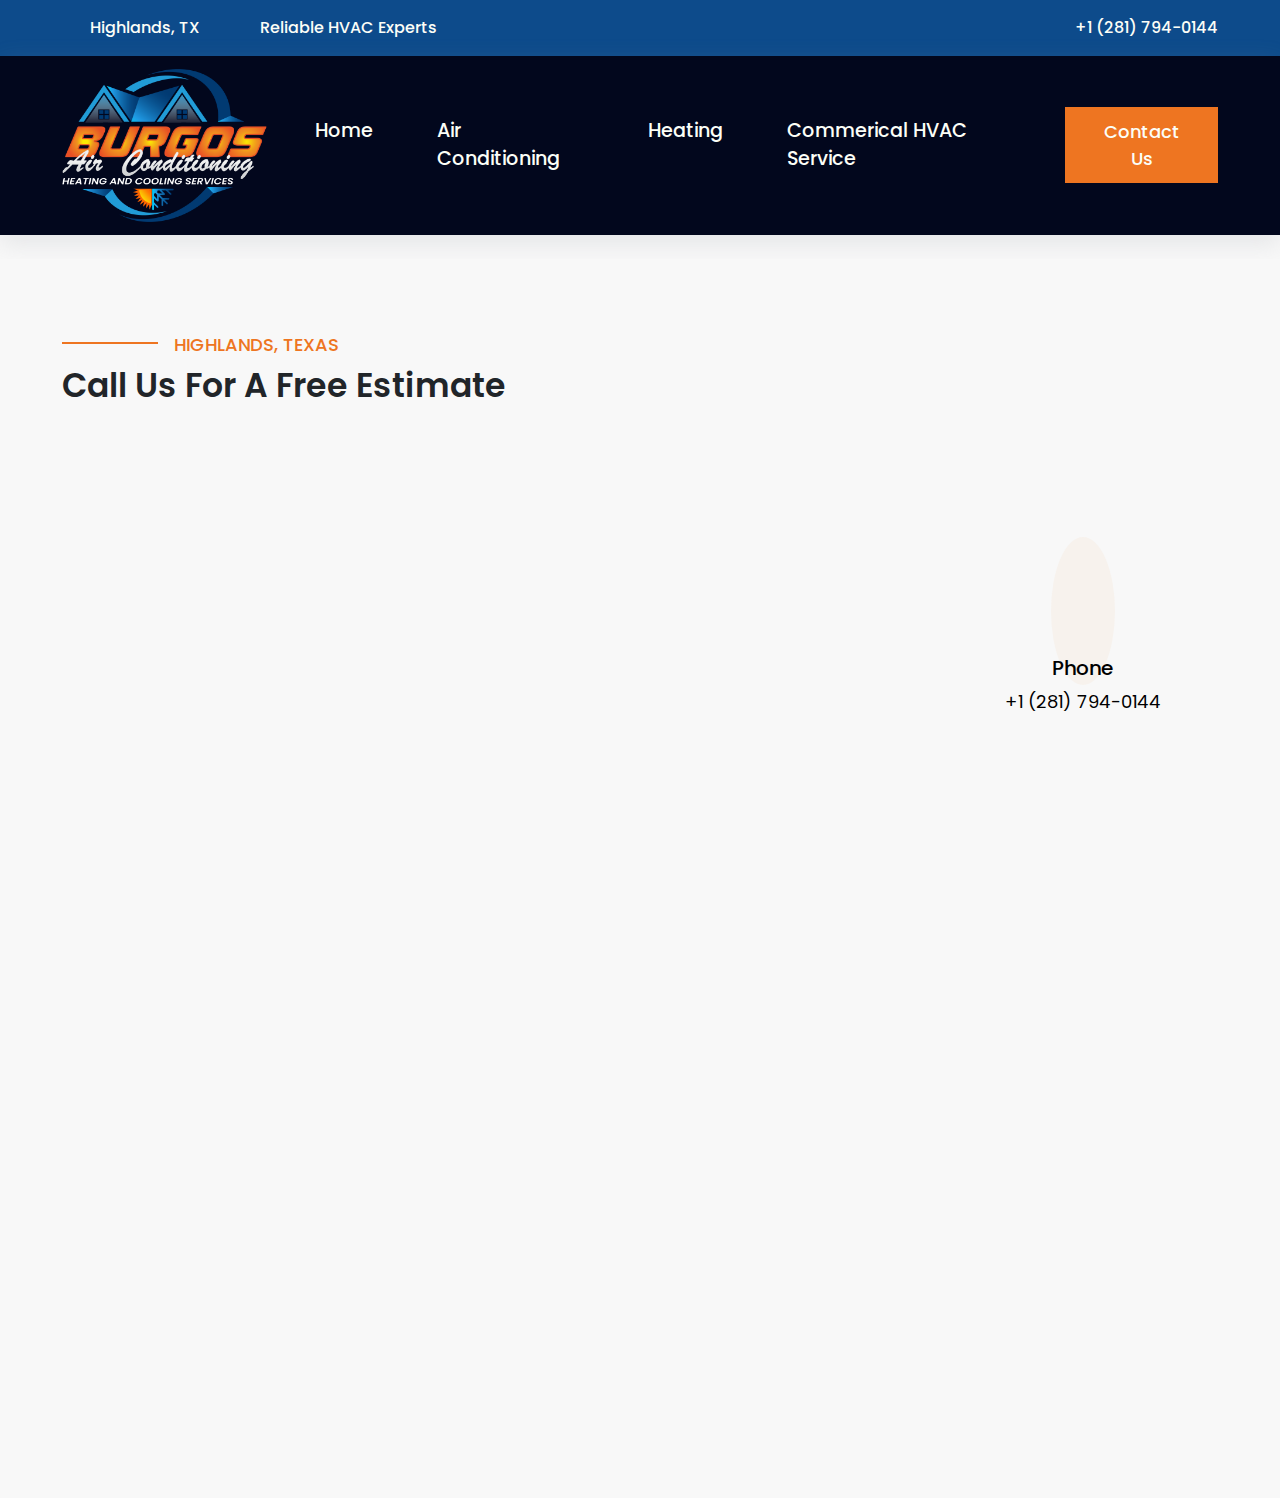
<file: contact.html>
<!DOCTYPE html>
<html lang="en">

<head>
    <meta charset="UTF-8">
    <meta http-equiv="X-UA-Compatible" content="IE=edge">
    <meta name="viewport" content="width=device-width, initial-scale=1.0">
    <title>Contact Us | Burgos Air Conditioning</title>

    <meta name="description"
        content="Contact us for all your HVAC service inquiries in Highlands, Texas. Get in touch for professional consultation and reliable HVAC services.">
    <meta name="keywords" content="Contact us, get in touch, HVAC services, Highlands, Texas, inquiries, consultation">
    <!-- CSS -->
    <link rel="stylesheet" href="/css/index.css">

    <link rel="stylesheet" href="https://cdnjs.cloudflare.com/ajax/libs/font-awesome/6.2.1/css/all.min.css"
        integrity="sha512-MV7K8+y+gLIBoVD59lQIYicR65iaqukzvf/nwasF0nqhPay5w/9lJmVM2hMDcnK1OnMGCdVK+iQrJ7lzPJQd1w=="
        crossorigin="anonymous" referrerpolicy="no-referrer">

    <link rel="apple-touch-icon" sizes="180x180" href="/img/apple-touch-icon.png">
    <link rel="icon" type="image/png" sizes="32x32" href="/img/favicon-32x32.png">
    <link rel="icon" type="image/png" sizes="16x16" href="/img/favicon-16x16.png">
    <link rel="manifest" href="/img/site.webmanifest">
</head>

<body>
    <section class="nav-hero position-relative">
        <!-- Top of the navbar -->
        <div class="top-information bg-primary">
            <div class="container py-3 d-flex justify-content-between">
                <div class="d-flex">
                    <p class="text-white fw-500 ms-4 pe-3 border-md-end border-md-3">
                        <a title="city" class="me-3 text-white pe-auto" href="/hvac-service-highlands-texas.html"><i
                                class="fs-15 me-1 fa-solid fa-location-dot text-secondary"></i>
                            Highlands, TX
                        </a>
                    </p>
                    <p class="text-white fw-500 ms-4 d-md-block d-none">
                        <i class="fa-solid fa-wind me-1 text-secondary"></i> Reliable HVAC Experts
                    </p>
                </div>

                <div>
                    <a href="tel:+12817940144" title="phone number" class="text-white fw-500"><i
                            class="fs-15 fa-solid fa-phone text-secondary me-1"></i> +1 (281) 794-0144 </a>
                </div>
            </div>
        </div>

        <nav class="navbar navbar-expand-lg navbar-dark mb-4">
            <div class="container">
                          <a title="navbar-logo" class="navbar-brand" href="/index.html"><img src="/img/logo-white.png"
                        alt="nav-logo"></a>
                <button class="navbar-toggler" type="button" data-bs-toggle="collapse"
                    data-bs-target="#navbarSupportedContent" aria-controls="navbarSupportedContent"
                    aria-expanded="false" aria-label="Toggle navigation">
                    <span class="navbar-toggler-icon"></span>
                </button>
                <div class="collapse navbar-collapse" id="navbarSupportedContent">
                    <ul class="navbar-nav mx-auto mb-2 mb-lg-0">
                        <li class="nav-item">
                            <a class="nav-link" title="homepage" aria-current="page" href="/index.html">Home</a>
                        </li>
                        <li class="nav-item">
                            <a title="Air Conditioning" class="nav-link"
                                href="/air-conditioning-service-highlands-texas.html">Air
                                Conditioning</a>
                        </li>
                        <li class="nav-item">
                            <a title="Heaing Service" class="nav-link"
                                href="/heating-service-highlands-texas.html">Heating</a>
                        </li>
                        <li class="nav-item">
                            <a title="Commercial Service" class="nav-link"
                              href="/commercial-hvac-service-highlands-texas.html">Commerical HVAC Service</a>
                        </li>
                    </ul>

                    <div class="d-lg-block d-flex justify-content-center">
                        <a href="/contact.html" title="contact page"
                            class="btn btn-secondary px-4 fs-18 rounded-0 col-lg col-12">
                            Contact Us
                        </a>
                    </div>
                </div>
            </div>
        </nav>
    </section>

    <section class="map">
        <div class="container">
            <p class="sub-header sub-header-start text-start">Highlands, Texas</p>
            <h2 class="header text-start">Call us for a Free Estimate</h1>
                <div class="row flex-md-row flex-row-reverse flex-column-reverse">
                    <div class="col-md-9">
                        <iframe
                            src="https://www.google.com/maps/embed?pb=!1m18!1m12!1m3!1d27694.412166801594!2d-95.07947150082896!3d29.812277952613034!2m3!1f0!2f0!3f0!3m2!1i1024!2i768!4f13.1!3m3!1m2!1s0x863f589acbd4828d%3A0x54174a2d193eb8b1!2sHighlands%2C%20TX%2C%20USA!5e0!3m2!1sen!2snp!4v1689767259431!5m2!1sen!2snp"
                            width="100%" height="400" style="border:0;" allowfullscreen="" loading="lazy"
                            referrerpolicy="no-referrer-when-downgrade"></iframe>
                    </div>
                    <div class="col-md-3 mb-md-0 mb-5 phone">
                        <a href="tel:+12817940144">
                            <i class="fa-solid fa-phone"></i>
                            <h6>Phone</h6>
                            <p>+1 (281) 794-0144</p>
                        </a>
                    </div>
                </div>
        </div>
    </section>

    <footer data-aos="zoom-in" class="position-relative pt-3">
        <!-- <img class="position-absolute footer-bg" src="/img/grass.jpg" alt="lawn with house"> -->
        <div class="container mt-5">
            <div class="row fw-500 fs-16">
                <div class="col-lg pe-lg-5 me-lg-5 col-12 mb-lg-0 mb-5 text-lg-left">
                   <img src="/img/logo.png" alt="logo" style="object-fit: contain;" width="300" height="300"
                        class="d-inline-block my-auto mb-3" />
                </div>

                <div class="col-lg col-md-4 col-12 mb-lg-0 mb-4 footer-col text-left">
                    <p class="mb-3"><strong class="text-secondary h5 fw-500 fs-20"> Company</strong></p>
                    <div class="footer-nav">
                        <p><a title="Air Conditioning" href="/air-conditioning-service-highlands-texas.html">Air
                                Conditioning</a></p>
                        <p><a title="Heating" href="heating-service-highlands-texas.html">Heating
                            </a>
                        </p>
                       <p><a title="Commercial Service" href="/commercial-hvac-service-highlands-texas.html">Commercial Service
                            </a></p>
                        <p><a title="Contact Us" href="/contact.html">Contact Us</a></p>
                        <p><a title="HVAC Services" href="/hvac-service-highlands-texas.html">HVAC Services</a>
                        </p>

                        <p><a title="AC Installation" href="/ac-installation-near-highlands.html">AC Installation</a>
                        </p>
                    </div>
                </div>

                <div class="col-lg col-md-4 col-12 mb-lg-0 mb-4 footer-col text-left">
                    <p class="mb-3"><strong class="text-secondary h5 fw-500 fs-20"> Quick Links</strong></p>
                    <div class="footer-nav">
                        <p><a title="Service" href="/index.html#service">Our Services</a></p>
                        <p><a title="About Us" href="/index.html#about">About Us</a></p>
                        <p><a title="Free Quote" href="/index.html#quote">Get Free Quote</a></p>
                        <p><a title="Gallery" href="/index.html#gallery">Gallery</a></p>
                    </div>
                </div>

                <div class="col-lg col-md-4 col-12 mb-lg-0 mb-4 footer-col text-left">
                    <p class="mb-3"><strong class="text-secondary h5 fw-500 fs-20"> Contact us</strong></p>
                    <div class="footer-nav">
                        <p class="d-flex mb-3">
                            <svg xmlns="http://www.w3.org/2000/svg" width="16" height="16" fill="currentColor"
                                class="bi bi-telephone me-3" viewBox="0 0 16 16">
                                <path
                                    d="M3.654 1.328a.678.678 0 0 0-1.015-.063L1.605 2.3c-.483.484-.661 1.169-.45 1.77a17.568 17.568 0 0 0 4.168 6.608 17.569 17.569 0 0 0 6.608 4.168c.601.211 1.286.033 1.77-.45l1.034-1.034a.678.678 0 0 0-.063-1.015l-2.307-1.794a.678.678 0 0 0-.58-.122l-2.19.547a1.745 1.745 0 0 1-1.657-.459L5.482 8.062a1.745 1.745 0 0 1-.46-1.657l.548-2.19a.678.678 0 0 0-.122-.58L3.654 1.328zM1.884.511a1.745 1.745 0 0 1 2.612.163L6.29 2.98c.329.423.445.974.315 1.494l-.547 2.19a.678.678 0 0 0 .178.643l2.457 2.457a.678.678 0 0 0 .644.178l2.189-.547a1.745 1.745 0 0 1 1.494.315l2.306 1.794c.829.645.905 1.87.163 2.611l-1.034 1.034c-.74.74-1.846 1.065-2.877.702a18.634 18.634 0 0 1-7.01-4.42 18.634 18.634 0 0 1-4.42-7.009c-.362-1.03-.037-2.137.703-2.877L1.885.511z" />
                            </svg>
                            <a href="tel:+12817940144"> +1 (281) 794-0144 </a>
                        </p>
                        <p class="d-flex">
                            <svg xmlns="http://www.w3.org/2000/svg" width="16" height="16" fill="currentColor"
                                class="bi bi-geo-alt me-3" viewBox="0 0 16 16">
                                <path
                                    d="M12.166 8.94c-.524 1.062-1.234 2.12-1.96 3.07A31.493 31.493 0 0 1 8 14.58a31.481 31.481 0 0 1-2.206-2.57c-.726-.95-1.436-2.008-1.96-3.07C3.304 7.867 3 6.862 3 6a5 5 0 0 1 10 0c0 .862-.305 1.867-.834 2.94zM8 16s6-5.686 6-10A6 6 0 0 0 2 6c0 4.314 6 10 6 10z" />
                                <path d="M8 8a2 2 0 1 1 0-4 2 2 0 0 1 0 4zm0 1a3 3 0 1 0 0-6 3 3 0 0 0 0 6z" />
                            </svg>
                            <span> Highlands, Texas</span>
                        </p>
                    </div>
                </div>
            </div>
            <hr class="mt-4" />

            <p class="pt-2 pb-3 fw-500 text-dark text-center border-1 border-top border-white pt-5">&copy; Burgos Air
                Conditioning. All
                rights
                reserved.</p>
            <p class="pt-2 pb-3 fw-500 text-dark text-center">The content available on this website is owned by us
                and
                our licensors. Copying any content, including images, without our consent is prohibited.</p>
        </div>
    </footer>


    <!-- Scripts -->
    <script src="https://code.jquery.com/jquery-3.6.1.min.js"
        integrity="sha256-o88AwQnZB+VDvE9tvIXrMQaPlFFSUTR+nldQm1LuPXQ=" crossorigin="anonymous"></script>


    <script src="/js/index.js"></script>
</body>

</html>
</file>
<file: css/index.css>
@charset "UTF-8";
@import url("https://fonts.googleapis.com/css2?family=Poppins:wght@300;400;500;600;700&display=swap");
@import url("https://fonts.googleapis.com/css2?family=Fredoka:wght@300;400;500;600;700&display=swap");
/* Color Set */
/*!
 * Bootstrap  v5.3.0-alpha3 (https://getbootstrap.com/)
 * Copyright 2011-2023 The Bootstrap Authors
 * Licensed under MIT (https://github.com/twbs/bootstrap/blob/main/LICENSE)
 */
:root,
[data-bs-theme=light] {
  --bs-blue: #0d6efd;
  --bs-indigo: #6610f2;
  --bs-purple: #6f42c1;
  --bs-pink: #d63384;
  --bs-red: #dc3545;
  --bs-orange: #fd7e14;
  --bs-yellow: #ffc107;
  --bs-green: #198754;
  --bs-teal: #20c997;
  --bs-cyan: #0dcaf0;
  --bs-black: #302c2c;
  --bs-white: #fcfef7;
  --bs-gray: #6c757d;
  --bs-gray-dark: #343a40;
  --bs-gray-100: #f8f9fa;
  --bs-gray-200: #e9ecef;
  --bs-gray-300: #dee2e6;
  --bs-gray-400: #ced4da;
  --bs-gray-500: #adb5bd;
  --bs-gray-600: #6c757d;
  --bs-gray-700: #495057;
  --bs-gray-800: #343a40;
  --bs-gray-900: #212529;
  --bs-primary: #0d4b8b;
  --bs-secondary: #ee7521;
  --bs-success: #2299d4;
  --bs-info: #808080;
  --bs-warning: #02071d;
  --bs-danger: #ff4d00;
  --bs-light: #f8f9fa;
  --bs-dark: #212529;
  --bs-primary-rgb: 13, 75, 139;
  --bs-secondary-rgb: 238, 117, 33;
  --bs-success-rgb: 34, 153, 212;
  --bs-info-rgb: 128, 128, 128;
  --bs-warning-rgb: 2, 7, 29;
  --bs-danger-rgb: 255, 77, 0;
  --bs-light-rgb: 248, 249, 250;
  --bs-dark-rgb: 33, 37, 41;
  --bs-primary-text-emphasis: #051e38;
  --bs-secondary-text-emphasis: #5f2f0d;
  --bs-success-text-emphasis: #0e3d55;
  --bs-info-text-emphasis: #333333;
  --bs-warning-text-emphasis: #01030c;
  --bs-danger-text-emphasis: #661f00;
  --bs-light-text-emphasis: #495057;
  --bs-dark-text-emphasis: #495057;
  --bs-primary-bg-subtle: #cfdbe8;
  --bs-secondary-bg-subtle: #fce3d3;
  --bs-success-bg-subtle: #d3ebf6;
  --bs-info-bg-subtle: #e6e6e6;
  --bs-warning-bg-subtle: #cccdd2;
  --bs-danger-bg-subtle: #ffdbcc;
  --bs-light-bg-subtle: #fafcf9;
  --bs-dark-bg-subtle: #ced4da;
  --bs-primary-border-subtle: #9eb7d1;
  --bs-secondary-border-subtle: #f8c8a6;
  --bs-success-border-subtle: #a7d6ee;
  --bs-info-border-subtle: #cccccc;
  --bs-warning-border-subtle: #9a9ca5;
  --bs-danger-border-subtle: #ffb899;
  --bs-light-border-subtle: #e9ecef;
  --bs-dark-border-subtle: #adb5bd;
  --bs-white-rgb: 252, 254, 247;
  --bs-black-rgb: 48, 44, 44;
  --bs-font-sans-serif: system-ui, -apple-system, "Segoe UI", Roboto, "Helvetica Neue", "Noto Sans", "Liberation Sans", Arial, sans-serif, "Apple Color Emoji", "Segoe UI Emoji", "Segoe UI Symbol", "Noto Color Emoji";
  --bs-font-monospace: SFMono-Regular, Menlo, Monaco, Consolas, "Liberation Mono", "Courier New", monospace;
  --bs-gradient: linear-gradient(180deg, rgba(252, 254, 247, 0.15), rgba(252, 254, 247, 0));
  --bs-body-font-family: var(--bs-font-sans-serif);
  --bs-body-font-size: 1rem;
  --bs-body-font-weight: 400;
  --bs-body-line-height: 1.5;
  --bs-body-color: #212529;
  --bs-body-color-rgb: 33, 37, 41;
  --bs-body-bg: #fcfef7;
  --bs-body-bg-rgb: 252, 254, 247;
  --bs-emphasis-color: #302c2c;
  --bs-emphasis-color-rgb: 48, 44, 44;
  --bs-secondary-color: rgba(33, 37, 41, 0.75);
  --bs-secondary-color-rgb: 33, 37, 41;
  --bs-secondary-bg: #e9ecef;
  --bs-secondary-bg-rgb: 233, 236, 239;
  --bs-tertiary-color: rgba(33, 37, 41, 0.5);
  --bs-tertiary-color-rgb: 33, 37, 41;
  --bs-tertiary-bg: #f8f9fa;
  --bs-tertiary-bg-rgb: 248, 249, 250;
  --bs-link-color: #0d4b8b;
  --bs-link-color-rgb: 13, 75, 139;
  --bs-link-decoration: underline;
  --bs-link-hover-color: #0a3c6f;
  --bs-link-hover-color-rgb: 10, 60, 111;
  --bs-code-color: #d63384;
  --bs-highlight-bg: #fff3cd;
  --bs-border-width: 1px;
  --bs-border-style: solid;
  --bs-border-color: #dee2e6;
  --bs-border-color-translucent: rgba(48, 44, 44, 0.175);
  --bs-border-radius: 0.375rem;
  --bs-border-radius-sm: 0.25rem;
  --bs-border-radius-lg: 0.5rem;
  --bs-border-radius-xl: 1rem;
  --bs-border-radius-xxl: 2rem;
  --bs-border-radius-2xl: var(--bs-border-radius-xxl);
  --bs-border-radius-pill: 50rem;
  --bs-box-shadow: 0 0.5rem 1rem rgba(48, 44, 44, 0.15);
  --bs-box-shadow-sm: 0 0.125rem 0.25rem rgba(48, 44, 44, 0.075);
  --bs-box-shadow-lg: 0 1rem 3rem rgba(48, 44, 44, 0.175);
  --bs-box-shadow-inset: inset 0 1px 2px rgba(48, 44, 44, 0.075);
  --bs-focus-ring-width: 0.25rem;
  --bs-focus-ring-opacity: 0.25;
  --bs-focus-ring-color: rgba(13, 75, 139, 0.25);
  --bs-form-valid-color: #2299d4;
  --bs-form-valid-border-color: #2299d4;
  --bs-form-invalid-color: #ff4d00;
  --bs-form-invalid-border-color: #ff4d00;
}

[data-bs-theme=dark] {
  color-scheme: dark;
  --bs-body-color: #adb5bd;
  --bs-body-color-rgb: 173, 181, 189;
  --bs-body-bg: #212529;
  --bs-body-bg-rgb: 33, 37, 41;
  --bs-emphasis-color: #fcfef7;
  --bs-emphasis-color-rgb: 252, 254, 247;
  --bs-secondary-color: rgba(173, 181, 189, 0.75);
  --bs-secondary-color-rgb: 173, 181, 189;
  --bs-secondary-bg: #343a40;
  --bs-secondary-bg-rgb: 52, 58, 64;
  --bs-tertiary-color: rgba(173, 181, 189, 0.5);
  --bs-tertiary-color-rgb: 173, 181, 189;
  --bs-tertiary-bg: #2b3035;
  --bs-tertiary-bg-rgb: 43, 48, 53;
  --bs-primary-text-emphasis: #6e93b9;
  --bs-secondary-text-emphasis: #f5ac7a;
  --bs-success-text-emphasis: #7ac2e5;
  --bs-info-text-emphasis: #b3b3b3;
  --bs-warning-text-emphasis: #676a77;
  --bs-danger-text-emphasis: #ff9466;
  --bs-light-text-emphasis: #f8f9fa;
  --bs-dark-text-emphasis: #dee2e6;
  --bs-primary-bg-subtle: #030f1c;
  --bs-secondary-bg-subtle: #301707;
  --bs-success-bg-subtle: #071f2a;
  --bs-info-bg-subtle: #1a1a1a;
  --bs-warning-bg-subtle: #000106;
  --bs-danger-bg-subtle: #330f00;
  --bs-light-bg-subtle: #343a40;
  --bs-dark-bg-subtle: #323336;
  --bs-primary-border-subtle: #082d53;
  --bs-secondary-border-subtle: #8f4614;
  --bs-success-border-subtle: #145c7f;
  --bs-info-border-subtle: #4d4d4d;
  --bs-warning-border-subtle: #010411;
  --bs-danger-border-subtle: #992e00;
  --bs-light-border-subtle: #495057;
  --bs-dark-border-subtle: #343a40;
  --bs-link-color: #6e93b9;
  --bs-link-hover-color: #8ba9c7;
  --bs-link-color-rgb: 110, 147, 185;
  --bs-link-hover-color-rgb: 139, 169, 199;
  --bs-code-color: #e685b5;
  --bs-border-color: #495057;
  --bs-border-color-translucent: rgba(252, 254, 247, 0.15);
  --bs-form-valid-color: #75b798;
  --bs-form-valid-border-color: #75b798;
  --bs-form-invalid-color: #ea868f;
  --bs-form-invalid-border-color: #ea868f;
}

*,
*::before,
*::after {
  box-sizing: border-box;
}

@media (prefers-reduced-motion: no-preference) {
  :root {
    scroll-behavior: smooth;
  }
}

body {
  margin: 0;
  font-family: var(--bs-body-font-family);
  font-size: var(--bs-body-font-size);
  font-weight: var(--bs-body-font-weight);
  line-height: var(--bs-body-line-height);
  color: var(--bs-body-color);
  text-align: var(--bs-body-text-align);
  background-color: var(--bs-body-bg);
  -webkit-text-size-adjust: 100%;
  -webkit-tap-highlight-color: rgba(48, 44, 44, 0);
}

hr {
  margin: 1rem 0;
  color: inherit;
  border: 0;
  border-top: var(--bs-border-width) solid;
  opacity: 0.25;
}

h6, .h6, h5, .h5, h4, .h4, h3, .h3, h2, .h2, h1, .h1 {
  margin-top: 0;
  margin-bottom: 0.5rem;
  font-weight: 500;
  line-height: 1.2;
  color: var(--bs-heading-color, inherit);
}

h1, .h1 {
  font-size: calc(1.375rem + 1.5vw);
}
@media (min-width: 1200px) {
  h1, .h1 {
    font-size: 2.5rem;
  }
}

h2, .h2 {
  font-size: calc(1.325rem + 0.9vw);
}
@media (min-width: 1200px) {
  h2, .h2 {
    font-size: 2rem;
  }
}

h3, .h3 {
  font-size: calc(1.3rem + 0.6vw);
}
@media (min-width: 1200px) {
  h3, .h3 {
    font-size: 1.75rem;
  }
}

h4, .h4 {
  font-size: calc(1.275rem + 0.3vw);
}
@media (min-width: 1200px) {
  h4, .h4 {
    font-size: 1.5rem;
  }
}

h5, .h5 {
  font-size: 1.25rem;
}

h6, .h6 {
  font-size: 1rem;
}

p {
  margin-top: 0;
  margin-bottom: 1rem;
}

abbr[title] {
  text-decoration: underline dotted;
  cursor: help;
  text-decoration-skip-ink: none;
}

address {
  margin-bottom: 1rem;
  font-style: normal;
  line-height: inherit;
}

ol,
ul {
  padding-left: 2rem;
}

ol,
ul,
dl {
  margin-top: 0;
  margin-bottom: 1rem;
}

ol ol,
ul ul,
ol ul,
ul ol {
  margin-bottom: 0;
}

dt {
  font-weight: 700;
}

dd {
  margin-bottom: 0.5rem;
  margin-left: 0;
}

blockquote {
  margin: 0 0 1rem;
}

b,
strong {
  font-weight: bolder;
}

small, .small {
  font-size: 0.875em;
}

mark, .mark {
  padding: 0.1875em;
  background-color: var(--bs-highlight-bg);
}

sub,
sup {
  position: relative;
  font-size: 0.75em;
  line-height: 0;
  vertical-align: baseline;
}

sub {
  bottom: -0.25em;
}

sup {
  top: -0.5em;
}

a {
  color: rgba(var(--bs-link-color-rgb), var(--bs-link-opacity, 1));
  text-decoration: underline;
}
a:hover {
  --bs-link-color-rgb: var(--bs-link-hover-color-rgb);
}

a:not([href]):not([class]), a:not([href]):not([class]):hover {
  color: inherit;
  text-decoration: none;
}

pre,
code,
kbd,
samp {
  font-family: var(--bs-font-monospace);
  font-size: 1em;
}

pre {
  display: block;
  margin-top: 0;
  margin-bottom: 1rem;
  overflow: auto;
  font-size: 0.875em;
}
pre code {
  font-size: inherit;
  color: inherit;
  word-break: normal;
}

code {
  font-size: 0.875em;
  color: var(--bs-code-color);
  word-wrap: break-word;
}
a > code {
  color: inherit;
}

kbd {
  padding: 0.1875rem 0.375rem;
  font-size: 0.875em;
  color: var(--bs-body-bg);
  background-color: var(--bs-body-color);
  border-radius: 0.25rem;
}
kbd kbd {
  padding: 0;
  font-size: 1em;
}

figure {
  margin: 0 0 1rem;
}

img,
svg {
  vertical-align: middle;
}

table {
  caption-side: bottom;
  border-collapse: collapse;
}

caption {
  padding-top: 0.5rem;
  padding-bottom: 0.5rem;
  color: var(--bs-secondary-color);
  text-align: left;
}

th {
  text-align: inherit;
  text-align: -webkit-match-parent;
}

thead,
tbody,
tfoot,
tr,
td,
th {
  border-color: inherit;
  border-style: solid;
  border-width: 0;
}

label {
  display: inline-block;
}

button {
  border-radius: 0;
}

button:focus:not(:focus-visible) {
  outline: 0;
}

input,
button,
select,
optgroup,
textarea {
  margin: 0;
  font-family: inherit;
  font-size: inherit;
  line-height: inherit;
}

button,
select {
  text-transform: none;
}

[role=button] {
  cursor: pointer;
}

select {
  word-wrap: normal;
}
select:disabled {
  opacity: 1;
}

[list]:not([type=date]):not([type=datetime-local]):not([type=month]):not([type=week]):not([type=time])::-webkit-calendar-picker-indicator {
  display: none !important;
}

button,
[type=button],
[type=reset],
[type=submit] {
  -webkit-appearance: button;
}
button:not(:disabled),
[type=button]:not(:disabled),
[type=reset]:not(:disabled),
[type=submit]:not(:disabled) {
  cursor: pointer;
}

::-moz-focus-inner {
  padding: 0;
  border-style: none;
}

textarea {
  resize: vertical;
}

fieldset {
  min-width: 0;
  padding: 0;
  margin: 0;
  border: 0;
}

legend {
  float: left;
  width: 100%;
  padding: 0;
  margin-bottom: 0.5rem;
  font-size: calc(1.275rem + 0.3vw);
  line-height: inherit;
}
@media (min-width: 1200px) {
  legend {
    font-size: 1.5rem;
  }
}
legend + * {
  clear: left;
}

::-webkit-datetime-edit-fields-wrapper,
::-webkit-datetime-edit-text,
::-webkit-datetime-edit-minute,
::-webkit-datetime-edit-hour-field,
::-webkit-datetime-edit-day-field,
::-webkit-datetime-edit-month-field,
::-webkit-datetime-edit-year-field {
  padding: 0;
}

::-webkit-inner-spin-button {
  height: auto;
}

[type=search] {
  outline-offset: -2px;
  -webkit-appearance: textfield;
}

/* rtl:raw:
[type="tel"],
[type="url"],
[type="email"],
[type="number"] {
  direction: ltr;
}
*/
::-webkit-search-decoration {
  -webkit-appearance: none;
}

::-webkit-color-swatch-wrapper {
  padding: 0;
}

::file-selector-button {
  font: inherit;
  -webkit-appearance: button;
}

output {
  display: inline-block;
}

iframe {
  border: 0;
}

summary {
  display: list-item;
  cursor: pointer;
}

progress {
  vertical-align: baseline;
}

[hidden] {
  display: none !important;
}

.lead {
  font-size: 1.25rem;
  font-weight: 300;
}

.display-1 {
  font-size: calc(1.625rem + 4.5vw);
  font-weight: 300;
  line-height: 1.2;
}
@media (min-width: 1200px) {
  .display-1 {
    font-size: 5rem;
  }
}

.display-2 {
  font-size: calc(1.575rem + 3.9vw);
  font-weight: 300;
  line-height: 1.2;
}
@media (min-width: 1200px) {
  .display-2 {
    font-size: 4.5rem;
  }
}

.display-3 {
  font-size: calc(1.525rem + 3.3vw);
  font-weight: 300;
  line-height: 1.2;
}
@media (min-width: 1200px) {
  .display-3 {
    font-size: 4rem;
  }
}

.display-4 {
  font-size: calc(1.475rem + 2.7vw);
  font-weight: 300;
  line-height: 1.2;
}
@media (min-width: 1200px) {
  .display-4 {
    font-size: 3.5rem;
  }
}

.display-5 {
  font-size: calc(1.425rem + 2.1vw);
  font-weight: 300;
  line-height: 1.2;
}
@media (min-width: 1200px) {
  .display-5 {
    font-size: 3rem;
  }
}

.display-6 {
  font-size: calc(1.375rem + 1.5vw);
  font-weight: 300;
  line-height: 1.2;
}
@media (min-width: 1200px) {
  .display-6 {
    font-size: 2.5rem;
  }
}

.list-unstyled {
  padding-left: 0;
  list-style: none;
}

.list-inline {
  padding-left: 0;
  list-style: none;
}

.list-inline-item {
  display: inline-block;
}
.list-inline-item:not(:last-child) {
  margin-right: 0.5rem;
}

.initialism {
  font-size: 0.875em;
  text-transform: uppercase;
}

.blockquote {
  margin-bottom: 1rem;
  font-size: 1.25rem;
}
.blockquote > :last-child {
  margin-bottom: 0;
}

.blockquote-footer {
  margin-top: -1rem;
  margin-bottom: 1rem;
  font-size: 0.875em;
  color: #6c757d;
}
.blockquote-footer::before {
  content: "— ";
}

.img-fluid {
  max-width: 100%;
  height: auto;
}

.img-thumbnail {
  padding: 0.25rem;
  background-color: var(--bs-body-bg);
  border: var(--bs-border-width) solid var(--bs-border-color);
  border-radius: var(--bs-border-radius);
  max-width: 100%;
  height: auto;
}

.figure {
  display: inline-block;
}

.figure-img {
  margin-bottom: 0.5rem;
  line-height: 1;
}

.figure-caption {
  font-size: 0.875em;
  color: var(--bs-secondary-color);
}

.container,
.container-fluid,
.container-xxl,
.container-xl,
.container-lg,
.container-md,
.container-sm {
  --bs-gutter-x: 1.5rem;
  --bs-gutter-y: 0;
  width: 100%;
  padding-right: calc(var(--bs-gutter-x) * 0.5);
  padding-left: calc(var(--bs-gutter-x) * 0.5);
  margin-right: auto;
  margin-left: auto;
}

@media (min-width: 576px) {
  .container-sm, .container {
    max-width: 540px;
  }
}
@media (min-width: 768px) {
  .container-md, .container-sm, .container {
    max-width: 750px;
  }
}
@media (min-width: 992px) {
  .container-lg, .container-md, .container-sm, .container {
    max-width: 960px;
  }
}
@media (min-width: 1200px) {
  .container-xl, .container-lg, .container-md, .container-sm, .container {
    max-width: 1180px;
  }
}
@media (min-width: 1400px) {
  .container-xxl, .container-xl, .container-lg, .container-md, .container-sm, .container {
    max-width: 1360px;
  }
}
:root {
  --bs-breakpoint-xs: 0;
  --bs-breakpoint-sm: 576px;
  --bs-breakpoint-md: 768px;
  --bs-breakpoint-lg: 992px;
  --bs-breakpoint-xl: 1200px;
  --bs-breakpoint-xxl: 1400px;
}

.row {
  --bs-gutter-x: 1.5rem;
  --bs-gutter-y: 0;
  display: flex;
  flex-wrap: wrap;
  margin-top: calc(-1 * var(--bs-gutter-y));
  margin-right: calc(-0.5 * var(--bs-gutter-x));
  margin-left: calc(-0.5 * var(--bs-gutter-x));
}
.row > * {
  flex-shrink: 0;
  width: 100%;
  max-width: 100%;
  padding-right: calc(var(--bs-gutter-x) * 0.5);
  padding-left: calc(var(--bs-gutter-x) * 0.5);
  margin-top: var(--bs-gutter-y);
}

.col {
  flex: 1 0 0%;
}

.row-cols-auto > * {
  flex: 0 0 auto;
  width: auto;
}

.row-cols-1 > * {
  flex: 0 0 auto;
  width: 100%;
}

.row-cols-2 > * {
  flex: 0 0 auto;
  width: 50%;
}

.row-cols-3 > * {
  flex: 0 0 auto;
  width: 33.3333333333%;
}

.row-cols-4 > * {
  flex: 0 0 auto;
  width: 25%;
}

.row-cols-5 > * {
  flex: 0 0 auto;
  width: 20%;
}

.row-cols-6 > * {
  flex: 0 0 auto;
  width: 16.6666666667%;
}

.col-auto {
  flex: 0 0 auto;
  width: auto;
}

.col-1 {
  flex: 0 0 auto;
  width: 8.33333333%;
}

.col-2 {
  flex: 0 0 auto;
  width: 16.66666667%;
}

.col-3 {
  flex: 0 0 auto;
  width: 25%;
}

.col-4 {
  flex: 0 0 auto;
  width: 33.33333333%;
}

.col-5 {
  flex: 0 0 auto;
  width: 41.66666667%;
}

.col-6 {
  flex: 0 0 auto;
  width: 50%;
}

.col-7 {
  flex: 0 0 auto;
  width: 58.33333333%;
}

.col-8 {
  flex: 0 0 auto;
  width: 66.66666667%;
}

.col-9 {
  flex: 0 0 auto;
  width: 75%;
}

.col-10 {
  flex: 0 0 auto;
  width: 83.33333333%;
}

.col-11 {
  flex: 0 0 auto;
  width: 91.66666667%;
}

.col-12 {
  flex: 0 0 auto;
  width: 100%;
}

.offset-1 {
  margin-left: 8.33333333%;
}

.offset-2 {
  margin-left: 16.66666667%;
}

.offset-3 {
  margin-left: 25%;
}

.offset-4 {
  margin-left: 33.33333333%;
}

.offset-5 {
  margin-left: 41.66666667%;
}

.offset-6 {
  margin-left: 50%;
}

.offset-7 {
  margin-left: 58.33333333%;
}

.offset-8 {
  margin-left: 66.66666667%;
}

.offset-9 {
  margin-left: 75%;
}

.offset-10 {
  margin-left: 83.33333333%;
}

.offset-11 {
  margin-left: 91.66666667%;
}

.g-0,
.gx-0 {
  --bs-gutter-x: 0;
}

.g-0,
.gy-0 {
  --bs-gutter-y: 0;
}

.g-1,
.gx-1 {
  --bs-gutter-x: 0.25rem;
}

.g-1,
.gy-1 {
  --bs-gutter-y: 0.25rem;
}

.g-2,
.gx-2 {
  --bs-gutter-x: 0.5rem;
}

.g-2,
.gy-2 {
  --bs-gutter-y: 0.5rem;
}

.g-3,
.gx-3 {
  --bs-gutter-x: 1rem;
}

.g-3,
.gy-3 {
  --bs-gutter-y: 1rem;
}

.g-4,
.gx-4 {
  --bs-gutter-x: 1.5rem;
}

.g-4,
.gy-4 {
  --bs-gutter-y: 1.5rem;
}

.g-5,
.gx-5 {
  --bs-gutter-x: 3rem;
}

.g-5,
.gy-5 {
  --bs-gutter-y: 3rem;
}

@media (min-width: 576px) {
  .col-sm {
    flex: 1 0 0%;
  }
  .row-cols-sm-auto > * {
    flex: 0 0 auto;
    width: auto;
  }
  .row-cols-sm-1 > * {
    flex: 0 0 auto;
    width: 100%;
  }
  .row-cols-sm-2 > * {
    flex: 0 0 auto;
    width: 50%;
  }
  .row-cols-sm-3 > * {
    flex: 0 0 auto;
    width: 33.3333333333%;
  }
  .row-cols-sm-4 > * {
    flex: 0 0 auto;
    width: 25%;
  }
  .row-cols-sm-5 > * {
    flex: 0 0 auto;
    width: 20%;
  }
  .row-cols-sm-6 > * {
    flex: 0 0 auto;
    width: 16.6666666667%;
  }
  .col-sm-auto {
    flex: 0 0 auto;
    width: auto;
  }
  .col-sm-1 {
    flex: 0 0 auto;
    width: 8.33333333%;
  }
  .col-sm-2 {
    flex: 0 0 auto;
    width: 16.66666667%;
  }
  .col-sm-3 {
    flex: 0 0 auto;
    width: 25%;
  }
  .col-sm-4 {
    flex: 0 0 auto;
    width: 33.33333333%;
  }
  .col-sm-5 {
    flex: 0 0 auto;
    width: 41.66666667%;
  }
  .col-sm-6 {
    flex: 0 0 auto;
    width: 50%;
  }
  .col-sm-7 {
    flex: 0 0 auto;
    width: 58.33333333%;
  }
  .col-sm-8 {
    flex: 0 0 auto;
    width: 66.66666667%;
  }
  .col-sm-9 {
    flex: 0 0 auto;
    width: 75%;
  }
  .col-sm-10 {
    flex: 0 0 auto;
    width: 83.33333333%;
  }
  .col-sm-11 {
    flex: 0 0 auto;
    width: 91.66666667%;
  }
  .col-sm-12 {
    flex: 0 0 auto;
    width: 100%;
  }
  .offset-sm-0 {
    margin-left: 0;
  }
  .offset-sm-1 {
    margin-left: 8.33333333%;
  }
  .offset-sm-2 {
    margin-left: 16.66666667%;
  }
  .offset-sm-3 {
    margin-left: 25%;
  }
  .offset-sm-4 {
    margin-left: 33.33333333%;
  }
  .offset-sm-5 {
    margin-left: 41.66666667%;
  }
  .offset-sm-6 {
    margin-left: 50%;
  }
  .offset-sm-7 {
    margin-left: 58.33333333%;
  }
  .offset-sm-8 {
    margin-left: 66.66666667%;
  }
  .offset-sm-9 {
    margin-left: 75%;
  }
  .offset-sm-10 {
    margin-left: 83.33333333%;
  }
  .offset-sm-11 {
    margin-left: 91.66666667%;
  }
  .g-sm-0,
  .gx-sm-0 {
    --bs-gutter-x: 0;
  }
  .g-sm-0,
  .gy-sm-0 {
    --bs-gutter-y: 0;
  }
  .g-sm-1,
  .gx-sm-1 {
    --bs-gutter-x: 0.25rem;
  }
  .g-sm-1,
  .gy-sm-1 {
    --bs-gutter-y: 0.25rem;
  }
  .g-sm-2,
  .gx-sm-2 {
    --bs-gutter-x: 0.5rem;
  }
  .g-sm-2,
  .gy-sm-2 {
    --bs-gutter-y: 0.5rem;
  }
  .g-sm-3,
  .gx-sm-3 {
    --bs-gutter-x: 1rem;
  }
  .g-sm-3,
  .gy-sm-3 {
    --bs-gutter-y: 1rem;
  }
  .g-sm-4,
  .gx-sm-4 {
    --bs-gutter-x: 1.5rem;
  }
  .g-sm-4,
  .gy-sm-4 {
    --bs-gutter-y: 1.5rem;
  }
  .g-sm-5,
  .gx-sm-5 {
    --bs-gutter-x: 3rem;
  }
  .g-sm-5,
  .gy-sm-5 {
    --bs-gutter-y: 3rem;
  }
}
@media (min-width: 768px) {
  .col-md {
    flex: 1 0 0%;
  }
  .row-cols-md-auto > * {
    flex: 0 0 auto;
    width: auto;
  }
  .row-cols-md-1 > * {
    flex: 0 0 auto;
    width: 100%;
  }
  .row-cols-md-2 > * {
    flex: 0 0 auto;
    width: 50%;
  }
  .row-cols-md-3 > * {
    flex: 0 0 auto;
    width: 33.3333333333%;
  }
  .row-cols-md-4 > * {
    flex: 0 0 auto;
    width: 25%;
  }
  .row-cols-md-5 > * {
    flex: 0 0 auto;
    width: 20%;
  }
  .row-cols-md-6 > * {
    flex: 0 0 auto;
    width: 16.6666666667%;
  }
  .col-md-auto {
    flex: 0 0 auto;
    width: auto;
  }
  .col-md-1 {
    flex: 0 0 auto;
    width: 8.33333333%;
  }
  .col-md-2 {
    flex: 0 0 auto;
    width: 16.66666667%;
  }
  .col-md-3 {
    flex: 0 0 auto;
    width: 25%;
  }
  .col-md-4 {
    flex: 0 0 auto;
    width: 33.33333333%;
  }
  .col-md-5 {
    flex: 0 0 auto;
    width: 41.66666667%;
  }
  .col-md-6 {
    flex: 0 0 auto;
    width: 50%;
  }
  .col-md-7 {
    flex: 0 0 auto;
    width: 58.33333333%;
  }
  .col-md-8 {
    flex: 0 0 auto;
    width: 66.66666667%;
  }
  .col-md-9 {
    flex: 0 0 auto;
    width: 75%;
  }
  .col-md-10 {
    flex: 0 0 auto;
    width: 83.33333333%;
  }
  .col-md-11 {
    flex: 0 0 auto;
    width: 91.66666667%;
  }
  .col-md-12 {
    flex: 0 0 auto;
    width: 100%;
  }
  .offset-md-0 {
    margin-left: 0;
  }
  .offset-md-1 {
    margin-left: 8.33333333%;
  }
  .offset-md-2 {
    margin-left: 16.66666667%;
  }
  .offset-md-3 {
    margin-left: 25%;
  }
  .offset-md-4 {
    margin-left: 33.33333333%;
  }
  .offset-md-5 {
    margin-left: 41.66666667%;
  }
  .offset-md-6 {
    margin-left: 50%;
  }
  .offset-md-7 {
    margin-left: 58.33333333%;
  }
  .offset-md-8 {
    margin-left: 66.66666667%;
  }
  .offset-md-9 {
    margin-left: 75%;
  }
  .offset-md-10 {
    margin-left: 83.33333333%;
  }
  .offset-md-11 {
    margin-left: 91.66666667%;
  }
  .g-md-0,
  .gx-md-0 {
    --bs-gutter-x: 0;
  }
  .g-md-0,
  .gy-md-0 {
    --bs-gutter-y: 0;
  }
  .g-md-1,
  .gx-md-1 {
    --bs-gutter-x: 0.25rem;
  }
  .g-md-1,
  .gy-md-1 {
    --bs-gutter-y: 0.25rem;
  }
  .g-md-2,
  .gx-md-2 {
    --bs-gutter-x: 0.5rem;
  }
  .g-md-2,
  .gy-md-2 {
    --bs-gutter-y: 0.5rem;
  }
  .g-md-3,
  .gx-md-3 {
    --bs-gutter-x: 1rem;
  }
  .g-md-3,
  .gy-md-3 {
    --bs-gutter-y: 1rem;
  }
  .g-md-4,
  .gx-md-4 {
    --bs-gutter-x: 1.5rem;
  }
  .g-md-4,
  .gy-md-4 {
    --bs-gutter-y: 1.5rem;
  }
  .g-md-5,
  .gx-md-5 {
    --bs-gutter-x: 3rem;
  }
  .g-md-5,
  .gy-md-5 {
    --bs-gutter-y: 3rem;
  }
}
@media (min-width: 992px) {
  .col-lg {
    flex: 1 0 0%;
  }
  .row-cols-lg-auto > * {
    flex: 0 0 auto;
    width: auto;
  }
  .row-cols-lg-1 > * {
    flex: 0 0 auto;
    width: 100%;
  }
  .row-cols-lg-2 > * {
    flex: 0 0 auto;
    width: 50%;
  }
  .row-cols-lg-3 > * {
    flex: 0 0 auto;
    width: 33.3333333333%;
  }
  .row-cols-lg-4 > * {
    flex: 0 0 auto;
    width: 25%;
  }
  .row-cols-lg-5 > * {
    flex: 0 0 auto;
    width: 20%;
  }
  .row-cols-lg-6 > * {
    flex: 0 0 auto;
    width: 16.6666666667%;
  }
  .col-lg-auto {
    flex: 0 0 auto;
    width: auto;
  }
  .col-lg-1 {
    flex: 0 0 auto;
    width: 8.33333333%;
  }
  .col-lg-2 {
    flex: 0 0 auto;
    width: 16.66666667%;
  }
  .col-lg-3 {
    flex: 0 0 auto;
    width: 25%;
  }
  .col-lg-4 {
    flex: 0 0 auto;
    width: 33.33333333%;
  }
  .col-lg-5 {
    flex: 0 0 auto;
    width: 41.66666667%;
  }
  .col-lg-6 {
    flex: 0 0 auto;
    width: 50%;
  }
  .col-lg-7 {
    flex: 0 0 auto;
    width: 58.33333333%;
  }
  .col-lg-8 {
    flex: 0 0 auto;
    width: 66.66666667%;
  }
  .col-lg-9 {
    flex: 0 0 auto;
    width: 75%;
  }
  .col-lg-10 {
    flex: 0 0 auto;
    width: 83.33333333%;
  }
  .col-lg-11 {
    flex: 0 0 auto;
    width: 91.66666667%;
  }
  .col-lg-12 {
    flex: 0 0 auto;
    width: 100%;
  }
  .offset-lg-0 {
    margin-left: 0;
  }
  .offset-lg-1 {
    margin-left: 8.33333333%;
  }
  .offset-lg-2 {
    margin-left: 16.66666667%;
  }
  .offset-lg-3 {
    margin-left: 25%;
  }
  .offset-lg-4 {
    margin-left: 33.33333333%;
  }
  .offset-lg-5 {
    margin-left: 41.66666667%;
  }
  .offset-lg-6 {
    margin-left: 50%;
  }
  .offset-lg-7 {
    margin-left: 58.33333333%;
  }
  .offset-lg-8 {
    margin-left: 66.66666667%;
  }
  .offset-lg-9 {
    margin-left: 75%;
  }
  .offset-lg-10 {
    margin-left: 83.33333333%;
  }
  .offset-lg-11 {
    margin-left: 91.66666667%;
  }
  .g-lg-0,
  .gx-lg-0 {
    --bs-gutter-x: 0;
  }
  .g-lg-0,
  .gy-lg-0 {
    --bs-gutter-y: 0;
  }
  .g-lg-1,
  .gx-lg-1 {
    --bs-gutter-x: 0.25rem;
  }
  .g-lg-1,
  .gy-lg-1 {
    --bs-gutter-y: 0.25rem;
  }
  .g-lg-2,
  .gx-lg-2 {
    --bs-gutter-x: 0.5rem;
  }
  .g-lg-2,
  .gy-lg-2 {
    --bs-gutter-y: 0.5rem;
  }
  .g-lg-3,
  .gx-lg-3 {
    --bs-gutter-x: 1rem;
  }
  .g-lg-3,
  .gy-lg-3 {
    --bs-gutter-y: 1rem;
  }
  .g-lg-4,
  .gx-lg-4 {
    --bs-gutter-x: 1.5rem;
  }
  .g-lg-4,
  .gy-lg-4 {
    --bs-gutter-y: 1.5rem;
  }
  .g-lg-5,
  .gx-lg-5 {
    --bs-gutter-x: 3rem;
  }
  .g-lg-5,
  .gy-lg-5 {
    --bs-gutter-y: 3rem;
  }
}
@media (min-width: 1200px) {
  .col-xl {
    flex: 1 0 0%;
  }
  .row-cols-xl-auto > * {
    flex: 0 0 auto;
    width: auto;
  }
  .row-cols-xl-1 > * {
    flex: 0 0 auto;
    width: 100%;
  }
  .row-cols-xl-2 > * {
    flex: 0 0 auto;
    width: 50%;
  }
  .row-cols-xl-3 > * {
    flex: 0 0 auto;
    width: 33.3333333333%;
  }
  .row-cols-xl-4 > * {
    flex: 0 0 auto;
    width: 25%;
  }
  .row-cols-xl-5 > * {
    flex: 0 0 auto;
    width: 20%;
  }
  .row-cols-xl-6 > * {
    flex: 0 0 auto;
    width: 16.6666666667%;
  }
  .col-xl-auto {
    flex: 0 0 auto;
    width: auto;
  }
  .col-xl-1 {
    flex: 0 0 auto;
    width: 8.33333333%;
  }
  .col-xl-2 {
    flex: 0 0 auto;
    width: 16.66666667%;
  }
  .col-xl-3 {
    flex: 0 0 auto;
    width: 25%;
  }
  .col-xl-4 {
    flex: 0 0 auto;
    width: 33.33333333%;
  }
  .col-xl-5 {
    flex: 0 0 auto;
    width: 41.66666667%;
  }
  .col-xl-6 {
    flex: 0 0 auto;
    width: 50%;
  }
  .col-xl-7 {
    flex: 0 0 auto;
    width: 58.33333333%;
  }
  .col-xl-8 {
    flex: 0 0 auto;
    width: 66.66666667%;
  }
  .col-xl-9 {
    flex: 0 0 auto;
    width: 75%;
  }
  .col-xl-10 {
    flex: 0 0 auto;
    width: 83.33333333%;
  }
  .col-xl-11 {
    flex: 0 0 auto;
    width: 91.66666667%;
  }
  .col-xl-12 {
    flex: 0 0 auto;
    width: 100%;
  }
  .offset-xl-0 {
    margin-left: 0;
  }
  .offset-xl-1 {
    margin-left: 8.33333333%;
  }
  .offset-xl-2 {
    margin-left: 16.66666667%;
  }
  .offset-xl-3 {
    margin-left: 25%;
  }
  .offset-xl-4 {
    margin-left: 33.33333333%;
  }
  .offset-xl-5 {
    margin-left: 41.66666667%;
  }
  .offset-xl-6 {
    margin-left: 50%;
  }
  .offset-xl-7 {
    margin-left: 58.33333333%;
  }
  .offset-xl-8 {
    margin-left: 66.66666667%;
  }
  .offset-xl-9 {
    margin-left: 75%;
  }
  .offset-xl-10 {
    margin-left: 83.33333333%;
  }
  .offset-xl-11 {
    margin-left: 91.66666667%;
  }
  .g-xl-0,
  .gx-xl-0 {
    --bs-gutter-x: 0;
  }
  .g-xl-0,
  .gy-xl-0 {
    --bs-gutter-y: 0;
  }
  .g-xl-1,
  .gx-xl-1 {
    --bs-gutter-x: 0.25rem;
  }
  .g-xl-1,
  .gy-xl-1 {
    --bs-gutter-y: 0.25rem;
  }
  .g-xl-2,
  .gx-xl-2 {
    --bs-gutter-x: 0.5rem;
  }
  .g-xl-2,
  .gy-xl-2 {
    --bs-gutter-y: 0.5rem;
  }
  .g-xl-3,
  .gx-xl-3 {
    --bs-gutter-x: 1rem;
  }
  .g-xl-3,
  .gy-xl-3 {
    --bs-gutter-y: 1rem;
  }
  .g-xl-4,
  .gx-xl-4 {
    --bs-gutter-x: 1.5rem;
  }
  .g-xl-4,
  .gy-xl-4 {
    --bs-gutter-y: 1.5rem;
  }
  .g-xl-5,
  .gx-xl-5 {
    --bs-gutter-x: 3rem;
  }
  .g-xl-5,
  .gy-xl-5 {
    --bs-gutter-y: 3rem;
  }
}
@media (min-width: 1400px) {
  .col-xxl {
    flex: 1 0 0%;
  }
  .row-cols-xxl-auto > * {
    flex: 0 0 auto;
    width: auto;
  }
  .row-cols-xxl-1 > * {
    flex: 0 0 auto;
    width: 100%;
  }
  .row-cols-xxl-2 > * {
    flex: 0 0 auto;
    width: 50%;
  }
  .row-cols-xxl-3 > * {
    flex: 0 0 auto;
    width: 33.3333333333%;
  }
  .row-cols-xxl-4 > * {
    flex: 0 0 auto;
    width: 25%;
  }
  .row-cols-xxl-5 > * {
    flex: 0 0 auto;
    width: 20%;
  }
  .row-cols-xxl-6 > * {
    flex: 0 0 auto;
    width: 16.6666666667%;
  }
  .col-xxl-auto {
    flex: 0 0 auto;
    width: auto;
  }
  .col-xxl-1 {
    flex: 0 0 auto;
    width: 8.33333333%;
  }
  .col-xxl-2 {
    flex: 0 0 auto;
    width: 16.66666667%;
  }
  .col-xxl-3 {
    flex: 0 0 auto;
    width: 25%;
  }
  .col-xxl-4 {
    flex: 0 0 auto;
    width: 33.33333333%;
  }
  .col-xxl-5 {
    flex: 0 0 auto;
    width: 41.66666667%;
  }
  .col-xxl-6 {
    flex: 0 0 auto;
    width: 50%;
  }
  .col-xxl-7 {
    flex: 0 0 auto;
    width: 58.33333333%;
  }
  .col-xxl-8 {
    flex: 0 0 auto;
    width: 66.66666667%;
  }
  .col-xxl-9 {
    flex: 0 0 auto;
    width: 75%;
  }
  .col-xxl-10 {
    flex: 0 0 auto;
    width: 83.33333333%;
  }
  .col-xxl-11 {
    flex: 0 0 auto;
    width: 91.66666667%;
  }
  .col-xxl-12 {
    flex: 0 0 auto;
    width: 100%;
  }
  .offset-xxl-0 {
    margin-left: 0;
  }
  .offset-xxl-1 {
    margin-left: 8.33333333%;
  }
  .offset-xxl-2 {
    margin-left: 16.66666667%;
  }
  .offset-xxl-3 {
    margin-left: 25%;
  }
  .offset-xxl-4 {
    margin-left: 33.33333333%;
  }
  .offset-xxl-5 {
    margin-left: 41.66666667%;
  }
  .offset-xxl-6 {
    margin-left: 50%;
  }
  .offset-xxl-7 {
    margin-left: 58.33333333%;
  }
  .offset-xxl-8 {
    margin-left: 66.66666667%;
  }
  .offset-xxl-9 {
    margin-left: 75%;
  }
  .offset-xxl-10 {
    margin-left: 83.33333333%;
  }
  .offset-xxl-11 {
    margin-left: 91.66666667%;
  }
  .g-xxl-0,
  .gx-xxl-0 {
    --bs-gutter-x: 0;
  }
  .g-xxl-0,
  .gy-xxl-0 {
    --bs-gutter-y: 0;
  }
  .g-xxl-1,
  .gx-xxl-1 {
    --bs-gutter-x: 0.25rem;
  }
  .g-xxl-1,
  .gy-xxl-1 {
    --bs-gutter-y: 0.25rem;
  }
  .g-xxl-2,
  .gx-xxl-2 {
    --bs-gutter-x: 0.5rem;
  }
  .g-xxl-2,
  .gy-xxl-2 {
    --bs-gutter-y: 0.5rem;
  }
  .g-xxl-3,
  .gx-xxl-3 {
    --bs-gutter-x: 1rem;
  }
  .g-xxl-3,
  .gy-xxl-3 {
    --bs-gutter-y: 1rem;
  }
  .g-xxl-4,
  .gx-xxl-4 {
    --bs-gutter-x: 1.5rem;
  }
  .g-xxl-4,
  .gy-xxl-4 {
    --bs-gutter-y: 1.5rem;
  }
  .g-xxl-5,
  .gx-xxl-5 {
    --bs-gutter-x: 3rem;
  }
  .g-xxl-5,
  .gy-xxl-5 {
    --bs-gutter-y: 3rem;
  }
}
.table {
  --bs-table-color: var(--bs-body-color);
  --bs-table-bg: transparent;
  --bs-table-border-color: var(--bs-border-color);
  --bs-table-accent-bg: transparent;
  --bs-table-striped-color: var(--bs-body-color);
  --bs-table-striped-bg: rgba(48, 44, 44, 0.05);
  --bs-table-active-color: var(--bs-body-color);
  --bs-table-active-bg: rgba(48, 44, 44, 0.1);
  --bs-table-hover-color: var(--bs-body-color);
  --bs-table-hover-bg: rgba(48, 44, 44, 0.075);
  width: 100%;
  margin-bottom: 1rem;
  color: var(--bs-table-color);
  vertical-align: top;
  border-color: var(--bs-table-border-color);
}
.table > :not(caption) > * > * {
  padding: 0.5rem 0.5rem;
  background-color: var(--bs-table-bg);
  border-bottom-width: var(--bs-border-width);
  box-shadow: inset 0 0 0 9999px var(--bs-table-accent-bg);
}
.table > tbody {
  vertical-align: inherit;
}
.table > thead {
  vertical-align: bottom;
}

.table-group-divider {
  border-top: calc(var(--bs-border-width) * 2) solid currentcolor;
}

.caption-top {
  caption-side: top;
}

.table-sm > :not(caption) > * > * {
  padding: 0.25rem 0.25rem;
}

.table-bordered > :not(caption) > * {
  border-width: var(--bs-border-width) 0;
}
.table-bordered > :not(caption) > * > * {
  border-width: 0 var(--bs-border-width);
}

.table-borderless > :not(caption) > * > * {
  border-bottom-width: 0;
}
.table-borderless > :not(:first-child) {
  border-top-width: 0;
}

.table-striped > tbody > tr:nth-of-type(odd) > * {
  --bs-table-accent-bg: var(--bs-table-striped-bg);
  color: var(--bs-table-striped-color);
}

.table-striped-columns > :not(caption) > tr > :nth-child(even) {
  --bs-table-accent-bg: var(--bs-table-striped-bg);
  color: var(--bs-table-striped-color);
}

.table-active {
  --bs-table-accent-bg: var(--bs-table-active-bg);
  color: var(--bs-table-active-color);
}

.table-hover > tbody > tr:hover > * {
  --bs-table-accent-bg: var(--bs-table-hover-bg);
  color: var(--bs-table-hover-color);
}

.table-primary {
  --bs-table-color: #302c2c;
  --bs-table-bg: #cfdbe8;
  --bs-table-border-color: #bfcad5;
  --bs-table-striped-bg: #c7d2df;
  --bs-table-striped-color: #302c2c;
  --bs-table-active-bg: #bfcad5;
  --bs-table-active-color: #302c2c;
  --bs-table-hover-bg: #c3ceda;
  --bs-table-hover-color: #302c2c;
  color: var(--bs-table-color);
  border-color: var(--bs-table-border-color);
}

.table-secondary {
  --bs-table-color: #302c2c;
  --bs-table-bg: #fce3d3;
  --bs-table-border-color: #e8d1c2;
  --bs-table-striped-bg: #f2dacb;
  --bs-table-striped-color: #302c2c;
  --bs-table-active-bg: #e8d1c2;
  --bs-table-active-color: #302c2c;
  --bs-table-hover-bg: #edd5c6;
  --bs-table-hover-color: #302c2c;
  color: var(--bs-table-color);
  border-color: var(--bs-table-border-color);
}

.table-success {
  --bs-table-color: #302c2c;
  --bs-table-bg: #d3ebf6;
  --bs-table-border-color: #c3d8e2;
  --bs-table-striped-bg: #cbe1ec;
  --bs-table-striped-color: #302c2c;
  --bs-table-active-bg: #c3d8e2;
  --bs-table-active-color: #302c2c;
  --bs-table-hover-bg: #c7dde7;
  --bs-table-hover-color: #302c2c;
  color: var(--bs-table-color);
  border-color: var(--bs-table-border-color);
}

.table-info {
  --bs-table-color: #302c2c;
  --bs-table-bg: #e6e6e6;
  --bs-table-border-color: #d4d3d3;
  --bs-table-striped-bg: #dddddd;
  --bs-table-striped-color: #302c2c;
  --bs-table-active-bg: #d4d3d3;
  --bs-table-active-color: #302c2c;
  --bs-table-hover-bg: #d8d8d8;
  --bs-table-hover-color: #302c2c;
  color: var(--bs-table-color);
  border-color: var(--bs-table-border-color);
}

.table-warning {
  --bs-table-color: #302c2c;
  --bs-table-bg: #cccdd2;
  --bs-table-border-color: #bcbdc1;
  --bs-table-striped-bg: #c4c5ca;
  --bs-table-striped-color: #302c2c;
  --bs-table-active-bg: #bcbdc1;
  --bs-table-active-color: #302c2c;
  --bs-table-hover-bg: #c0c1c6;
  --bs-table-hover-color: #302c2c;
  color: var(--bs-table-color);
  border-color: var(--bs-table-border-color);
}

.table-danger {
  --bs-table-color: #302c2c;
  --bs-table-bg: #ffdbcc;
  --bs-table-border-color: #eacabc;
  --bs-table-striped-bg: #f5d2c4;
  --bs-table-striped-color: #302c2c;
  --bs-table-active-bg: #eacabc;
  --bs-table-active-color: #302c2c;
  --bs-table-hover-bg: #efcec0;
  --bs-table-hover-color: #302c2c;
  color: var(--bs-table-color);
  border-color: var(--bs-table-border-color);
}

.table-light {
  --bs-table-color: #302c2c;
  --bs-table-bg: #f8f9fa;
  --bs-table-border-color: #e4e5e5;
  --bs-table-striped-bg: #eeeff0;
  --bs-table-striped-color: #302c2c;
  --bs-table-active-bg: #e4e5e5;
  --bs-table-active-color: #302c2c;
  --bs-table-hover-bg: #e9eaeb;
  --bs-table-hover-color: #302c2c;
  color: var(--bs-table-color);
  border-color: var(--bs-table-border-color);
}

.table-dark {
  --bs-table-color: #fcfef7;
  --bs-table-bg: #212529;
  --bs-table-border-color: #373b3e;
  --bs-table-striped-bg: #2c3033;
  --bs-table-striped-color: #fcfef7;
  --bs-table-active-bg: #373b3e;
  --bs-table-active-color: #fcfef7;
  --bs-table-hover-bg: #313538;
  --bs-table-hover-color: #fcfef7;
  color: var(--bs-table-color);
  border-color: var(--bs-table-border-color);
}

.table-responsive {
  overflow-x: auto;
  -webkit-overflow-scrolling: touch;
}

@media (max-width: 575.98px) {
  .table-responsive-sm {
    overflow-x: auto;
    -webkit-overflow-scrolling: touch;
  }
}
@media (max-width: 767.98px) {
  .table-responsive-md {
    overflow-x: auto;
    -webkit-overflow-scrolling: touch;
  }
}
@media (max-width: 991.98px) {
  .table-responsive-lg {
    overflow-x: auto;
    -webkit-overflow-scrolling: touch;
  }
}
@media (max-width: 1199.98px) {
  .table-responsive-xl {
    overflow-x: auto;
    -webkit-overflow-scrolling: touch;
  }
}
@media (max-width: 1399.98px) {
  .table-responsive-xxl {
    overflow-x: auto;
    -webkit-overflow-scrolling: touch;
  }
}
.form-label {
  margin-bottom: 0.5rem;
}

.col-form-label {
  padding-top: calc(0.375rem + var(--bs-border-width));
  padding-bottom: calc(0.375rem + var(--bs-border-width));
  margin-bottom: 0;
  font-size: inherit;
  line-height: 1.5;
}

.col-form-label-lg {
  padding-top: calc(0.5rem + var(--bs-border-width));
  padding-bottom: calc(0.5rem + var(--bs-border-width));
  font-size: 1.25rem;
}

.col-form-label-sm {
  padding-top: calc(0.25rem + var(--bs-border-width));
  padding-bottom: calc(0.25rem + var(--bs-border-width));
  font-size: 0.875rem;
}

.form-text {
  margin-top: 0.25rem;
  font-size: 0.875em;
  color: var(--bs-secondary-color);
}

.form-control {
  display: block;
  width: 100%;
  padding: 0.375rem 0.75rem;
  font-size: 1rem;
  font-weight: 400;
  line-height: 1.5;
  color: var(--bs-body-color);
  background-color: var(--bs-body-bg);
  background-clip: padding-box;
  border: var(--bs-border-width) solid var(--bs-border-color);
  appearance: none;
  border-radius: var(--bs-border-radius);
  transition: border-color 0.15s ease-in-out, box-shadow 0.15s ease-in-out;
}
@media (prefers-reduced-motion: reduce) {
  .form-control {
    transition: none;
  }
}
.form-control[type=file] {
  overflow: hidden;
}
.form-control[type=file]:not(:disabled):not([readonly]) {
  cursor: pointer;
}
.form-control:focus {
  color: var(--bs-body-color);
  background-color: var(--bs-body-bg);
  border-color: #86a5c5;
  outline: 0;
  box-shadow: 0 0 0 0.25rem rgba(13, 75, 139, 0.25);
}
.form-control::-webkit-date-and-time-value {
  min-width: 85px;
  height: 1.5em;
  margin: 0;
}
.form-control::-webkit-datetime-edit {
  display: block;
  padding: 0;
}
.form-control::placeholder {
  color: var(--bs-secondary-color);
  opacity: 1;
}
.form-control:disabled {
  background-color: var(--bs-secondary-bg);
  opacity: 1;
}
.form-control::file-selector-button {
  padding: 0.375rem 0.75rem;
  margin: -0.375rem -0.75rem;
  margin-inline-end: 0.75rem;
  color: var(--bs-body-color);
  background-color: var(--bs-tertiary-bg);
  pointer-events: none;
  border-color: inherit;
  border-style: solid;
  border-width: 0;
  border-inline-end-width: var(--bs-border-width);
  border-radius: 0;
  transition: color 0.15s ease-in-out, background-color 0.15s ease-in-out, border-color 0.15s ease-in-out, box-shadow 0.15s ease-in-out;
}
@media (prefers-reduced-motion: reduce) {
  .form-control::file-selector-button {
    transition: none;
  }
}
.form-control:hover:not(:disabled):not([readonly])::file-selector-button {
  background-color: var(--bs-secondary-bg);
}

.form-control-plaintext {
  display: block;
  width: 100%;
  padding: 0.375rem 0;
  margin-bottom: 0;
  line-height: 1.5;
  color: var(--bs-body-color);
  background-color: transparent;
  border: solid transparent;
  border-width: var(--bs-border-width) 0;
}
.form-control-plaintext:focus {
  outline: 0;
}
.form-control-plaintext.form-control-sm, .form-control-plaintext.form-control-lg {
  padding-right: 0;
  padding-left: 0;
}

.form-control-sm {
  min-height: calc(1.5em + 0.5rem + calc(var(--bs-border-width) * 2));
  padding: 0.25rem 0.5rem;
  font-size: 0.875rem;
  border-radius: var(--bs-border-radius-sm);
}
.form-control-sm::file-selector-button {
  padding: 0.25rem 0.5rem;
  margin: -0.25rem -0.5rem;
  margin-inline-end: 0.5rem;
}

.form-control-lg {
  min-height: calc(1.5em + 1rem + calc(var(--bs-border-width) * 2));
  padding: 0.5rem 1rem;
  font-size: 1.25rem;
  border-radius: var(--bs-border-radius-lg);
}
.form-control-lg::file-selector-button {
  padding: 0.5rem 1rem;
  margin: -0.5rem -1rem;
  margin-inline-end: 1rem;
}

textarea.form-control {
  min-height: calc(1.5em + 0.75rem + calc(var(--bs-border-width) * 2));
}
textarea.form-control-sm {
  min-height: calc(1.5em + 0.5rem + calc(var(--bs-border-width) * 2));
}
textarea.form-control-lg {
  min-height: calc(1.5em + 1rem + calc(var(--bs-border-width) * 2));
}

.form-control-color {
  width: 3rem;
  height: calc(1.5em + 0.75rem + calc(var(--bs-border-width) * 2));
  padding: 0.375rem;
}
.form-control-color:not(:disabled):not([readonly]) {
  cursor: pointer;
}
.form-control-color::-moz-color-swatch {
  border: 0 !important;
  border-radius: var(--bs-border-radius);
}
.form-control-color::-webkit-color-swatch {
  border: 0 !important;
  border-radius: var(--bs-border-radius);
}
.form-control-color.form-control-sm {
  height: calc(1.5em + 0.5rem + calc(var(--bs-border-width) * 2));
}
.form-control-color.form-control-lg {
  height: calc(1.5em + 1rem + calc(var(--bs-border-width) * 2));
}

.form-select {
  --bs-form-select-bg-img: url("data:image/svg+xml,%3csvg xmlns='http://www.w3.org/2000/svg' viewBox='0 0 16 16'%3e%3cpath fill='none' stroke='%23343a40' stroke-linecap='round' stroke-linejoin='round' stroke-width='2' d='m2 5 6 6 6-6'/%3e%3c/svg%3e");
  display: block;
  width: 100%;
  padding: 0.375rem 2.25rem 0.375rem 0.75rem;
  font-size: 1rem;
  font-weight: 400;
  line-height: 1.5;
  color: var(--bs-body-color);
  background-color: var(--bs-body-bg);
  background-image: var(--bs-form-select-bg-img), var(--bs-form-select-bg-icon, none);
  background-repeat: no-repeat;
  background-position: right 0.75rem center;
  background-size: 16px 12px;
  border: var(--bs-border-width) solid var(--bs-border-color);
  border-radius: var(--bs-border-radius);
  transition: border-color 0.15s ease-in-out, box-shadow 0.15s ease-in-out;
  appearance: none;
}
@media (prefers-reduced-motion: reduce) {
  .form-select {
    transition: none;
  }
}
.form-select:focus {
  border-color: #86a5c5;
  outline: 0;
  box-shadow: 0 0 0 0.25rem rgba(13, 75, 139, 0.25);
}
.form-select[multiple], .form-select[size]:not([size="1"]) {
  padding-right: 0.75rem;
  background-image: none;
}
.form-select:disabled {
  background-color: var(--bs-secondary-bg);
}
.form-select:-moz-focusring {
  color: transparent;
  text-shadow: 0 0 0 var(--bs-body-color);
}

.form-select-sm {
  padding-top: 0.25rem;
  padding-bottom: 0.25rem;
  padding-left: 0.5rem;
  font-size: 0.875rem;
  border-radius: var(--bs-border-radius-sm);
}

.form-select-lg {
  padding-top: 0.5rem;
  padding-bottom: 0.5rem;
  padding-left: 1rem;
  font-size: 1.25rem;
  border-radius: var(--bs-border-radius-lg);
}

[data-bs-theme=dark] .form-select {
  --bs-form-select-bg-img: url("data:image/svg+xml,%3csvg xmlns='http://www.w3.org/2000/svg' viewBox='0 0 16 16'%3e%3cpath fill='none' stroke='%23adb5bd' stroke-linecap='round' stroke-linejoin='round' stroke-width='2' d='m2 5 6 6 6-6'/%3e%3c/svg%3e");
}

.form-check {
  display: block;
  min-height: 1.5rem;
  padding-left: 1.5em;
  margin-bottom: 0.125rem;
}
.form-check .form-check-input {
  float: left;
  margin-left: -1.5em;
}

.form-check-reverse {
  padding-right: 1.5em;
  padding-left: 0;
  text-align: right;
}
.form-check-reverse .form-check-input {
  float: right;
  margin-right: -1.5em;
  margin-left: 0;
}

.form-check-input {
  --bs-form-check-bg: var(--bs-body-bg);
  width: 1em;
  height: 1em;
  margin-top: 0.25em;
  vertical-align: top;
  background-color: var(--bs-form-check-bg);
  background-image: var(--bs-form-check-bg-image);
  background-repeat: no-repeat;
  background-position: center;
  background-size: contain;
  border: var(--bs-border-width) solid var(--bs-border-color);
  appearance: none;
  print-color-adjust: exact;
}
.form-check-input[type=checkbox] {
  border-radius: 0.25em;
}
.form-check-input[type=radio] {
  border-radius: 50%;
}
.form-check-input:active {
  filter: brightness(90%);
}
.form-check-input:focus {
  border-color: #86a5c5;
  outline: 0;
  box-shadow: 0 0 0 0.25rem rgba(13, 75, 139, 0.25);
}
.form-check-input:checked {
  background-color: #0d4b8b;
  border-color: #0d4b8b;
}
.form-check-input:checked[type=checkbox] {
  --bs-form-check-bg-image: url("data:image/svg+xml,%3csvg xmlns='http://www.w3.org/2000/svg' viewBox='0 0 20 20'%3e%3cpath fill='none' stroke='%23fcfef7' stroke-linecap='round' stroke-linejoin='round' stroke-width='3' d='m6 10 3 3 6-6'/%3e%3c/svg%3e");
}
.form-check-input:checked[type=radio] {
  --bs-form-check-bg-image: url("data:image/svg+xml,%3csvg xmlns='http://www.w3.org/2000/svg' viewBox='-4 -4 8 8'%3e%3ccircle r='2' fill='%23fcfef7'/%3e%3c/svg%3e");
}
.form-check-input[type=checkbox]:indeterminate {
  background-color: #0d4b8b;
  border-color: #0d4b8b;
  --bs-form-check-bg-image: url("data:image/svg+xml,%3csvg xmlns='http://www.w3.org/2000/svg' viewBox='0 0 20 20'%3e%3cpath fill='none' stroke='%23fcfef7' stroke-linecap='round' stroke-linejoin='round' stroke-width='3' d='M6 10h8'/%3e%3c/svg%3e");
}
.form-check-input:disabled {
  pointer-events: none;
  filter: none;
  opacity: 0.5;
}
.form-check-input[disabled] ~ .form-check-label, .form-check-input:disabled ~ .form-check-label {
  cursor: default;
  opacity: 0.5;
}

.form-switch {
  padding-left: 2.5em;
}
.form-switch .form-check-input {
  --bs-form-switch-bg: url("data:image/svg+xml,%3csvg xmlns='http://www.w3.org/2000/svg' viewBox='-4 -4 8 8'%3e%3ccircle r='3' fill='rgba%2848, 44, 44, 0.25%29'/%3e%3c/svg%3e");
  width: 2em;
  margin-left: -2.5em;
  background-image: var(--bs-form-switch-bg);
  background-position: left center;
  border-radius: 2em;
  transition: background-position 0.15s ease-in-out;
}
@media (prefers-reduced-motion: reduce) {
  .form-switch .form-check-input {
    transition: none;
  }
}
.form-switch .form-check-input:focus {
  --bs-form-switch-bg: url("data:image/svg+xml,%3csvg xmlns='http://www.w3.org/2000/svg' viewBox='-4 -4 8 8'%3e%3ccircle r='3' fill='%2386a5c5'/%3e%3c/svg%3e");
}
.form-switch .form-check-input:checked {
  background-position: right center;
  --bs-form-switch-bg: url("data:image/svg+xml,%3csvg xmlns='http://www.w3.org/2000/svg' viewBox='-4 -4 8 8'%3e%3ccircle r='3' fill='%23fcfef7'/%3e%3c/svg%3e");
}
.form-switch.form-check-reverse {
  padding-right: 2.5em;
  padding-left: 0;
}
.form-switch.form-check-reverse .form-check-input {
  margin-right: -2.5em;
  margin-left: 0;
}

.form-check-inline {
  display: inline-block;
  margin-right: 1rem;
}

.btn-check {
  position: absolute;
  clip: rect(0, 0, 0, 0);
  pointer-events: none;
}
.btn-check[disabled] + .btn, .btn-check:disabled + .btn {
  pointer-events: none;
  filter: none;
  opacity: 0.65;
}

[data-bs-theme=dark] .form-switch .form-check-input:not(:checked):not(:focus) {
  --bs-form-switch-bg: url("data:image/svg+xml,%3csvg xmlns='http://www.w3.org/2000/svg' viewBox='-4 -4 8 8'%3e%3ccircle r='3' fill='rgba%28252, 254, 247, 0.25%29'/%3e%3c/svg%3e");
}

.form-range {
  width: 100%;
  height: 1.5rem;
  padding: 0;
  background-color: transparent;
  appearance: none;
}
.form-range:focus {
  outline: 0;
}
.form-range:focus::-webkit-slider-thumb {
  box-shadow: 0 0 0 1px #fcfef7, 0 0 0 0.25rem rgba(13, 75, 139, 0.25);
}
.form-range:focus::-moz-range-thumb {
  box-shadow: 0 0 0 1px #fcfef7, 0 0 0 0.25rem rgba(13, 75, 139, 0.25);
}
.form-range::-moz-focus-outer {
  border: 0;
}
.form-range::-webkit-slider-thumb {
  width: 1rem;
  height: 1rem;
  margin-top: -0.25rem;
  background-color: #0d4b8b;
  border: 0;
  border-radius: 1rem;
  transition: background-color 0.15s ease-in-out, border-color 0.15s ease-in-out, box-shadow 0.15s ease-in-out;
  appearance: none;
}
@media (prefers-reduced-motion: reduce) {
  .form-range::-webkit-slider-thumb {
    transition: none;
  }
}
.form-range::-webkit-slider-thumb:active {
  background-color: #b6c9dc;
}
.form-range::-webkit-slider-runnable-track {
  width: 100%;
  height: 0.5rem;
  color: transparent;
  cursor: pointer;
  background-color: var(--bs-tertiary-bg);
  border-color: transparent;
  border-radius: 1rem;
}
.form-range::-moz-range-thumb {
  width: 1rem;
  height: 1rem;
  background-color: #0d4b8b;
  border: 0;
  border-radius: 1rem;
  transition: background-color 0.15s ease-in-out, border-color 0.15s ease-in-out, box-shadow 0.15s ease-in-out;
  appearance: none;
}
@media (prefers-reduced-motion: reduce) {
  .form-range::-moz-range-thumb {
    transition: none;
  }
}
.form-range::-moz-range-thumb:active {
  background-color: #b6c9dc;
}
.form-range::-moz-range-track {
  width: 100%;
  height: 0.5rem;
  color: transparent;
  cursor: pointer;
  background-color: var(--bs-tertiary-bg);
  border-color: transparent;
  border-radius: 1rem;
}
.form-range:disabled {
  pointer-events: none;
}
.form-range:disabled::-webkit-slider-thumb {
  background-color: var(--bs-secondary-color);
}
.form-range:disabled::-moz-range-thumb {
  background-color: var(--bs-secondary-color);
}

.form-floating {
  position: relative;
}
.form-floating > .form-control,
.form-floating > .form-control-plaintext,
.form-floating > .form-select {
  height: calc(3.5rem + calc(var(--bs-border-width) * 2));
  line-height: 1.25;
}
.form-floating > label {
  position: absolute;
  top: 0;
  left: 0;
  z-index: 2;
  height: 100%;
  padding: 1rem 0.75rem;
  overflow: hidden;
  text-align: start;
  text-overflow: ellipsis;
  white-space: nowrap;
  pointer-events: none;
  border: var(--bs-border-width) solid transparent;
  transform-origin: 0 0;
  transition: opacity 0.1s ease-in-out, transform 0.1s ease-in-out;
}
@media (prefers-reduced-motion: reduce) {
  .form-floating > label {
    transition: none;
  }
}
.form-floating > .form-control,
.form-floating > .form-control-plaintext {
  padding: 1rem 0.75rem;
}
.form-floating > .form-control::placeholder,
.form-floating > .form-control-plaintext::placeholder {
  color: transparent;
}
.form-floating > .form-control:focus, .form-floating > .form-control:not(:placeholder-shown),
.form-floating > .form-control-plaintext:focus,
.form-floating > .form-control-plaintext:not(:placeholder-shown) {
  padding-top: 1.625rem;
  padding-bottom: 0.625rem;
}
.form-floating > .form-control:-webkit-autofill,
.form-floating > .form-control-plaintext:-webkit-autofill {
  padding-top: 1.625rem;
  padding-bottom: 0.625rem;
}
.form-floating > .form-select {
  padding-top: 1.625rem;
  padding-bottom: 0.625rem;
}
.form-floating > .form-control:focus ~ label,
.form-floating > .form-control:not(:placeholder-shown) ~ label,
.form-floating > .form-control-plaintext ~ label,
.form-floating > .form-select ~ label {
  color: rgba(var(--bs-body-color-rgb), 0.65);
  transform: scale(0.85) translateY(-0.5rem) translateX(0.15rem);
}
.form-floating > .form-control:focus ~ label::after,
.form-floating > .form-control:not(:placeholder-shown) ~ label::after,
.form-floating > .form-control-plaintext ~ label::after,
.form-floating > .form-select ~ label::after {
  position: absolute;
  inset: 1rem 0.375rem;
  z-index: -1;
  height: 1.5em;
  content: "";
  background-color: var(--bs-body-bg);
  border-radius: var(--bs-border-radius);
}
.form-floating > .form-control:-webkit-autofill ~ label {
  color: rgba(var(--bs-body-color-rgb), 0.65);
  transform: scale(0.85) translateY(-0.5rem) translateX(0.15rem);
}
.form-floating > .form-control-plaintext ~ label {
  border-width: var(--bs-border-width) 0;
}
.form-floating > :disabled ~ label {
  color: #6c757d;
}
.form-floating > :disabled ~ label::after {
  background-color: var(--bs-secondary-bg);
}

.input-group {
  position: relative;
  display: flex;
  flex-wrap: wrap;
  align-items: stretch;
  width: 100%;
}
.input-group > .form-control,
.input-group > .form-select,
.input-group > .form-floating {
  position: relative;
  flex: 1 1 auto;
  width: 1%;
  min-width: 0;
}
.input-group > .form-control:focus,
.input-group > .form-select:focus,
.input-group > .form-floating:focus-within {
  z-index: 5;
}
.input-group .btn {
  position: relative;
  z-index: 2;
}
.input-group .btn:focus {
  z-index: 5;
}

.input-group-text {
  display: flex;
  align-items: center;
  padding: 0.375rem 0.75rem;
  font-size: 1rem;
  font-weight: 400;
  line-height: 1.5;
  color: var(--bs-body-color);
  text-align: center;
  white-space: nowrap;
  background-color: var(--bs-tertiary-bg);
  border: var(--bs-border-width) solid var(--bs-border-color);
  border-radius: var(--bs-border-radius);
}

.input-group-lg > .form-control,
.input-group-lg > .form-select,
.input-group-lg > .input-group-text,
.input-group-lg > .btn {
  padding: 0.5rem 1rem;
  font-size: 1.25rem;
  border-radius: var(--bs-border-radius-lg);
}

.input-group-sm > .form-control,
.input-group-sm > .form-select,
.input-group-sm > .input-group-text,
.input-group-sm > .btn {
  padding: 0.25rem 0.5rem;
  font-size: 0.875rem;
  border-radius: var(--bs-border-radius-sm);
}

.input-group-lg > .form-select,
.input-group-sm > .form-select {
  padding-right: 3rem;
}

.input-group:not(.has-validation) > :not(:last-child):not(.dropdown-toggle):not(.dropdown-menu):not(.form-floating),
.input-group:not(.has-validation) > .dropdown-toggle:nth-last-child(n+3),
.input-group:not(.has-validation) > .form-floating:not(:last-child) > .form-control,
.input-group:not(.has-validation) > .form-floating:not(:last-child) > .form-select {
  border-top-right-radius: 0;
  border-bottom-right-radius: 0;
}
.input-group.has-validation > :nth-last-child(n+3):not(.dropdown-toggle):not(.dropdown-menu):not(.form-floating),
.input-group.has-validation > .dropdown-toggle:nth-last-child(n+4),
.input-group.has-validation > .form-floating:nth-last-child(n+3) > .form-control,
.input-group.has-validation > .form-floating:nth-last-child(n+3) > .form-select {
  border-top-right-radius: 0;
  border-bottom-right-radius: 0;
}
.input-group > :not(:first-child):not(.dropdown-menu):not(.valid-tooltip):not(.valid-feedback):not(.invalid-tooltip):not(.invalid-feedback) {
  margin-left: calc(var(--bs-border-width) * -1);
  border-top-left-radius: 0;
  border-bottom-left-radius: 0;
}
.input-group > .form-floating:not(:first-child) > .form-control,
.input-group > .form-floating:not(:first-child) > .form-select {
  border-top-left-radius: 0;
  border-bottom-left-radius: 0;
}

.valid-feedback {
  display: none;
  width: 100%;
  margin-top: 0.25rem;
  font-size: 0.875em;
  color: var(--bs-form-valid-color);
}

.valid-tooltip {
  position: absolute;
  top: 100%;
  z-index: 5;
  display: none;
  max-width: 100%;
  padding: 0.25rem 0.5rem;
  margin-top: 0.1rem;
  font-size: 0.875rem;
  color: #fff;
  background-color: var(--bs-success);
  border-radius: var(--bs-border-radius);
}

.was-validated :valid ~ .valid-feedback,
.was-validated :valid ~ .valid-tooltip,
.is-valid ~ .valid-feedback,
.is-valid ~ .valid-tooltip {
  display: block;
}

.was-validated .form-control:valid, .form-control.is-valid {
  border-color: var(--bs-form-valid-border-color);
  padding-right: calc(1.5em + 0.75rem);
  background-image: url("data:image/svg+xml,%3csvg xmlns='http://www.w3.org/2000/svg' viewBox='0 0 8 8'%3e%3cpath fill='%232299d4' d='M2.3 6.73.6 4.53c-.4-1.04.46-1.4 1.1-.8l1.1 1.4 3.4-3.8c.6-.63 1.6-.27 1.2.7l-4 4.6c-.43.5-.8.4-1.1.1z'/%3e%3c/svg%3e");
  background-repeat: no-repeat;
  background-position: right calc(0.375em + 0.1875rem) center;
  background-size: calc(0.75em + 0.375rem) calc(0.75em + 0.375rem);
}
.was-validated .form-control:valid:focus, .form-control.is-valid:focus {
  border-color: var(--bs-form-valid-border-color);
  box-shadow: 0 0 0 0.25rem rgba(var(--bs-success-rgb), 0.25);
}

.was-validated textarea.form-control:valid, textarea.form-control.is-valid {
  padding-right: calc(1.5em + 0.75rem);
  background-position: top calc(0.375em + 0.1875rem) right calc(0.375em + 0.1875rem);
}

.was-validated .form-select:valid, .form-select.is-valid {
  border-color: var(--bs-form-valid-border-color);
}
.was-validated .form-select:valid:not([multiple]):not([size]), .was-validated .form-select:valid:not([multiple])[size="1"], .form-select.is-valid:not([multiple]):not([size]), .form-select.is-valid:not([multiple])[size="1"] {
  --bs-form-select-bg-icon: url("data:image/svg+xml,%3csvg xmlns='http://www.w3.org/2000/svg' viewBox='0 0 8 8'%3e%3cpath fill='%232299d4' d='M2.3 6.73.6 4.53c-.4-1.04.46-1.4 1.1-.8l1.1 1.4 3.4-3.8c.6-.63 1.6-.27 1.2.7l-4 4.6c-.43.5-.8.4-1.1.1z'/%3e%3c/svg%3e");
  padding-right: 4.125rem;
  background-position: right 0.75rem center, center right 2.25rem;
  background-size: 16px 12px, calc(0.75em + 0.375rem) calc(0.75em + 0.375rem);
}
.was-validated .form-select:valid:focus, .form-select.is-valid:focus {
  border-color: var(--bs-form-valid-border-color);
  box-shadow: 0 0 0 0.25rem rgba(var(--bs-success-rgb), 0.25);
}

.was-validated .form-control-color:valid, .form-control-color.is-valid {
  width: calc(3rem + calc(1.5em + 0.75rem));
}

.was-validated .form-check-input:valid, .form-check-input.is-valid {
  border-color: var(--bs-form-valid-border-color);
}
.was-validated .form-check-input:valid:checked, .form-check-input.is-valid:checked {
  background-color: var(--bs-form-valid-color);
}
.was-validated .form-check-input:valid:focus, .form-check-input.is-valid:focus {
  box-shadow: 0 0 0 0.25rem rgba(var(--bs-success-rgb), 0.25);
}
.was-validated .form-check-input:valid ~ .form-check-label, .form-check-input.is-valid ~ .form-check-label {
  color: var(--bs-form-valid-color);
}

.form-check-inline .form-check-input ~ .valid-feedback {
  margin-left: 0.5em;
}

.was-validated .input-group > .form-control:not(:focus):valid, .input-group > .form-control:not(:focus).is-valid,
.was-validated .input-group > .form-select:not(:focus):valid,
.input-group > .form-select:not(:focus).is-valid,
.was-validated .input-group > .form-floating:not(:focus-within):valid,
.input-group > .form-floating:not(:focus-within).is-valid {
  z-index: 3;
}

.invalid-feedback {
  display: none;
  width: 100%;
  margin-top: 0.25rem;
  font-size: 0.875em;
  color: var(--bs-form-invalid-color);
}

.invalid-tooltip {
  position: absolute;
  top: 100%;
  z-index: 5;
  display: none;
  max-width: 100%;
  padding: 0.25rem 0.5rem;
  margin-top: 0.1rem;
  font-size: 0.875rem;
  color: #fff;
  background-color: var(--bs-danger);
  border-radius: var(--bs-border-radius);
}

.was-validated :invalid ~ .invalid-feedback,
.was-validated :invalid ~ .invalid-tooltip,
.is-invalid ~ .invalid-feedback,
.is-invalid ~ .invalid-tooltip {
  display: block;
}

.was-validated .form-control:invalid, .form-control.is-invalid {
  border-color: var(--bs-form-invalid-border-color);
  padding-right: calc(1.5em + 0.75rem);
  background-image: url("data:image/svg+xml,%3csvg xmlns='http://www.w3.org/2000/svg' viewBox='0 0 12 12' width='12' height='12' fill='none' stroke='%23ff4d00'%3e%3ccircle cx='6' cy='6' r='4.5'/%3e%3cpath stroke-linejoin='round' d='M5.8 3.6h.4L6 6.5z'/%3e%3ccircle cx='6' cy='8.2' r='.6' fill='%23ff4d00' stroke='none'/%3e%3c/svg%3e");
  background-repeat: no-repeat;
  background-position: right calc(0.375em + 0.1875rem) center;
  background-size: calc(0.75em + 0.375rem) calc(0.75em + 0.375rem);
}
.was-validated .form-control:invalid:focus, .form-control.is-invalid:focus {
  border-color: var(--bs-form-invalid-border-color);
  box-shadow: 0 0 0 0.25rem rgba(var(--bs-danger-rgb), 0.25);
}

.was-validated textarea.form-control:invalid, textarea.form-control.is-invalid {
  padding-right: calc(1.5em + 0.75rem);
  background-position: top calc(0.375em + 0.1875rem) right calc(0.375em + 0.1875rem);
}

.was-validated .form-select:invalid, .form-select.is-invalid {
  border-color: var(--bs-form-invalid-border-color);
}
.was-validated .form-select:invalid:not([multiple]):not([size]), .was-validated .form-select:invalid:not([multiple])[size="1"], .form-select.is-invalid:not([multiple]):not([size]), .form-select.is-invalid:not([multiple])[size="1"] {
  --bs-form-select-bg-icon: url("data:image/svg+xml,%3csvg xmlns='http://www.w3.org/2000/svg' viewBox='0 0 12 12' width='12' height='12' fill='none' stroke='%23ff4d00'%3e%3ccircle cx='6' cy='6' r='4.5'/%3e%3cpath stroke-linejoin='round' d='M5.8 3.6h.4L6 6.5z'/%3e%3ccircle cx='6' cy='8.2' r='.6' fill='%23ff4d00' stroke='none'/%3e%3c/svg%3e");
  padding-right: 4.125rem;
  background-position: right 0.75rem center, center right 2.25rem;
  background-size: 16px 12px, calc(0.75em + 0.375rem) calc(0.75em + 0.375rem);
}
.was-validated .form-select:invalid:focus, .form-select.is-invalid:focus {
  border-color: var(--bs-form-invalid-border-color);
  box-shadow: 0 0 0 0.25rem rgba(var(--bs-danger-rgb), 0.25);
}

.was-validated .form-control-color:invalid, .form-control-color.is-invalid {
  width: calc(3rem + calc(1.5em + 0.75rem));
}

.was-validated .form-check-input:invalid, .form-check-input.is-invalid {
  border-color: var(--bs-form-invalid-border-color);
}
.was-validated .form-check-input:invalid:checked, .form-check-input.is-invalid:checked {
  background-color: var(--bs-form-invalid-color);
}
.was-validated .form-check-input:invalid:focus, .form-check-input.is-invalid:focus {
  box-shadow: 0 0 0 0.25rem rgba(var(--bs-danger-rgb), 0.25);
}
.was-validated .form-check-input:invalid ~ .form-check-label, .form-check-input.is-invalid ~ .form-check-label {
  color: var(--bs-form-invalid-color);
}

.form-check-inline .form-check-input ~ .invalid-feedback {
  margin-left: 0.5em;
}

.was-validated .input-group > .form-control:not(:focus):invalid, .input-group > .form-control:not(:focus).is-invalid,
.was-validated .input-group > .form-select:not(:focus):invalid,
.input-group > .form-select:not(:focus).is-invalid,
.was-validated .input-group > .form-floating:not(:focus-within):invalid,
.input-group > .form-floating:not(:focus-within).is-invalid {
  z-index: 4;
}

.btn {
  --bs-btn-padding-x: 0.75rem;
  --bs-btn-padding-y: 0.375rem;
  --bs-btn-font-family: ;
  --bs-btn-font-size: 1rem;
  --bs-btn-font-weight: 400;
  --bs-btn-line-height: 1.5;
  --bs-btn-color: var(--bs-body-color);
  --bs-btn-bg: transparent;
  --bs-btn-border-width: var(--bs-border-width);
  --bs-btn-border-color: transparent;
  --bs-btn-border-radius: var(--bs-border-radius);
  --bs-btn-hover-border-color: transparent;
  --bs-btn-box-shadow: inset 0 1px 0 rgba(252, 254, 247, 0.15), 0 1px 1px rgba(48, 44, 44, 0.075);
  --bs-btn-disabled-opacity: 0.65;
  --bs-btn-focus-box-shadow: 0 0 0 0.25rem rgba(var(--bs-btn-focus-shadow-rgb), .5);
  display: inline-block;
  padding: var(--bs-btn-padding-y) var(--bs-btn-padding-x);
  font-family: var(--bs-btn-font-family);
  font-size: var(--bs-btn-font-size);
  font-weight: var(--bs-btn-font-weight);
  line-height: var(--bs-btn-line-height);
  color: var(--bs-btn-color);
  text-align: center;
  text-decoration: none;
  vertical-align: middle;
  cursor: pointer;
  user-select: none;
  border: var(--bs-btn-border-width) solid var(--bs-btn-border-color);
  border-radius: var(--bs-btn-border-radius);
  background-color: var(--bs-btn-bg);
  transition: color 0.15s ease-in-out, background-color 0.15s ease-in-out, border-color 0.15s ease-in-out, box-shadow 0.15s ease-in-out;
}
@media (prefers-reduced-motion: reduce) {
  .btn {
    transition: none;
  }
}
.btn:hover {
  color: var(--bs-btn-hover-color);
  background-color: var(--bs-btn-hover-bg);
  border-color: var(--bs-btn-hover-border-color);
}
.btn-check + .btn:hover {
  color: var(--bs-btn-color);
  background-color: var(--bs-btn-bg);
  border-color: var(--bs-btn-border-color);
}
.btn:focus-visible {
  color: var(--bs-btn-hover-color);
  background-color: var(--bs-btn-hover-bg);
  border-color: var(--bs-btn-hover-border-color);
  outline: 0;
  box-shadow: var(--bs-btn-focus-box-shadow);
}
.btn-check:focus-visible + .btn {
  border-color: var(--bs-btn-hover-border-color);
  outline: 0;
  box-shadow: var(--bs-btn-focus-box-shadow);
}
.btn-check:checked + .btn, :not(.btn-check) + .btn:active, .btn:first-child:active, .btn.active, .btn.show {
  color: var(--bs-btn-active-color);
  background-color: var(--bs-btn-active-bg);
  border-color: var(--bs-btn-active-border-color);
}
.btn-check:checked + .btn:focus-visible, :not(.btn-check) + .btn:active:focus-visible, .btn:first-child:active:focus-visible, .btn.active:focus-visible, .btn.show:focus-visible {
  box-shadow: var(--bs-btn-focus-box-shadow);
}
.btn:disabled, .btn.disabled, fieldset:disabled .btn {
  color: var(--bs-btn-disabled-color);
  pointer-events: none;
  background-color: var(--bs-btn-disabled-bg);
  border-color: var(--bs-btn-disabled-border-color);
  opacity: var(--bs-btn-disabled-opacity);
}

.btn-primary {
  --bs-btn-color: #fcfef7;
  --bs-btn-bg: #0d4b8b;
  --bs-btn-border-color: #0d4b8b;
  --bs-btn-hover-color: #fcfef7;
  --bs-btn-hover-bg: #0b4076;
  --bs-btn-hover-border-color: #0a3c6f;
  --bs-btn-focus-shadow-rgb: 49, 102, 155;
  --bs-btn-active-color: #fcfef7;
  --bs-btn-active-bg: #0a3c6f;
  --bs-btn-active-border-color: #0a3868;
  --bs-btn-active-shadow: inset 0 3px 5px rgba(48, 44, 44, 0.125);
  --bs-btn-disabled-color: #fcfef7;
  --bs-btn-disabled-bg: #0d4b8b;
  --bs-btn-disabled-border-color: #0d4b8b;
}

.btn-secondary {
  --bs-btn-color: #302c2c;
  --bs-btn-bg: #ee7521;
  --bs-btn-border-color: #ee7521;
  --bs-btn-hover-color: #302c2c;
  --bs-btn-hover-bg: #f18a42;
  --bs-btn-hover-border-color: #f08337;
  --bs-btn-focus-shadow-rgb: 210, 106, 35;
  --bs-btn-active-color: #302c2c;
  --bs-btn-active-bg: #f1914d;
  --bs-btn-active-border-color: #f08337;
  --bs-btn-active-shadow: inset 0 3px 5px rgba(48, 44, 44, 0.125);
  --bs-btn-disabled-color: #302c2c;
  --bs-btn-disabled-bg: #ee7521;
  --bs-btn-disabled-border-color: #ee7521;
}

.btn-success {
  --bs-btn-color: #302c2c;
  --bs-btn-bg: #2299d4;
  --bs-btn-border-color: #2299d4;
  --bs-btn-hover-color: #302c2c;
  --bs-btn-hover-bg: #43a8da;
  --bs-btn-hover-border-color: #38a3d8;
  --bs-btn-focus-shadow-rgb: 36, 137, 187;
  --bs-btn-active-color: #302c2c;
  --bs-btn-active-bg: #4eaddd;
  --bs-btn-active-border-color: #38a3d8;
  --bs-btn-active-shadow: inset 0 3px 5px rgba(48, 44, 44, 0.125);
  --bs-btn-disabled-color: #302c2c;
  --bs-btn-disabled-bg: #2299d4;
  --bs-btn-disabled-border-color: #2299d4;
}

.btn-info {
  --bs-btn-color: #fcfef7;
  --bs-btn-bg: #808080;
  --bs-btn-border-color: #808080;
  --bs-btn-hover-color: #fcfef7;
  --bs-btn-hover-bg: #6d6d6d;
  --bs-btn-hover-border-color: #666666;
  --bs-btn-focus-shadow-rgb: 147, 147, 146;
  --bs-btn-active-color: #fcfef7;
  --bs-btn-active-bg: #666666;
  --bs-btn-active-border-color: #606060;
  --bs-btn-active-shadow: inset 0 3px 5px rgba(48, 44, 44, 0.125);
  --bs-btn-disabled-color: #fcfef7;
  --bs-btn-disabled-bg: #808080;
  --bs-btn-disabled-border-color: #808080;
}

.btn-warning {
  --bs-btn-color: #fcfef7;
  --bs-btn-bg: #02071d;
  --bs-btn-border-color: #02071d;
  --bs-btn-hover-color: #fcfef7;
  --bs-btn-hover-bg: #020619;
  --bs-btn-hover-border-color: #020617;
  --bs-btn-focus-shadow-rgb: 40, 44, 62;
  --bs-btn-active-color: #fcfef7;
  --bs-btn-active-bg: #020617;
  --bs-btn-active-border-color: #020516;
  --bs-btn-active-shadow: inset 0 3px 5px rgba(48, 44, 44, 0.125);
  --bs-btn-disabled-color: #fcfef7;
  --bs-btn-disabled-bg: #02071d;
  --bs-btn-disabled-border-color: #02071d;
}

.btn-danger {
  --bs-btn-color: #302c2c;
  --bs-btn-bg: #ff4d00;
  --bs-btn-border-color: #ff4d00;
  --bs-btn-hover-color: #302c2c;
  --bs-btn-hover-bg: #ff6826;
  --bs-btn-hover-border-color: #ff5f1a;
  --bs-btn-focus-shadow-rgb: 224, 72, 7;
  --bs-btn-active-color: #302c2c;
  --bs-btn-active-bg: #ff7133;
  --bs-btn-active-border-color: #ff5f1a;
  --bs-btn-active-shadow: inset 0 3px 5px rgba(48, 44, 44, 0.125);
  --bs-btn-disabled-color: #302c2c;
  --bs-btn-disabled-bg: #ff4d00;
  --bs-btn-disabled-border-color: #ff4d00;
}

.btn-light {
  --bs-btn-color: #302c2c;
  --bs-btn-bg: #f8f9fa;
  --bs-btn-border-color: #f8f9fa;
  --bs-btn-hover-color: #302c2c;
  --bs-btn-hover-bg: #d3d4d5;
  --bs-btn-hover-border-color: #c6c7c8;
  --bs-btn-focus-shadow-rgb: 218, 218, 219;
  --bs-btn-active-color: #302c2c;
  --bs-btn-active-bg: #c6c7c8;
  --bs-btn-active-border-color: #babbbc;
  --bs-btn-active-shadow: inset 0 3px 5px rgba(48, 44, 44, 0.125);
  --bs-btn-disabled-color: #302c2c;
  --bs-btn-disabled-bg: #f8f9fa;
  --bs-btn-disabled-border-color: #f8f9fa;
}

.btn-dark {
  --bs-btn-color: #fcfef7;
  --bs-btn-bg: #212529;
  --bs-btn-border-color: #212529;
  --bs-btn-hover-color: #fcfef7;
  --bs-btn-hover-bg: #424649;
  --bs-btn-hover-border-color: #373b3e;
  --bs-btn-focus-shadow-rgb: 66, 70, 72;
  --bs-btn-active-color: #fcfef7;
  --bs-btn-active-bg: #4d5154;
  --bs-btn-active-border-color: #373b3e;
  --bs-btn-active-shadow: inset 0 3px 5px rgba(48, 44, 44, 0.125);
  --bs-btn-disabled-color: #fcfef7;
  --bs-btn-disabled-bg: #212529;
  --bs-btn-disabled-border-color: #212529;
}

.btn-outline-primary {
  --bs-btn-color: #0d4b8b;
  --bs-btn-border-color: #0d4b8b;
  --bs-btn-hover-color: #fcfef7;
  --bs-btn-hover-bg: #0d4b8b;
  --bs-btn-hover-border-color: #0d4b8b;
  --bs-btn-focus-shadow-rgb: 13, 75, 139;
  --bs-btn-active-color: #fcfef7;
  --bs-btn-active-bg: #0d4b8b;
  --bs-btn-active-border-color: #0d4b8b;
  --bs-btn-active-shadow: inset 0 3px 5px rgba(48, 44, 44, 0.125);
  --bs-btn-disabled-color: #0d4b8b;
  --bs-btn-disabled-bg: transparent;
  --bs-btn-disabled-border-color: #0d4b8b;
  --bs-gradient: none;
}

.btn-outline-secondary {
  --bs-btn-color: #ee7521;
  --bs-btn-border-color: #ee7521;
  --bs-btn-hover-color: #302c2c;
  --bs-btn-hover-bg: #ee7521;
  --bs-btn-hover-border-color: #ee7521;
  --bs-btn-focus-shadow-rgb: 238, 117, 33;
  --bs-btn-active-color: #302c2c;
  --bs-btn-active-bg: #ee7521;
  --bs-btn-active-border-color: #ee7521;
  --bs-btn-active-shadow: inset 0 3px 5px rgba(48, 44, 44, 0.125);
  --bs-btn-disabled-color: #ee7521;
  --bs-btn-disabled-bg: transparent;
  --bs-btn-disabled-border-color: #ee7521;
  --bs-gradient: none;
}

.btn-outline-success {
  --bs-btn-color: #2299d4;
  --bs-btn-border-color: #2299d4;
  --bs-btn-hover-color: #302c2c;
  --bs-btn-hover-bg: #2299d4;
  --bs-btn-hover-border-color: #2299d4;
  --bs-btn-focus-shadow-rgb: 34, 153, 212;
  --bs-btn-active-color: #302c2c;
  --bs-btn-active-bg: #2299d4;
  --bs-btn-active-border-color: #2299d4;
  --bs-btn-active-shadow: inset 0 3px 5px rgba(48, 44, 44, 0.125);
  --bs-btn-disabled-color: #2299d4;
  --bs-btn-disabled-bg: transparent;
  --bs-btn-disabled-border-color: #2299d4;
  --bs-gradient: none;
}

.btn-outline-info {
  --bs-btn-color: #808080;
  --bs-btn-border-color: #808080;
  --bs-btn-hover-color: #fcfef7;
  --bs-btn-hover-bg: #808080;
  --bs-btn-hover-border-color: #808080;
  --bs-btn-focus-shadow-rgb: 128, 128, 128;
  --bs-btn-active-color: #fcfef7;
  --bs-btn-active-bg: #808080;
  --bs-btn-active-border-color: #808080;
  --bs-btn-active-shadow: inset 0 3px 5px rgba(48, 44, 44, 0.125);
  --bs-btn-disabled-color: #808080;
  --bs-btn-disabled-bg: transparent;
  --bs-btn-disabled-border-color: #808080;
  --bs-gradient: none;
}

.btn-outline-warning {
  --bs-btn-color: #02071d;
  --bs-btn-border-color: #02071d;
  --bs-btn-hover-color: #fcfef7;
  --bs-btn-hover-bg: #02071d;
  --bs-btn-hover-border-color: #02071d;
  --bs-btn-focus-shadow-rgb: 2, 7, 29;
  --bs-btn-active-color: #fcfef7;
  --bs-btn-active-bg: #02071d;
  --bs-btn-active-border-color: #02071d;
  --bs-btn-active-shadow: inset 0 3px 5px rgba(48, 44, 44, 0.125);
  --bs-btn-disabled-color: #02071d;
  --bs-btn-disabled-bg: transparent;
  --bs-btn-disabled-border-color: #02071d;
  --bs-gradient: none;
}

.btn-outline-danger {
  --bs-btn-color: #ff4d00;
  --bs-btn-border-color: #ff4d00;
  --bs-btn-hover-color: #302c2c;
  --bs-btn-hover-bg: #ff4d00;
  --bs-btn-hover-border-color: #ff4d00;
  --bs-btn-focus-shadow-rgb: 255, 77, 0;
  --bs-btn-active-color: #302c2c;
  --bs-btn-active-bg: #ff4d00;
  --bs-btn-active-border-color: #ff4d00;
  --bs-btn-active-shadow: inset 0 3px 5px rgba(48, 44, 44, 0.125);
  --bs-btn-disabled-color: #ff4d00;
  --bs-btn-disabled-bg: transparent;
  --bs-btn-disabled-border-color: #ff4d00;
  --bs-gradient: none;
}

.btn-outline-light {
  --bs-btn-color: #f8f9fa;
  --bs-btn-border-color: #f8f9fa;
  --bs-btn-hover-color: #302c2c;
  --bs-btn-hover-bg: #f8f9fa;
  --bs-btn-hover-border-color: #f8f9fa;
  --bs-btn-focus-shadow-rgb: 248, 249, 250;
  --bs-btn-active-color: #302c2c;
  --bs-btn-active-bg: #f8f9fa;
  --bs-btn-active-border-color: #f8f9fa;
  --bs-btn-active-shadow: inset 0 3px 5px rgba(48, 44, 44, 0.125);
  --bs-btn-disabled-color: #f8f9fa;
  --bs-btn-disabled-bg: transparent;
  --bs-btn-disabled-border-color: #f8f9fa;
  --bs-gradient: none;
}

.btn-outline-dark {
  --bs-btn-color: #212529;
  --bs-btn-border-color: #212529;
  --bs-btn-hover-color: #fcfef7;
  --bs-btn-hover-bg: #212529;
  --bs-btn-hover-border-color: #212529;
  --bs-btn-focus-shadow-rgb: 33, 37, 41;
  --bs-btn-active-color: #fcfef7;
  --bs-btn-active-bg: #212529;
  --bs-btn-active-border-color: #212529;
  --bs-btn-active-shadow: inset 0 3px 5px rgba(48, 44, 44, 0.125);
  --bs-btn-disabled-color: #212529;
  --bs-btn-disabled-bg: transparent;
  --bs-btn-disabled-border-color: #212529;
  --bs-gradient: none;
}

.btn-link {
  --bs-btn-font-weight: 400;
  --bs-btn-color: var(--bs-link-color);
  --bs-btn-bg: transparent;
  --bs-btn-border-color: transparent;
  --bs-btn-hover-color: var(--bs-link-hover-color);
  --bs-btn-hover-border-color: transparent;
  --bs-btn-active-color: var(--bs-link-hover-color);
  --bs-btn-active-border-color: transparent;
  --bs-btn-disabled-color: #6c757d;
  --bs-btn-disabled-border-color: transparent;
  --bs-btn-box-shadow: 0 0 0 #000;
  --bs-btn-focus-shadow-rgb: 49, 102, 155;
  text-decoration: underline;
}
.btn-link:focus-visible {
  color: var(--bs-btn-color);
}
.btn-link:hover {
  color: var(--bs-btn-hover-color);
}

.btn-lg, .btn-group-lg > .btn {
  --bs-btn-padding-y: 0.5rem;
  --bs-btn-padding-x: 1rem;
  --bs-btn-font-size: 1.25rem;
  --bs-btn-border-radius: var(--bs-border-radius-lg);
}

.btn-sm, .btn-group-sm > .btn {
  --bs-btn-padding-y: 0.25rem;
  --bs-btn-padding-x: 0.5rem;
  --bs-btn-font-size: 0.875rem;
  --bs-btn-border-radius: var(--bs-border-radius-sm);
}

.fade {
  transition: opacity 0.15s linear;
}
@media (prefers-reduced-motion: reduce) {
  .fade {
    transition: none;
  }
}
.fade:not(.show) {
  opacity: 0;
}

.collapse:not(.show) {
  display: none;
}

.collapsing {
  height: 0;
  overflow: hidden;
  transition: height 0.35s ease;
}
@media (prefers-reduced-motion: reduce) {
  .collapsing {
    transition: none;
  }
}
.collapsing.collapse-horizontal {
  width: 0;
  height: auto;
  transition: width 0.35s ease;
}
@media (prefers-reduced-motion: reduce) {
  .collapsing.collapse-horizontal {
    transition: none;
  }
}

.dropup,
.dropend,
.dropdown,
.dropstart,
.dropup-center,
.dropdown-center {
  position: relative;
}

.dropdown-toggle {
  white-space: nowrap;
}
.dropdown-toggle::after {
  display: inline-block;
  margin-left: 0.255em;
  vertical-align: 0.255em;
  content: "";
  border-top: 0.3em solid;
  border-right: 0.3em solid transparent;
  border-bottom: 0;
  border-left: 0.3em solid transparent;
}
.dropdown-toggle:empty::after {
  margin-left: 0;
}

.dropdown-menu {
  --bs-dropdown-zindex: 1000;
  --bs-dropdown-min-width: 10rem;
  --bs-dropdown-padding-x: 0;
  --bs-dropdown-padding-y: 0.5rem;
  --bs-dropdown-spacer: 0.125rem;
  --bs-dropdown-font-size: 1rem;
  --bs-dropdown-color: var(--bs-body-color);
  --bs-dropdown-bg: var(--bs-body-bg);
  --bs-dropdown-border-color: var(--bs-border-color-translucent);
  --bs-dropdown-border-radius: var(--bs-border-radius);
  --bs-dropdown-border-width: var(--bs-border-width);
  --bs-dropdown-inner-border-radius: calc(var(--bs-border-radius) - var(--bs-border-width));
  --bs-dropdown-divider-bg: var(--bs-border-color-translucent);
  --bs-dropdown-divider-margin-y: 0.5rem;
  --bs-dropdown-box-shadow: 0 0.5rem 1rem rgba(48, 44, 44, 0.15);
  --bs-dropdown-link-color: var(--bs-body-color);
  --bs-dropdown-link-hover-color: var(--bs-body-color);
  --bs-dropdown-link-hover-bg: var(--bs-tertiary-bg);
  --bs-dropdown-link-active-color: #fcfef7;
  --bs-dropdown-link-active-bg: #0d4b8b;
  --bs-dropdown-link-disabled-color: var(--bs-tertiary-color);
  --bs-dropdown-item-padding-x: 1rem;
  --bs-dropdown-item-padding-y: 0.25rem;
  --bs-dropdown-header-color: #6c757d;
  --bs-dropdown-header-padding-x: 1rem;
  --bs-dropdown-header-padding-y: 0.5rem;
  position: absolute;
  z-index: var(--bs-dropdown-zindex);
  display: none;
  min-width: var(--bs-dropdown-min-width);
  padding: var(--bs-dropdown-padding-y) var(--bs-dropdown-padding-x);
  margin: 0;
  font-size: var(--bs-dropdown-font-size);
  color: var(--bs-dropdown-color);
  text-align: left;
  list-style: none;
  background-color: var(--bs-dropdown-bg);
  background-clip: padding-box;
  border: var(--bs-dropdown-border-width) solid var(--bs-dropdown-border-color);
  border-radius: var(--bs-dropdown-border-radius);
}
.dropdown-menu[data-bs-popper] {
  top: 100%;
  left: 0;
  margin-top: var(--bs-dropdown-spacer);
}

.dropdown-menu-start {
  --bs-position: start;
}
.dropdown-menu-start[data-bs-popper] {
  right: auto;
  left: 0;
}

.dropdown-menu-end {
  --bs-position: end;
}
.dropdown-menu-end[data-bs-popper] {
  right: 0;
  left: auto;
}

@media (min-width: 576px) {
  .dropdown-menu-sm-start {
    --bs-position: start;
  }
  .dropdown-menu-sm-start[data-bs-popper] {
    right: auto;
    left: 0;
  }
  .dropdown-menu-sm-end {
    --bs-position: end;
  }
  .dropdown-menu-sm-end[data-bs-popper] {
    right: 0;
    left: auto;
  }
}
@media (min-width: 768px) {
  .dropdown-menu-md-start {
    --bs-position: start;
  }
  .dropdown-menu-md-start[data-bs-popper] {
    right: auto;
    left: 0;
  }
  .dropdown-menu-md-end {
    --bs-position: end;
  }
  .dropdown-menu-md-end[data-bs-popper] {
    right: 0;
    left: auto;
  }
}
@media (min-width: 992px) {
  .dropdown-menu-lg-start {
    --bs-position: start;
  }
  .dropdown-menu-lg-start[data-bs-popper] {
    right: auto;
    left: 0;
  }
  .dropdown-menu-lg-end {
    --bs-position: end;
  }
  .dropdown-menu-lg-end[data-bs-popper] {
    right: 0;
    left: auto;
  }
}
@media (min-width: 1200px) {
  .dropdown-menu-xl-start {
    --bs-position: start;
  }
  .dropdown-menu-xl-start[data-bs-popper] {
    right: auto;
    left: 0;
  }
  .dropdown-menu-xl-end {
    --bs-position: end;
  }
  .dropdown-menu-xl-end[data-bs-popper] {
    right: 0;
    left: auto;
  }
}
@media (min-width: 1400px) {
  .dropdown-menu-xxl-start {
    --bs-position: start;
  }
  .dropdown-menu-xxl-start[data-bs-popper] {
    right: auto;
    left: 0;
  }
  .dropdown-menu-xxl-end {
    --bs-position: end;
  }
  .dropdown-menu-xxl-end[data-bs-popper] {
    right: 0;
    left: auto;
  }
}
.dropup .dropdown-menu[data-bs-popper] {
  top: auto;
  bottom: 100%;
  margin-top: 0;
  margin-bottom: var(--bs-dropdown-spacer);
}
.dropup .dropdown-toggle::after {
  display: inline-block;
  margin-left: 0.255em;
  vertical-align: 0.255em;
  content: "";
  border-top: 0;
  border-right: 0.3em solid transparent;
  border-bottom: 0.3em solid;
  border-left: 0.3em solid transparent;
}
.dropup .dropdown-toggle:empty::after {
  margin-left: 0;
}

.dropend .dropdown-menu[data-bs-popper] {
  top: 0;
  right: auto;
  left: 100%;
  margin-top: 0;
  margin-left: var(--bs-dropdown-spacer);
}
.dropend .dropdown-toggle::after {
  display: inline-block;
  margin-left: 0.255em;
  vertical-align: 0.255em;
  content: "";
  border-top: 0.3em solid transparent;
  border-right: 0;
  border-bottom: 0.3em solid transparent;
  border-left: 0.3em solid;
}
.dropend .dropdown-toggle:empty::after {
  margin-left: 0;
}
.dropend .dropdown-toggle::after {
  vertical-align: 0;
}

.dropstart .dropdown-menu[data-bs-popper] {
  top: 0;
  right: 100%;
  left: auto;
  margin-top: 0;
  margin-right: var(--bs-dropdown-spacer);
}
.dropstart .dropdown-toggle::after {
  display: inline-block;
  margin-left: 0.255em;
  vertical-align: 0.255em;
  content: "";
}
.dropstart .dropdown-toggle::after {
  display: none;
}
.dropstart .dropdown-toggle::before {
  display: inline-block;
  margin-right: 0.255em;
  vertical-align: 0.255em;
  content: "";
  border-top: 0.3em solid transparent;
  border-right: 0.3em solid;
  border-bottom: 0.3em solid transparent;
}
.dropstart .dropdown-toggle:empty::after {
  margin-left: 0;
}
.dropstart .dropdown-toggle::before {
  vertical-align: 0;
}

.dropdown-divider {
  height: 0;
  margin: var(--bs-dropdown-divider-margin-y) 0;
  overflow: hidden;
  border-top: 1px solid var(--bs-dropdown-divider-bg);
  opacity: 1;
}

.dropdown-item {
  display: block;
  width: 100%;
  padding: var(--bs-dropdown-item-padding-y) var(--bs-dropdown-item-padding-x);
  clear: both;
  font-weight: 400;
  color: var(--bs-dropdown-link-color);
  text-align: inherit;
  text-decoration: none;
  white-space: nowrap;
  background-color: transparent;
  border: 0;
  border-radius: var(--bs-dropdown-item-border-radius, 0);
}
.dropdown-item:hover, .dropdown-item:focus {
  color: var(--bs-dropdown-link-hover-color);
  background-color: var(--bs-dropdown-link-hover-bg);
}
.dropdown-item.active, .dropdown-item:active {
  color: var(--bs-dropdown-link-active-color);
  text-decoration: none;
  background-color: var(--bs-dropdown-link-active-bg);
}
.dropdown-item.disabled, .dropdown-item:disabled {
  color: var(--bs-dropdown-link-disabled-color);
  pointer-events: none;
  background-color: transparent;
}

.dropdown-menu.show {
  display: block;
}

.dropdown-header {
  display: block;
  padding: var(--bs-dropdown-header-padding-y) var(--bs-dropdown-header-padding-x);
  margin-bottom: 0;
  font-size: 0.875rem;
  color: var(--bs-dropdown-header-color);
  white-space: nowrap;
}

.dropdown-item-text {
  display: block;
  padding: var(--bs-dropdown-item-padding-y) var(--bs-dropdown-item-padding-x);
  color: var(--bs-dropdown-link-color);
}

.dropdown-menu-dark {
  --bs-dropdown-color: #dee2e6;
  --bs-dropdown-bg: #343a40;
  --bs-dropdown-border-color: var(--bs-border-color-translucent);
  --bs-dropdown-box-shadow: ;
  --bs-dropdown-link-color: #dee2e6;
  --bs-dropdown-link-hover-color: #fcfef7;
  --bs-dropdown-divider-bg: var(--bs-border-color-translucent);
  --bs-dropdown-link-hover-bg: rgba(252, 254, 247, 0.15);
  --bs-dropdown-link-active-color: #fcfef7;
  --bs-dropdown-link-active-bg: #0d4b8b;
  --bs-dropdown-link-disabled-color: #adb5bd;
  --bs-dropdown-header-color: #adb5bd;
}

.btn-group,
.btn-group-vertical {
  position: relative;
  display: inline-flex;
  vertical-align: middle;
}
.btn-group > .btn,
.btn-group-vertical > .btn {
  position: relative;
  flex: 1 1 auto;
}
.btn-group > .btn-check:checked + .btn,
.btn-group > .btn-check:focus + .btn,
.btn-group > .btn:hover,
.btn-group > .btn:focus,
.btn-group > .btn:active,
.btn-group > .btn.active,
.btn-group-vertical > .btn-check:checked + .btn,
.btn-group-vertical > .btn-check:focus + .btn,
.btn-group-vertical > .btn:hover,
.btn-group-vertical > .btn:focus,
.btn-group-vertical > .btn:active,
.btn-group-vertical > .btn.active {
  z-index: 1;
}

.btn-toolbar {
  display: flex;
  flex-wrap: wrap;
  justify-content: flex-start;
}
.btn-toolbar .input-group {
  width: auto;
}

.btn-group {
  border-radius: var(--bs-border-radius);
}
.btn-group > :not(.btn-check:first-child) + .btn,
.btn-group > .btn-group:not(:first-child) {
  margin-left: calc(var(--bs-border-width) * -1);
}
.btn-group > .btn:not(:last-child):not(.dropdown-toggle),
.btn-group > .btn.dropdown-toggle-split:first-child,
.btn-group > .btn-group:not(:last-child) > .btn {
  border-top-right-radius: 0;
  border-bottom-right-radius: 0;
}
.btn-group > .btn:nth-child(n+3),
.btn-group > :not(.btn-check) + .btn,
.btn-group > .btn-group:not(:first-child) > .btn {
  border-top-left-radius: 0;
  border-bottom-left-radius: 0;
}

.dropdown-toggle-split {
  padding-right: 0.5625rem;
  padding-left: 0.5625rem;
}
.dropdown-toggle-split::after, .dropup .dropdown-toggle-split::after, .dropend .dropdown-toggle-split::after {
  margin-left: 0;
}
.dropstart .dropdown-toggle-split::before {
  margin-right: 0;
}

.btn-sm + .dropdown-toggle-split, .btn-group-sm > .btn + .dropdown-toggle-split {
  padding-right: 0.375rem;
  padding-left: 0.375rem;
}

.btn-lg + .dropdown-toggle-split, .btn-group-lg > .btn + .dropdown-toggle-split {
  padding-right: 0.75rem;
  padding-left: 0.75rem;
}

.btn-group-vertical {
  flex-direction: column;
  align-items: flex-start;
  justify-content: center;
}
.btn-group-vertical > .btn,
.btn-group-vertical > .btn-group {
  width: 100%;
}
.btn-group-vertical > .btn:not(:first-child),
.btn-group-vertical > .btn-group:not(:first-child) {
  margin-top: calc(var(--bs-border-width) * -1);
}
.btn-group-vertical > .btn:not(:last-child):not(.dropdown-toggle),
.btn-group-vertical > .btn-group:not(:last-child) > .btn {
  border-bottom-right-radius: 0;
  border-bottom-left-radius: 0;
}
.btn-group-vertical > .btn ~ .btn,
.btn-group-vertical > .btn-group:not(:first-child) > .btn {
  border-top-left-radius: 0;
  border-top-right-radius: 0;
}

.nav {
  --bs-nav-link-padding-x: 1rem;
  --bs-nav-link-padding-y: 0.5rem;
  --bs-nav-link-font-weight: ;
  --bs-nav-link-color: var(--bs-link-color);
  --bs-nav-link-hover-color: var(--bs-link-hover-color);
  --bs-nav-link-disabled-color: var(--bs-secondary-color);
  display: flex;
  flex-wrap: wrap;
  padding-left: 0;
  margin-bottom: 0;
  list-style: none;
}

.nav-link {
  display: block;
  padding: var(--bs-nav-link-padding-y) var(--bs-nav-link-padding-x);
  font-size: var(--bs-nav-link-font-size);
  font-weight: var(--bs-nav-link-font-weight);
  color: var(--bs-nav-link-color);
  text-decoration: none;
  background: none;
  border: 0;
  transition: color 0.15s ease-in-out, background-color 0.15s ease-in-out, border-color 0.15s ease-in-out;
}
@media (prefers-reduced-motion: reduce) {
  .nav-link {
    transition: none;
  }
}
.nav-link:hover, .nav-link:focus {
  color: var(--bs-nav-link-hover-color);
}
.nav-link:focus-visible {
  outline: 0;
  box-shadow: 0 0 0 0.25rem rgba(13, 75, 139, 0.25);
}
.nav-link.disabled {
  color: var(--bs-nav-link-disabled-color);
  pointer-events: none;
  cursor: default;
}

.nav-tabs {
  --bs-nav-tabs-border-width: var(--bs-border-width);
  --bs-nav-tabs-border-color: var(--bs-border-color);
  --bs-nav-tabs-border-radius: var(--bs-border-radius);
  --bs-nav-tabs-link-hover-border-color: var(--bs-secondary-bg) var(--bs-secondary-bg) var(--bs-border-color);
  --bs-nav-tabs-link-active-color: var(--bs-emphasis-color);
  --bs-nav-tabs-link-active-bg: var(--bs-body-bg);
  --bs-nav-tabs-link-active-border-color: var(--bs-border-color) var(--bs-border-color) var(--bs-body-bg);
  border-bottom: var(--bs-nav-tabs-border-width) solid var(--bs-nav-tabs-border-color);
}
.nav-tabs .nav-link {
  margin-bottom: calc(-1 * var(--bs-nav-tabs-border-width));
  border: var(--bs-nav-tabs-border-width) solid transparent;
  border-top-left-radius: var(--bs-nav-tabs-border-radius);
  border-top-right-radius: var(--bs-nav-tabs-border-radius);
}
.nav-tabs .nav-link:hover, .nav-tabs .nav-link:focus {
  isolation: isolate;
  border-color: var(--bs-nav-tabs-link-hover-border-color);
}
.nav-tabs .nav-link.disabled, .nav-tabs .nav-link:disabled {
  color: var(--bs-nav-link-disabled-color);
  background-color: transparent;
  border-color: transparent;
}
.nav-tabs .nav-link.active,
.nav-tabs .nav-item.show .nav-link {
  color: var(--bs-nav-tabs-link-active-color);
  background-color: var(--bs-nav-tabs-link-active-bg);
  border-color: var(--bs-nav-tabs-link-active-border-color);
}
.nav-tabs .dropdown-menu {
  margin-top: calc(-1 * var(--bs-nav-tabs-border-width));
  border-top-left-radius: 0;
  border-top-right-radius: 0;
}

.nav-pills {
  --bs-nav-pills-border-radius: var(--bs-border-radius);
  --bs-nav-pills-link-active-color: #fcfef7;
  --bs-nav-pills-link-active-bg: #0d4b8b;
}
.nav-pills .nav-link {
  border-radius: var(--bs-nav-pills-border-radius);
}
.nav-pills .nav-link:disabled {
  color: var(--bs-nav-link-disabled-color);
  background-color: transparent;
  border-color: transparent;
}
.nav-pills .nav-link.active,
.nav-pills .show > .nav-link {
  color: var(--bs-nav-pills-link-active-color);
  background-color: var(--bs-nav-pills-link-active-bg);
}

.nav-underline {
  --bs-nav-underline-gap: 1rem;
  --bs-nav-underline-border-width: 0.125rem;
  --bs-nav-underline-link-active-color: var(--bs-emphasis-color);
  gap: var(--bs-nav-underline-gap);
}
.nav-underline .nav-link {
  padding-right: 0;
  padding-left: 0;
  border-bottom: var(--bs-nav-underline-border-width) solid transparent;
}
.nav-underline .nav-link:hover, .nav-underline .nav-link:focus {
  border-bottom-color: currentcolor;
}
.nav-underline .nav-link.active,
.nav-underline .show > .nav-link {
  font-weight: 700;
  color: var(--bs-nav-underline-link-active-color);
  border-bottom-color: currentcolor;
}

.nav-fill > .nav-link,
.nav-fill .nav-item {
  flex: 1 1 auto;
  text-align: center;
}

.nav-justified > .nav-link,
.nav-justified .nav-item {
  flex-basis: 0;
  flex-grow: 1;
  text-align: center;
}

.nav-fill .nav-item .nav-link,
.nav-justified .nav-item .nav-link {
  width: 100%;
}

.tab-content > .tab-pane {
  display: none;
}
.tab-content > .active {
  display: block;
}

.navbar {
  --bs-navbar-padding-x: 0;
  --bs-navbar-padding-y: 0.5rem;
  --bs-navbar-color: rgba(var(--bs-emphasis-color-rgb), 0.65);
  --bs-navbar-hover-color: rgba(var(--bs-emphasis-color-rgb), 0.8);
  --bs-navbar-disabled-color: rgba(var(--bs-emphasis-color-rgb), 0.3);
  --bs-navbar-active-color: rgba(var(--bs-emphasis-color-rgb), 1);
  --bs-navbar-brand-padding-y: 0.3125rem;
  --bs-navbar-brand-margin-end: 1rem;
  --bs-navbar-brand-font-size: 1.25rem;
  --bs-navbar-brand-color: rgba(var(--bs-emphasis-color-rgb), 1);
  --bs-navbar-brand-hover-color: rgba(var(--bs-emphasis-color-rgb), 1);
  --bs-navbar-nav-link-padding-x: 0.5rem;
  --bs-navbar-toggler-padding-y: 0.25rem;
  --bs-navbar-toggler-padding-x: 0.75rem;
  --bs-navbar-toggler-font-size: 1.25rem;
  --bs-navbar-toggler-icon-bg: url("data:image/svg+xml,%3csvg xmlns='http://www.w3.org/2000/svg' viewBox='0 0 30 30'%3e%3cpath stroke='rgba%2833, 37, 41, 0.75%29' stroke-linecap='round' stroke-miterlimit='10' stroke-width='2' d='M4 7h22M4 15h22M4 23h22'/%3e%3c/svg%3e");
  --bs-navbar-toggler-border-color: rgba(var(--bs-emphasis-color-rgb), 0.15);
  --bs-navbar-toggler-border-radius: var(--bs-border-radius);
  --bs-navbar-toggler-focus-width: 0.25rem;
  --bs-navbar-toggler-transition: box-shadow 0.15s ease-in-out;
  position: relative;
  display: flex;
  flex-wrap: wrap;
  align-items: center;
  justify-content: space-between;
  padding: var(--bs-navbar-padding-y) var(--bs-navbar-padding-x);
}
.navbar > .container,
.navbar > .container-fluid,
.navbar > .container-sm,
.navbar > .container-md,
.navbar > .container-lg,
.navbar > .container-xl,
.navbar > .container-xxl {
  display: flex;
  flex-wrap: inherit;
  align-items: center;
  justify-content: space-between;
}
.navbar-brand {
  padding-top: var(--bs-navbar-brand-padding-y);
  padding-bottom: var(--bs-navbar-brand-padding-y);
  margin-right: var(--bs-navbar-brand-margin-end);
  font-size: var(--bs-navbar-brand-font-size);
  color: var(--bs-navbar-brand-color);
  text-decoration: none;
  white-space: nowrap;
}
.navbar-brand:hover, .navbar-brand:focus {
  color: var(--bs-navbar-brand-hover-color);
}

.navbar-nav {
  --bs-nav-link-padding-x: 0;
  --bs-nav-link-padding-y: 0.5rem;
  --bs-nav-link-font-weight: ;
  --bs-nav-link-color: var(--bs-navbar-color);
  --bs-nav-link-hover-color: var(--bs-navbar-hover-color);
  --bs-nav-link-disabled-color: var(--bs-navbar-disabled-color);
  display: flex;
  flex-direction: column;
  padding-left: 0;
  margin-bottom: 0;
  list-style: none;
}
.navbar-nav .nav-link.active, .navbar-nav .nav-link.show {
  color: var(--bs-navbar-active-color);
}
.navbar-nav .dropdown-menu {
  position: static;
}

.navbar-text {
  padding-top: 0.5rem;
  padding-bottom: 0.5rem;
  color: var(--bs-navbar-color);
}
.navbar-text a,
.navbar-text a:hover,
.navbar-text a:focus {
  color: var(--bs-navbar-active-color);
}

.navbar-collapse {
  flex-basis: 100%;
  flex-grow: 1;
  align-items: center;
}

.navbar-toggler {
  padding: var(--bs-navbar-toggler-padding-y) var(--bs-navbar-toggler-padding-x);
  font-size: var(--bs-navbar-toggler-font-size);
  line-height: 1;
  color: var(--bs-navbar-color);
  background-color: transparent;
  border: var(--bs-border-width) solid var(--bs-navbar-toggler-border-color);
  border-radius: var(--bs-navbar-toggler-border-radius);
  transition: var(--bs-navbar-toggler-transition);
}
@media (prefers-reduced-motion: reduce) {
  .navbar-toggler {
    transition: none;
  }
}
.navbar-toggler:hover {
  text-decoration: none;
}
.navbar-toggler:focus {
  text-decoration: none;
  outline: 0;
  box-shadow: 0 0 0 var(--bs-navbar-toggler-focus-width);
}

.navbar-toggler-icon {
  display: inline-block;
  width: 1.5em;
  height: 1.5em;
  vertical-align: middle;
  background-image: var(--bs-navbar-toggler-icon-bg);
  background-repeat: no-repeat;
  background-position: center;
  background-size: 100%;
}

.navbar-nav-scroll {
  max-height: var(--bs-scroll-height, 75vh);
  overflow-y: auto;
}

@media (min-width: 576px) {
  .navbar-expand-sm {
    flex-wrap: nowrap;
    justify-content: flex-start;
  }
  .navbar-expand-sm .navbar-nav {
    flex-direction: row;
  }
  .navbar-expand-sm .navbar-nav .dropdown-menu {
    position: absolute;
  }
  .navbar-expand-sm .navbar-nav .nav-link {
    padding-right: var(--bs-navbar-nav-link-padding-x);
    padding-left: var(--bs-navbar-nav-link-padding-x);
  }
  .navbar-expand-sm .navbar-nav-scroll {
    overflow: visible;
  }
  .navbar-expand-sm .navbar-collapse {
    display: flex !important;
    flex-basis: auto;
  }
  .navbar-expand-sm .navbar-toggler {
    display: none;
  }
  .navbar-expand-sm .offcanvas {
    position: static;
    z-index: auto;
    flex-grow: 1;
    width: auto !important;
    height: auto !important;
    visibility: visible !important;
    background-color: transparent !important;
    border: 0 !important;
    transform: none !important;
    transition: none;
  }
  .navbar-expand-sm .offcanvas .offcanvas-header {
    display: none;
  }
  .navbar-expand-sm .offcanvas .offcanvas-body {
    display: flex;
    flex-grow: 0;
    padding: 0;
    overflow-y: visible;
  }
}
@media (min-width: 768px) {
  .navbar-expand-md {
    flex-wrap: nowrap;
    justify-content: flex-start;
  }
  .navbar-expand-md .navbar-nav {
    flex-direction: row;
  }
  .navbar-expand-md .navbar-nav .dropdown-menu {
    position: absolute;
  }
  .navbar-expand-md .navbar-nav .nav-link {
    padding-right: var(--bs-navbar-nav-link-padding-x);
    padding-left: var(--bs-navbar-nav-link-padding-x);
  }
  .navbar-expand-md .navbar-nav-scroll {
    overflow: visible;
  }
  .navbar-expand-md .navbar-collapse {
    display: flex !important;
    flex-basis: auto;
  }
  .navbar-expand-md .navbar-toggler {
    display: none;
  }
  .navbar-expand-md .offcanvas {
    position: static;
    z-index: auto;
    flex-grow: 1;
    width: auto !important;
    height: auto !important;
    visibility: visible !important;
    background-color: transparent !important;
    border: 0 !important;
    transform: none !important;
    transition: none;
  }
  .navbar-expand-md .offcanvas .offcanvas-header {
    display: none;
  }
  .navbar-expand-md .offcanvas .offcanvas-body {
    display: flex;
    flex-grow: 0;
    padding: 0;
    overflow-y: visible;
  }
}
@media (min-width: 992px) {
  .navbar-expand-lg {
    flex-wrap: nowrap;
    justify-content: flex-start;
  }
  .navbar-expand-lg .navbar-nav {
    flex-direction: row;
  }
  .navbar-expand-lg .navbar-nav .dropdown-menu {
    position: absolute;
  }
  .navbar-expand-lg .navbar-nav .nav-link {
    padding-right: var(--bs-navbar-nav-link-padding-x);
    padding-left: var(--bs-navbar-nav-link-padding-x);
  }
  .navbar-expand-lg .navbar-nav-scroll {
    overflow: visible;
  }
  .navbar-expand-lg .navbar-collapse {
    display: flex !important;
    flex-basis: auto;
  }
  .navbar-expand-lg .navbar-toggler {
    display: none;
  }
  .navbar-expand-lg .offcanvas {
    position: static;
    z-index: auto;
    flex-grow: 1;
    width: auto !important;
    height: auto !important;
    visibility: visible !important;
    background-color: transparent !important;
    border: 0 !important;
    transform: none !important;
    transition: none;
  }
  .navbar-expand-lg .offcanvas .offcanvas-header {
    display: none;
  }
  .navbar-expand-lg .offcanvas .offcanvas-body {
    display: flex;
    flex-grow: 0;
    padding: 0;
    overflow-y: visible;
  }
}
@media (min-width: 1200px) {
  .navbar-expand-xl {
    flex-wrap: nowrap;
    justify-content: flex-start;
  }
  .navbar-expand-xl .navbar-nav {
    flex-direction: row;
  }
  .navbar-expand-xl .navbar-nav .dropdown-menu {
    position: absolute;
  }
  .navbar-expand-xl .navbar-nav .nav-link {
    padding-right: var(--bs-navbar-nav-link-padding-x);
    padding-left: var(--bs-navbar-nav-link-padding-x);
  }
  .navbar-expand-xl .navbar-nav-scroll {
    overflow: visible;
  }
  .navbar-expand-xl .navbar-collapse {
    display: flex !important;
    flex-basis: auto;
  }
  .navbar-expand-xl .navbar-toggler {
    display: none;
  }
  .navbar-expand-xl .offcanvas {
    position: static;
    z-index: auto;
    flex-grow: 1;
    width: auto !important;
    height: auto !important;
    visibility: visible !important;
    background-color: transparent !important;
    border: 0 !important;
    transform: none !important;
    transition: none;
  }
  .navbar-expand-xl .offcanvas .offcanvas-header {
    display: none;
  }
  .navbar-expand-xl .offcanvas .offcanvas-body {
    display: flex;
    flex-grow: 0;
    padding: 0;
    overflow-y: visible;
  }
}
@media (min-width: 1400px) {
  .navbar-expand-xxl {
    flex-wrap: nowrap;
    justify-content: flex-start;
  }
  .navbar-expand-xxl .navbar-nav {
    flex-direction: row;
  }
  .navbar-expand-xxl .navbar-nav .dropdown-menu {
    position: absolute;
  }
  .navbar-expand-xxl .navbar-nav .nav-link {
    padding-right: var(--bs-navbar-nav-link-padding-x);
    padding-left: var(--bs-navbar-nav-link-padding-x);
  }
  .navbar-expand-xxl .navbar-nav-scroll {
    overflow: visible;
  }
  .navbar-expand-xxl .navbar-collapse {
    display: flex !important;
    flex-basis: auto;
  }
  .navbar-expand-xxl .navbar-toggler {
    display: none;
  }
  .navbar-expand-xxl .offcanvas {
    position: static;
    z-index: auto;
    flex-grow: 1;
    width: auto !important;
    height: auto !important;
    visibility: visible !important;
    background-color: transparent !important;
    border: 0 !important;
    transform: none !important;
    transition: none;
  }
  .navbar-expand-xxl .offcanvas .offcanvas-header {
    display: none;
  }
  .navbar-expand-xxl .offcanvas .offcanvas-body {
    display: flex;
    flex-grow: 0;
    padding: 0;
    overflow-y: visible;
  }
}
.navbar-expand {
  flex-wrap: nowrap;
  justify-content: flex-start;
}
.navbar-expand .navbar-nav {
  flex-direction: row;
}
.navbar-expand .navbar-nav .dropdown-menu {
  position: absolute;
}
.navbar-expand .navbar-nav .nav-link {
  padding-right: var(--bs-navbar-nav-link-padding-x);
  padding-left: var(--bs-navbar-nav-link-padding-x);
}
.navbar-expand .navbar-nav-scroll {
  overflow: visible;
}
.navbar-expand .navbar-collapse {
  display: flex !important;
  flex-basis: auto;
}
.navbar-expand .navbar-toggler {
  display: none;
}
.navbar-expand .offcanvas {
  position: static;
  z-index: auto;
  flex-grow: 1;
  width: auto !important;
  height: auto !important;
  visibility: visible !important;
  background-color: transparent !important;
  border: 0 !important;
  transform: none !important;
  transition: none;
}
.navbar-expand .offcanvas .offcanvas-header {
  display: none;
}
.navbar-expand .offcanvas .offcanvas-body {
  display: flex;
  flex-grow: 0;
  padding: 0;
  overflow-y: visible;
}

.navbar-dark {
  --bs-navbar-color: rgba(252, 254, 247, 0.55);
  --bs-navbar-hover-color: rgba(252, 254, 247, 0.75);
  --bs-navbar-disabled-color: rgba(252, 254, 247, 0.25);
  --bs-navbar-active-color: #fcfef7;
  --bs-navbar-brand-color: #fcfef7;
  --bs-navbar-brand-hover-color: #fcfef7;
  --bs-navbar-toggler-border-color: rgba(252, 254, 247, 0.1);
  --bs-navbar-toggler-icon-bg: url("data:image/svg+xml,%3csvg xmlns='http://www.w3.org/2000/svg' viewBox='0 0 30 30'%3e%3cpath stroke='rgba%28252, 254, 247, 0.55%29' stroke-linecap='round' stroke-miterlimit='10' stroke-width='2' d='M4 7h22M4 15h22M4 23h22'/%3e%3c/svg%3e");
}

[data-bs-theme=dark] .navbar-toggler-icon {
  --bs-navbar-toggler-icon-bg: url("data:image/svg+xml,%3csvg xmlns='http://www.w3.org/2000/svg' viewBox='0 0 30 30'%3e%3cpath stroke='rgba%28252, 254, 247, 0.55%29' stroke-linecap='round' stroke-miterlimit='10' stroke-width='2' d='M4 7h22M4 15h22M4 23h22'/%3e%3c/svg%3e");
}

.card {
  --bs-card-spacer-y: 1rem;
  --bs-card-spacer-x: 1rem;
  --bs-card-title-spacer-y: 0.5rem;
  --bs-card-title-color: ;
  --bs-card-subtitle-color: ;
  --bs-card-border-width: var(--bs-border-width);
  --bs-card-border-color: var(--bs-border-color-translucent);
  --bs-card-border-radius: var(--bs-border-radius);
  --bs-card-box-shadow: ;
  --bs-card-inner-border-radius: calc(var(--bs-border-radius) - (var(--bs-border-width)));
  --bs-card-cap-padding-y: 0.5rem;
  --bs-card-cap-padding-x: 1rem;
  --bs-card-cap-bg: rgba(var(--bs-body-color-rgb), 0.03);
  --bs-card-cap-color: ;
  --bs-card-height: ;
  --bs-card-color: ;
  --bs-card-bg: var(--bs-body-bg);
  --bs-card-img-overlay-padding: 1rem;
  --bs-card-group-margin: 0.75rem;
  position: relative;
  display: flex;
  flex-direction: column;
  min-width: 0;
  height: var(--bs-card-height);
  color: var(--bs-body-color);
  word-wrap: break-word;
  background-color: var(--bs-card-bg);
  background-clip: border-box;
  border: var(--bs-card-border-width) solid var(--bs-card-border-color);
  border-radius: var(--bs-card-border-radius);
}
.card > hr {
  margin-right: 0;
  margin-left: 0;
}
.card > .list-group {
  border-top: inherit;
  border-bottom: inherit;
}
.card > .list-group:first-child {
  border-top-width: 0;
  border-top-left-radius: var(--bs-card-inner-border-radius);
  border-top-right-radius: var(--bs-card-inner-border-radius);
}
.card > .list-group:last-child {
  border-bottom-width: 0;
  border-bottom-right-radius: var(--bs-card-inner-border-radius);
  border-bottom-left-radius: var(--bs-card-inner-border-radius);
}
.card > .card-header + .list-group,
.card > .list-group + .card-footer {
  border-top: 0;
}

.card-body {
  flex: 1 1 auto;
  padding: var(--bs-card-spacer-y) var(--bs-card-spacer-x);
  color: var(--bs-card-color);
}

.card-title {
  margin-bottom: var(--bs-card-title-spacer-y);
  color: var(--bs-card-title-color);
}

.card-subtitle {
  margin-top: calc(-0.5 * var(--bs-card-title-spacer-y));
  margin-bottom: 0;
  color: var(--bs-card-subtitle-color);
}

.card-text:last-child {
  margin-bottom: 0;
}

.card-link + .card-link {
  margin-left: var(--bs-card-spacer-x);
}

.card-header {
  padding: var(--bs-card-cap-padding-y) var(--bs-card-cap-padding-x);
  margin-bottom: 0;
  color: var(--bs-card-cap-color);
  background-color: var(--bs-card-cap-bg);
  border-bottom: var(--bs-card-border-width) solid var(--bs-card-border-color);
}
.card-header:first-child {
  border-radius: var(--bs-card-inner-border-radius) var(--bs-card-inner-border-radius) 0 0;
}

.card-footer {
  padding: var(--bs-card-cap-padding-y) var(--bs-card-cap-padding-x);
  color: var(--bs-card-cap-color);
  background-color: var(--bs-card-cap-bg);
  border-top: var(--bs-card-border-width) solid var(--bs-card-border-color);
}
.card-footer:last-child {
  border-radius: 0 0 var(--bs-card-inner-border-radius) var(--bs-card-inner-border-radius);
}

.card-header-tabs {
  margin-right: calc(-0.5 * var(--bs-card-cap-padding-x));
  margin-bottom: calc(-1 * var(--bs-card-cap-padding-y));
  margin-left: calc(-0.5 * var(--bs-card-cap-padding-x));
  border-bottom: 0;
}
.card-header-tabs .nav-link.active {
  background-color: var(--bs-card-bg);
  border-bottom-color: var(--bs-card-bg);
}

.card-header-pills {
  margin-right: calc(-0.5 * var(--bs-card-cap-padding-x));
  margin-left: calc(-0.5 * var(--bs-card-cap-padding-x));
}

.card-img-overlay {
  position: absolute;
  top: 0;
  right: 0;
  bottom: 0;
  left: 0;
  padding: var(--bs-card-img-overlay-padding);
  border-radius: var(--bs-card-inner-border-radius);
}

.card-img,
.card-img-top,
.card-img-bottom {
  width: 100%;
}

.card-img,
.card-img-top {
  border-top-left-radius: var(--bs-card-inner-border-radius);
  border-top-right-radius: var(--bs-card-inner-border-radius);
}

.card-img,
.card-img-bottom {
  border-bottom-right-radius: var(--bs-card-inner-border-radius);
  border-bottom-left-radius: var(--bs-card-inner-border-radius);
}

.card-group > .card {
  margin-bottom: var(--bs-card-group-margin);
}
@media (min-width: 576px) {
  .card-group {
    display: flex;
    flex-flow: row wrap;
  }
  .card-group > .card {
    flex: 1 0 0%;
    margin-bottom: 0;
  }
  .card-group > .card + .card {
    margin-left: 0;
    border-left: 0;
  }
  .card-group > .card:not(:last-child) {
    border-top-right-radius: 0;
    border-bottom-right-radius: 0;
  }
  .card-group > .card:not(:last-child) .card-img-top,
  .card-group > .card:not(:last-child) .card-header {
    border-top-right-radius: 0;
  }
  .card-group > .card:not(:last-child) .card-img-bottom,
  .card-group > .card:not(:last-child) .card-footer {
    border-bottom-right-radius: 0;
  }
  .card-group > .card:not(:first-child) {
    border-top-left-radius: 0;
    border-bottom-left-radius: 0;
  }
  .card-group > .card:not(:first-child) .card-img-top,
  .card-group > .card:not(:first-child) .card-header {
    border-top-left-radius: 0;
  }
  .card-group > .card:not(:first-child) .card-img-bottom,
  .card-group > .card:not(:first-child) .card-footer {
    border-bottom-left-radius: 0;
  }
}

.accordion {
  --bs-accordion-color: var(--bs-body-color);
  --bs-accordion-bg: var(--bs-body-bg);
  --bs-accordion-transition: color 0.15s ease-in-out, background-color 0.15s ease-in-out, border-color 0.15s ease-in-out, box-shadow 0.15s ease-in-out, border-radius 0.15s ease;
  --bs-accordion-border-color: var(--bs-border-color);
  --bs-accordion-border-width: var(--bs-border-width);
  --bs-accordion-border-radius: var(--bs-border-radius);
  --bs-accordion-inner-border-radius: calc(var(--bs-border-radius) - (var(--bs-border-width)));
  --bs-accordion-btn-padding-x: 1.25rem;
  --bs-accordion-btn-padding-y: 1rem;
  --bs-accordion-btn-color: var(--bs-body-color);
  --bs-accordion-btn-bg: var(--bs-accordion-bg);
  --bs-accordion-btn-icon: url("data:image/svg+xml,%3csvg xmlns='http://www.w3.org/2000/svg' viewBox='0 0 16 16' fill='%23212529'%3e%3cpath fill-rule='evenodd' d='M1.646 4.646a.5.5 0 0 1 .708 0L8 10.293l5.646-5.647a.5.5 0 0 1 .708.708l-6 6a.5.5 0 0 1-.708 0l-6-6a.5.5 0 0 1 0-.708z'/%3e%3c/svg%3e");
  --bs-accordion-btn-icon-width: 1.25rem;
  --bs-accordion-btn-icon-transform: rotate(-180deg);
  --bs-accordion-btn-icon-transition: transform 0.2s ease-in-out;
  --bs-accordion-btn-active-icon: url("data:image/svg+xml,%3csvg xmlns='http://www.w3.org/2000/svg' viewBox='0 0 16 16' fill='%23051e38'%3e%3cpath fill-rule='evenodd' d='M1.646 4.646a.5.5 0 0 1 .708 0L8 10.293l5.646-5.647a.5.5 0 0 1 .708.708l-6 6a.5.5 0 0 1-.708 0l-6-6a.5.5 0 0 1 0-.708z'/%3e%3c/svg%3e");
  --bs-accordion-btn-focus-border-color: #86a5c5;
  --bs-accordion-btn-focus-box-shadow: 0 0 0 0.25rem rgba(13, 75, 139, 0.25);
  --bs-accordion-body-padding-x: 1.25rem;
  --bs-accordion-body-padding-y: 1rem;
  --bs-accordion-active-color: var(--bs-primary-text-emphasis);
  --bs-accordion-active-bg: var(--bs-primary-bg-subtle);
}

.accordion-button {
  position: relative;
  display: flex;
  align-items: center;
  width: 100%;
  padding: var(--bs-accordion-btn-padding-y) var(--bs-accordion-btn-padding-x);
  font-size: 1rem;
  color: var(--bs-accordion-btn-color);
  text-align: left;
  background-color: var(--bs-accordion-btn-bg);
  border: 0;
  border-radius: 0;
  overflow-anchor: none;
  transition: var(--bs-accordion-transition);
}
@media (prefers-reduced-motion: reduce) {
  .accordion-button {
    transition: none;
  }
}
.accordion-button:not(.collapsed) {
  color: var(--bs-accordion-active-color);
  background-color: var(--bs-accordion-active-bg);
  box-shadow: inset 0 calc(-1 * var(--bs-accordion-border-width)) 0 var(--bs-accordion-border-color);
}
.accordion-button:not(.collapsed)::after {
  background-image: var(--bs-accordion-btn-active-icon);
  transform: var(--bs-accordion-btn-icon-transform);
}
.accordion-button::after {
  flex-shrink: 0;
  width: var(--bs-accordion-btn-icon-width);
  height: var(--bs-accordion-btn-icon-width);
  margin-left: auto;
  content: "";
  background-image: var(--bs-accordion-btn-icon);
  background-repeat: no-repeat;
  background-size: var(--bs-accordion-btn-icon-width);
  transition: var(--bs-accordion-btn-icon-transition);
}
@media (prefers-reduced-motion: reduce) {
  .accordion-button::after {
    transition: none;
  }
}
.accordion-button:hover {
  z-index: 2;
}
.accordion-button:focus {
  z-index: 3;
  border-color: var(--bs-accordion-btn-focus-border-color);
  outline: 0;
  box-shadow: var(--bs-accordion-btn-focus-box-shadow);
}

.accordion-header {
  margin-bottom: 0;
}

.accordion-item {
  color: var(--bs-accordion-color);
  background-color: var(--bs-accordion-bg);
  border: var(--bs-accordion-border-width) solid var(--bs-accordion-border-color);
}
.accordion-item:first-of-type {
  border-top-left-radius: var(--bs-accordion-border-radius);
  border-top-right-radius: var(--bs-accordion-border-radius);
}
.accordion-item:first-of-type .accordion-button {
  border-top-left-radius: var(--bs-accordion-inner-border-radius);
  border-top-right-radius: var(--bs-accordion-inner-border-radius);
}
.accordion-item:not(:first-of-type) {
  border-top: 0;
}
.accordion-item:last-of-type {
  border-bottom-right-radius: var(--bs-accordion-border-radius);
  border-bottom-left-radius: var(--bs-accordion-border-radius);
}
.accordion-item:last-of-type .accordion-button.collapsed {
  border-bottom-right-radius: var(--bs-accordion-inner-border-radius);
  border-bottom-left-radius: var(--bs-accordion-inner-border-radius);
}
.accordion-item:last-of-type .accordion-collapse {
  border-bottom-right-radius: var(--bs-accordion-border-radius);
  border-bottom-left-radius: var(--bs-accordion-border-radius);
}

.accordion-body {
  padding: var(--bs-accordion-body-padding-y) var(--bs-accordion-body-padding-x);
}

.accordion-flush .accordion-collapse {
  border-width: 0;
}
.accordion-flush .accordion-item {
  border-right: 0;
  border-left: 0;
  border-radius: 0;
}
.accordion-flush .accordion-item:first-child {
  border-top: 0;
}
.accordion-flush .accordion-item:last-child {
  border-bottom: 0;
}
.accordion-flush .accordion-item .accordion-button, .accordion-flush .accordion-item .accordion-button.collapsed {
  border-radius: 0;
}

[data-bs-theme=dark] .accordion-button::after {
  --bs-accordion-btn-icon: url("data:image/svg+xml,%3csvg xmlns='http://www.w3.org/2000/svg' viewBox='0 0 16 16' fill='%236e93b9'%3e%3cpath fill-rule='evenodd' d='M1.646 4.646a.5.5 0 0 1 .708 0L8 10.293l5.646-5.647a.5.5 0 0 1 .708.708l-6 6a.5.5 0 0 1-.708 0l-6-6a.5.5 0 0 1 0-.708z'/%3e%3c/svg%3e");
  --bs-accordion-btn-active-icon: url("data:image/svg+xml,%3csvg xmlns='http://www.w3.org/2000/svg' viewBox='0 0 16 16' fill='%236e93b9'%3e%3cpath fill-rule='evenodd' d='M1.646 4.646a.5.5 0 0 1 .708 0L8 10.293l5.646-5.647a.5.5 0 0 1 .708.708l-6 6a.5.5 0 0 1-.708 0l-6-6a.5.5 0 0 1 0-.708z'/%3e%3c/svg%3e");
}

.breadcrumb {
  --bs-breadcrumb-padding-x: 0;
  --bs-breadcrumb-padding-y: 0;
  --bs-breadcrumb-margin-bottom: 1rem;
  --bs-breadcrumb-bg: ;
  --bs-breadcrumb-border-radius: ;
  --bs-breadcrumb-divider-color: var(--bs-secondary-color);
  --bs-breadcrumb-item-padding-x: 0.5rem;
  --bs-breadcrumb-item-active-color: var(--bs-secondary-color);
  display: flex;
  flex-wrap: wrap;
  padding: var(--bs-breadcrumb-padding-y) var(--bs-breadcrumb-padding-x);
  margin-bottom: var(--bs-breadcrumb-margin-bottom);
  font-size: var(--bs-breadcrumb-font-size);
  list-style: none;
  background-color: var(--bs-breadcrumb-bg);
  border-radius: var(--bs-breadcrumb-border-radius);
}

.breadcrumb-item + .breadcrumb-item {
  padding-left: var(--bs-breadcrumb-item-padding-x);
}
.breadcrumb-item + .breadcrumb-item::before {
  float: left;
  padding-right: var(--bs-breadcrumb-item-padding-x);
  color: var(--bs-breadcrumb-divider-color);
  content: var(--bs-breadcrumb-divider, "/") /* rtl: var(--bs-breadcrumb-divider, "/") */;
}
.breadcrumb-item.active {
  color: var(--bs-breadcrumb-item-active-color);
}

.pagination {
  --bs-pagination-padding-x: 0.75rem;
  --bs-pagination-padding-y: 0.375rem;
  --bs-pagination-font-size: 1rem;
  --bs-pagination-color: var(--bs-link-color);
  --bs-pagination-bg: var(--bs-body-bg);
  --bs-pagination-border-width: var(--bs-border-width);
  --bs-pagination-border-color: var(--bs-border-color);
  --bs-pagination-border-radius: var(--bs-border-radius);
  --bs-pagination-hover-color: var(--bs-link-hover-color);
  --bs-pagination-hover-bg: var(--bs-tertiary-bg);
  --bs-pagination-hover-border-color: var(--bs-border-color);
  --bs-pagination-focus-color: var(--bs-link-hover-color);
  --bs-pagination-focus-bg: var(--bs-secondary-bg);
  --bs-pagination-focus-box-shadow: 0 0 0 0.25rem rgba(13, 75, 139, 0.25);
  --bs-pagination-active-color: #fcfef7;
  --bs-pagination-active-bg: #0d4b8b;
  --bs-pagination-active-border-color: #0d4b8b;
  --bs-pagination-disabled-color: var(--bs-secondary-color);
  --bs-pagination-disabled-bg: var(--bs-secondary-bg);
  --bs-pagination-disabled-border-color: var(--bs-border-color);
  display: flex;
  padding-left: 0;
  list-style: none;
}

.page-link {
  position: relative;
  display: block;
  padding: var(--bs-pagination-padding-y) var(--bs-pagination-padding-x);
  font-size: var(--bs-pagination-font-size);
  color: var(--bs-pagination-color);
  text-decoration: none;
  background-color: var(--bs-pagination-bg);
  border: var(--bs-pagination-border-width) solid var(--bs-pagination-border-color);
  transition: color 0.15s ease-in-out, background-color 0.15s ease-in-out, border-color 0.15s ease-in-out, box-shadow 0.15s ease-in-out;
}
@media (prefers-reduced-motion: reduce) {
  .page-link {
    transition: none;
  }
}
.page-link:hover {
  z-index: 2;
  color: var(--bs-pagination-hover-color);
  background-color: var(--bs-pagination-hover-bg);
  border-color: var(--bs-pagination-hover-border-color);
}
.page-link:focus {
  z-index: 3;
  color: var(--bs-pagination-focus-color);
  background-color: var(--bs-pagination-focus-bg);
  outline: 0;
  box-shadow: var(--bs-pagination-focus-box-shadow);
}
.page-link.active, .active > .page-link {
  z-index: 3;
  color: var(--bs-pagination-active-color);
  background-color: var(--bs-pagination-active-bg);
  border-color: var(--bs-pagination-active-border-color);
}
.page-link.disabled, .disabled > .page-link {
  color: var(--bs-pagination-disabled-color);
  pointer-events: none;
  background-color: var(--bs-pagination-disabled-bg);
  border-color: var(--bs-pagination-disabled-border-color);
}

.page-item:not(:first-child) .page-link {
  margin-left: calc(var(--bs-border-width) * -1);
}
.page-item:first-child .page-link {
  border-top-left-radius: var(--bs-pagination-border-radius);
  border-bottom-left-radius: var(--bs-pagination-border-radius);
}
.page-item:last-child .page-link {
  border-top-right-radius: var(--bs-pagination-border-radius);
  border-bottom-right-radius: var(--bs-pagination-border-radius);
}

.pagination-lg {
  --bs-pagination-padding-x: 1.5rem;
  --bs-pagination-padding-y: 0.75rem;
  --bs-pagination-font-size: 1.25rem;
  --bs-pagination-border-radius: var(--bs-border-radius-lg);
}

.pagination-sm {
  --bs-pagination-padding-x: 0.5rem;
  --bs-pagination-padding-y: 0.25rem;
  --bs-pagination-font-size: 0.875rem;
  --bs-pagination-border-radius: var(--bs-border-radius-sm);
}

.badge {
  --bs-badge-padding-x: 0.65em;
  --bs-badge-padding-y: 0.35em;
  --bs-badge-font-size: 0.75em;
  --bs-badge-font-weight: 700;
  --bs-badge-color: #fcfef7;
  --bs-badge-border-radius: var(--bs-border-radius);
  display: inline-block;
  padding: var(--bs-badge-padding-y) var(--bs-badge-padding-x);
  font-size: var(--bs-badge-font-size);
  font-weight: var(--bs-badge-font-weight);
  line-height: 1;
  color: var(--bs-badge-color);
  text-align: center;
  white-space: nowrap;
  vertical-align: baseline;
  border-radius: var(--bs-badge-border-radius);
}
.badge:empty {
  display: none;
}

.btn .badge {
  position: relative;
  top: -1px;
}

.alert {
  --bs-alert-bg: transparent;
  --bs-alert-padding-x: 1rem;
  --bs-alert-padding-y: 1rem;
  --bs-alert-margin-bottom: 1rem;
  --bs-alert-color: inherit;
  --bs-alert-border-color: transparent;
  --bs-alert-border: var(--bs-border-width) solid var(--bs-alert-border-color);
  --bs-alert-border-radius: var(--bs-border-radius);
  --bs-alert-link-color: inherit;
  position: relative;
  padding: var(--bs-alert-padding-y) var(--bs-alert-padding-x);
  margin-bottom: var(--bs-alert-margin-bottom);
  color: var(--bs-alert-color);
  background-color: var(--bs-alert-bg);
  border: var(--bs-alert-border);
  border-radius: var(--bs-alert-border-radius);
}

.alert-heading {
  color: inherit;
}

.alert-link {
  font-weight: 700;
  color: var(--bs-alert-link-color);
}

.alert-dismissible {
  padding-right: 3rem;
}
.alert-dismissible .btn-close {
  position: absolute;
  top: 0;
  right: 0;
  z-index: 2;
  padding: 1.25rem 1rem;
}

.alert-primary {
  --bs-alert-color: var(--bs-primary-text-emphasis);
  --bs-alert-bg: var(--bs-primary-bg-subtle);
  --bs-alert-border-color: var(--bs-primary-border-subtle);
  --bs-alert-link-color: var(--bs-primary-text-emphasis);
}

.alert-secondary {
  --bs-alert-color: var(--bs-secondary-text-emphasis);
  --bs-alert-bg: var(--bs-secondary-bg-subtle);
  --bs-alert-border-color: var(--bs-secondary-border-subtle);
  --bs-alert-link-color: var(--bs-secondary-text-emphasis);
}

.alert-success {
  --bs-alert-color: var(--bs-success-text-emphasis);
  --bs-alert-bg: var(--bs-success-bg-subtle);
  --bs-alert-border-color: var(--bs-success-border-subtle);
  --bs-alert-link-color: var(--bs-success-text-emphasis);
}

.alert-info {
  --bs-alert-color: var(--bs-info-text-emphasis);
  --bs-alert-bg: var(--bs-info-bg-subtle);
  --bs-alert-border-color: var(--bs-info-border-subtle);
  --bs-alert-link-color: var(--bs-info-text-emphasis);
}

.alert-warning {
  --bs-alert-color: var(--bs-warning-text-emphasis);
  --bs-alert-bg: var(--bs-warning-bg-subtle);
  --bs-alert-border-color: var(--bs-warning-border-subtle);
  --bs-alert-link-color: var(--bs-warning-text-emphasis);
}

.alert-danger {
  --bs-alert-color: var(--bs-danger-text-emphasis);
  --bs-alert-bg: var(--bs-danger-bg-subtle);
  --bs-alert-border-color: var(--bs-danger-border-subtle);
  --bs-alert-link-color: var(--bs-danger-text-emphasis);
}

.alert-light {
  --bs-alert-color: var(--bs-light-text-emphasis);
  --bs-alert-bg: var(--bs-light-bg-subtle);
  --bs-alert-border-color: var(--bs-light-border-subtle);
  --bs-alert-link-color: var(--bs-light-text-emphasis);
}

.alert-dark {
  --bs-alert-color: var(--bs-dark-text-emphasis);
  --bs-alert-bg: var(--bs-dark-bg-subtle);
  --bs-alert-border-color: var(--bs-dark-border-subtle);
  --bs-alert-link-color: var(--bs-dark-text-emphasis);
}

@keyframes progress-bar-stripes {
  0% {
    background-position-x: 1rem;
  }
}
.progress,
.progress-stacked {
  --bs-progress-height: 1rem;
  --bs-progress-font-size: 0.75rem;
  --bs-progress-bg: var(--bs-secondary-bg);
  --bs-progress-border-radius: var(--bs-border-radius);
  --bs-progress-box-shadow: var(--bs-box-shadow-inset);
  --bs-progress-bar-color: #fcfef7;
  --bs-progress-bar-bg: #0d4b8b;
  --bs-progress-bar-transition: width 0.6s ease;
  display: flex;
  height: var(--bs-progress-height);
  overflow: hidden;
  font-size: var(--bs-progress-font-size);
  background-color: var(--bs-progress-bg);
  border-radius: var(--bs-progress-border-radius);
}

.progress-bar {
  display: flex;
  flex-direction: column;
  justify-content: center;
  overflow: hidden;
  color: var(--bs-progress-bar-color);
  text-align: center;
  white-space: nowrap;
  background-color: var(--bs-progress-bar-bg);
  transition: var(--bs-progress-bar-transition);
}
@media (prefers-reduced-motion: reduce) {
  .progress-bar {
    transition: none;
  }
}

.progress-bar-striped {
  background-image: linear-gradient(45deg, rgba(252, 254, 247, 0.15) 25%, transparent 25%, transparent 50%, rgba(252, 254, 247, 0.15) 50%, rgba(252, 254, 247, 0.15) 75%, transparent 75%, transparent);
  background-size: var(--bs-progress-height) var(--bs-progress-height);
}

.progress-stacked > .progress {
  overflow: visible;
}

.progress-stacked > .progress > .progress-bar {
  width: 100%;
}

.progress-bar-animated {
  animation: 1s linear infinite progress-bar-stripes;
}
@media (prefers-reduced-motion: reduce) {
  .progress-bar-animated {
    animation: none;
  }
}

.list-group {
  --bs-list-group-color: var(--bs-body-color);
  --bs-list-group-bg: var(--bs-body-bg);
  --bs-list-group-border-color: var(--bs-border-color);
  --bs-list-group-border-width: var(--bs-border-width);
  --bs-list-group-border-radius: var(--bs-border-radius);
  --bs-list-group-item-padding-x: 1rem;
  --bs-list-group-item-padding-y: 0.5rem;
  --bs-list-group-action-color: var(--bs-secondary-color);
  --bs-list-group-action-hover-color: var(--bs-emphasis-color);
  --bs-list-group-action-hover-bg: var(--bs-tertiary-bg);
  --bs-list-group-action-active-color: var(--bs-body-color);
  --bs-list-group-action-active-bg: var(--bs-secondary-bg);
  --bs-list-group-disabled-color: var(--bs-secondary-color);
  --bs-list-group-disabled-bg: var(--bs-body-bg);
  --bs-list-group-active-color: #fcfef7;
  --bs-list-group-active-bg: #0d4b8b;
  --bs-list-group-active-border-color: #0d4b8b;
  display: flex;
  flex-direction: column;
  padding-left: 0;
  margin-bottom: 0;
  border-radius: var(--bs-list-group-border-radius);
}

.list-group-numbered {
  list-style-type: none;
  counter-reset: section;
}
.list-group-numbered > .list-group-item::before {
  content: counters(section, ".") ". ";
  counter-increment: section;
}

.list-group-item-action {
  width: 100%;
  color: var(--bs-list-group-action-color);
  text-align: inherit;
}
.list-group-item-action:hover, .list-group-item-action:focus {
  z-index: 1;
  color: var(--bs-list-group-action-hover-color);
  text-decoration: none;
  background-color: var(--bs-list-group-action-hover-bg);
}
.list-group-item-action:active {
  color: var(--bs-list-group-action-active-color);
  background-color: var(--bs-list-group-action-active-bg);
}

.list-group-item {
  position: relative;
  display: block;
  padding: var(--bs-list-group-item-padding-y) var(--bs-list-group-item-padding-x);
  color: var(--bs-list-group-color);
  text-decoration: none;
  background-color: var(--bs-list-group-bg);
  border: var(--bs-list-group-border-width) solid var(--bs-list-group-border-color);
}
.list-group-item:first-child {
  border-top-left-radius: inherit;
  border-top-right-radius: inherit;
}
.list-group-item:last-child {
  border-bottom-right-radius: inherit;
  border-bottom-left-radius: inherit;
}
.list-group-item.disabled, .list-group-item:disabled {
  color: var(--bs-list-group-disabled-color);
  pointer-events: none;
  background-color: var(--bs-list-group-disabled-bg);
}
.list-group-item.active {
  z-index: 2;
  color: var(--bs-list-group-active-color);
  background-color: var(--bs-list-group-active-bg);
  border-color: var(--bs-list-group-active-border-color);
}
.list-group-item + .list-group-item {
  border-top-width: 0;
}
.list-group-item + .list-group-item.active {
  margin-top: calc(-1 * var(--bs-list-group-border-width));
  border-top-width: var(--bs-list-group-border-width);
}

.list-group-horizontal {
  flex-direction: row;
}
.list-group-horizontal > .list-group-item:first-child:not(:last-child) {
  border-bottom-left-radius: var(--bs-list-group-border-radius);
  border-top-right-radius: 0;
}
.list-group-horizontal > .list-group-item:last-child:not(:first-child) {
  border-top-right-radius: var(--bs-list-group-border-radius);
  border-bottom-left-radius: 0;
}
.list-group-horizontal > .list-group-item.active {
  margin-top: 0;
}
.list-group-horizontal > .list-group-item + .list-group-item {
  border-top-width: var(--bs-list-group-border-width);
  border-left-width: 0;
}
.list-group-horizontal > .list-group-item + .list-group-item.active {
  margin-left: calc(-1 * var(--bs-list-group-border-width));
  border-left-width: var(--bs-list-group-border-width);
}

@media (min-width: 576px) {
  .list-group-horizontal-sm {
    flex-direction: row;
  }
  .list-group-horizontal-sm > .list-group-item:first-child:not(:last-child) {
    border-bottom-left-radius: var(--bs-list-group-border-radius);
    border-top-right-radius: 0;
  }
  .list-group-horizontal-sm > .list-group-item:last-child:not(:first-child) {
    border-top-right-radius: var(--bs-list-group-border-radius);
    border-bottom-left-radius: 0;
  }
  .list-group-horizontal-sm > .list-group-item.active {
    margin-top: 0;
  }
  .list-group-horizontal-sm > .list-group-item + .list-group-item {
    border-top-width: var(--bs-list-group-border-width);
    border-left-width: 0;
  }
  .list-group-horizontal-sm > .list-group-item + .list-group-item.active {
    margin-left: calc(-1 * var(--bs-list-group-border-width));
    border-left-width: var(--bs-list-group-border-width);
  }
}
@media (min-width: 768px) {
  .list-group-horizontal-md {
    flex-direction: row;
  }
  .list-group-horizontal-md > .list-group-item:first-child:not(:last-child) {
    border-bottom-left-radius: var(--bs-list-group-border-radius);
    border-top-right-radius: 0;
  }
  .list-group-horizontal-md > .list-group-item:last-child:not(:first-child) {
    border-top-right-radius: var(--bs-list-group-border-radius);
    border-bottom-left-radius: 0;
  }
  .list-group-horizontal-md > .list-group-item.active {
    margin-top: 0;
  }
  .list-group-horizontal-md > .list-group-item + .list-group-item {
    border-top-width: var(--bs-list-group-border-width);
    border-left-width: 0;
  }
  .list-group-horizontal-md > .list-group-item + .list-group-item.active {
    margin-left: calc(-1 * var(--bs-list-group-border-width));
    border-left-width: var(--bs-list-group-border-width);
  }
}
@media (min-width: 992px) {
  .list-group-horizontal-lg {
    flex-direction: row;
  }
  .list-group-horizontal-lg > .list-group-item:first-child:not(:last-child) {
    border-bottom-left-radius: var(--bs-list-group-border-radius);
    border-top-right-radius: 0;
  }
  .list-group-horizontal-lg > .list-group-item:last-child:not(:first-child) {
    border-top-right-radius: var(--bs-list-group-border-radius);
    border-bottom-left-radius: 0;
  }
  .list-group-horizontal-lg > .list-group-item.active {
    margin-top: 0;
  }
  .list-group-horizontal-lg > .list-group-item + .list-group-item {
    border-top-width: var(--bs-list-group-border-width);
    border-left-width: 0;
  }
  .list-group-horizontal-lg > .list-group-item + .list-group-item.active {
    margin-left: calc(-1 * var(--bs-list-group-border-width));
    border-left-width: var(--bs-list-group-border-width);
  }
}
@media (min-width: 1200px) {
  .list-group-horizontal-xl {
    flex-direction: row;
  }
  .list-group-horizontal-xl > .list-group-item:first-child:not(:last-child) {
    border-bottom-left-radius: var(--bs-list-group-border-radius);
    border-top-right-radius: 0;
  }
  .list-group-horizontal-xl > .list-group-item:last-child:not(:first-child) {
    border-top-right-radius: var(--bs-list-group-border-radius);
    border-bottom-left-radius: 0;
  }
  .list-group-horizontal-xl > .list-group-item.active {
    margin-top: 0;
  }
  .list-group-horizontal-xl > .list-group-item + .list-group-item {
    border-top-width: var(--bs-list-group-border-width);
    border-left-width: 0;
  }
  .list-group-horizontal-xl > .list-group-item + .list-group-item.active {
    margin-left: calc(-1 * var(--bs-list-group-border-width));
    border-left-width: var(--bs-list-group-border-width);
  }
}
@media (min-width: 1400px) {
  .list-group-horizontal-xxl {
    flex-direction: row;
  }
  .list-group-horizontal-xxl > .list-group-item:first-child:not(:last-child) {
    border-bottom-left-radius: var(--bs-list-group-border-radius);
    border-top-right-radius: 0;
  }
  .list-group-horizontal-xxl > .list-group-item:last-child:not(:first-child) {
    border-top-right-radius: var(--bs-list-group-border-radius);
    border-bottom-left-radius: 0;
  }
  .list-group-horizontal-xxl > .list-group-item.active {
    margin-top: 0;
  }
  .list-group-horizontal-xxl > .list-group-item + .list-group-item {
    border-top-width: var(--bs-list-group-border-width);
    border-left-width: 0;
  }
  .list-group-horizontal-xxl > .list-group-item + .list-group-item.active {
    margin-left: calc(-1 * var(--bs-list-group-border-width));
    border-left-width: var(--bs-list-group-border-width);
  }
}
.list-group-flush {
  border-radius: 0;
}
.list-group-flush > .list-group-item {
  border-width: 0 0 var(--bs-list-group-border-width);
}
.list-group-flush > .list-group-item:last-child {
  border-bottom-width: 0;
}

.list-group-item-primary {
  --bs-list-group-color: var(--bs-primary-text-emphasis);
  --bs-list-group-bg: var(--bs-primary-bg-subtle);
  --bs-list-group-border-color: var(--bs-primary-border-subtle);
  --bs-list-group-action-hover-color: var(--bs-emphasis-color);
  --bs-list-group-action-hover-bg: var(--bs-primary-border-subtle);
  --bs-list-group-action-active-color: var(--bs-emphasis-color);
  --bs-list-group-action-active-bg: var(--bs-primary-border-subtle);
  --bs-list-group-active-color: var(--bs-primary-bg-subtle);
  --bs-list-group-active-bg: var(--bs-primary-text-emphasis);
  --bs-list-group-active-border-color: var(--bs-primary-text-emphasis);
}

.list-group-item-secondary {
  --bs-list-group-color: var(--bs-secondary-text-emphasis);
  --bs-list-group-bg: var(--bs-secondary-bg-subtle);
  --bs-list-group-border-color: var(--bs-secondary-border-subtle);
  --bs-list-group-action-hover-color: var(--bs-emphasis-color);
  --bs-list-group-action-hover-bg: var(--bs-secondary-border-subtle);
  --bs-list-group-action-active-color: var(--bs-emphasis-color);
  --bs-list-group-action-active-bg: var(--bs-secondary-border-subtle);
  --bs-list-group-active-color: var(--bs-secondary-bg-subtle);
  --bs-list-group-active-bg: var(--bs-secondary-text-emphasis);
  --bs-list-group-active-border-color: var(--bs-secondary-text-emphasis);
}

.list-group-item-success {
  --bs-list-group-color: var(--bs-success-text-emphasis);
  --bs-list-group-bg: var(--bs-success-bg-subtle);
  --bs-list-group-border-color: var(--bs-success-border-subtle);
  --bs-list-group-action-hover-color: var(--bs-emphasis-color);
  --bs-list-group-action-hover-bg: var(--bs-success-border-subtle);
  --bs-list-group-action-active-color: var(--bs-emphasis-color);
  --bs-list-group-action-active-bg: var(--bs-success-border-subtle);
  --bs-list-group-active-color: var(--bs-success-bg-subtle);
  --bs-list-group-active-bg: var(--bs-success-text-emphasis);
  --bs-list-group-active-border-color: var(--bs-success-text-emphasis);
}

.list-group-item-info {
  --bs-list-group-color: var(--bs-info-text-emphasis);
  --bs-list-group-bg: var(--bs-info-bg-subtle);
  --bs-list-group-border-color: var(--bs-info-border-subtle);
  --bs-list-group-action-hover-color: var(--bs-emphasis-color);
  --bs-list-group-action-hover-bg: var(--bs-info-border-subtle);
  --bs-list-group-action-active-color: var(--bs-emphasis-color);
  --bs-list-group-action-active-bg: var(--bs-info-border-subtle);
  --bs-list-group-active-color: var(--bs-info-bg-subtle);
  --bs-list-group-active-bg: var(--bs-info-text-emphasis);
  --bs-list-group-active-border-color: var(--bs-info-text-emphasis);
}

.list-group-item-warning {
  --bs-list-group-color: var(--bs-warning-text-emphasis);
  --bs-list-group-bg: var(--bs-warning-bg-subtle);
  --bs-list-group-border-color: var(--bs-warning-border-subtle);
  --bs-list-group-action-hover-color: var(--bs-emphasis-color);
  --bs-list-group-action-hover-bg: var(--bs-warning-border-subtle);
  --bs-list-group-action-active-color: var(--bs-emphasis-color);
  --bs-list-group-action-active-bg: var(--bs-warning-border-subtle);
  --bs-list-group-active-color: var(--bs-warning-bg-subtle);
  --bs-list-group-active-bg: var(--bs-warning-text-emphasis);
  --bs-list-group-active-border-color: var(--bs-warning-text-emphasis);
}

.list-group-item-danger {
  --bs-list-group-color: var(--bs-danger-text-emphasis);
  --bs-list-group-bg: var(--bs-danger-bg-subtle);
  --bs-list-group-border-color: var(--bs-danger-border-subtle);
  --bs-list-group-action-hover-color: var(--bs-emphasis-color);
  --bs-list-group-action-hover-bg: var(--bs-danger-border-subtle);
  --bs-list-group-action-active-color: var(--bs-emphasis-color);
  --bs-list-group-action-active-bg: var(--bs-danger-border-subtle);
  --bs-list-group-active-color: var(--bs-danger-bg-subtle);
  --bs-list-group-active-bg: var(--bs-danger-text-emphasis);
  --bs-list-group-active-border-color: var(--bs-danger-text-emphasis);
}

.list-group-item-light {
  --bs-list-group-color: var(--bs-light-text-emphasis);
  --bs-list-group-bg: var(--bs-light-bg-subtle);
  --bs-list-group-border-color: var(--bs-light-border-subtle);
  --bs-list-group-action-hover-color: var(--bs-emphasis-color);
  --bs-list-group-action-hover-bg: var(--bs-light-border-subtle);
  --bs-list-group-action-active-color: var(--bs-emphasis-color);
  --bs-list-group-action-active-bg: var(--bs-light-border-subtle);
  --bs-list-group-active-color: var(--bs-light-bg-subtle);
  --bs-list-group-active-bg: var(--bs-light-text-emphasis);
  --bs-list-group-active-border-color: var(--bs-light-text-emphasis);
}

.list-group-item-dark {
  --bs-list-group-color: var(--bs-dark-text-emphasis);
  --bs-list-group-bg: var(--bs-dark-bg-subtle);
  --bs-list-group-border-color: var(--bs-dark-border-subtle);
  --bs-list-group-action-hover-color: var(--bs-emphasis-color);
  --bs-list-group-action-hover-bg: var(--bs-dark-border-subtle);
  --bs-list-group-action-active-color: var(--bs-emphasis-color);
  --bs-list-group-action-active-bg: var(--bs-dark-border-subtle);
  --bs-list-group-active-color: var(--bs-dark-bg-subtle);
  --bs-list-group-active-bg: var(--bs-dark-text-emphasis);
  --bs-list-group-active-border-color: var(--bs-dark-text-emphasis);
}

.btn-close {
  --bs-btn-close-color: #302c2c;
  --bs-btn-close-bg: url("data:image/svg+xml,%3csvg xmlns='http://www.w3.org/2000/svg' viewBox='0 0 16 16' fill='%23302c2c'%3e%3cpath d='M.293.293a1 1 0 0 1 1.414 0L8 6.586 14.293.293a1 1 0 1 1 1.414 1.414L9.414 8l6.293 6.293a1 1 0 0 1-1.414 1.414L8 9.414l-6.293 6.293a1 1 0 0 1-1.414-1.414L6.586 8 .293 1.707a1 1 0 0 1 0-1.414z'/%3e%3c/svg%3e");
  --bs-btn-close-opacity: 0.5;
  --bs-btn-close-hover-opacity: 0.75;
  --bs-btn-close-focus-shadow: 0 0 0 0.25rem rgba(13, 75, 139, 0.25);
  --bs-btn-close-focus-opacity: 1;
  --bs-btn-close-disabled-opacity: 0.25;
  --bs-btn-close-white-filter: invert(1) grayscale(100%) brightness(200%);
  box-sizing: content-box;
  width: 1em;
  height: 1em;
  padding: 0.25em 0.25em;
  color: var(--bs-btn-close-color);
  background: transparent var(--bs-btn-close-bg) center/1em auto no-repeat;
  border: 0;
  border-radius: 0.375rem;
  opacity: var(--bs-btn-close-opacity);
}
.btn-close:hover {
  color: var(--bs-btn-close-color);
  text-decoration: none;
  opacity: var(--bs-btn-close-hover-opacity);
}
.btn-close:focus {
  outline: 0;
  box-shadow: var(--bs-btn-close-focus-shadow);
  opacity: var(--bs-btn-close-focus-opacity);
}
.btn-close:disabled, .btn-close.disabled {
  pointer-events: none;
  user-select: none;
  opacity: var(--bs-btn-close-disabled-opacity);
}

.btn-close-white {
  filter: var(--bs-btn-close-white-filter);
}

[data-bs-theme=dark] .btn-close {
  filter: var(--bs-btn-close-white-filter);
}

.toast {
  --bs-toast-zindex: 1090;
  --bs-toast-padding-x: 0.75rem;
  --bs-toast-padding-y: 0.5rem;
  --bs-toast-spacing: 1.5rem;
  --bs-toast-max-width: 350px;
  --bs-toast-font-size: 0.875rem;
  --bs-toast-color: ;
  --bs-toast-bg: rgba(var(--bs-body-bg-rgb), 0.85);
  --bs-toast-border-width: var(--bs-border-width);
  --bs-toast-border-color: var(--bs-border-color-translucent);
  --bs-toast-border-radius: var(--bs-border-radius);
  --bs-toast-box-shadow: var(--bs-box-shadow);
  --bs-toast-header-color: var(--bs-secondary-color);
  --bs-toast-header-bg: rgba(var(--bs-body-bg-rgb), 0.85);
  --bs-toast-header-border-color: var(--bs-border-color-translucent);
  width: var(--bs-toast-max-width);
  max-width: 100%;
  font-size: var(--bs-toast-font-size);
  color: var(--bs-toast-color);
  pointer-events: auto;
  background-color: var(--bs-toast-bg);
  background-clip: padding-box;
  border: var(--bs-toast-border-width) solid var(--bs-toast-border-color);
  box-shadow: var(--bs-toast-box-shadow);
  border-radius: var(--bs-toast-border-radius);
}
.toast.showing {
  opacity: 0;
}
.toast:not(.show) {
  display: none;
}

.toast-container {
  --bs-toast-zindex: 1090;
  position: absolute;
  z-index: var(--bs-toast-zindex);
  width: max-content;
  max-width: 100%;
  pointer-events: none;
}
.toast-container > :not(:last-child) {
  margin-bottom: var(--bs-toast-spacing);
}

.toast-header {
  display: flex;
  align-items: center;
  padding: var(--bs-toast-padding-y) var(--bs-toast-padding-x);
  color: var(--bs-toast-header-color);
  background-color: var(--bs-toast-header-bg);
  background-clip: padding-box;
  border-bottom: var(--bs-toast-border-width) solid var(--bs-toast-header-border-color);
  border-top-left-radius: calc(var(--bs-toast-border-radius) - var(--bs-toast-border-width));
  border-top-right-radius: calc(var(--bs-toast-border-radius) - var(--bs-toast-border-width));
}
.toast-header .btn-close {
  margin-right: calc(-0.5 * var(--bs-toast-padding-x));
  margin-left: var(--bs-toast-padding-x);
}

.toast-body {
  padding: var(--bs-toast-padding-x);
  word-wrap: break-word;
}

.modal {
  --bs-modal-zindex: 1055;
  --bs-modal-width: 500px;
  --bs-modal-padding: 1rem;
  --bs-modal-margin: 0.5rem;
  --bs-modal-color: ;
  --bs-modal-bg: var(--bs-body-bg);
  --bs-modal-border-color: var(--bs-border-color-translucent);
  --bs-modal-border-width: var(--bs-border-width);
  --bs-modal-border-radius: var(--bs-border-radius-lg);
  --bs-modal-box-shadow: 0 0.125rem 0.25rem rgba(48, 44, 44, 0.075);
  --bs-modal-inner-border-radius: calc(var(--bs-border-radius-lg) - (var(--bs-border-width)));
  --bs-modal-header-padding-x: 1rem;
  --bs-modal-header-padding-y: 1rem;
  --bs-modal-header-padding: 1rem 1rem;
  --bs-modal-header-border-color: var(--bs-border-color);
  --bs-modal-header-border-width: var(--bs-border-width);
  --bs-modal-title-line-height: 1.5;
  --bs-modal-footer-gap: 0.5rem;
  --bs-modal-footer-bg: ;
  --bs-modal-footer-border-color: var(--bs-border-color);
  --bs-modal-footer-border-width: var(--bs-border-width);
  position: fixed;
  top: 0;
  left: 0;
  z-index: var(--bs-modal-zindex);
  display: none;
  width: 100%;
  height: 100%;
  overflow-x: hidden;
  overflow-y: auto;
  outline: 0;
}

.modal-dialog {
  position: relative;
  width: auto;
  margin: var(--bs-modal-margin);
  pointer-events: none;
}
.modal.fade .modal-dialog {
  transition: transform 0.3s ease-out;
  transform: translate(0, -50px);
}
@media (prefers-reduced-motion: reduce) {
  .modal.fade .modal-dialog {
    transition: none;
  }
}
.modal.show .modal-dialog {
  transform: none;
}
.modal.modal-static .modal-dialog {
  transform: scale(1.02);
}

.modal-dialog-scrollable {
  height: calc(100% - var(--bs-modal-margin) * 2);
}
.modal-dialog-scrollable .modal-content {
  max-height: 100%;
  overflow: hidden;
}
.modal-dialog-scrollable .modal-body {
  overflow-y: auto;
}

.modal-dialog-centered {
  display: flex;
  align-items: center;
  min-height: calc(100% - var(--bs-modal-margin) * 2);
}

.modal-content {
  position: relative;
  display: flex;
  flex-direction: column;
  width: 100%;
  color: var(--bs-modal-color);
  pointer-events: auto;
  background-color: var(--bs-modal-bg);
  background-clip: padding-box;
  border: var(--bs-modal-border-width) solid var(--bs-modal-border-color);
  border-radius: var(--bs-modal-border-radius);
  outline: 0;
}

.modal-backdrop {
  --bs-backdrop-zindex: 1050;
  --bs-backdrop-bg: #302c2c;
  --bs-backdrop-opacity: 0.5;
  position: fixed;
  top: 0;
  left: 0;
  z-index: var(--bs-backdrop-zindex);
  width: 100vw;
  height: 100vh;
  background-color: var(--bs-backdrop-bg);
}
.modal-backdrop.fade {
  opacity: 0;
}
.modal-backdrop.show {
  opacity: var(--bs-backdrop-opacity);
}

.modal-header {
  display: flex;
  flex-shrink: 0;
  align-items: center;
  justify-content: space-between;
  padding: var(--bs-modal-header-padding);
  border-bottom: var(--bs-modal-header-border-width) solid var(--bs-modal-header-border-color);
  border-top-left-radius: var(--bs-modal-inner-border-radius);
  border-top-right-radius: var(--bs-modal-inner-border-radius);
}
.modal-header .btn-close {
  padding: calc(var(--bs-modal-header-padding-y) * 0.5) calc(var(--bs-modal-header-padding-x) * 0.5);
  margin: calc(-0.5 * var(--bs-modal-header-padding-y)) calc(-0.5 * var(--bs-modal-header-padding-x)) calc(-0.5 * var(--bs-modal-header-padding-y)) auto;
}

.modal-title {
  margin-bottom: 0;
  line-height: var(--bs-modal-title-line-height);
}

.modal-body {
  position: relative;
  flex: 1 1 auto;
  padding: var(--bs-modal-padding);
}

.modal-footer {
  display: flex;
  flex-shrink: 0;
  flex-wrap: wrap;
  align-items: center;
  justify-content: flex-end;
  padding: calc(var(--bs-modal-padding) - var(--bs-modal-footer-gap) * 0.5);
  background-color: var(--bs-modal-footer-bg);
  border-top: var(--bs-modal-footer-border-width) solid var(--bs-modal-footer-border-color);
  border-bottom-right-radius: var(--bs-modal-inner-border-radius);
  border-bottom-left-radius: var(--bs-modal-inner-border-radius);
}
.modal-footer > * {
  margin: calc(var(--bs-modal-footer-gap) * 0.5);
}

@media (min-width: 576px) {
  .modal {
    --bs-modal-margin: 1.75rem;
    --bs-modal-box-shadow: 0 0.5rem 1rem rgba(48, 44, 44, 0.15);
  }
  .modal-dialog {
    max-width: var(--bs-modal-width);
    margin-right: auto;
    margin-left: auto;
  }
  .modal-sm {
    --bs-modal-width: 300px;
  }
}
@media (min-width: 992px) {
  .modal-lg,
  .modal-xl {
    --bs-modal-width: 800px;
  }
}
@media (min-width: 1200px) {
  .modal-xl {
    --bs-modal-width: 1140px;
  }
}
.modal-fullscreen {
  width: 100vw;
  max-width: none;
  height: 100%;
  margin: 0;
}
.modal-fullscreen .modal-content {
  height: 100%;
  border: 0;
  border-radius: 0;
}
.modal-fullscreen .modal-header,
.modal-fullscreen .modal-footer {
  border-radius: 0;
}
.modal-fullscreen .modal-body {
  overflow-y: auto;
}

@media (max-width: 575.98px) {
  .modal-fullscreen-sm-down {
    width: 100vw;
    max-width: none;
    height: 100%;
    margin: 0;
  }
  .modal-fullscreen-sm-down .modal-content {
    height: 100%;
    border: 0;
    border-radius: 0;
  }
  .modal-fullscreen-sm-down .modal-header,
  .modal-fullscreen-sm-down .modal-footer {
    border-radius: 0;
  }
  .modal-fullscreen-sm-down .modal-body {
    overflow-y: auto;
  }
}
@media (max-width: 767.98px) {
  .modal-fullscreen-md-down {
    width: 100vw;
    max-width: none;
    height: 100%;
    margin: 0;
  }
  .modal-fullscreen-md-down .modal-content {
    height: 100%;
    border: 0;
    border-radius: 0;
  }
  .modal-fullscreen-md-down .modal-header,
  .modal-fullscreen-md-down .modal-footer {
    border-radius: 0;
  }
  .modal-fullscreen-md-down .modal-body {
    overflow-y: auto;
  }
}
@media (max-width: 991.98px) {
  .modal-fullscreen-lg-down {
    width: 100vw;
    max-width: none;
    height: 100%;
    margin: 0;
  }
  .modal-fullscreen-lg-down .modal-content {
    height: 100%;
    border: 0;
    border-radius: 0;
  }
  .modal-fullscreen-lg-down .modal-header,
  .modal-fullscreen-lg-down .modal-footer {
    border-radius: 0;
  }
  .modal-fullscreen-lg-down .modal-body {
    overflow-y: auto;
  }
}
@media (max-width: 1199.98px) {
  .modal-fullscreen-xl-down {
    width: 100vw;
    max-width: none;
    height: 100%;
    margin: 0;
  }
  .modal-fullscreen-xl-down .modal-content {
    height: 100%;
    border: 0;
    border-radius: 0;
  }
  .modal-fullscreen-xl-down .modal-header,
  .modal-fullscreen-xl-down .modal-footer {
    border-radius: 0;
  }
  .modal-fullscreen-xl-down .modal-body {
    overflow-y: auto;
  }
}
@media (max-width: 1399.98px) {
  .modal-fullscreen-xxl-down {
    width: 100vw;
    max-width: none;
    height: 100%;
    margin: 0;
  }
  .modal-fullscreen-xxl-down .modal-content {
    height: 100%;
    border: 0;
    border-radius: 0;
  }
  .modal-fullscreen-xxl-down .modal-header,
  .modal-fullscreen-xxl-down .modal-footer {
    border-radius: 0;
  }
  .modal-fullscreen-xxl-down .modal-body {
    overflow-y: auto;
  }
}
.tooltip {
  --bs-tooltip-zindex: 1080;
  --bs-tooltip-max-width: 200px;
  --bs-tooltip-padding-x: 0.5rem;
  --bs-tooltip-padding-y: 0.25rem;
  --bs-tooltip-margin: ;
  --bs-tooltip-font-size: 0.875rem;
  --bs-tooltip-color: var(--bs-body-bg);
  --bs-tooltip-bg: var(--bs-emphasis-color);
  --bs-tooltip-border-radius: var(--bs-border-radius);
  --bs-tooltip-opacity: 0.9;
  --bs-tooltip-arrow-width: 0.8rem;
  --bs-tooltip-arrow-height: 0.4rem;
  z-index: var(--bs-tooltip-zindex);
  display: block;
  margin: var(--bs-tooltip-margin);
  font-family: var(--bs-font-sans-serif);
  font-style: normal;
  font-weight: 400;
  line-height: 1.5;
  text-align: left;
  text-align: start;
  text-decoration: none;
  text-shadow: none;
  text-transform: none;
  letter-spacing: normal;
  word-break: normal;
  white-space: normal;
  word-spacing: normal;
  line-break: auto;
  font-size: var(--bs-tooltip-font-size);
  word-wrap: break-word;
  opacity: 0;
}
.tooltip.show {
  opacity: var(--bs-tooltip-opacity);
}
.tooltip .tooltip-arrow {
  display: block;
  width: var(--bs-tooltip-arrow-width);
  height: var(--bs-tooltip-arrow-height);
}
.tooltip .tooltip-arrow::before {
  position: absolute;
  content: "";
  border-color: transparent;
  border-style: solid;
}

.bs-tooltip-top .tooltip-arrow, .bs-tooltip-auto[data-popper-placement^=top] .tooltip-arrow {
  bottom: calc(-1 * var(--bs-tooltip-arrow-height));
}
.bs-tooltip-top .tooltip-arrow::before, .bs-tooltip-auto[data-popper-placement^=top] .tooltip-arrow::before {
  top: -1px;
  border-width: var(--bs-tooltip-arrow-height) calc(var(--bs-tooltip-arrow-width) * 0.5) 0;
  border-top-color: var(--bs-tooltip-bg);
}

/* rtl:begin:ignore */
.bs-tooltip-end .tooltip-arrow, .bs-tooltip-auto[data-popper-placement^=right] .tooltip-arrow {
  left: calc(-1 * var(--bs-tooltip-arrow-height));
  width: var(--bs-tooltip-arrow-height);
  height: var(--bs-tooltip-arrow-width);
}
.bs-tooltip-end .tooltip-arrow::before, .bs-tooltip-auto[data-popper-placement^=right] .tooltip-arrow::before {
  right: -1px;
  border-width: calc(var(--bs-tooltip-arrow-width) * 0.5) var(--bs-tooltip-arrow-height) calc(var(--bs-tooltip-arrow-width) * 0.5) 0;
  border-right-color: var(--bs-tooltip-bg);
}

/* rtl:end:ignore */
.bs-tooltip-bottom .tooltip-arrow, .bs-tooltip-auto[data-popper-placement^=bottom] .tooltip-arrow {
  top: calc(-1 * var(--bs-tooltip-arrow-height));
}
.bs-tooltip-bottom .tooltip-arrow::before, .bs-tooltip-auto[data-popper-placement^=bottom] .tooltip-arrow::before {
  bottom: -1px;
  border-width: 0 calc(var(--bs-tooltip-arrow-width) * 0.5) var(--bs-tooltip-arrow-height);
  border-bottom-color: var(--bs-tooltip-bg);
}

/* rtl:begin:ignore */
.bs-tooltip-start .tooltip-arrow, .bs-tooltip-auto[data-popper-placement^=left] .tooltip-arrow {
  right: calc(-1 * var(--bs-tooltip-arrow-height));
  width: var(--bs-tooltip-arrow-height);
  height: var(--bs-tooltip-arrow-width);
}
.bs-tooltip-start .tooltip-arrow::before, .bs-tooltip-auto[data-popper-placement^=left] .tooltip-arrow::before {
  left: -1px;
  border-width: calc(var(--bs-tooltip-arrow-width) * 0.5) 0 calc(var(--bs-tooltip-arrow-width) * 0.5) var(--bs-tooltip-arrow-height);
  border-left-color: var(--bs-tooltip-bg);
}

/* rtl:end:ignore */
.tooltip-inner {
  max-width: var(--bs-tooltip-max-width);
  padding: var(--bs-tooltip-padding-y) var(--bs-tooltip-padding-x);
  color: var(--bs-tooltip-color);
  text-align: center;
  background-color: var(--bs-tooltip-bg);
  border-radius: var(--bs-tooltip-border-radius);
}

.popover {
  --bs-popover-zindex: 1070;
  --bs-popover-max-width: 276px;
  --bs-popover-font-size: 0.875rem;
  --bs-popover-bg: var(--bs-body-bg);
  --bs-popover-border-width: var(--bs-border-width);
  --bs-popover-border-color: var(--bs-border-color-translucent);
  --bs-popover-border-radius: var(--bs-border-radius-lg);
  --bs-popover-inner-border-radius: calc(var(--bs-border-radius-lg) - var(--bs-border-width));
  --bs-popover-box-shadow: 0 0.5rem 1rem rgba(48, 44, 44, 0.15);
  --bs-popover-header-padding-x: 1rem;
  --bs-popover-header-padding-y: 0.5rem;
  --bs-popover-header-font-size: 1rem;
  --bs-popover-header-color: ;
  --bs-popover-header-bg: var(--bs-secondary-bg);
  --bs-popover-body-padding-x: 1rem;
  --bs-popover-body-padding-y: 1rem;
  --bs-popover-body-color: var(--bs-body-color);
  --bs-popover-arrow-width: 1rem;
  --bs-popover-arrow-height: 0.5rem;
  --bs-popover-arrow-border: var(--bs-popover-border-color);
  z-index: var(--bs-popover-zindex);
  display: block;
  max-width: var(--bs-popover-max-width);
  font-family: var(--bs-font-sans-serif);
  font-style: normal;
  font-weight: 400;
  line-height: 1.5;
  text-align: left;
  text-align: start;
  text-decoration: none;
  text-shadow: none;
  text-transform: none;
  letter-spacing: normal;
  word-break: normal;
  white-space: normal;
  word-spacing: normal;
  line-break: auto;
  font-size: var(--bs-popover-font-size);
  word-wrap: break-word;
  background-color: var(--bs-popover-bg);
  background-clip: padding-box;
  border: var(--bs-popover-border-width) solid var(--bs-popover-border-color);
  border-radius: var(--bs-popover-border-radius);
}
.popover .popover-arrow {
  display: block;
  width: var(--bs-popover-arrow-width);
  height: var(--bs-popover-arrow-height);
}
.popover .popover-arrow::before, .popover .popover-arrow::after {
  position: absolute;
  display: block;
  content: "";
  border-color: transparent;
  border-style: solid;
  border-width: 0;
}

.bs-popover-top > .popover-arrow, .bs-popover-auto[data-popper-placement^=top] > .popover-arrow {
  bottom: calc(-1 * (var(--bs-popover-arrow-height)) - var(--bs-popover-border-width));
}
.bs-popover-top > .popover-arrow::before, .bs-popover-auto[data-popper-placement^=top] > .popover-arrow::before, .bs-popover-top > .popover-arrow::after, .bs-popover-auto[data-popper-placement^=top] > .popover-arrow::after {
  border-width: var(--bs-popover-arrow-height) calc(var(--bs-popover-arrow-width) * 0.5) 0;
}
.bs-popover-top > .popover-arrow::before, .bs-popover-auto[data-popper-placement^=top] > .popover-arrow::before {
  bottom: 0;
  border-top-color: var(--bs-popover-arrow-border);
}
.bs-popover-top > .popover-arrow::after, .bs-popover-auto[data-popper-placement^=top] > .popover-arrow::after {
  bottom: var(--bs-popover-border-width);
  border-top-color: var(--bs-popover-bg);
}

/* rtl:begin:ignore */
.bs-popover-end > .popover-arrow, .bs-popover-auto[data-popper-placement^=right] > .popover-arrow {
  left: calc(-1 * (var(--bs-popover-arrow-height)) - var(--bs-popover-border-width));
  width: var(--bs-popover-arrow-height);
  height: var(--bs-popover-arrow-width);
}
.bs-popover-end > .popover-arrow::before, .bs-popover-auto[data-popper-placement^=right] > .popover-arrow::before, .bs-popover-end > .popover-arrow::after, .bs-popover-auto[data-popper-placement^=right] > .popover-arrow::after {
  border-width: calc(var(--bs-popover-arrow-width) * 0.5) var(--bs-popover-arrow-height) calc(var(--bs-popover-arrow-width) * 0.5) 0;
}
.bs-popover-end > .popover-arrow::before, .bs-popover-auto[data-popper-placement^=right] > .popover-arrow::before {
  left: 0;
  border-right-color: var(--bs-popover-arrow-border);
}
.bs-popover-end > .popover-arrow::after, .bs-popover-auto[data-popper-placement^=right] > .popover-arrow::after {
  left: var(--bs-popover-border-width);
  border-right-color: var(--bs-popover-bg);
}

/* rtl:end:ignore */
.bs-popover-bottom > .popover-arrow, .bs-popover-auto[data-popper-placement^=bottom] > .popover-arrow {
  top: calc(-1 * (var(--bs-popover-arrow-height)) - var(--bs-popover-border-width));
}
.bs-popover-bottom > .popover-arrow::before, .bs-popover-auto[data-popper-placement^=bottom] > .popover-arrow::before, .bs-popover-bottom > .popover-arrow::after, .bs-popover-auto[data-popper-placement^=bottom] > .popover-arrow::after {
  border-width: 0 calc(var(--bs-popover-arrow-width) * 0.5) var(--bs-popover-arrow-height);
}
.bs-popover-bottom > .popover-arrow::before, .bs-popover-auto[data-popper-placement^=bottom] > .popover-arrow::before {
  top: 0;
  border-bottom-color: var(--bs-popover-arrow-border);
}
.bs-popover-bottom > .popover-arrow::after, .bs-popover-auto[data-popper-placement^=bottom] > .popover-arrow::after {
  top: var(--bs-popover-border-width);
  border-bottom-color: var(--bs-popover-bg);
}
.bs-popover-bottom .popover-header::before, .bs-popover-auto[data-popper-placement^=bottom] .popover-header::before {
  position: absolute;
  top: 0;
  left: 50%;
  display: block;
  width: var(--bs-popover-arrow-width);
  margin-left: calc(-0.5 * var(--bs-popover-arrow-width));
  content: "";
  border-bottom: var(--bs-popover-border-width) solid var(--bs-popover-header-bg);
}

/* rtl:begin:ignore */
.bs-popover-start > .popover-arrow, .bs-popover-auto[data-popper-placement^=left] > .popover-arrow {
  right: calc(-1 * (var(--bs-popover-arrow-height)) - var(--bs-popover-border-width));
  width: var(--bs-popover-arrow-height);
  height: var(--bs-popover-arrow-width);
}
.bs-popover-start > .popover-arrow::before, .bs-popover-auto[data-popper-placement^=left] > .popover-arrow::before, .bs-popover-start > .popover-arrow::after, .bs-popover-auto[data-popper-placement^=left] > .popover-arrow::after {
  border-width: calc(var(--bs-popover-arrow-width) * 0.5) 0 calc(var(--bs-popover-arrow-width) * 0.5) var(--bs-popover-arrow-height);
}
.bs-popover-start > .popover-arrow::before, .bs-popover-auto[data-popper-placement^=left] > .popover-arrow::before {
  right: 0;
  border-left-color: var(--bs-popover-arrow-border);
}
.bs-popover-start > .popover-arrow::after, .bs-popover-auto[data-popper-placement^=left] > .popover-arrow::after {
  right: var(--bs-popover-border-width);
  border-left-color: var(--bs-popover-bg);
}

/* rtl:end:ignore */
.popover-header {
  padding: var(--bs-popover-header-padding-y) var(--bs-popover-header-padding-x);
  margin-bottom: 0;
  font-size: var(--bs-popover-header-font-size);
  color: var(--bs-popover-header-color);
  background-color: var(--bs-popover-header-bg);
  border-bottom: var(--bs-popover-border-width) solid var(--bs-popover-border-color);
  border-top-left-radius: var(--bs-popover-inner-border-radius);
  border-top-right-radius: var(--bs-popover-inner-border-radius);
}
.popover-header:empty {
  display: none;
}

.popover-body {
  padding: var(--bs-popover-body-padding-y) var(--bs-popover-body-padding-x);
  color: var(--bs-popover-body-color);
}

.carousel {
  position: relative;
}

.carousel.pointer-event {
  touch-action: pan-y;
}

.carousel-inner {
  position: relative;
  width: 100%;
  overflow: hidden;
}
.carousel-inner::after {
  display: block;
  clear: both;
  content: "";
}

.carousel-item {
  position: relative;
  display: none;
  float: left;
  width: 100%;
  margin-right: -100%;
  backface-visibility: hidden;
  transition: transform 0.6s ease-in-out;
}
@media (prefers-reduced-motion: reduce) {
  .carousel-item {
    transition: none;
  }
}

.carousel-item.active,
.carousel-item-next,
.carousel-item-prev {
  display: block;
}

.carousel-item-next:not(.carousel-item-start),
.active.carousel-item-end {
  transform: translateX(100%);
}

.carousel-item-prev:not(.carousel-item-end),
.active.carousel-item-start {
  transform: translateX(-100%);
}

.carousel-fade .carousel-item {
  opacity: 0;
  transition-property: opacity;
  transform: none;
}
.carousel-fade .carousel-item.active,
.carousel-fade .carousel-item-next.carousel-item-start,
.carousel-fade .carousel-item-prev.carousel-item-end {
  z-index: 1;
  opacity: 1;
}
.carousel-fade .active.carousel-item-start,
.carousel-fade .active.carousel-item-end {
  z-index: 0;
  opacity: 0;
  transition: opacity 0s 0.6s;
}
@media (prefers-reduced-motion: reduce) {
  .carousel-fade .active.carousel-item-start,
  .carousel-fade .active.carousel-item-end {
    transition: none;
  }
}

.carousel-control-prev,
.carousel-control-next {
  position: absolute;
  top: 0;
  bottom: 0;
  z-index: 1;
  display: flex;
  align-items: center;
  justify-content: center;
  width: 15%;
  padding: 0;
  color: #fcfef7;
  text-align: center;
  background: none;
  border: 0;
  opacity: 0.5;
  transition: opacity 0.15s ease;
}
@media (prefers-reduced-motion: reduce) {
  .carousel-control-prev,
  .carousel-control-next {
    transition: none;
  }
}
.carousel-control-prev:hover, .carousel-control-prev:focus,
.carousel-control-next:hover,
.carousel-control-next:focus {
  color: #fcfef7;
  text-decoration: none;
  outline: 0;
  opacity: 0.9;
}

.carousel-control-prev {
  left: 0;
}

.carousel-control-next {
  right: 0;
}

.carousel-control-prev-icon,
.carousel-control-next-icon {
  display: inline-block;
  width: 2rem;
  height: 2rem;
  background-repeat: no-repeat;
  background-position: 50%;
  background-size: 100% 100%;
}

/* rtl:options: {
  "autoRename": true,
  "stringMap":[ {
    "name"    : "prev-next",
    "search"  : "prev",
    "replace" : "next"
  } ]
} */
.carousel-control-prev-icon {
  background-image: url("data:image/svg+xml,%3csvg xmlns='http://www.w3.org/2000/svg' viewBox='0 0 16 16' fill='%23fcfef7'%3e%3cpath d='M11.354 1.646a.5.5 0 0 1 0 .708L5.707 8l5.647 5.646a.5.5 0 0 1-.708.708l-6-6a.5.5 0 0 1 0-.708l6-6a.5.5 0 0 1 .708 0z'/%3e%3c/svg%3e");
}

.carousel-control-next-icon {
  background-image: url("data:image/svg+xml,%3csvg xmlns='http://www.w3.org/2000/svg' viewBox='0 0 16 16' fill='%23fcfef7'%3e%3cpath d='M4.646 1.646a.5.5 0 0 1 .708 0l6 6a.5.5 0 0 1 0 .708l-6 6a.5.5 0 0 1-.708-.708L10.293 8 4.646 2.354a.5.5 0 0 1 0-.708z'/%3e%3c/svg%3e");
}

.carousel-indicators {
  position: absolute;
  right: 0;
  bottom: 0;
  left: 0;
  z-index: 2;
  display: flex;
  justify-content: center;
  padding: 0;
  margin-right: 15%;
  margin-bottom: 1rem;
  margin-left: 15%;
}
.carousel-indicators [data-bs-target] {
  box-sizing: content-box;
  flex: 0 1 auto;
  width: 30px;
  height: 3px;
  padding: 0;
  margin-right: 3px;
  margin-left: 3px;
  text-indent: -999px;
  cursor: pointer;
  background-color: #fcfef7;
  background-clip: padding-box;
  border: 0;
  border-top: 10px solid transparent;
  border-bottom: 10px solid transparent;
  opacity: 0.5;
  transition: opacity 0.6s ease;
}
@media (prefers-reduced-motion: reduce) {
  .carousel-indicators [data-bs-target] {
    transition: none;
  }
}
.carousel-indicators .active {
  opacity: 1;
}

.carousel-caption {
  position: absolute;
  right: 15%;
  bottom: 1.25rem;
  left: 15%;
  padding-top: 1.25rem;
  padding-bottom: 1.25rem;
  color: #fcfef7;
  text-align: center;
}

.carousel-dark .carousel-control-prev-icon,
.carousel-dark .carousel-control-next-icon {
  filter: invert(1) grayscale(100);
}
.carousel-dark .carousel-indicators [data-bs-target] {
  background-color: #302c2c;
}
.carousel-dark .carousel-caption {
  color: #302c2c;
}

[data-bs-theme=dark] .carousel .carousel-control-prev-icon,
[data-bs-theme=dark] .carousel .carousel-control-next-icon, [data-bs-theme=dark].carousel .carousel-control-prev-icon,
[data-bs-theme=dark].carousel .carousel-control-next-icon {
  filter: invert(1) grayscale(100);
}
[data-bs-theme=dark] .carousel .carousel-indicators [data-bs-target], [data-bs-theme=dark].carousel .carousel-indicators [data-bs-target] {
  background-color: #302c2c;
}
[data-bs-theme=dark] .carousel .carousel-caption, [data-bs-theme=dark].carousel .carousel-caption {
  color: #302c2c;
}

.spinner-grow,
.spinner-border {
  display: inline-block;
  width: var(--bs-spinner-width);
  height: var(--bs-spinner-height);
  vertical-align: var(--bs-spinner-vertical-align);
  border-radius: 50%;
  animation: var(--bs-spinner-animation-speed) linear infinite var(--bs-spinner-animation-name);
}

@keyframes spinner-border {
  to {
    transform: rotate(360deg) /* rtl:ignore */;
  }
}
.spinner-border {
  --bs-spinner-width: 2rem;
  --bs-spinner-height: 2rem;
  --bs-spinner-vertical-align: -0.125em;
  --bs-spinner-border-width: 0.25em;
  --bs-spinner-animation-speed: 0.75s;
  --bs-spinner-animation-name: spinner-border;
  border: var(--bs-spinner-border-width) solid currentcolor;
  border-right-color: transparent;
}

.spinner-border-sm {
  --bs-spinner-width: 1rem;
  --bs-spinner-height: 1rem;
  --bs-spinner-border-width: 0.2em;
}

@keyframes spinner-grow {
  0% {
    transform: scale(0);
  }
  50% {
    opacity: 1;
    transform: none;
  }
}
.spinner-grow {
  --bs-spinner-width: 2rem;
  --bs-spinner-height: 2rem;
  --bs-spinner-vertical-align: -0.125em;
  --bs-spinner-animation-speed: 0.75s;
  --bs-spinner-animation-name: spinner-grow;
  background-color: currentcolor;
  opacity: 0;
}

.spinner-grow-sm {
  --bs-spinner-width: 1rem;
  --bs-spinner-height: 1rem;
}

@media (prefers-reduced-motion: reduce) {
  .spinner-border,
  .spinner-grow {
    --bs-spinner-animation-speed: 1.5s;
  }
}
.offcanvas, .offcanvas-xxl, .offcanvas-xl, .offcanvas-lg, .offcanvas-md, .offcanvas-sm {
  --bs-offcanvas-zindex: 1045;
  --bs-offcanvas-width: 400px;
  --bs-offcanvas-height: 30vh;
  --bs-offcanvas-padding-x: 1rem;
  --bs-offcanvas-padding-y: 1rem;
  --bs-offcanvas-color: var(--bs-body-color);
  --bs-offcanvas-bg: var(--bs-body-bg);
  --bs-offcanvas-border-width: var(--bs-border-width);
  --bs-offcanvas-border-color: var(--bs-border-color-translucent);
  --bs-offcanvas-box-shadow: 0 0.125rem 0.25rem rgba(48, 44, 44, 0.075);
  --bs-offcanvas-transition: transform 0.3s ease-in-out;
  --bs-offcanvas-title-line-height: 1.5;
}

@media (max-width: 575.98px) {
  .offcanvas-sm {
    position: fixed;
    bottom: 0;
    z-index: var(--bs-offcanvas-zindex);
    display: flex;
    flex-direction: column;
    max-width: 100%;
    color: var(--bs-offcanvas-color);
    visibility: hidden;
    background-color: var(--bs-offcanvas-bg);
    background-clip: padding-box;
    outline: 0;
    transition: var(--bs-offcanvas-transition);
  }
}
@media (max-width: 575.98px) and (prefers-reduced-motion: reduce) {
  .offcanvas-sm {
    transition: none;
  }
}
@media (max-width: 575.98px) {
  .offcanvas-sm.offcanvas-start {
    top: 0;
    left: 0;
    width: var(--bs-offcanvas-width);
    border-right: var(--bs-offcanvas-border-width) solid var(--bs-offcanvas-border-color);
    transform: translateX(-100%);
  }
  .offcanvas-sm.offcanvas-end {
    top: 0;
    right: 0;
    width: var(--bs-offcanvas-width);
    border-left: var(--bs-offcanvas-border-width) solid var(--bs-offcanvas-border-color);
    transform: translateX(100%);
  }
  .offcanvas-sm.offcanvas-top {
    top: 0;
    right: 0;
    left: 0;
    height: var(--bs-offcanvas-height);
    max-height: 100%;
    border-bottom: var(--bs-offcanvas-border-width) solid var(--bs-offcanvas-border-color);
    transform: translateY(-100%);
  }
  .offcanvas-sm.offcanvas-bottom {
    right: 0;
    left: 0;
    height: var(--bs-offcanvas-height);
    max-height: 100%;
    border-top: var(--bs-offcanvas-border-width) solid var(--bs-offcanvas-border-color);
    transform: translateY(100%);
  }
  .offcanvas-sm.showing, .offcanvas-sm.show:not(.hiding) {
    transform: none;
  }
  .offcanvas-sm.showing, .offcanvas-sm.hiding, .offcanvas-sm.show {
    visibility: visible;
  }
}
@media (min-width: 576px) {
  .offcanvas-sm {
    --bs-offcanvas-height: auto;
    --bs-offcanvas-border-width: 0;
    background-color: transparent !important;
  }
  .offcanvas-sm .offcanvas-header {
    display: none;
  }
  .offcanvas-sm .offcanvas-body {
    display: flex;
    flex-grow: 0;
    padding: 0;
    overflow-y: visible;
    background-color: transparent !important;
  }
}

@media (max-width: 767.98px) {
  .offcanvas-md {
    position: fixed;
    bottom: 0;
    z-index: var(--bs-offcanvas-zindex);
    display: flex;
    flex-direction: column;
    max-width: 100%;
    color: var(--bs-offcanvas-color);
    visibility: hidden;
    background-color: var(--bs-offcanvas-bg);
    background-clip: padding-box;
    outline: 0;
    transition: var(--bs-offcanvas-transition);
  }
}
@media (max-width: 767.98px) and (prefers-reduced-motion: reduce) {
  .offcanvas-md {
    transition: none;
  }
}
@media (max-width: 767.98px) {
  .offcanvas-md.offcanvas-start {
    top: 0;
    left: 0;
    width: var(--bs-offcanvas-width);
    border-right: var(--bs-offcanvas-border-width) solid var(--bs-offcanvas-border-color);
    transform: translateX(-100%);
  }
  .offcanvas-md.offcanvas-end {
    top: 0;
    right: 0;
    width: var(--bs-offcanvas-width);
    border-left: var(--bs-offcanvas-border-width) solid var(--bs-offcanvas-border-color);
    transform: translateX(100%);
  }
  .offcanvas-md.offcanvas-top {
    top: 0;
    right: 0;
    left: 0;
    height: var(--bs-offcanvas-height);
    max-height: 100%;
    border-bottom: var(--bs-offcanvas-border-width) solid var(--bs-offcanvas-border-color);
    transform: translateY(-100%);
  }
  .offcanvas-md.offcanvas-bottom {
    right: 0;
    left: 0;
    height: var(--bs-offcanvas-height);
    max-height: 100%;
    border-top: var(--bs-offcanvas-border-width) solid var(--bs-offcanvas-border-color);
    transform: translateY(100%);
  }
  .offcanvas-md.showing, .offcanvas-md.show:not(.hiding) {
    transform: none;
  }
  .offcanvas-md.showing, .offcanvas-md.hiding, .offcanvas-md.show {
    visibility: visible;
  }
}
@media (min-width: 768px) {
  .offcanvas-md {
    --bs-offcanvas-height: auto;
    --bs-offcanvas-border-width: 0;
    background-color: transparent !important;
  }
  .offcanvas-md .offcanvas-header {
    display: none;
  }
  .offcanvas-md .offcanvas-body {
    display: flex;
    flex-grow: 0;
    padding: 0;
    overflow-y: visible;
    background-color: transparent !important;
  }
}

@media (max-width: 991.98px) {
  .offcanvas-lg {
    position: fixed;
    bottom: 0;
    z-index: var(--bs-offcanvas-zindex);
    display: flex;
    flex-direction: column;
    max-width: 100%;
    color: var(--bs-offcanvas-color);
    visibility: hidden;
    background-color: var(--bs-offcanvas-bg);
    background-clip: padding-box;
    outline: 0;
    transition: var(--bs-offcanvas-transition);
  }
}
@media (max-width: 991.98px) and (prefers-reduced-motion: reduce) {
  .offcanvas-lg {
    transition: none;
  }
}
@media (max-width: 991.98px) {
  .offcanvas-lg.offcanvas-start {
    top: 0;
    left: 0;
    width: var(--bs-offcanvas-width);
    border-right: var(--bs-offcanvas-border-width) solid var(--bs-offcanvas-border-color);
    transform: translateX(-100%);
  }
  .offcanvas-lg.offcanvas-end {
    top: 0;
    right: 0;
    width: var(--bs-offcanvas-width);
    border-left: var(--bs-offcanvas-border-width) solid var(--bs-offcanvas-border-color);
    transform: translateX(100%);
  }
  .offcanvas-lg.offcanvas-top {
    top: 0;
    right: 0;
    left: 0;
    height: var(--bs-offcanvas-height);
    max-height: 100%;
    border-bottom: var(--bs-offcanvas-border-width) solid var(--bs-offcanvas-border-color);
    transform: translateY(-100%);
  }
  .offcanvas-lg.offcanvas-bottom {
    right: 0;
    left: 0;
    height: var(--bs-offcanvas-height);
    max-height: 100%;
    border-top: var(--bs-offcanvas-border-width) solid var(--bs-offcanvas-border-color);
    transform: translateY(100%);
  }
  .offcanvas-lg.showing, .offcanvas-lg.show:not(.hiding) {
    transform: none;
  }
  .offcanvas-lg.showing, .offcanvas-lg.hiding, .offcanvas-lg.show {
    visibility: visible;
  }
}
@media (min-width: 992px) {
  .offcanvas-lg {
    --bs-offcanvas-height: auto;
    --bs-offcanvas-border-width: 0;
    background-color: transparent !important;
  }
  .offcanvas-lg .offcanvas-header {
    display: none;
  }
  .offcanvas-lg .offcanvas-body {
    display: flex;
    flex-grow: 0;
    padding: 0;
    overflow-y: visible;
    background-color: transparent !important;
  }
}

@media (max-width: 1199.98px) {
  .offcanvas-xl {
    position: fixed;
    bottom: 0;
    z-index: var(--bs-offcanvas-zindex);
    display: flex;
    flex-direction: column;
    max-width: 100%;
    color: var(--bs-offcanvas-color);
    visibility: hidden;
    background-color: var(--bs-offcanvas-bg);
    background-clip: padding-box;
    outline: 0;
    transition: var(--bs-offcanvas-transition);
  }
}
@media (max-width: 1199.98px) and (prefers-reduced-motion: reduce) {
  .offcanvas-xl {
    transition: none;
  }
}
@media (max-width: 1199.98px) {
  .offcanvas-xl.offcanvas-start {
    top: 0;
    left: 0;
    width: var(--bs-offcanvas-width);
    border-right: var(--bs-offcanvas-border-width) solid var(--bs-offcanvas-border-color);
    transform: translateX(-100%);
  }
  .offcanvas-xl.offcanvas-end {
    top: 0;
    right: 0;
    width: var(--bs-offcanvas-width);
    border-left: var(--bs-offcanvas-border-width) solid var(--bs-offcanvas-border-color);
    transform: translateX(100%);
  }
  .offcanvas-xl.offcanvas-top {
    top: 0;
    right: 0;
    left: 0;
    height: var(--bs-offcanvas-height);
    max-height: 100%;
    border-bottom: var(--bs-offcanvas-border-width) solid var(--bs-offcanvas-border-color);
    transform: translateY(-100%);
  }
  .offcanvas-xl.offcanvas-bottom {
    right: 0;
    left: 0;
    height: var(--bs-offcanvas-height);
    max-height: 100%;
    border-top: var(--bs-offcanvas-border-width) solid var(--bs-offcanvas-border-color);
    transform: translateY(100%);
  }
  .offcanvas-xl.showing, .offcanvas-xl.show:not(.hiding) {
    transform: none;
  }
  .offcanvas-xl.showing, .offcanvas-xl.hiding, .offcanvas-xl.show {
    visibility: visible;
  }
}
@media (min-width: 1200px) {
  .offcanvas-xl {
    --bs-offcanvas-height: auto;
    --bs-offcanvas-border-width: 0;
    background-color: transparent !important;
  }
  .offcanvas-xl .offcanvas-header {
    display: none;
  }
  .offcanvas-xl .offcanvas-body {
    display: flex;
    flex-grow: 0;
    padding: 0;
    overflow-y: visible;
    background-color: transparent !important;
  }
}

@media (max-width: 1399.98px) {
  .offcanvas-xxl {
    position: fixed;
    bottom: 0;
    z-index: var(--bs-offcanvas-zindex);
    display: flex;
    flex-direction: column;
    max-width: 100%;
    color: var(--bs-offcanvas-color);
    visibility: hidden;
    background-color: var(--bs-offcanvas-bg);
    background-clip: padding-box;
    outline: 0;
    transition: var(--bs-offcanvas-transition);
  }
}
@media (max-width: 1399.98px) and (prefers-reduced-motion: reduce) {
  .offcanvas-xxl {
    transition: none;
  }
}
@media (max-width: 1399.98px) {
  .offcanvas-xxl.offcanvas-start {
    top: 0;
    left: 0;
    width: var(--bs-offcanvas-width);
    border-right: var(--bs-offcanvas-border-width) solid var(--bs-offcanvas-border-color);
    transform: translateX(-100%);
  }
  .offcanvas-xxl.offcanvas-end {
    top: 0;
    right: 0;
    width: var(--bs-offcanvas-width);
    border-left: var(--bs-offcanvas-border-width) solid var(--bs-offcanvas-border-color);
    transform: translateX(100%);
  }
  .offcanvas-xxl.offcanvas-top {
    top: 0;
    right: 0;
    left: 0;
    height: var(--bs-offcanvas-height);
    max-height: 100%;
    border-bottom: var(--bs-offcanvas-border-width) solid var(--bs-offcanvas-border-color);
    transform: translateY(-100%);
  }
  .offcanvas-xxl.offcanvas-bottom {
    right: 0;
    left: 0;
    height: var(--bs-offcanvas-height);
    max-height: 100%;
    border-top: var(--bs-offcanvas-border-width) solid var(--bs-offcanvas-border-color);
    transform: translateY(100%);
  }
  .offcanvas-xxl.showing, .offcanvas-xxl.show:not(.hiding) {
    transform: none;
  }
  .offcanvas-xxl.showing, .offcanvas-xxl.hiding, .offcanvas-xxl.show {
    visibility: visible;
  }
}
@media (min-width: 1400px) {
  .offcanvas-xxl {
    --bs-offcanvas-height: auto;
    --bs-offcanvas-border-width: 0;
    background-color: transparent !important;
  }
  .offcanvas-xxl .offcanvas-header {
    display: none;
  }
  .offcanvas-xxl .offcanvas-body {
    display: flex;
    flex-grow: 0;
    padding: 0;
    overflow-y: visible;
    background-color: transparent !important;
  }
}

.offcanvas {
  position: fixed;
  bottom: 0;
  z-index: var(--bs-offcanvas-zindex);
  display: flex;
  flex-direction: column;
  max-width: 100%;
  color: var(--bs-offcanvas-color);
  visibility: hidden;
  background-color: var(--bs-offcanvas-bg);
  background-clip: padding-box;
  outline: 0;
  transition: var(--bs-offcanvas-transition);
}
@media (prefers-reduced-motion: reduce) {
  .offcanvas {
    transition: none;
  }
}
.offcanvas.offcanvas-start {
  top: 0;
  left: 0;
  width: var(--bs-offcanvas-width);
  border-right: var(--bs-offcanvas-border-width) solid var(--bs-offcanvas-border-color);
  transform: translateX(-100%);
}
.offcanvas.offcanvas-end {
  top: 0;
  right: 0;
  width: var(--bs-offcanvas-width);
  border-left: var(--bs-offcanvas-border-width) solid var(--bs-offcanvas-border-color);
  transform: translateX(100%);
}
.offcanvas.offcanvas-top {
  top: 0;
  right: 0;
  left: 0;
  height: var(--bs-offcanvas-height);
  max-height: 100%;
  border-bottom: var(--bs-offcanvas-border-width) solid var(--bs-offcanvas-border-color);
  transform: translateY(-100%);
}
.offcanvas.offcanvas-bottom {
  right: 0;
  left: 0;
  height: var(--bs-offcanvas-height);
  max-height: 100%;
  border-top: var(--bs-offcanvas-border-width) solid var(--bs-offcanvas-border-color);
  transform: translateY(100%);
}
.offcanvas.showing, .offcanvas.show:not(.hiding) {
  transform: none;
}
.offcanvas.showing, .offcanvas.hiding, .offcanvas.show {
  visibility: visible;
}

.offcanvas-backdrop {
  position: fixed;
  top: 0;
  left: 0;
  z-index: 1040;
  width: 100vw;
  height: 100vh;
  background-color: #302c2c;
}
.offcanvas-backdrop.fade {
  opacity: 0;
}
.offcanvas-backdrop.show {
  opacity: 0.5;
}

.offcanvas-header {
  display: flex;
  align-items: center;
  justify-content: space-between;
  padding: var(--bs-offcanvas-padding-y) var(--bs-offcanvas-padding-x);
}
.offcanvas-header .btn-close {
  padding: calc(var(--bs-offcanvas-padding-y) * 0.5) calc(var(--bs-offcanvas-padding-x) * 0.5);
  margin-top: calc(-0.5 * var(--bs-offcanvas-padding-y));
  margin-right: calc(-0.5 * var(--bs-offcanvas-padding-x));
  margin-bottom: calc(-0.5 * var(--bs-offcanvas-padding-y));
}

.offcanvas-title {
  margin-bottom: 0;
  line-height: var(--bs-offcanvas-title-line-height);
}

.offcanvas-body {
  flex-grow: 1;
  padding: var(--bs-offcanvas-padding-y) var(--bs-offcanvas-padding-x);
  overflow-y: auto;
}

.placeholder {
  display: inline-block;
  min-height: 1em;
  vertical-align: middle;
  cursor: wait;
  background-color: currentcolor;
  opacity: 0.5;
}
.placeholder.btn::before {
  display: inline-block;
  content: "";
}

.placeholder-xs {
  min-height: 0.6em;
}

.placeholder-sm {
  min-height: 0.8em;
}

.placeholder-lg {
  min-height: 1.2em;
}

.placeholder-glow .placeholder {
  animation: placeholder-glow 2s ease-in-out infinite;
}

@keyframes placeholder-glow {
  50% {
    opacity: 0.2;
  }
}
.placeholder-wave {
  mask-image: linear-gradient(130deg, #302c2c 55%, rgba(0, 0, 0, 0.8) 75%, #302c2c 95%);
  mask-size: 200% 100%;
  animation: placeholder-wave 2s linear infinite;
}

@keyframes placeholder-wave {
  100% {
    mask-position: -200% 0%;
  }
}
.clearfix::after {
  display: block;
  clear: both;
  content: "";
}

.text-bg-primary {
  color: #fcfef7 !important;
  background-color: RGBA(13, 75, 139, var(--bs-bg-opacity, 1)) !important;
}

.text-bg-secondary {
  color: #302c2c !important;
  background-color: RGBA(238, 117, 33, var(--bs-bg-opacity, 1)) !important;
}

.text-bg-success {
  color: #302c2c !important;
  background-color: RGBA(34, 153, 212, var(--bs-bg-opacity, 1)) !important;
}

.text-bg-info {
  color: #fcfef7 !important;
  background-color: RGBA(128, 128, 128, var(--bs-bg-opacity, 1)) !important;
}

.text-bg-warning {
  color: #fcfef7 !important;
  background-color: RGBA(2, 7, 29, var(--bs-bg-opacity, 1)) !important;
}

.text-bg-danger {
  color: #302c2c !important;
  background-color: RGBA(255, 77, 0, var(--bs-bg-opacity, 1)) !important;
}

.text-bg-light {
  color: #302c2c !important;
  background-color: RGBA(248, 249, 250, var(--bs-bg-opacity, 1)) !important;
}

.text-bg-dark {
  color: #fcfef7 !important;
  background-color: RGBA(33, 37, 41, var(--bs-bg-opacity, 1)) !important;
}

.link-primary {
  color: RGBA(var(--bs-primary-rgb, var(--bs-link-opacity, 1)));
  text-decoration-color: RGBA(var(--bs-primary-rgb), var(--bs-link-underline-opacity, 1));
}
.link-primary:hover, .link-primary:focus {
  color: RGBA(10, 60, 111, var(--bs-link-opacity, 1));
  text-decoration-color: RGBA(10, 60, 111, var(--bs-link-underline-opacity, 1));
}

.link-secondary {
  color: RGBA(var(--bs-secondary-rgb, var(--bs-link-opacity, 1)));
  text-decoration-color: RGBA(var(--bs-secondary-rgb), var(--bs-link-underline-opacity, 1));
}
.link-secondary:hover, .link-secondary:focus {
  color: RGBA(241, 145, 77, var(--bs-link-opacity, 1));
  text-decoration-color: RGBA(241, 145, 77, var(--bs-link-underline-opacity, 1));
}

.link-success {
  color: RGBA(var(--bs-success-rgb, var(--bs-link-opacity, 1)));
  text-decoration-color: RGBA(var(--bs-success-rgb), var(--bs-link-underline-opacity, 1));
}
.link-success:hover, .link-success:focus {
  color: RGBA(78, 173, 221, var(--bs-link-opacity, 1));
  text-decoration-color: RGBA(78, 173, 221, var(--bs-link-underline-opacity, 1));
}

.link-info {
  color: RGBA(var(--bs-info-rgb, var(--bs-link-opacity, 1)));
  text-decoration-color: RGBA(var(--bs-info-rgb), var(--bs-link-underline-opacity, 1));
}
.link-info:hover, .link-info:focus {
  color: RGBA(102, 102, 102, var(--bs-link-opacity, 1));
  text-decoration-color: RGBA(102, 102, 102, var(--bs-link-underline-opacity, 1));
}

.link-warning {
  color: RGBA(var(--bs-warning-rgb, var(--bs-link-opacity, 1)));
  text-decoration-color: RGBA(var(--bs-warning-rgb), var(--bs-link-underline-opacity, 1));
}
.link-warning:hover, .link-warning:focus {
  color: RGBA(2, 6, 23, var(--bs-link-opacity, 1));
  text-decoration-color: RGBA(2, 6, 23, var(--bs-link-underline-opacity, 1));
}

.link-danger {
  color: RGBA(var(--bs-danger-rgb, var(--bs-link-opacity, 1)));
  text-decoration-color: RGBA(var(--bs-danger-rgb), var(--bs-link-underline-opacity, 1));
}
.link-danger:hover, .link-danger:focus {
  color: RGBA(255, 113, 51, var(--bs-link-opacity, 1));
  text-decoration-color: RGBA(255, 113, 51, var(--bs-link-underline-opacity, 1));
}

.link-light {
  color: RGBA(var(--bs-light-rgb, var(--bs-link-opacity, 1)));
  text-decoration-color: RGBA(var(--bs-light-rgb), var(--bs-link-underline-opacity, 1));
}
.link-light:hover, .link-light:focus {
  color: RGBA(249, 250, 251, var(--bs-link-opacity, 1));
  text-decoration-color: RGBA(249, 250, 251, var(--bs-link-underline-opacity, 1));
}

.link-dark {
  color: RGBA(var(--bs-dark-rgb, var(--bs-link-opacity, 1)));
  text-decoration-color: RGBA(var(--bs-dark-rgb), var(--bs-link-underline-opacity, 1));
}
.link-dark:hover, .link-dark:focus {
  color: RGBA(26, 30, 33, var(--bs-link-opacity, 1));
  text-decoration-color: RGBA(26, 30, 33, var(--bs-link-underline-opacity, 1));
}

.link-body-emphasis {
  color: RGBA(var(--bs-emphasis-color-rgb), var(--bs-link-opacity, 1));
  text-decoration-color: RGBA(var(--bs-emphasis-color-rgb), var(--bs-link-underline-opacity, 1));
}
.link-body-emphasis:hover, .link-body-emphasis:focus {
  color: RGBA(var(--bs-emphasis-color-rgb), var(--bs-link-opacity, 0.75));
  text-decoration-color: RGBA(var(--bs-emphasis-color-rgb), var(--bs-link-underline-opacity, 0.75));
}

.focus-ring:focus {
  outline: 0;
  box-shadow: var(--bs-focus-ring-x, 0) var(--bs-focus-ring-y, 0) var(--bs-focus-ring-blur, 0) var(--bs-focus-ring-width) var(--bs-focus-ring-color);
}

.icon-link {
  display: inline-flex;
  gap: 0.375rem;
  align-items: center;
  text-decoration-color: rgba(var(--bs-link-color-rgb), var(--bs-link-opacity, 0.5));
  text-underline-offset: 0.25em;
  backface-visibility: hidden;
}
.icon-link > .bi {
  flex-shrink: 0;
  width: 1em;
  height: 1em;
  fill: currentcolor;
  transition: 0.2s ease-in-out transform;
}
@media (prefers-reduced-motion: reduce) {
  .icon-link > .bi {
    transition: none;
  }
}

.icon-link-hover:hover > .bi, .icon-link-hover:focus-visible > .bi {
  transform: var(--bs-icon-link-transform, translate3d(0.25em, 0, 0));
}

.ratio {
  position: relative;
  width: 100%;
}
.ratio::before {
  display: block;
  padding-top: var(--bs-aspect-ratio);
  content: "";
}
.ratio > * {
  position: absolute;
  top: 0;
  left: 0;
  width: 100%;
  height: 100%;
}

.ratio-1x1 {
  --bs-aspect-ratio: 100%;
}

.ratio-4x3 {
  --bs-aspect-ratio: 75%;
}

.ratio-16x9 {
  --bs-aspect-ratio: 56.25%;
}

.ratio-21x9 {
  --bs-aspect-ratio: 42.8571428571%;
}

.fixed-top {
  position: fixed;
  top: 0;
  right: 0;
  left: 0;
  z-index: 1030;
}

.fixed-bottom {
  position: fixed;
  right: 0;
  bottom: 0;
  left: 0;
  z-index: 1030;
}

.sticky-top {
  position: sticky;
  top: 0;
  z-index: 1020;
}

.sticky-bottom {
  position: sticky;
  bottom: 0;
  z-index: 1020;
}

@media (min-width: 576px) {
  .sticky-sm-top {
    position: sticky;
    top: 0;
    z-index: 1020;
  }
  .sticky-sm-bottom {
    position: sticky;
    bottom: 0;
    z-index: 1020;
  }
}
@media (min-width: 768px) {
  .sticky-md-top {
    position: sticky;
    top: 0;
    z-index: 1020;
  }
  .sticky-md-bottom {
    position: sticky;
    bottom: 0;
    z-index: 1020;
  }
}
@media (min-width: 992px) {
  .sticky-lg-top {
    position: sticky;
    top: 0;
    z-index: 1020;
  }
  .sticky-lg-bottom {
    position: sticky;
    bottom: 0;
    z-index: 1020;
  }
}
@media (min-width: 1200px) {
  .sticky-xl-top {
    position: sticky;
    top: 0;
    z-index: 1020;
  }
  .sticky-xl-bottom {
    position: sticky;
    bottom: 0;
    z-index: 1020;
  }
}
@media (min-width: 1400px) {
  .sticky-xxl-top {
    position: sticky;
    top: 0;
    z-index: 1020;
  }
  .sticky-xxl-bottom {
    position: sticky;
    bottom: 0;
    z-index: 1020;
  }
}
.hstack {
  display: flex;
  flex-direction: row;
  align-items: center;
  align-self: stretch;
}

.vstack {
  display: flex;
  flex: 1 1 auto;
  flex-direction: column;
  align-self: stretch;
}

.visually-hidden,
.visually-hidden-focusable:not(:focus):not(:focus-within) {
  width: 1px !important;
  height: 1px !important;
  padding: 0 !important;
  margin: -1px !important;
  overflow: hidden !important;
  clip: rect(0, 0, 0, 0) !important;
  white-space: nowrap !important;
  border: 0 !important;
}
.visually-hidden:not(caption),
.visually-hidden-focusable:not(:focus):not(:focus-within):not(caption) {
  position: absolute !important;
}

.stretched-link::after {
  position: absolute;
  top: 0;
  right: 0;
  bottom: 0;
  left: 0;
  z-index: 1;
  content: "";
}

.text-truncate {
  overflow: hidden;
  text-overflow: ellipsis;
  white-space: nowrap;
}

.vr {
  display: inline-block;
  align-self: stretch;
  width: 1px;
  min-height: 1em;
  background-color: currentcolor;
  opacity: 0.25;
}

.align-baseline {
  vertical-align: baseline !important;
}

.align-top {
  vertical-align: top !important;
}

.align-middle {
  vertical-align: middle !important;
}

.align-bottom {
  vertical-align: bottom !important;
}

.align-text-bottom {
  vertical-align: text-bottom !important;
}

.align-text-top {
  vertical-align: text-top !important;
}

.float-start {
  float: left !important;
}

.float-end {
  float: right !important;
}

.float-none {
  float: none !important;
}

.object-fit-contain {
  object-fit: contain !important;
}

.object-fit-cover {
  object-fit: cover !important;
}

.object-fit-fill {
  object-fit: fill !important;
}

.object-fit-scale {
  object-fit: scale-down !important;
}

.object-fit-none {
  object-fit: none !important;
}

.opacity-0 {
  opacity: 0 !important;
}

.opacity-25 {
  opacity: 0.25 !important;
}

.opacity-50 {
  opacity: 0.5 !important;
}

.opacity-75 {
  opacity: 0.75 !important;
}

.opacity-100 {
  opacity: 1 !important;
}

.overflow-auto {
  overflow: auto !important;
}

.overflow-hidden {
  overflow: hidden !important;
}

.overflow-visible {
  overflow: visible !important;
}

.overflow-scroll {
  overflow: scroll !important;
}

.overflow-x-auto {
  overflow-x: auto !important;
}

.overflow-x-hidden {
  overflow-x: hidden !important;
}

.overflow-x-visible {
  overflow-x: visible !important;
}

.overflow-x-scroll {
  overflow-x: scroll !important;
}

.overflow-y-auto {
  overflow-y: auto !important;
}

.overflow-y-hidden {
  overflow-y: hidden !important;
}

.overflow-y-visible {
  overflow-y: visible !important;
}

.overflow-y-scroll {
  overflow-y: scroll !important;
}

.d-inline {
  display: inline !important;
}

.d-inline-block {
  display: inline-block !important;
}

.d-block {
  display: block !important;
}

.d-grid {
  display: grid !important;
}

.d-inline-grid {
  display: inline-grid !important;
}

.d-table {
  display: table !important;
}

.d-table-row {
  display: table-row !important;
}

.d-table-cell {
  display: table-cell !important;
}

.d-flex {
  display: flex !important;
}

.d-inline-flex {
  display: inline-flex !important;
}

.d-none {
  display: none !important;
}

.shadow {
  box-shadow: 0 0.5rem 1rem rgba(48, 44, 44, 0.15) !important;
}

.shadow-sm {
  box-shadow: 0 0.125rem 0.25rem rgba(48, 44, 44, 0.075) !important;
}

.shadow-lg {
  box-shadow: 0 1rem 3rem rgba(48, 44, 44, 0.175) !important;
}

.shadow-none {
  box-shadow: none !important;
}

.focus-ring-primary {
  --bs-focus-ring-color: rgba(var(--bs-primary-rgb), var(--bs-focus-ring-opacity));
}

.focus-ring-secondary {
  --bs-focus-ring-color: rgba(var(--bs-secondary-rgb), var(--bs-focus-ring-opacity));
}

.focus-ring-success {
  --bs-focus-ring-color: rgba(var(--bs-success-rgb), var(--bs-focus-ring-opacity));
}

.focus-ring-info {
  --bs-focus-ring-color: rgba(var(--bs-info-rgb), var(--bs-focus-ring-opacity));
}

.focus-ring-warning {
  --bs-focus-ring-color: rgba(var(--bs-warning-rgb), var(--bs-focus-ring-opacity));
}

.focus-ring-danger {
  --bs-focus-ring-color: rgba(var(--bs-danger-rgb), var(--bs-focus-ring-opacity));
}

.focus-ring-light {
  --bs-focus-ring-color: rgba(var(--bs-light-rgb), var(--bs-focus-ring-opacity));
}

.focus-ring-dark {
  --bs-focus-ring-color: rgba(var(--bs-dark-rgb), var(--bs-focus-ring-opacity));
}

.position-static {
  position: static !important;
}

.position-relative {
  position: relative !important;
}

.position-absolute {
  position: absolute !important;
}

.position-fixed {
  position: fixed !important;
}

.position-sticky {
  position: sticky !important;
}

.top-0 {
  top: 0 !important;
}

.top-50 {
  top: 50% !important;
}

.top-100 {
  top: 100% !important;
}

.bottom-0 {
  bottom: 0 !important;
}

.bottom-50 {
  bottom: 50% !important;
}

.bottom-100 {
  bottom: 100% !important;
}

.start-0 {
  left: 0 !important;
}

.start-50 {
  left: 50% !important;
}

.start-100 {
  left: 100% !important;
}

.end-0 {
  right: 0 !important;
}

.end-50 {
  right: 50% !important;
}

.end-100 {
  right: 100% !important;
}

.translate-middle {
  transform: translate(-50%, -50%) !important;
}

.translate-middle-x {
  transform: translateX(-50%) !important;
}

.translate-middle-y {
  transform: translateY(-50%) !important;
}

.border {
  border: var(--bs-border-width) var(--bs-border-style) var(--bs-border-color) !important;
}

.border-0 {
  border: 0 !important;
}

.border-top {
  border-top: var(--bs-border-width) var(--bs-border-style) var(--bs-border-color) !important;
}

.border-top-0 {
  border-top: 0 !important;
}

.border-end {
  border-right: var(--bs-border-width) var(--bs-border-style) var(--bs-border-color) !important;
}

.border-end-0 {
  border-right: 0 !important;
}

.border-bottom {
  border-bottom: var(--bs-border-width) var(--bs-border-style) var(--bs-border-color) !important;
}

.border-bottom-0 {
  border-bottom: 0 !important;
}

.border-start {
  border-left: var(--bs-border-width) var(--bs-border-style) var(--bs-border-color) !important;
}

.border-start-0 {
  border-left: 0 !important;
}

.border-primary {
  --bs-border-opacity: 1;
  border-color: rgba(var(--bs-primary-rgb), var(--bs-border-opacity)) !important;
}

.border-secondary {
  --bs-border-opacity: 1;
  border-color: rgba(var(--bs-secondary-rgb), var(--bs-border-opacity)) !important;
}

.border-success {
  --bs-border-opacity: 1;
  border-color: rgba(var(--bs-success-rgb), var(--bs-border-opacity)) !important;
}

.border-info {
  --bs-border-opacity: 1;
  border-color: rgba(var(--bs-info-rgb), var(--bs-border-opacity)) !important;
}

.border-warning {
  --bs-border-opacity: 1;
  border-color: rgba(var(--bs-warning-rgb), var(--bs-border-opacity)) !important;
}

.border-danger {
  --bs-border-opacity: 1;
  border-color: rgba(var(--bs-danger-rgb), var(--bs-border-opacity)) !important;
}

.border-light {
  --bs-border-opacity: 1;
  border-color: rgba(var(--bs-light-rgb), var(--bs-border-opacity)) !important;
}

.border-dark {
  --bs-border-opacity: 1;
  border-color: rgba(var(--bs-dark-rgb), var(--bs-border-opacity)) !important;
}

.border-black {
  --bs-border-opacity: 1;
  border-color: rgba(var(--bs-black-rgb), var(--bs-border-opacity)) !important;
}

.border-white {
  --bs-border-opacity: 1;
  border-color: rgba(var(--bs-white-rgb), var(--bs-border-opacity)) !important;
}

.border-primary-subtle {
  border-color: var(--bs-primary-border-subtle) !important;
}

.border-secondary-subtle {
  border-color: var(--bs-secondary-border-subtle) !important;
}

.border-success-subtle {
  border-color: var(--bs-success-border-subtle) !important;
}

.border-info-subtle {
  border-color: var(--bs-info-border-subtle) !important;
}

.border-warning-subtle {
  border-color: var(--bs-warning-border-subtle) !important;
}

.border-danger-subtle {
  border-color: var(--bs-danger-border-subtle) !important;
}

.border-light-subtle {
  border-color: var(--bs-light-border-subtle) !important;
}

.border-dark-subtle {
  border-color: var(--bs-dark-border-subtle) !important;
}

.border-1 {
  border-width: 1px !important;
}

.border-2 {
  border-width: 2px !important;
}

.border-3 {
  border-width: 3px !important;
}

.border-4 {
  border-width: 4px !important;
}

.border-5 {
  border-width: 5px !important;
}

.border-opacity-10 {
  --bs-border-opacity: 0.1;
}

.border-opacity-25 {
  --bs-border-opacity: 0.25;
}

.border-opacity-50 {
  --bs-border-opacity: 0.5;
}

.border-opacity-75 {
  --bs-border-opacity: 0.75;
}

.border-opacity-100 {
  --bs-border-opacity: 1;
}

.w-25 {
  width: 25% !important;
}

.w-50 {
  width: 50% !important;
}

.w-75 {
  width: 75% !important;
}

.w-100 {
  width: 100% !important;
}

.w-auto {
  width: auto !important;
}

.mw-100 {
  max-width: 100% !important;
}

.vw-100 {
  width: 100vw !important;
}

.min-vw-100 {
  min-width: 100vw !important;
}

.h-25 {
  height: 25% !important;
}

.h-50 {
  height: 50% !important;
}

.h-75 {
  height: 75% !important;
}

.h-100 {
  height: 100% !important;
}

.h-auto {
  height: auto !important;
}

.mh-100 {
  max-height: 100% !important;
}

.vh-100 {
  height: 100vh !important;
}

.min-vh-100 {
  min-height: 100vh !important;
}

.flex-fill {
  flex: 1 1 auto !important;
}

.flex-row {
  flex-direction: row !important;
}

.flex-column {
  flex-direction: column !important;
}

.flex-row-reverse {
  flex-direction: row-reverse !important;
}

.flex-column-reverse {
  flex-direction: column-reverse !important;
}

.flex-grow-0 {
  flex-grow: 0 !important;
}

.flex-grow-1 {
  flex-grow: 1 !important;
}

.flex-shrink-0 {
  flex-shrink: 0 !important;
}

.flex-shrink-1 {
  flex-shrink: 1 !important;
}

.flex-wrap {
  flex-wrap: wrap !important;
}

.flex-nowrap {
  flex-wrap: nowrap !important;
}

.flex-wrap-reverse {
  flex-wrap: wrap-reverse !important;
}

.justify-content-start {
  justify-content: flex-start !important;
}

.justify-content-end {
  justify-content: flex-end !important;
}

.justify-content-center {
  justify-content: center !important;
}

.justify-content-between {
  justify-content: space-between !important;
}

.justify-content-around {
  justify-content: space-around !important;
}

.justify-content-evenly {
  justify-content: space-evenly !important;
}

.align-items-start {
  align-items: flex-start !important;
}

.align-items-end {
  align-items: flex-end !important;
}

.align-items-center {
  align-items: center !important;
}

.align-items-baseline {
  align-items: baseline !important;
}

.align-items-stretch {
  align-items: stretch !important;
}

.align-content-start {
  align-content: flex-start !important;
}

.align-content-end {
  align-content: flex-end !important;
}

.align-content-center {
  align-content: center !important;
}

.align-content-between {
  align-content: space-between !important;
}

.align-content-around {
  align-content: space-around !important;
}

.align-content-stretch {
  align-content: stretch !important;
}

.align-self-auto {
  align-self: auto !important;
}

.align-self-start {
  align-self: flex-start !important;
}

.align-self-end {
  align-self: flex-end !important;
}

.align-self-center {
  align-self: center !important;
}

.align-self-baseline {
  align-self: baseline !important;
}

.align-self-stretch {
  align-self: stretch !important;
}

.order-first {
  order: -1 !important;
}

.order-0 {
  order: 0 !important;
}

.order-1 {
  order: 1 !important;
}

.order-2 {
  order: 2 !important;
}

.order-3 {
  order: 3 !important;
}

.order-4 {
  order: 4 !important;
}

.order-5 {
  order: 5 !important;
}

.order-last {
  order: 6 !important;
}

.m-0 {
  margin: 0 !important;
}

.m-1 {
  margin: 0.25rem !important;
}

.m-2 {
  margin: 0.5rem !important;
}

.m-3 {
  margin: 1rem !important;
}

.m-4 {
  margin: 1.5rem !important;
}

.m-5 {
  margin: 3rem !important;
}

.m-auto {
  margin: auto !important;
}

.mx-0 {
  margin-right: 0 !important;
  margin-left: 0 !important;
}

.mx-1 {
  margin-right: 0.25rem !important;
  margin-left: 0.25rem !important;
}

.mx-2 {
  margin-right: 0.5rem !important;
  margin-left: 0.5rem !important;
}

.mx-3 {
  margin-right: 1rem !important;
  margin-left: 1rem !important;
}

.mx-4 {
  margin-right: 1.5rem !important;
  margin-left: 1.5rem !important;
}

.mx-5 {
  margin-right: 3rem !important;
  margin-left: 3rem !important;
}

.mx-auto {
  margin-right: auto !important;
  margin-left: auto !important;
}

.my-0 {
  margin-top: 0 !important;
  margin-bottom: 0 !important;
}

.my-1 {
  margin-top: 0.25rem !important;
  margin-bottom: 0.25rem !important;
}

.my-2 {
  margin-top: 0.5rem !important;
  margin-bottom: 0.5rem !important;
}

.my-3 {
  margin-top: 1rem !important;
  margin-bottom: 1rem !important;
}

.my-4 {
  margin-top: 1.5rem !important;
  margin-bottom: 1.5rem !important;
}

.my-5 {
  margin-top: 3rem !important;
  margin-bottom: 3rem !important;
}

.my-auto {
  margin-top: auto !important;
  margin-bottom: auto !important;
}

.mt-0 {
  margin-top: 0 !important;
}

.mt-1 {
  margin-top: 0.25rem !important;
}

.mt-2 {
  margin-top: 0.5rem !important;
}

.mt-3 {
  margin-top: 1rem !important;
}

.mt-4 {
  margin-top: 1.5rem !important;
}

.mt-5 {
  margin-top: 3rem !important;
}

.mt-auto {
  margin-top: auto !important;
}

.me-0 {
  margin-right: 0 !important;
}

.me-1 {
  margin-right: 0.25rem !important;
}

.me-2 {
  margin-right: 0.5rem !important;
}

.me-3 {
  margin-right: 1rem !important;
}

.me-4 {
  margin-right: 1.5rem !important;
}

.me-5 {
  margin-right: 3rem !important;
}

.me-auto {
  margin-right: auto !important;
}

.mb-0 {
  margin-bottom: 0 !important;
}

.mb-1 {
  margin-bottom: 0.25rem !important;
}

.mb-2 {
  margin-bottom: 0.5rem !important;
}

.mb-3 {
  margin-bottom: 1rem !important;
}

.mb-4 {
  margin-bottom: 1.5rem !important;
}

.mb-5 {
  margin-bottom: 3rem !important;
}

.mb-auto {
  margin-bottom: auto !important;
}

.ms-0 {
  margin-left: 0 !important;
}

.ms-1 {
  margin-left: 0.25rem !important;
}

.ms-2 {
  margin-left: 0.5rem !important;
}

.ms-3 {
  margin-left: 1rem !important;
}

.ms-4 {
  margin-left: 1.5rem !important;
}

.ms-5 {
  margin-left: 3rem !important;
}

.ms-auto {
  margin-left: auto !important;
}

.p-0 {
  padding: 0 !important;
}

.p-1 {
  padding: 0.25rem !important;
}

.p-2 {
  padding: 0.5rem !important;
}

.p-3 {
  padding: 1rem !important;
}

.p-4 {
  padding: 1.5rem !important;
}

.p-5 {
  padding: 3rem !important;
}

.px-0 {
  padding-right: 0 !important;
  padding-left: 0 !important;
}

.px-1 {
  padding-right: 0.25rem !important;
  padding-left: 0.25rem !important;
}

.px-2 {
  padding-right: 0.5rem !important;
  padding-left: 0.5rem !important;
}

.px-3 {
  padding-right: 1rem !important;
  padding-left: 1rem !important;
}

.px-4 {
  padding-right: 1.5rem !important;
  padding-left: 1.5rem !important;
}

.px-5 {
  padding-right: 3rem !important;
  padding-left: 3rem !important;
}

.py-0 {
  padding-top: 0 !important;
  padding-bottom: 0 !important;
}

.py-1 {
  padding-top: 0.25rem !important;
  padding-bottom: 0.25rem !important;
}

.py-2 {
  padding-top: 0.5rem !important;
  padding-bottom: 0.5rem !important;
}

.py-3 {
  padding-top: 1rem !important;
  padding-bottom: 1rem !important;
}

.py-4 {
  padding-top: 1.5rem !important;
  padding-bottom: 1.5rem !important;
}

.py-5 {
  padding-top: 3rem !important;
  padding-bottom: 3rem !important;
}

.pt-0 {
  padding-top: 0 !important;
}

.pt-1 {
  padding-top: 0.25rem !important;
}

.pt-2 {
  padding-top: 0.5rem !important;
}

.pt-3 {
  padding-top: 1rem !important;
}

.pt-4 {
  padding-top: 1.5rem !important;
}

.pt-5 {
  padding-top: 3rem !important;
}

.pe-0 {
  padding-right: 0 !important;
}

.pe-1 {
  padding-right: 0.25rem !important;
}

.pe-2 {
  padding-right: 0.5rem !important;
}

.pe-3 {
  padding-right: 1rem !important;
}

.pe-4 {
  padding-right: 1.5rem !important;
}

.pe-5 {
  padding-right: 3rem !important;
}

.pb-0 {
  padding-bottom: 0 !important;
}

.pb-1 {
  padding-bottom: 0.25rem !important;
}

.pb-2 {
  padding-bottom: 0.5rem !important;
}

.pb-3 {
  padding-bottom: 1rem !important;
}

.pb-4 {
  padding-bottom: 1.5rem !important;
}

.pb-5 {
  padding-bottom: 3rem !important;
}

.ps-0 {
  padding-left: 0 !important;
}

.ps-1 {
  padding-left: 0.25rem !important;
}

.ps-2 {
  padding-left: 0.5rem !important;
}

.ps-3 {
  padding-left: 1rem !important;
}

.ps-4 {
  padding-left: 1.5rem !important;
}

.ps-5 {
  padding-left: 3rem !important;
}

.gap-0 {
  gap: 0 !important;
}

.gap-1 {
  gap: 0.25rem !important;
}

.gap-2 {
  gap: 0.5rem !important;
}

.gap-3 {
  gap: 1rem !important;
}

.gap-4 {
  gap: 1.5rem !important;
}

.gap-5 {
  gap: 3rem !important;
}

.row-gap-0 {
  row-gap: 0 !important;
}

.row-gap-1 {
  row-gap: 0.25rem !important;
}

.row-gap-2 {
  row-gap: 0.5rem !important;
}

.row-gap-3 {
  row-gap: 1rem !important;
}

.row-gap-4 {
  row-gap: 1.5rem !important;
}

.row-gap-5 {
  row-gap: 3rem !important;
}

.column-gap-0 {
  column-gap: 0 !important;
}

.column-gap-1 {
  column-gap: 0.25rem !important;
}

.column-gap-2 {
  column-gap: 0.5rem !important;
}

.column-gap-3 {
  column-gap: 1rem !important;
}

.column-gap-4 {
  column-gap: 1.5rem !important;
}

.column-gap-5 {
  column-gap: 3rem !important;
}

.font-monospace {
  font-family: var(--bs-font-monospace) !important;
}

.fs-1 {
  font-size: calc(1.375rem + 1.5vw) !important;
}

.fs-2 {
  font-size: calc(1.325rem + 0.9vw) !important;
}

.fs-3 {
  font-size: calc(1.3rem + 0.6vw) !important;
}

.fs-4 {
  font-size: calc(1.275rem + 0.3vw) !important;
}

.fs-5 {
  font-size: 1.25rem !important;
}

.fs-6 {
  font-size: 1rem !important;
}

.fst-italic {
  font-style: italic !important;
}

.fst-normal {
  font-style: normal !important;
}

.fw-lighter {
  font-weight: lighter !important;
}

.fw-light {
  font-weight: 300 !important;
}

.fw-normal {
  font-weight: 400 !important;
}

.fw-medium {
  font-weight: 500 !important;
}

.fw-semibold {
  font-weight: 600 !important;
}

.fw-bold {
  font-weight: 700 !important;
}

.fw-bolder {
  font-weight: bolder !important;
}

.lh-1 {
  line-height: 1 !important;
}

.lh-sm {
  line-height: 1.25 !important;
}

.lh-base {
  line-height: 1.5 !important;
}

.lh-lg {
  line-height: 2 !important;
}

.text-start {
  text-align: left !important;
}

.text-end {
  text-align: right !important;
}

.text-center {
  text-align: center !important;
}

.text-decoration-none {
  text-decoration: none !important;
}

.text-decoration-underline {
  text-decoration: underline !important;
}

.text-decoration-line-through {
  text-decoration: line-through !important;
}

.text-lowercase {
  text-transform: lowercase !important;
}

.text-uppercase {
  text-transform: uppercase !important;
}

.text-capitalize {
  text-transform: capitalize !important;
}

.text-wrap {
  white-space: normal !important;
}

.text-nowrap {
  white-space: nowrap !important;
}

/* rtl:begin:remove */
.text-break {
  word-wrap: break-word !important;
  word-break: break-word !important;
}

/* rtl:end:remove */
.text-primary {
  --bs-text-opacity: 1;
  color: rgba(var(--bs-primary-rgb), var(--bs-text-opacity)) !important;
}

.text-secondary {
  --bs-text-opacity: 1;
  color: rgba(var(--bs-secondary-rgb), var(--bs-text-opacity)) !important;
}

.text-success {
  --bs-text-opacity: 1;
  color: rgba(var(--bs-success-rgb), var(--bs-text-opacity)) !important;
}

.text-info {
  --bs-text-opacity: 1;
  color: rgba(var(--bs-info-rgb), var(--bs-text-opacity)) !important;
}

.text-warning {
  --bs-text-opacity: 1;
  color: rgba(var(--bs-warning-rgb), var(--bs-text-opacity)) !important;
}

.text-danger {
  --bs-text-opacity: 1;
  color: rgba(var(--bs-danger-rgb), var(--bs-text-opacity)) !important;
}

.text-light {
  --bs-text-opacity: 1;
  color: rgba(var(--bs-light-rgb), var(--bs-text-opacity)) !important;
}

.text-dark {
  --bs-text-opacity: 1;
  color: rgba(var(--bs-dark-rgb), var(--bs-text-opacity)) !important;
}

.text-black {
  --bs-text-opacity: 1;
  color: rgba(var(--bs-black-rgb), var(--bs-text-opacity)) !important;
}

.text-white {
  --bs-text-opacity: 1;
  color: rgba(var(--bs-white-rgb), var(--bs-text-opacity)) !important;
}

.text-body {
  --bs-text-opacity: 1;
  color: rgba(var(--bs-body-color-rgb), var(--bs-text-opacity)) !important;
}

.text-muted {
  --bs-text-opacity: 1;
  color: var(--bs-secondary-color) !important;
}

.text-black-50 {
  --bs-text-opacity: 1;
  color: rgba(48, 44, 44, 0.5) !important;
}

.text-white-50 {
  --bs-text-opacity: 1;
  color: rgba(252, 254, 247, 0.5) !important;
}

.text-body-secondary {
  --bs-text-opacity: 1;
  color: var(--bs-secondary-color) !important;
}

.text-body-tertiary {
  --bs-text-opacity: 1;
  color: var(--bs-tertiary-color) !important;
}

.text-body-emphasis {
  --bs-text-opacity: 1;
  color: var(--bs-emphasis-color) !important;
}

.text-reset {
  --bs-text-opacity: 1;
  color: inherit !important;
}

.text-opacity-25 {
  --bs-text-opacity: 0.25;
}

.text-opacity-50 {
  --bs-text-opacity: 0.5;
}

.text-opacity-75 {
  --bs-text-opacity: 0.75;
}

.text-opacity-100 {
  --bs-text-opacity: 1;
}

.text-primary-emphasis {
  color: var(--bs-primary-text-emphasis) !important;
}

.text-secondary-emphasis {
  color: var(--bs-secondary-text-emphasis) !important;
}

.text-success-emphasis {
  color: var(--bs-success-text-emphasis) !important;
}

.text-info-emphasis {
  color: var(--bs-info-text-emphasis) !important;
}

.text-warning-emphasis {
  color: var(--bs-warning-text-emphasis) !important;
}

.text-danger-emphasis {
  color: var(--bs-danger-text-emphasis) !important;
}

.text-light-emphasis {
  color: var(--bs-light-text-emphasis) !important;
}

.text-dark-emphasis {
  color: var(--bs-dark-text-emphasis) !important;
}

.link-opacity-10 {
  --bs-link-opacity: 0.1;
}

.link-opacity-10-hover:hover {
  --bs-link-opacity: 0.1;
}

.link-opacity-25 {
  --bs-link-opacity: 0.25;
}

.link-opacity-25-hover:hover {
  --bs-link-opacity: 0.25;
}

.link-opacity-50 {
  --bs-link-opacity: 0.5;
}

.link-opacity-50-hover:hover {
  --bs-link-opacity: 0.5;
}

.link-opacity-75 {
  --bs-link-opacity: 0.75;
}

.link-opacity-75-hover:hover {
  --bs-link-opacity: 0.75;
}

.link-opacity-100 {
  --bs-link-opacity: 1;
}

.link-opacity-100-hover:hover {
  --bs-link-opacity: 1;
}

.link-offset-1 {
  text-underline-offset: 0.125em !important;
}

.link-offset-1-hover:hover {
  text-underline-offset: 0.125em !important;
}

.link-offset-2 {
  text-underline-offset: 0.25em !important;
}

.link-offset-2-hover:hover {
  text-underline-offset: 0.25em !important;
}

.link-offset-3 {
  text-underline-offset: 0.375em !important;
}

.link-offset-3-hover:hover {
  text-underline-offset: 0.375em !important;
}

.link-underline-primary {
  --bs-link-underline-opacity: 1;
  text-decoration-color: rgba(var(--bs-primary-rgb), var(--bs-link-underline-opacity)) !important;
}

.link-underline-secondary {
  --bs-link-underline-opacity: 1;
  text-decoration-color: rgba(var(--bs-secondary-rgb), var(--bs-link-underline-opacity)) !important;
}

.link-underline-success {
  --bs-link-underline-opacity: 1;
  text-decoration-color: rgba(var(--bs-success-rgb), var(--bs-link-underline-opacity)) !important;
}

.link-underline-info {
  --bs-link-underline-opacity: 1;
  text-decoration-color: rgba(var(--bs-info-rgb), var(--bs-link-underline-opacity)) !important;
}

.link-underline-warning {
  --bs-link-underline-opacity: 1;
  text-decoration-color: rgba(var(--bs-warning-rgb), var(--bs-link-underline-opacity)) !important;
}

.link-underline-danger {
  --bs-link-underline-opacity: 1;
  text-decoration-color: rgba(var(--bs-danger-rgb), var(--bs-link-underline-opacity)) !important;
}

.link-underline-light {
  --bs-link-underline-opacity: 1;
  text-decoration-color: rgba(var(--bs-light-rgb), var(--bs-link-underline-opacity)) !important;
}

.link-underline-dark {
  --bs-link-underline-opacity: 1;
  text-decoration-color: rgba(var(--bs-dark-rgb), var(--bs-link-underline-opacity)) !important;
}

.link-underline {
  --bs-link-underline-opacity: 1;
  text-decoration-color: rgba(var(--bs-link-color-rgb), var(--bs-link-underline-opacity, 1)) !important;
}

.link-underline-opacity-0 {
  --bs-link-underline-opacity: 0;
}

.link-underline-opacity-0-hover:hover {
  --bs-link-underline-opacity: 0;
}

.link-underline-opacity-10 {
  --bs-link-underline-opacity: 0.1;
}

.link-underline-opacity-10-hover:hover {
  --bs-link-underline-opacity: 0.1;
}

.link-underline-opacity-25 {
  --bs-link-underline-opacity: 0.25;
}

.link-underline-opacity-25-hover:hover {
  --bs-link-underline-opacity: 0.25;
}

.link-underline-opacity-50 {
  --bs-link-underline-opacity: 0.5;
}

.link-underline-opacity-50-hover:hover {
  --bs-link-underline-opacity: 0.5;
}

.link-underline-opacity-75 {
  --bs-link-underline-opacity: 0.75;
}

.link-underline-opacity-75-hover:hover {
  --bs-link-underline-opacity: 0.75;
}

.link-underline-opacity-100 {
  --bs-link-underline-opacity: 1;
}

.link-underline-opacity-100-hover:hover {
  --bs-link-underline-opacity: 1;
}

.bg-primary {
  --bs-bg-opacity: 1;
  background-color: rgba(var(--bs-primary-rgb), var(--bs-bg-opacity)) !important;
}

.bg-secondary {
  --bs-bg-opacity: 1;
  background-color: rgba(var(--bs-secondary-rgb), var(--bs-bg-opacity)) !important;
}

.bg-success {
  --bs-bg-opacity: 1;
  background-color: rgba(var(--bs-success-rgb), var(--bs-bg-opacity)) !important;
}

.bg-info {
  --bs-bg-opacity: 1;
  background-color: rgba(var(--bs-info-rgb), var(--bs-bg-opacity)) !important;
}

.bg-warning {
  --bs-bg-opacity: 1;
  background-color: rgba(var(--bs-warning-rgb), var(--bs-bg-opacity)) !important;
}

.bg-danger {
  --bs-bg-opacity: 1;
  background-color: rgba(var(--bs-danger-rgb), var(--bs-bg-opacity)) !important;
}

.bg-light {
  --bs-bg-opacity: 1;
  background-color: rgba(var(--bs-light-rgb), var(--bs-bg-opacity)) !important;
}

.bg-dark {
  --bs-bg-opacity: 1;
  background-color: rgba(var(--bs-dark-rgb), var(--bs-bg-opacity)) !important;
}

.bg-black {
  --bs-bg-opacity: 1;
  background-color: rgba(var(--bs-black-rgb), var(--bs-bg-opacity)) !important;
}

.bg-white {
  --bs-bg-opacity: 1;
  background-color: rgba(var(--bs-white-rgb), var(--bs-bg-opacity)) !important;
}

.bg-body {
  --bs-bg-opacity: 1;
  background-color: rgba(var(--bs-body-bg-rgb), var(--bs-bg-opacity)) !important;
}

.bg-transparent {
  --bs-bg-opacity: 1;
  background-color: transparent !important;
}

.bg-body-secondary {
  --bs-bg-opacity: 1;
  background-color: rgba(var(--bs-secondary-bg-rgb), var(--bs-bg-opacity)) !important;
}

.bg-body-tertiary {
  --bs-bg-opacity: 1;
  background-color: rgba(var(--bs-tertiary-bg-rgb), var(--bs-bg-opacity)) !important;
}

.bg-opacity-10 {
  --bs-bg-opacity: 0.1;
}

.bg-opacity-25 {
  --bs-bg-opacity: 0.25;
}

.bg-opacity-50 {
  --bs-bg-opacity: 0.5;
}

.bg-opacity-75 {
  --bs-bg-opacity: 0.75;
}

.bg-opacity-100 {
  --bs-bg-opacity: 1;
}

.bg-primary-subtle {
  background-color: var(--bs-primary-bg-subtle) !important;
}

.bg-secondary-subtle {
  background-color: var(--bs-secondary-bg-subtle) !important;
}

.bg-success-subtle {
  background-color: var(--bs-success-bg-subtle) !important;
}

.bg-info-subtle {
  background-color: var(--bs-info-bg-subtle) !important;
}

.bg-warning-subtle {
  background-color: var(--bs-warning-bg-subtle) !important;
}

.bg-danger-subtle {
  background-color: var(--bs-danger-bg-subtle) !important;
}

.bg-light-subtle {
  background-color: var(--bs-light-bg-subtle) !important;
}

.bg-dark-subtle {
  background-color: var(--bs-dark-bg-subtle) !important;
}

.bg-gradient {
  background-image: var(--bs-gradient) !important;
}

.user-select-all {
  user-select: all !important;
}

.user-select-auto {
  user-select: auto !important;
}

.user-select-none {
  user-select: none !important;
}

.pe-none {
  pointer-events: none !important;
}

.pe-auto {
  pointer-events: auto !important;
}

.rounded {
  border-radius: var(--bs-border-radius) !important;
}

.rounded-0 {
  border-radius: 0 !important;
}

.rounded-1 {
  border-radius: var(--bs-border-radius-sm) !important;
}

.rounded-2 {
  border-radius: var(--bs-border-radius) !important;
}

.rounded-3 {
  border-radius: var(--bs-border-radius-lg) !important;
}

.rounded-4 {
  border-radius: var(--bs-border-radius-xl) !important;
}

.rounded-5 {
  border-radius: var(--bs-border-radius-xxl) !important;
}

.rounded-circle {
  border-radius: 50% !important;
}

.rounded-pill {
  border-radius: var(--bs-border-radius-pill) !important;
}

.rounded-top {
  border-top-left-radius: var(--bs-border-radius) !important;
  border-top-right-radius: var(--bs-border-radius) !important;
}

.rounded-top-0 {
  border-top-left-radius: 0 !important;
  border-top-right-radius: 0 !important;
}

.rounded-top-1 {
  border-top-left-radius: var(--bs-border-radius-sm) !important;
  border-top-right-radius: var(--bs-border-radius-sm) !important;
}

.rounded-top-2 {
  border-top-left-radius: var(--bs-border-radius) !important;
  border-top-right-radius: var(--bs-border-radius) !important;
}

.rounded-top-3 {
  border-top-left-radius: var(--bs-border-radius-lg) !important;
  border-top-right-radius: var(--bs-border-radius-lg) !important;
}

.rounded-top-4 {
  border-top-left-radius: var(--bs-border-radius-xl) !important;
  border-top-right-radius: var(--bs-border-radius-xl) !important;
}

.rounded-top-5 {
  border-top-left-radius: var(--bs-border-radius-xxl) !important;
  border-top-right-radius: var(--bs-border-radius-xxl) !important;
}

.rounded-top-circle {
  border-top-left-radius: 50% !important;
  border-top-right-radius: 50% !important;
}

.rounded-top-pill {
  border-top-left-radius: var(--bs-border-radius-pill) !important;
  border-top-right-radius: var(--bs-border-radius-pill) !important;
}

.rounded-end {
  border-top-right-radius: var(--bs-border-radius) !important;
  border-bottom-right-radius: var(--bs-border-radius) !important;
}

.rounded-end-0 {
  border-top-right-radius: 0 !important;
  border-bottom-right-radius: 0 !important;
}

.rounded-end-1 {
  border-top-right-radius: var(--bs-border-radius-sm) !important;
  border-bottom-right-radius: var(--bs-border-radius-sm) !important;
}

.rounded-end-2 {
  border-top-right-radius: var(--bs-border-radius) !important;
  border-bottom-right-radius: var(--bs-border-radius) !important;
}

.rounded-end-3 {
  border-top-right-radius: var(--bs-border-radius-lg) !important;
  border-bottom-right-radius: var(--bs-border-radius-lg) !important;
}

.rounded-end-4 {
  border-top-right-radius: var(--bs-border-radius-xl) !important;
  border-bottom-right-radius: var(--bs-border-radius-xl) !important;
}

.rounded-end-5 {
  border-top-right-radius: var(--bs-border-radius-xxl) !important;
  border-bottom-right-radius: var(--bs-border-radius-xxl) !important;
}

.rounded-end-circle {
  border-top-right-radius: 50% !important;
  border-bottom-right-radius: 50% !important;
}

.rounded-end-pill {
  border-top-right-radius: var(--bs-border-radius-pill) !important;
  border-bottom-right-radius: var(--bs-border-radius-pill) !important;
}

.rounded-bottom {
  border-bottom-right-radius: var(--bs-border-radius) !important;
  border-bottom-left-radius: var(--bs-border-radius) !important;
}

.rounded-bottom-0 {
  border-bottom-right-radius: 0 !important;
  border-bottom-left-radius: 0 !important;
}

.rounded-bottom-1 {
  border-bottom-right-radius: var(--bs-border-radius-sm) !important;
  border-bottom-left-radius: var(--bs-border-radius-sm) !important;
}

.rounded-bottom-2 {
  border-bottom-right-radius: var(--bs-border-radius) !important;
  border-bottom-left-radius: var(--bs-border-radius) !important;
}

.rounded-bottom-3 {
  border-bottom-right-radius: var(--bs-border-radius-lg) !important;
  border-bottom-left-radius: var(--bs-border-radius-lg) !important;
}

.rounded-bottom-4 {
  border-bottom-right-radius: var(--bs-border-radius-xl) !important;
  border-bottom-left-radius: var(--bs-border-radius-xl) !important;
}

.rounded-bottom-5 {
  border-bottom-right-radius: var(--bs-border-radius-xxl) !important;
  border-bottom-left-radius: var(--bs-border-radius-xxl) !important;
}

.rounded-bottom-circle {
  border-bottom-right-radius: 50% !important;
  border-bottom-left-radius: 50% !important;
}

.rounded-bottom-pill {
  border-bottom-right-radius: var(--bs-border-radius-pill) !important;
  border-bottom-left-radius: var(--bs-border-radius-pill) !important;
}

.rounded-start {
  border-bottom-left-radius: var(--bs-border-radius) !important;
  border-top-left-radius: var(--bs-border-radius) !important;
}

.rounded-start-0 {
  border-bottom-left-radius: 0 !important;
  border-top-left-radius: 0 !important;
}

.rounded-start-1 {
  border-bottom-left-radius: var(--bs-border-radius-sm) !important;
  border-top-left-radius: var(--bs-border-radius-sm) !important;
}

.rounded-start-2 {
  border-bottom-left-radius: var(--bs-border-radius) !important;
  border-top-left-radius: var(--bs-border-radius) !important;
}

.rounded-start-3 {
  border-bottom-left-radius: var(--bs-border-radius-lg) !important;
  border-top-left-radius: var(--bs-border-radius-lg) !important;
}

.rounded-start-4 {
  border-bottom-left-radius: var(--bs-border-radius-xl) !important;
  border-top-left-radius: var(--bs-border-radius-xl) !important;
}

.rounded-start-5 {
  border-bottom-left-radius: var(--bs-border-radius-xxl) !important;
  border-top-left-radius: var(--bs-border-radius-xxl) !important;
}

.rounded-start-circle {
  border-bottom-left-radius: 50% !important;
  border-top-left-radius: 50% !important;
}

.rounded-start-pill {
  border-bottom-left-radius: var(--bs-border-radius-pill) !important;
  border-top-left-radius: var(--bs-border-radius-pill) !important;
}

.visible {
  visibility: visible !important;
}

.invisible {
  visibility: hidden !important;
}

.z-n1 {
  z-index: -1 !important;
}

.z-0 {
  z-index: 0 !important;
}

.z-1 {
  z-index: 1 !important;
}

.z-2 {
  z-index: 2 !important;
}

.z-3 {
  z-index: 3 !important;
}

@media (min-width: 576px) {
  .float-sm-start {
    float: left !important;
  }
  .float-sm-end {
    float: right !important;
  }
  .float-sm-none {
    float: none !important;
  }
  .object-fit-sm-contain {
    object-fit: contain !important;
  }
  .object-fit-sm-cover {
    object-fit: cover !important;
  }
  .object-fit-sm-fill {
    object-fit: fill !important;
  }
  .object-fit-sm-scale {
    object-fit: scale-down !important;
  }
  .object-fit-sm-none {
    object-fit: none !important;
  }
  .d-sm-inline {
    display: inline !important;
  }
  .d-sm-inline-block {
    display: inline-block !important;
  }
  .d-sm-block {
    display: block !important;
  }
  .d-sm-grid {
    display: grid !important;
  }
  .d-sm-inline-grid {
    display: inline-grid !important;
  }
  .d-sm-table {
    display: table !important;
  }
  .d-sm-table-row {
    display: table-row !important;
  }
  .d-sm-table-cell {
    display: table-cell !important;
  }
  .d-sm-flex {
    display: flex !important;
  }
  .d-sm-inline-flex {
    display: inline-flex !important;
  }
  .d-sm-none {
    display: none !important;
  }
  .flex-sm-fill {
    flex: 1 1 auto !important;
  }
  .flex-sm-row {
    flex-direction: row !important;
  }
  .flex-sm-column {
    flex-direction: column !important;
  }
  .flex-sm-row-reverse {
    flex-direction: row-reverse !important;
  }
  .flex-sm-column-reverse {
    flex-direction: column-reverse !important;
  }
  .flex-sm-grow-0 {
    flex-grow: 0 !important;
  }
  .flex-sm-grow-1 {
    flex-grow: 1 !important;
  }
  .flex-sm-shrink-0 {
    flex-shrink: 0 !important;
  }
  .flex-sm-shrink-1 {
    flex-shrink: 1 !important;
  }
  .flex-sm-wrap {
    flex-wrap: wrap !important;
  }
  .flex-sm-nowrap {
    flex-wrap: nowrap !important;
  }
  .flex-sm-wrap-reverse {
    flex-wrap: wrap-reverse !important;
  }
  .justify-content-sm-start {
    justify-content: flex-start !important;
  }
  .justify-content-sm-end {
    justify-content: flex-end !important;
  }
  .justify-content-sm-center {
    justify-content: center !important;
  }
  .justify-content-sm-between {
    justify-content: space-between !important;
  }
  .justify-content-sm-around {
    justify-content: space-around !important;
  }
  .justify-content-sm-evenly {
    justify-content: space-evenly !important;
  }
  .align-items-sm-start {
    align-items: flex-start !important;
  }
  .align-items-sm-end {
    align-items: flex-end !important;
  }
  .align-items-sm-center {
    align-items: center !important;
  }
  .align-items-sm-baseline {
    align-items: baseline !important;
  }
  .align-items-sm-stretch {
    align-items: stretch !important;
  }
  .align-content-sm-start {
    align-content: flex-start !important;
  }
  .align-content-sm-end {
    align-content: flex-end !important;
  }
  .align-content-sm-center {
    align-content: center !important;
  }
  .align-content-sm-between {
    align-content: space-between !important;
  }
  .align-content-sm-around {
    align-content: space-around !important;
  }
  .align-content-sm-stretch {
    align-content: stretch !important;
  }
  .align-self-sm-auto {
    align-self: auto !important;
  }
  .align-self-sm-start {
    align-self: flex-start !important;
  }
  .align-self-sm-end {
    align-self: flex-end !important;
  }
  .align-self-sm-center {
    align-self: center !important;
  }
  .align-self-sm-baseline {
    align-self: baseline !important;
  }
  .align-self-sm-stretch {
    align-self: stretch !important;
  }
  .order-sm-first {
    order: -1 !important;
  }
  .order-sm-0 {
    order: 0 !important;
  }
  .order-sm-1 {
    order: 1 !important;
  }
  .order-sm-2 {
    order: 2 !important;
  }
  .order-sm-3 {
    order: 3 !important;
  }
  .order-sm-4 {
    order: 4 !important;
  }
  .order-sm-5 {
    order: 5 !important;
  }
  .order-sm-last {
    order: 6 !important;
  }
  .m-sm-0 {
    margin: 0 !important;
  }
  .m-sm-1 {
    margin: 0.25rem !important;
  }
  .m-sm-2 {
    margin: 0.5rem !important;
  }
  .m-sm-3 {
    margin: 1rem !important;
  }
  .m-sm-4 {
    margin: 1.5rem !important;
  }
  .m-sm-5 {
    margin: 3rem !important;
  }
  .m-sm-auto {
    margin: auto !important;
  }
  .mx-sm-0 {
    margin-right: 0 !important;
    margin-left: 0 !important;
  }
  .mx-sm-1 {
    margin-right: 0.25rem !important;
    margin-left: 0.25rem !important;
  }
  .mx-sm-2 {
    margin-right: 0.5rem !important;
    margin-left: 0.5rem !important;
  }
  .mx-sm-3 {
    margin-right: 1rem !important;
    margin-left: 1rem !important;
  }
  .mx-sm-4 {
    margin-right: 1.5rem !important;
    margin-left: 1.5rem !important;
  }
  .mx-sm-5 {
    margin-right: 3rem !important;
    margin-left: 3rem !important;
  }
  .mx-sm-auto {
    margin-right: auto !important;
    margin-left: auto !important;
  }
  .my-sm-0 {
    margin-top: 0 !important;
    margin-bottom: 0 !important;
  }
  .my-sm-1 {
    margin-top: 0.25rem !important;
    margin-bottom: 0.25rem !important;
  }
  .my-sm-2 {
    margin-top: 0.5rem !important;
    margin-bottom: 0.5rem !important;
  }
  .my-sm-3 {
    margin-top: 1rem !important;
    margin-bottom: 1rem !important;
  }
  .my-sm-4 {
    margin-top: 1.5rem !important;
    margin-bottom: 1.5rem !important;
  }
  .my-sm-5 {
    margin-top: 3rem !important;
    margin-bottom: 3rem !important;
  }
  .my-sm-auto {
    margin-top: auto !important;
    margin-bottom: auto !important;
  }
  .mt-sm-0 {
    margin-top: 0 !important;
  }
  .mt-sm-1 {
    margin-top: 0.25rem !important;
  }
  .mt-sm-2 {
    margin-top: 0.5rem !important;
  }
  .mt-sm-3 {
    margin-top: 1rem !important;
  }
  .mt-sm-4 {
    margin-top: 1.5rem !important;
  }
  .mt-sm-5 {
    margin-top: 3rem !important;
  }
  .mt-sm-auto {
    margin-top: auto !important;
  }
  .me-sm-0 {
    margin-right: 0 !important;
  }
  .me-sm-1 {
    margin-right: 0.25rem !important;
  }
  .me-sm-2 {
    margin-right: 0.5rem !important;
  }
  .me-sm-3 {
    margin-right: 1rem !important;
  }
  .me-sm-4 {
    margin-right: 1.5rem !important;
  }
  .me-sm-5 {
    margin-right: 3rem !important;
  }
  .me-sm-auto {
    margin-right: auto !important;
  }
  .mb-sm-0 {
    margin-bottom: 0 !important;
  }
  .mb-sm-1 {
    margin-bottom: 0.25rem !important;
  }
  .mb-sm-2 {
    margin-bottom: 0.5rem !important;
  }
  .mb-sm-3 {
    margin-bottom: 1rem !important;
  }
  .mb-sm-4 {
    margin-bottom: 1.5rem !important;
  }
  .mb-sm-5 {
    margin-bottom: 3rem !important;
  }
  .mb-sm-auto {
    margin-bottom: auto !important;
  }
  .ms-sm-0 {
    margin-left: 0 !important;
  }
  .ms-sm-1 {
    margin-left: 0.25rem !important;
  }
  .ms-sm-2 {
    margin-left: 0.5rem !important;
  }
  .ms-sm-3 {
    margin-left: 1rem !important;
  }
  .ms-sm-4 {
    margin-left: 1.5rem !important;
  }
  .ms-sm-5 {
    margin-left: 3rem !important;
  }
  .ms-sm-auto {
    margin-left: auto !important;
  }
  .p-sm-0 {
    padding: 0 !important;
  }
  .p-sm-1 {
    padding: 0.25rem !important;
  }
  .p-sm-2 {
    padding: 0.5rem !important;
  }
  .p-sm-3 {
    padding: 1rem !important;
  }
  .p-sm-4 {
    padding: 1.5rem !important;
  }
  .p-sm-5 {
    padding: 3rem !important;
  }
  .px-sm-0 {
    padding-right: 0 !important;
    padding-left: 0 !important;
  }
  .px-sm-1 {
    padding-right: 0.25rem !important;
    padding-left: 0.25rem !important;
  }
  .px-sm-2 {
    padding-right: 0.5rem !important;
    padding-left: 0.5rem !important;
  }
  .px-sm-3 {
    padding-right: 1rem !important;
    padding-left: 1rem !important;
  }
  .px-sm-4 {
    padding-right: 1.5rem !important;
    padding-left: 1.5rem !important;
  }
  .px-sm-5 {
    padding-right: 3rem !important;
    padding-left: 3rem !important;
  }
  .py-sm-0 {
    padding-top: 0 !important;
    padding-bottom: 0 !important;
  }
  .py-sm-1 {
    padding-top: 0.25rem !important;
    padding-bottom: 0.25rem !important;
  }
  .py-sm-2 {
    padding-top: 0.5rem !important;
    padding-bottom: 0.5rem !important;
  }
  .py-sm-3 {
    padding-top: 1rem !important;
    padding-bottom: 1rem !important;
  }
  .py-sm-4 {
    padding-top: 1.5rem !important;
    padding-bottom: 1.5rem !important;
  }
  .py-sm-5 {
    padding-top: 3rem !important;
    padding-bottom: 3rem !important;
  }
  .pt-sm-0 {
    padding-top: 0 !important;
  }
  .pt-sm-1 {
    padding-top: 0.25rem !important;
  }
  .pt-sm-2 {
    padding-top: 0.5rem !important;
  }
  .pt-sm-3 {
    padding-top: 1rem !important;
  }
  .pt-sm-4 {
    padding-top: 1.5rem !important;
  }
  .pt-sm-5 {
    padding-top: 3rem !important;
  }
  .pe-sm-0 {
    padding-right: 0 !important;
  }
  .pe-sm-1 {
    padding-right: 0.25rem !important;
  }
  .pe-sm-2 {
    padding-right: 0.5rem !important;
  }
  .pe-sm-3 {
    padding-right: 1rem !important;
  }
  .pe-sm-4 {
    padding-right: 1.5rem !important;
  }
  .pe-sm-5 {
    padding-right: 3rem !important;
  }
  .pb-sm-0 {
    padding-bottom: 0 !important;
  }
  .pb-sm-1 {
    padding-bottom: 0.25rem !important;
  }
  .pb-sm-2 {
    padding-bottom: 0.5rem !important;
  }
  .pb-sm-3 {
    padding-bottom: 1rem !important;
  }
  .pb-sm-4 {
    padding-bottom: 1.5rem !important;
  }
  .pb-sm-5 {
    padding-bottom: 3rem !important;
  }
  .ps-sm-0 {
    padding-left: 0 !important;
  }
  .ps-sm-1 {
    padding-left: 0.25rem !important;
  }
  .ps-sm-2 {
    padding-left: 0.5rem !important;
  }
  .ps-sm-3 {
    padding-left: 1rem !important;
  }
  .ps-sm-4 {
    padding-left: 1.5rem !important;
  }
  .ps-sm-5 {
    padding-left: 3rem !important;
  }
  .gap-sm-0 {
    gap: 0 !important;
  }
  .gap-sm-1 {
    gap: 0.25rem !important;
  }
  .gap-sm-2 {
    gap: 0.5rem !important;
  }
  .gap-sm-3 {
    gap: 1rem !important;
  }
  .gap-sm-4 {
    gap: 1.5rem !important;
  }
  .gap-sm-5 {
    gap: 3rem !important;
  }
  .row-gap-sm-0 {
    row-gap: 0 !important;
  }
  .row-gap-sm-1 {
    row-gap: 0.25rem !important;
  }
  .row-gap-sm-2 {
    row-gap: 0.5rem !important;
  }
  .row-gap-sm-3 {
    row-gap: 1rem !important;
  }
  .row-gap-sm-4 {
    row-gap: 1.5rem !important;
  }
  .row-gap-sm-5 {
    row-gap: 3rem !important;
  }
  .column-gap-sm-0 {
    column-gap: 0 !important;
  }
  .column-gap-sm-1 {
    column-gap: 0.25rem !important;
  }
  .column-gap-sm-2 {
    column-gap: 0.5rem !important;
  }
  .column-gap-sm-3 {
    column-gap: 1rem !important;
  }
  .column-gap-sm-4 {
    column-gap: 1.5rem !important;
  }
  .column-gap-sm-5 {
    column-gap: 3rem !important;
  }
  .text-sm-start {
    text-align: left !important;
  }
  .text-sm-end {
    text-align: right !important;
  }
  .text-sm-center {
    text-align: center !important;
  }
}
@media (min-width: 768px) {
  .float-md-start {
    float: left !important;
  }
  .float-md-end {
    float: right !important;
  }
  .float-md-none {
    float: none !important;
  }
  .object-fit-md-contain {
    object-fit: contain !important;
  }
  .object-fit-md-cover {
    object-fit: cover !important;
  }
  .object-fit-md-fill {
    object-fit: fill !important;
  }
  .object-fit-md-scale {
    object-fit: scale-down !important;
  }
  .object-fit-md-none {
    object-fit: none !important;
  }
  .d-md-inline {
    display: inline !important;
  }
  .d-md-inline-block {
    display: inline-block !important;
  }
  .d-md-block {
    display: block !important;
  }
  .d-md-grid {
    display: grid !important;
  }
  .d-md-inline-grid {
    display: inline-grid !important;
  }
  .d-md-table {
    display: table !important;
  }
  .d-md-table-row {
    display: table-row !important;
  }
  .d-md-table-cell {
    display: table-cell !important;
  }
  .d-md-flex {
    display: flex !important;
  }
  .d-md-inline-flex {
    display: inline-flex !important;
  }
  .d-md-none {
    display: none !important;
  }
  .flex-md-fill {
    flex: 1 1 auto !important;
  }
  .flex-md-row {
    flex-direction: row !important;
  }
  .flex-md-column {
    flex-direction: column !important;
  }
  .flex-md-row-reverse {
    flex-direction: row-reverse !important;
  }
  .flex-md-column-reverse {
    flex-direction: column-reverse !important;
  }
  .flex-md-grow-0 {
    flex-grow: 0 !important;
  }
  .flex-md-grow-1 {
    flex-grow: 1 !important;
  }
  .flex-md-shrink-0 {
    flex-shrink: 0 !important;
  }
  .flex-md-shrink-1 {
    flex-shrink: 1 !important;
  }
  .flex-md-wrap {
    flex-wrap: wrap !important;
  }
  .flex-md-nowrap {
    flex-wrap: nowrap !important;
  }
  .flex-md-wrap-reverse {
    flex-wrap: wrap-reverse !important;
  }
  .justify-content-md-start {
    justify-content: flex-start !important;
  }
  .justify-content-md-end {
    justify-content: flex-end !important;
  }
  .justify-content-md-center {
    justify-content: center !important;
  }
  .justify-content-md-between {
    justify-content: space-between !important;
  }
  .justify-content-md-around {
    justify-content: space-around !important;
  }
  .justify-content-md-evenly {
    justify-content: space-evenly !important;
  }
  .align-items-md-start {
    align-items: flex-start !important;
  }
  .align-items-md-end {
    align-items: flex-end !important;
  }
  .align-items-md-center {
    align-items: center !important;
  }
  .align-items-md-baseline {
    align-items: baseline !important;
  }
  .align-items-md-stretch {
    align-items: stretch !important;
  }
  .align-content-md-start {
    align-content: flex-start !important;
  }
  .align-content-md-end {
    align-content: flex-end !important;
  }
  .align-content-md-center {
    align-content: center !important;
  }
  .align-content-md-between {
    align-content: space-between !important;
  }
  .align-content-md-around {
    align-content: space-around !important;
  }
  .align-content-md-stretch {
    align-content: stretch !important;
  }
  .align-self-md-auto {
    align-self: auto !important;
  }
  .align-self-md-start {
    align-self: flex-start !important;
  }
  .align-self-md-end {
    align-self: flex-end !important;
  }
  .align-self-md-center {
    align-self: center !important;
  }
  .align-self-md-baseline {
    align-self: baseline !important;
  }
  .align-self-md-stretch {
    align-self: stretch !important;
  }
  .order-md-first {
    order: -1 !important;
  }
  .order-md-0 {
    order: 0 !important;
  }
  .order-md-1 {
    order: 1 !important;
  }
  .order-md-2 {
    order: 2 !important;
  }
  .order-md-3 {
    order: 3 !important;
  }
  .order-md-4 {
    order: 4 !important;
  }
  .order-md-5 {
    order: 5 !important;
  }
  .order-md-last {
    order: 6 !important;
  }
  .m-md-0 {
    margin: 0 !important;
  }
  .m-md-1 {
    margin: 0.25rem !important;
  }
  .m-md-2 {
    margin: 0.5rem !important;
  }
  .m-md-3 {
    margin: 1rem !important;
  }
  .m-md-4 {
    margin: 1.5rem !important;
  }
  .m-md-5 {
    margin: 3rem !important;
  }
  .m-md-auto {
    margin: auto !important;
  }
  .mx-md-0 {
    margin-right: 0 !important;
    margin-left: 0 !important;
  }
  .mx-md-1 {
    margin-right: 0.25rem !important;
    margin-left: 0.25rem !important;
  }
  .mx-md-2 {
    margin-right: 0.5rem !important;
    margin-left: 0.5rem !important;
  }
  .mx-md-3 {
    margin-right: 1rem !important;
    margin-left: 1rem !important;
  }
  .mx-md-4 {
    margin-right: 1.5rem !important;
    margin-left: 1.5rem !important;
  }
  .mx-md-5 {
    margin-right: 3rem !important;
    margin-left: 3rem !important;
  }
  .mx-md-auto {
    margin-right: auto !important;
    margin-left: auto !important;
  }
  .my-md-0 {
    margin-top: 0 !important;
    margin-bottom: 0 !important;
  }
  .my-md-1 {
    margin-top: 0.25rem !important;
    margin-bottom: 0.25rem !important;
  }
  .my-md-2 {
    margin-top: 0.5rem !important;
    margin-bottom: 0.5rem !important;
  }
  .my-md-3 {
    margin-top: 1rem !important;
    margin-bottom: 1rem !important;
  }
  .my-md-4 {
    margin-top: 1.5rem !important;
    margin-bottom: 1.5rem !important;
  }
  .my-md-5 {
    margin-top: 3rem !important;
    margin-bottom: 3rem !important;
  }
  .my-md-auto {
    margin-top: auto !important;
    margin-bottom: auto !important;
  }
  .mt-md-0 {
    margin-top: 0 !important;
  }
  .mt-md-1 {
    margin-top: 0.25rem !important;
  }
  .mt-md-2 {
    margin-top: 0.5rem !important;
  }
  .mt-md-3 {
    margin-top: 1rem !important;
  }
  .mt-md-4 {
    margin-top: 1.5rem !important;
  }
  .mt-md-5 {
    margin-top: 3rem !important;
  }
  .mt-md-auto {
    margin-top: auto !important;
  }
  .me-md-0 {
    margin-right: 0 !important;
  }
  .me-md-1 {
    margin-right: 0.25rem !important;
  }
  .me-md-2 {
    margin-right: 0.5rem !important;
  }
  .me-md-3 {
    margin-right: 1rem !important;
  }
  .me-md-4 {
    margin-right: 1.5rem !important;
  }
  .me-md-5 {
    margin-right: 3rem !important;
  }
  .me-md-auto {
    margin-right: auto !important;
  }
  .mb-md-0 {
    margin-bottom: 0 !important;
  }
  .mb-md-1 {
    margin-bottom: 0.25rem !important;
  }
  .mb-md-2 {
    margin-bottom: 0.5rem !important;
  }
  .mb-md-3 {
    margin-bottom: 1rem !important;
  }
  .mb-md-4 {
    margin-bottom: 1.5rem !important;
  }
  .mb-md-5 {
    margin-bottom: 3rem !important;
  }
  .mb-md-auto {
    margin-bottom: auto !important;
  }
  .ms-md-0 {
    margin-left: 0 !important;
  }
  .ms-md-1 {
    margin-left: 0.25rem !important;
  }
  .ms-md-2 {
    margin-left: 0.5rem !important;
  }
  .ms-md-3 {
    margin-left: 1rem !important;
  }
  .ms-md-4 {
    margin-left: 1.5rem !important;
  }
  .ms-md-5 {
    margin-left: 3rem !important;
  }
  .ms-md-auto {
    margin-left: auto !important;
  }
  .p-md-0 {
    padding: 0 !important;
  }
  .p-md-1 {
    padding: 0.25rem !important;
  }
  .p-md-2 {
    padding: 0.5rem !important;
  }
  .p-md-3 {
    padding: 1rem !important;
  }
  .p-md-4 {
    padding: 1.5rem !important;
  }
  .p-md-5 {
    padding: 3rem !important;
  }
  .px-md-0 {
    padding-right: 0 !important;
    padding-left: 0 !important;
  }
  .px-md-1 {
    padding-right: 0.25rem !important;
    padding-left: 0.25rem !important;
  }
  .px-md-2 {
    padding-right: 0.5rem !important;
    padding-left: 0.5rem !important;
  }
  .px-md-3 {
    padding-right: 1rem !important;
    padding-left: 1rem !important;
  }
  .px-md-4 {
    padding-right: 1.5rem !important;
    padding-left: 1.5rem !important;
  }
  .px-md-5 {
    padding-right: 3rem !important;
    padding-left: 3rem !important;
  }
  .py-md-0 {
    padding-top: 0 !important;
    padding-bottom: 0 !important;
  }
  .py-md-1 {
    padding-top: 0.25rem !important;
    padding-bottom: 0.25rem !important;
  }
  .py-md-2 {
    padding-top: 0.5rem !important;
    padding-bottom: 0.5rem !important;
  }
  .py-md-3 {
    padding-top: 1rem !important;
    padding-bottom: 1rem !important;
  }
  .py-md-4 {
    padding-top: 1.5rem !important;
    padding-bottom: 1.5rem !important;
  }
  .py-md-5 {
    padding-top: 3rem !important;
    padding-bottom: 3rem !important;
  }
  .pt-md-0 {
    padding-top: 0 !important;
  }
  .pt-md-1 {
    padding-top: 0.25rem !important;
  }
  .pt-md-2 {
    padding-top: 0.5rem !important;
  }
  .pt-md-3 {
    padding-top: 1rem !important;
  }
  .pt-md-4 {
    padding-top: 1.5rem !important;
  }
  .pt-md-5 {
    padding-top: 3rem !important;
  }
  .pe-md-0 {
    padding-right: 0 !important;
  }
  .pe-md-1 {
    padding-right: 0.25rem !important;
  }
  .pe-md-2 {
    padding-right: 0.5rem !important;
  }
  .pe-md-3 {
    padding-right: 1rem !important;
  }
  .pe-md-4 {
    padding-right: 1.5rem !important;
  }
  .pe-md-5 {
    padding-right: 3rem !important;
  }
  .pb-md-0 {
    padding-bottom: 0 !important;
  }
  .pb-md-1 {
    padding-bottom: 0.25rem !important;
  }
  .pb-md-2 {
    padding-bottom: 0.5rem !important;
  }
  .pb-md-3 {
    padding-bottom: 1rem !important;
  }
  .pb-md-4 {
    padding-bottom: 1.5rem !important;
  }
  .pb-md-5 {
    padding-bottom: 3rem !important;
  }
  .ps-md-0 {
    padding-left: 0 !important;
  }
  .ps-md-1 {
    padding-left: 0.25rem !important;
  }
  .ps-md-2 {
    padding-left: 0.5rem !important;
  }
  .ps-md-3 {
    padding-left: 1rem !important;
  }
  .ps-md-4 {
    padding-left: 1.5rem !important;
  }
  .ps-md-5 {
    padding-left: 3rem !important;
  }
  .gap-md-0 {
    gap: 0 !important;
  }
  .gap-md-1 {
    gap: 0.25rem !important;
  }
  .gap-md-2 {
    gap: 0.5rem !important;
  }
  .gap-md-3 {
    gap: 1rem !important;
  }
  .gap-md-4 {
    gap: 1.5rem !important;
  }
  .gap-md-5 {
    gap: 3rem !important;
  }
  .row-gap-md-0 {
    row-gap: 0 !important;
  }
  .row-gap-md-1 {
    row-gap: 0.25rem !important;
  }
  .row-gap-md-2 {
    row-gap: 0.5rem !important;
  }
  .row-gap-md-3 {
    row-gap: 1rem !important;
  }
  .row-gap-md-4 {
    row-gap: 1.5rem !important;
  }
  .row-gap-md-5 {
    row-gap: 3rem !important;
  }
  .column-gap-md-0 {
    column-gap: 0 !important;
  }
  .column-gap-md-1 {
    column-gap: 0.25rem !important;
  }
  .column-gap-md-2 {
    column-gap: 0.5rem !important;
  }
  .column-gap-md-3 {
    column-gap: 1rem !important;
  }
  .column-gap-md-4 {
    column-gap: 1.5rem !important;
  }
  .column-gap-md-5 {
    column-gap: 3rem !important;
  }
  .text-md-start {
    text-align: left !important;
  }
  .text-md-end {
    text-align: right !important;
  }
  .text-md-center {
    text-align: center !important;
  }
}
@media (min-width: 992px) {
  .float-lg-start {
    float: left !important;
  }
  .float-lg-end {
    float: right !important;
  }
  .float-lg-none {
    float: none !important;
  }
  .object-fit-lg-contain {
    object-fit: contain !important;
  }
  .object-fit-lg-cover {
    object-fit: cover !important;
  }
  .object-fit-lg-fill {
    object-fit: fill !important;
  }
  .object-fit-lg-scale {
    object-fit: scale-down !important;
  }
  .object-fit-lg-none {
    object-fit: none !important;
  }
  .d-lg-inline {
    display: inline !important;
  }
  .d-lg-inline-block {
    display: inline-block !important;
  }
  .d-lg-block {
    display: block !important;
  }
  .d-lg-grid {
    display: grid !important;
  }
  .d-lg-inline-grid {
    display: inline-grid !important;
  }
  .d-lg-table {
    display: table !important;
  }
  .d-lg-table-row {
    display: table-row !important;
  }
  .d-lg-table-cell {
    display: table-cell !important;
  }
  .d-lg-flex {
    display: flex !important;
  }
  .d-lg-inline-flex {
    display: inline-flex !important;
  }
  .d-lg-none {
    display: none !important;
  }
  .flex-lg-fill {
    flex: 1 1 auto !important;
  }
  .flex-lg-row {
    flex-direction: row !important;
  }
  .flex-lg-column {
    flex-direction: column !important;
  }
  .flex-lg-row-reverse {
    flex-direction: row-reverse !important;
  }
  .flex-lg-column-reverse {
    flex-direction: column-reverse !important;
  }
  .flex-lg-grow-0 {
    flex-grow: 0 !important;
  }
  .flex-lg-grow-1 {
    flex-grow: 1 !important;
  }
  .flex-lg-shrink-0 {
    flex-shrink: 0 !important;
  }
  .flex-lg-shrink-1 {
    flex-shrink: 1 !important;
  }
  .flex-lg-wrap {
    flex-wrap: wrap !important;
  }
  .flex-lg-nowrap {
    flex-wrap: nowrap !important;
  }
  .flex-lg-wrap-reverse {
    flex-wrap: wrap-reverse !important;
  }
  .justify-content-lg-start {
    justify-content: flex-start !important;
  }
  .justify-content-lg-end {
    justify-content: flex-end !important;
  }
  .justify-content-lg-center {
    justify-content: center !important;
  }
  .justify-content-lg-between {
    justify-content: space-between !important;
  }
  .justify-content-lg-around {
    justify-content: space-around !important;
  }
  .justify-content-lg-evenly {
    justify-content: space-evenly !important;
  }
  .align-items-lg-start {
    align-items: flex-start !important;
  }
  .align-items-lg-end {
    align-items: flex-end !important;
  }
  .align-items-lg-center {
    align-items: center !important;
  }
  .align-items-lg-baseline {
    align-items: baseline !important;
  }
  .align-items-lg-stretch {
    align-items: stretch !important;
  }
  .align-content-lg-start {
    align-content: flex-start !important;
  }
  .align-content-lg-end {
    align-content: flex-end !important;
  }
  .align-content-lg-center {
    align-content: center !important;
  }
  .align-content-lg-between {
    align-content: space-between !important;
  }
  .align-content-lg-around {
    align-content: space-around !important;
  }
  .align-content-lg-stretch {
    align-content: stretch !important;
  }
  .align-self-lg-auto {
    align-self: auto !important;
  }
  .align-self-lg-start {
    align-self: flex-start !important;
  }
  .align-self-lg-end {
    align-self: flex-end !important;
  }
  .align-self-lg-center {
    align-self: center !important;
  }
  .align-self-lg-baseline {
    align-self: baseline !important;
  }
  .align-self-lg-stretch {
    align-self: stretch !important;
  }
  .order-lg-first {
    order: -1 !important;
  }
  .order-lg-0 {
    order: 0 !important;
  }
  .order-lg-1 {
    order: 1 !important;
  }
  .order-lg-2 {
    order: 2 !important;
  }
  .order-lg-3 {
    order: 3 !important;
  }
  .order-lg-4 {
    order: 4 !important;
  }
  .order-lg-5 {
    order: 5 !important;
  }
  .order-lg-last {
    order: 6 !important;
  }
  .m-lg-0 {
    margin: 0 !important;
  }
  .m-lg-1 {
    margin: 0.25rem !important;
  }
  .m-lg-2 {
    margin: 0.5rem !important;
  }
  .m-lg-3 {
    margin: 1rem !important;
  }
  .m-lg-4 {
    margin: 1.5rem !important;
  }
  .m-lg-5 {
    margin: 3rem !important;
  }
  .m-lg-auto {
    margin: auto !important;
  }
  .mx-lg-0 {
    margin-right: 0 !important;
    margin-left: 0 !important;
  }
  .mx-lg-1 {
    margin-right: 0.25rem !important;
    margin-left: 0.25rem !important;
  }
  .mx-lg-2 {
    margin-right: 0.5rem !important;
    margin-left: 0.5rem !important;
  }
  .mx-lg-3 {
    margin-right: 1rem !important;
    margin-left: 1rem !important;
  }
  .mx-lg-4 {
    margin-right: 1.5rem !important;
    margin-left: 1.5rem !important;
  }
  .mx-lg-5 {
    margin-right: 3rem !important;
    margin-left: 3rem !important;
  }
  .mx-lg-auto {
    margin-right: auto !important;
    margin-left: auto !important;
  }
  .my-lg-0 {
    margin-top: 0 !important;
    margin-bottom: 0 !important;
  }
  .my-lg-1 {
    margin-top: 0.25rem !important;
    margin-bottom: 0.25rem !important;
  }
  .my-lg-2 {
    margin-top: 0.5rem !important;
    margin-bottom: 0.5rem !important;
  }
  .my-lg-3 {
    margin-top: 1rem !important;
    margin-bottom: 1rem !important;
  }
  .my-lg-4 {
    margin-top: 1.5rem !important;
    margin-bottom: 1.5rem !important;
  }
  .my-lg-5 {
    margin-top: 3rem !important;
    margin-bottom: 3rem !important;
  }
  .my-lg-auto {
    margin-top: auto !important;
    margin-bottom: auto !important;
  }
  .mt-lg-0 {
    margin-top: 0 !important;
  }
  .mt-lg-1 {
    margin-top: 0.25rem !important;
  }
  .mt-lg-2 {
    margin-top: 0.5rem !important;
  }
  .mt-lg-3 {
    margin-top: 1rem !important;
  }
  .mt-lg-4 {
    margin-top: 1.5rem !important;
  }
  .mt-lg-5 {
    margin-top: 3rem !important;
  }
  .mt-lg-auto {
    margin-top: auto !important;
  }
  .me-lg-0 {
    margin-right: 0 !important;
  }
  .me-lg-1 {
    margin-right: 0.25rem !important;
  }
  .me-lg-2 {
    margin-right: 0.5rem !important;
  }
  .me-lg-3 {
    margin-right: 1rem !important;
  }
  .me-lg-4 {
    margin-right: 1.5rem !important;
  }
  .me-lg-5 {
    margin-right: 3rem !important;
  }
  .me-lg-auto {
    margin-right: auto !important;
  }
  .mb-lg-0 {
    margin-bottom: 0 !important;
  }
  .mb-lg-1 {
    margin-bottom: 0.25rem !important;
  }
  .mb-lg-2 {
    margin-bottom: 0.5rem !important;
  }
  .mb-lg-3 {
    margin-bottom: 1rem !important;
  }
  .mb-lg-4 {
    margin-bottom: 1.5rem !important;
  }
  .mb-lg-5 {
    margin-bottom: 3rem !important;
  }
  .mb-lg-auto {
    margin-bottom: auto !important;
  }
  .ms-lg-0 {
    margin-left: 0 !important;
  }
  .ms-lg-1 {
    margin-left: 0.25rem !important;
  }
  .ms-lg-2 {
    margin-left: 0.5rem !important;
  }
  .ms-lg-3 {
    margin-left: 1rem !important;
  }
  .ms-lg-4 {
    margin-left: 1.5rem !important;
  }
  .ms-lg-5 {
    margin-left: 3rem !important;
  }
  .ms-lg-auto {
    margin-left: auto !important;
  }
  .p-lg-0 {
    padding: 0 !important;
  }
  .p-lg-1 {
    padding: 0.25rem !important;
  }
  .p-lg-2 {
    padding: 0.5rem !important;
  }
  .p-lg-3 {
    padding: 1rem !important;
  }
  .p-lg-4 {
    padding: 1.5rem !important;
  }
  .p-lg-5 {
    padding: 3rem !important;
  }
  .px-lg-0 {
    padding-right: 0 !important;
    padding-left: 0 !important;
  }
  .px-lg-1 {
    padding-right: 0.25rem !important;
    padding-left: 0.25rem !important;
  }
  .px-lg-2 {
    padding-right: 0.5rem !important;
    padding-left: 0.5rem !important;
  }
  .px-lg-3 {
    padding-right: 1rem !important;
    padding-left: 1rem !important;
  }
  .px-lg-4 {
    padding-right: 1.5rem !important;
    padding-left: 1.5rem !important;
  }
  .px-lg-5 {
    padding-right: 3rem !important;
    padding-left: 3rem !important;
  }
  .py-lg-0 {
    padding-top: 0 !important;
    padding-bottom: 0 !important;
  }
  .py-lg-1 {
    padding-top: 0.25rem !important;
    padding-bottom: 0.25rem !important;
  }
  .py-lg-2 {
    padding-top: 0.5rem !important;
    padding-bottom: 0.5rem !important;
  }
  .py-lg-3 {
    padding-top: 1rem !important;
    padding-bottom: 1rem !important;
  }
  .py-lg-4 {
    padding-top: 1.5rem !important;
    padding-bottom: 1.5rem !important;
  }
  .py-lg-5 {
    padding-top: 3rem !important;
    padding-bottom: 3rem !important;
  }
  .pt-lg-0 {
    padding-top: 0 !important;
  }
  .pt-lg-1 {
    padding-top: 0.25rem !important;
  }
  .pt-lg-2 {
    padding-top: 0.5rem !important;
  }
  .pt-lg-3 {
    padding-top: 1rem !important;
  }
  .pt-lg-4 {
    padding-top: 1.5rem !important;
  }
  .pt-lg-5 {
    padding-top: 3rem !important;
  }
  .pe-lg-0 {
    padding-right: 0 !important;
  }
  .pe-lg-1 {
    padding-right: 0.25rem !important;
  }
  .pe-lg-2 {
    padding-right: 0.5rem !important;
  }
  .pe-lg-3 {
    padding-right: 1rem !important;
  }
  .pe-lg-4 {
    padding-right: 1.5rem !important;
  }
  .pe-lg-5 {
    padding-right: 3rem !important;
  }
  .pb-lg-0 {
    padding-bottom: 0 !important;
  }
  .pb-lg-1 {
    padding-bottom: 0.25rem !important;
  }
  .pb-lg-2 {
    padding-bottom: 0.5rem !important;
  }
  .pb-lg-3 {
    padding-bottom: 1rem !important;
  }
  .pb-lg-4 {
    padding-bottom: 1.5rem !important;
  }
  .pb-lg-5 {
    padding-bottom: 3rem !important;
  }
  .ps-lg-0 {
    padding-left: 0 !important;
  }
  .ps-lg-1 {
    padding-left: 0.25rem !important;
  }
  .ps-lg-2 {
    padding-left: 0.5rem !important;
  }
  .ps-lg-3 {
    padding-left: 1rem !important;
  }
  .ps-lg-4 {
    padding-left: 1.5rem !important;
  }
  .ps-lg-5 {
    padding-left: 3rem !important;
  }
  .gap-lg-0 {
    gap: 0 !important;
  }
  .gap-lg-1 {
    gap: 0.25rem !important;
  }
  .gap-lg-2 {
    gap: 0.5rem !important;
  }
  .gap-lg-3 {
    gap: 1rem !important;
  }
  .gap-lg-4 {
    gap: 1.5rem !important;
  }
  .gap-lg-5 {
    gap: 3rem !important;
  }
  .row-gap-lg-0 {
    row-gap: 0 !important;
  }
  .row-gap-lg-1 {
    row-gap: 0.25rem !important;
  }
  .row-gap-lg-2 {
    row-gap: 0.5rem !important;
  }
  .row-gap-lg-3 {
    row-gap: 1rem !important;
  }
  .row-gap-lg-4 {
    row-gap: 1.5rem !important;
  }
  .row-gap-lg-5 {
    row-gap: 3rem !important;
  }
  .column-gap-lg-0 {
    column-gap: 0 !important;
  }
  .column-gap-lg-1 {
    column-gap: 0.25rem !important;
  }
  .column-gap-lg-2 {
    column-gap: 0.5rem !important;
  }
  .column-gap-lg-3 {
    column-gap: 1rem !important;
  }
  .column-gap-lg-4 {
    column-gap: 1.5rem !important;
  }
  .column-gap-lg-5 {
    column-gap: 3rem !important;
  }
  .text-lg-start {
    text-align: left !important;
  }
  .text-lg-end {
    text-align: right !important;
  }
  .text-lg-center {
    text-align: center !important;
  }
}
@media (min-width: 1200px) {
  .float-xl-start {
    float: left !important;
  }
  .float-xl-end {
    float: right !important;
  }
  .float-xl-none {
    float: none !important;
  }
  .object-fit-xl-contain {
    object-fit: contain !important;
  }
  .object-fit-xl-cover {
    object-fit: cover !important;
  }
  .object-fit-xl-fill {
    object-fit: fill !important;
  }
  .object-fit-xl-scale {
    object-fit: scale-down !important;
  }
  .object-fit-xl-none {
    object-fit: none !important;
  }
  .d-xl-inline {
    display: inline !important;
  }
  .d-xl-inline-block {
    display: inline-block !important;
  }
  .d-xl-block {
    display: block !important;
  }
  .d-xl-grid {
    display: grid !important;
  }
  .d-xl-inline-grid {
    display: inline-grid !important;
  }
  .d-xl-table {
    display: table !important;
  }
  .d-xl-table-row {
    display: table-row !important;
  }
  .d-xl-table-cell {
    display: table-cell !important;
  }
  .d-xl-flex {
    display: flex !important;
  }
  .d-xl-inline-flex {
    display: inline-flex !important;
  }
  .d-xl-none {
    display: none !important;
  }
  .flex-xl-fill {
    flex: 1 1 auto !important;
  }
  .flex-xl-row {
    flex-direction: row !important;
  }
  .flex-xl-column {
    flex-direction: column !important;
  }
  .flex-xl-row-reverse {
    flex-direction: row-reverse !important;
  }
  .flex-xl-column-reverse {
    flex-direction: column-reverse !important;
  }
  .flex-xl-grow-0 {
    flex-grow: 0 !important;
  }
  .flex-xl-grow-1 {
    flex-grow: 1 !important;
  }
  .flex-xl-shrink-0 {
    flex-shrink: 0 !important;
  }
  .flex-xl-shrink-1 {
    flex-shrink: 1 !important;
  }
  .flex-xl-wrap {
    flex-wrap: wrap !important;
  }
  .flex-xl-nowrap {
    flex-wrap: nowrap !important;
  }
  .flex-xl-wrap-reverse {
    flex-wrap: wrap-reverse !important;
  }
  .justify-content-xl-start {
    justify-content: flex-start !important;
  }
  .justify-content-xl-end {
    justify-content: flex-end !important;
  }
  .justify-content-xl-center {
    justify-content: center !important;
  }
  .justify-content-xl-between {
    justify-content: space-between !important;
  }
  .justify-content-xl-around {
    justify-content: space-around !important;
  }
  .justify-content-xl-evenly {
    justify-content: space-evenly !important;
  }
  .align-items-xl-start {
    align-items: flex-start !important;
  }
  .align-items-xl-end {
    align-items: flex-end !important;
  }
  .align-items-xl-center {
    align-items: center !important;
  }
  .align-items-xl-baseline {
    align-items: baseline !important;
  }
  .align-items-xl-stretch {
    align-items: stretch !important;
  }
  .align-content-xl-start {
    align-content: flex-start !important;
  }
  .align-content-xl-end {
    align-content: flex-end !important;
  }
  .align-content-xl-center {
    align-content: center !important;
  }
  .align-content-xl-between {
    align-content: space-between !important;
  }
  .align-content-xl-around {
    align-content: space-around !important;
  }
  .align-content-xl-stretch {
    align-content: stretch !important;
  }
  .align-self-xl-auto {
    align-self: auto !important;
  }
  .align-self-xl-start {
    align-self: flex-start !important;
  }
  .align-self-xl-end {
    align-self: flex-end !important;
  }
  .align-self-xl-center {
    align-self: center !important;
  }
  .align-self-xl-baseline {
    align-self: baseline !important;
  }
  .align-self-xl-stretch {
    align-self: stretch !important;
  }
  .order-xl-first {
    order: -1 !important;
  }
  .order-xl-0 {
    order: 0 !important;
  }
  .order-xl-1 {
    order: 1 !important;
  }
  .order-xl-2 {
    order: 2 !important;
  }
  .order-xl-3 {
    order: 3 !important;
  }
  .order-xl-4 {
    order: 4 !important;
  }
  .order-xl-5 {
    order: 5 !important;
  }
  .order-xl-last {
    order: 6 !important;
  }
  .m-xl-0 {
    margin: 0 !important;
  }
  .m-xl-1 {
    margin: 0.25rem !important;
  }
  .m-xl-2 {
    margin: 0.5rem !important;
  }
  .m-xl-3 {
    margin: 1rem !important;
  }
  .m-xl-4 {
    margin: 1.5rem !important;
  }
  .m-xl-5 {
    margin: 3rem !important;
  }
  .m-xl-auto {
    margin: auto !important;
  }
  .mx-xl-0 {
    margin-right: 0 !important;
    margin-left: 0 !important;
  }
  .mx-xl-1 {
    margin-right: 0.25rem !important;
    margin-left: 0.25rem !important;
  }
  .mx-xl-2 {
    margin-right: 0.5rem !important;
    margin-left: 0.5rem !important;
  }
  .mx-xl-3 {
    margin-right: 1rem !important;
    margin-left: 1rem !important;
  }
  .mx-xl-4 {
    margin-right: 1.5rem !important;
    margin-left: 1.5rem !important;
  }
  .mx-xl-5 {
    margin-right: 3rem !important;
    margin-left: 3rem !important;
  }
  .mx-xl-auto {
    margin-right: auto !important;
    margin-left: auto !important;
  }
  .my-xl-0 {
    margin-top: 0 !important;
    margin-bottom: 0 !important;
  }
  .my-xl-1 {
    margin-top: 0.25rem !important;
    margin-bottom: 0.25rem !important;
  }
  .my-xl-2 {
    margin-top: 0.5rem !important;
    margin-bottom: 0.5rem !important;
  }
  .my-xl-3 {
    margin-top: 1rem !important;
    margin-bottom: 1rem !important;
  }
  .my-xl-4 {
    margin-top: 1.5rem !important;
    margin-bottom: 1.5rem !important;
  }
  .my-xl-5 {
    margin-top: 3rem !important;
    margin-bottom: 3rem !important;
  }
  .my-xl-auto {
    margin-top: auto !important;
    margin-bottom: auto !important;
  }
  .mt-xl-0 {
    margin-top: 0 !important;
  }
  .mt-xl-1 {
    margin-top: 0.25rem !important;
  }
  .mt-xl-2 {
    margin-top: 0.5rem !important;
  }
  .mt-xl-3 {
    margin-top: 1rem !important;
  }
  .mt-xl-4 {
    margin-top: 1.5rem !important;
  }
  .mt-xl-5 {
    margin-top: 3rem !important;
  }
  .mt-xl-auto {
    margin-top: auto !important;
  }
  .me-xl-0 {
    margin-right: 0 !important;
  }
  .me-xl-1 {
    margin-right: 0.25rem !important;
  }
  .me-xl-2 {
    margin-right: 0.5rem !important;
  }
  .me-xl-3 {
    margin-right: 1rem !important;
  }
  .me-xl-4 {
    margin-right: 1.5rem !important;
  }
  .me-xl-5 {
    margin-right: 3rem !important;
  }
  .me-xl-auto {
    margin-right: auto !important;
  }
  .mb-xl-0 {
    margin-bottom: 0 !important;
  }
  .mb-xl-1 {
    margin-bottom: 0.25rem !important;
  }
  .mb-xl-2 {
    margin-bottom: 0.5rem !important;
  }
  .mb-xl-3 {
    margin-bottom: 1rem !important;
  }
  .mb-xl-4 {
    margin-bottom: 1.5rem !important;
  }
  .mb-xl-5 {
    margin-bottom: 3rem !important;
  }
  .mb-xl-auto {
    margin-bottom: auto !important;
  }
  .ms-xl-0 {
    margin-left: 0 !important;
  }
  .ms-xl-1 {
    margin-left: 0.25rem !important;
  }
  .ms-xl-2 {
    margin-left: 0.5rem !important;
  }
  .ms-xl-3 {
    margin-left: 1rem !important;
  }
  .ms-xl-4 {
    margin-left: 1.5rem !important;
  }
  .ms-xl-5 {
    margin-left: 3rem !important;
  }
  .ms-xl-auto {
    margin-left: auto !important;
  }
  .p-xl-0 {
    padding: 0 !important;
  }
  .p-xl-1 {
    padding: 0.25rem !important;
  }
  .p-xl-2 {
    padding: 0.5rem !important;
  }
  .p-xl-3 {
    padding: 1rem !important;
  }
  .p-xl-4 {
    padding: 1.5rem !important;
  }
  .p-xl-5 {
    padding: 3rem !important;
  }
  .px-xl-0 {
    padding-right: 0 !important;
    padding-left: 0 !important;
  }
  .px-xl-1 {
    padding-right: 0.25rem !important;
    padding-left: 0.25rem !important;
  }
  .px-xl-2 {
    padding-right: 0.5rem !important;
    padding-left: 0.5rem !important;
  }
  .px-xl-3 {
    padding-right: 1rem !important;
    padding-left: 1rem !important;
  }
  .px-xl-4 {
    padding-right: 1.5rem !important;
    padding-left: 1.5rem !important;
  }
  .px-xl-5 {
    padding-right: 3rem !important;
    padding-left: 3rem !important;
  }
  .py-xl-0 {
    padding-top: 0 !important;
    padding-bottom: 0 !important;
  }
  .py-xl-1 {
    padding-top: 0.25rem !important;
    padding-bottom: 0.25rem !important;
  }
  .py-xl-2 {
    padding-top: 0.5rem !important;
    padding-bottom: 0.5rem !important;
  }
  .py-xl-3 {
    padding-top: 1rem !important;
    padding-bottom: 1rem !important;
  }
  .py-xl-4 {
    padding-top: 1.5rem !important;
    padding-bottom: 1.5rem !important;
  }
  .py-xl-5 {
    padding-top: 3rem !important;
    padding-bottom: 3rem !important;
  }
  .pt-xl-0 {
    padding-top: 0 !important;
  }
  .pt-xl-1 {
    padding-top: 0.25rem !important;
  }
  .pt-xl-2 {
    padding-top: 0.5rem !important;
  }
  .pt-xl-3 {
    padding-top: 1rem !important;
  }
  .pt-xl-4 {
    padding-top: 1.5rem !important;
  }
  .pt-xl-5 {
    padding-top: 3rem !important;
  }
  .pe-xl-0 {
    padding-right: 0 !important;
  }
  .pe-xl-1 {
    padding-right: 0.25rem !important;
  }
  .pe-xl-2 {
    padding-right: 0.5rem !important;
  }
  .pe-xl-3 {
    padding-right: 1rem !important;
  }
  .pe-xl-4 {
    padding-right: 1.5rem !important;
  }
  .pe-xl-5 {
    padding-right: 3rem !important;
  }
  .pb-xl-0 {
    padding-bottom: 0 !important;
  }
  .pb-xl-1 {
    padding-bottom: 0.25rem !important;
  }
  .pb-xl-2 {
    padding-bottom: 0.5rem !important;
  }
  .pb-xl-3 {
    padding-bottom: 1rem !important;
  }
  .pb-xl-4 {
    padding-bottom: 1.5rem !important;
  }
  .pb-xl-5 {
    padding-bottom: 3rem !important;
  }
  .ps-xl-0 {
    padding-left: 0 !important;
  }
  .ps-xl-1 {
    padding-left: 0.25rem !important;
  }
  .ps-xl-2 {
    padding-left: 0.5rem !important;
  }
  .ps-xl-3 {
    padding-left: 1rem !important;
  }
  .ps-xl-4 {
    padding-left: 1.5rem !important;
  }
  .ps-xl-5 {
    padding-left: 3rem !important;
  }
  .gap-xl-0 {
    gap: 0 !important;
  }
  .gap-xl-1 {
    gap: 0.25rem !important;
  }
  .gap-xl-2 {
    gap: 0.5rem !important;
  }
  .gap-xl-3 {
    gap: 1rem !important;
  }
  .gap-xl-4 {
    gap: 1.5rem !important;
  }
  .gap-xl-5 {
    gap: 3rem !important;
  }
  .row-gap-xl-0 {
    row-gap: 0 !important;
  }
  .row-gap-xl-1 {
    row-gap: 0.25rem !important;
  }
  .row-gap-xl-2 {
    row-gap: 0.5rem !important;
  }
  .row-gap-xl-3 {
    row-gap: 1rem !important;
  }
  .row-gap-xl-4 {
    row-gap: 1.5rem !important;
  }
  .row-gap-xl-5 {
    row-gap: 3rem !important;
  }
  .column-gap-xl-0 {
    column-gap: 0 !important;
  }
  .column-gap-xl-1 {
    column-gap: 0.25rem !important;
  }
  .column-gap-xl-2 {
    column-gap: 0.5rem !important;
  }
  .column-gap-xl-3 {
    column-gap: 1rem !important;
  }
  .column-gap-xl-4 {
    column-gap: 1.5rem !important;
  }
  .column-gap-xl-5 {
    column-gap: 3rem !important;
  }
  .text-xl-start {
    text-align: left !important;
  }
  .text-xl-end {
    text-align: right !important;
  }
  .text-xl-center {
    text-align: center !important;
  }
}
@media (min-width: 1400px) {
  .float-xxl-start {
    float: left !important;
  }
  .float-xxl-end {
    float: right !important;
  }
  .float-xxl-none {
    float: none !important;
  }
  .object-fit-xxl-contain {
    object-fit: contain !important;
  }
  .object-fit-xxl-cover {
    object-fit: cover !important;
  }
  .object-fit-xxl-fill {
    object-fit: fill !important;
  }
  .object-fit-xxl-scale {
    object-fit: scale-down !important;
  }
  .object-fit-xxl-none {
    object-fit: none !important;
  }
  .d-xxl-inline {
    display: inline !important;
  }
  .d-xxl-inline-block {
    display: inline-block !important;
  }
  .d-xxl-block {
    display: block !important;
  }
  .d-xxl-grid {
    display: grid !important;
  }
  .d-xxl-inline-grid {
    display: inline-grid !important;
  }
  .d-xxl-table {
    display: table !important;
  }
  .d-xxl-table-row {
    display: table-row !important;
  }
  .d-xxl-table-cell {
    display: table-cell !important;
  }
  .d-xxl-flex {
    display: flex !important;
  }
  .d-xxl-inline-flex {
    display: inline-flex !important;
  }
  .d-xxl-none {
    display: none !important;
  }
  .flex-xxl-fill {
    flex: 1 1 auto !important;
  }
  .flex-xxl-row {
    flex-direction: row !important;
  }
  .flex-xxl-column {
    flex-direction: column !important;
  }
  .flex-xxl-row-reverse {
    flex-direction: row-reverse !important;
  }
  .flex-xxl-column-reverse {
    flex-direction: column-reverse !important;
  }
  .flex-xxl-grow-0 {
    flex-grow: 0 !important;
  }
  .flex-xxl-grow-1 {
    flex-grow: 1 !important;
  }
  .flex-xxl-shrink-0 {
    flex-shrink: 0 !important;
  }
  .flex-xxl-shrink-1 {
    flex-shrink: 1 !important;
  }
  .flex-xxl-wrap {
    flex-wrap: wrap !important;
  }
  .flex-xxl-nowrap {
    flex-wrap: nowrap !important;
  }
  .flex-xxl-wrap-reverse {
    flex-wrap: wrap-reverse !important;
  }
  .justify-content-xxl-start {
    justify-content: flex-start !important;
  }
  .justify-content-xxl-end {
    justify-content: flex-end !important;
  }
  .justify-content-xxl-center {
    justify-content: center !important;
  }
  .justify-content-xxl-between {
    justify-content: space-between !important;
  }
  .justify-content-xxl-around {
    justify-content: space-around !important;
  }
  .justify-content-xxl-evenly {
    justify-content: space-evenly !important;
  }
  .align-items-xxl-start {
    align-items: flex-start !important;
  }
  .align-items-xxl-end {
    align-items: flex-end !important;
  }
  .align-items-xxl-center {
    align-items: center !important;
  }
  .align-items-xxl-baseline {
    align-items: baseline !important;
  }
  .align-items-xxl-stretch {
    align-items: stretch !important;
  }
  .align-content-xxl-start {
    align-content: flex-start !important;
  }
  .align-content-xxl-end {
    align-content: flex-end !important;
  }
  .align-content-xxl-center {
    align-content: center !important;
  }
  .align-content-xxl-between {
    align-content: space-between !important;
  }
  .align-content-xxl-around {
    align-content: space-around !important;
  }
  .align-content-xxl-stretch {
    align-content: stretch !important;
  }
  .align-self-xxl-auto {
    align-self: auto !important;
  }
  .align-self-xxl-start {
    align-self: flex-start !important;
  }
  .align-self-xxl-end {
    align-self: flex-end !important;
  }
  .align-self-xxl-center {
    align-self: center !important;
  }
  .align-self-xxl-baseline {
    align-self: baseline !important;
  }
  .align-self-xxl-stretch {
    align-self: stretch !important;
  }
  .order-xxl-first {
    order: -1 !important;
  }
  .order-xxl-0 {
    order: 0 !important;
  }
  .order-xxl-1 {
    order: 1 !important;
  }
  .order-xxl-2 {
    order: 2 !important;
  }
  .order-xxl-3 {
    order: 3 !important;
  }
  .order-xxl-4 {
    order: 4 !important;
  }
  .order-xxl-5 {
    order: 5 !important;
  }
  .order-xxl-last {
    order: 6 !important;
  }
  .m-xxl-0 {
    margin: 0 !important;
  }
  .m-xxl-1 {
    margin: 0.25rem !important;
  }
  .m-xxl-2 {
    margin: 0.5rem !important;
  }
  .m-xxl-3 {
    margin: 1rem !important;
  }
  .m-xxl-4 {
    margin: 1.5rem !important;
  }
  .m-xxl-5 {
    margin: 3rem !important;
  }
  .m-xxl-auto {
    margin: auto !important;
  }
  .mx-xxl-0 {
    margin-right: 0 !important;
    margin-left: 0 !important;
  }
  .mx-xxl-1 {
    margin-right: 0.25rem !important;
    margin-left: 0.25rem !important;
  }
  .mx-xxl-2 {
    margin-right: 0.5rem !important;
    margin-left: 0.5rem !important;
  }
  .mx-xxl-3 {
    margin-right: 1rem !important;
    margin-left: 1rem !important;
  }
  .mx-xxl-4 {
    margin-right: 1.5rem !important;
    margin-left: 1.5rem !important;
  }
  .mx-xxl-5 {
    margin-right: 3rem !important;
    margin-left: 3rem !important;
  }
  .mx-xxl-auto {
    margin-right: auto !important;
    margin-left: auto !important;
  }
  .my-xxl-0 {
    margin-top: 0 !important;
    margin-bottom: 0 !important;
  }
  .my-xxl-1 {
    margin-top: 0.25rem !important;
    margin-bottom: 0.25rem !important;
  }
  .my-xxl-2 {
    margin-top: 0.5rem !important;
    margin-bottom: 0.5rem !important;
  }
  .my-xxl-3 {
    margin-top: 1rem !important;
    margin-bottom: 1rem !important;
  }
  .my-xxl-4 {
    margin-top: 1.5rem !important;
    margin-bottom: 1.5rem !important;
  }
  .my-xxl-5 {
    margin-top: 3rem !important;
    margin-bottom: 3rem !important;
  }
  .my-xxl-auto {
    margin-top: auto !important;
    margin-bottom: auto !important;
  }
  .mt-xxl-0 {
    margin-top: 0 !important;
  }
  .mt-xxl-1 {
    margin-top: 0.25rem !important;
  }
  .mt-xxl-2 {
    margin-top: 0.5rem !important;
  }
  .mt-xxl-3 {
    margin-top: 1rem !important;
  }
  .mt-xxl-4 {
    margin-top: 1.5rem !important;
  }
  .mt-xxl-5 {
    margin-top: 3rem !important;
  }
  .mt-xxl-auto {
    margin-top: auto !important;
  }
  .me-xxl-0 {
    margin-right: 0 !important;
  }
  .me-xxl-1 {
    margin-right: 0.25rem !important;
  }
  .me-xxl-2 {
    margin-right: 0.5rem !important;
  }
  .me-xxl-3 {
    margin-right: 1rem !important;
  }
  .me-xxl-4 {
    margin-right: 1.5rem !important;
  }
  .me-xxl-5 {
    margin-right: 3rem !important;
  }
  .me-xxl-auto {
    margin-right: auto !important;
  }
  .mb-xxl-0 {
    margin-bottom: 0 !important;
  }
  .mb-xxl-1 {
    margin-bottom: 0.25rem !important;
  }
  .mb-xxl-2 {
    margin-bottom: 0.5rem !important;
  }
  .mb-xxl-3 {
    margin-bottom: 1rem !important;
  }
  .mb-xxl-4 {
    margin-bottom: 1.5rem !important;
  }
  .mb-xxl-5 {
    margin-bottom: 3rem !important;
  }
  .mb-xxl-auto {
    margin-bottom: auto !important;
  }
  .ms-xxl-0 {
    margin-left: 0 !important;
  }
  .ms-xxl-1 {
    margin-left: 0.25rem !important;
  }
  .ms-xxl-2 {
    margin-left: 0.5rem !important;
  }
  .ms-xxl-3 {
    margin-left: 1rem !important;
  }
  .ms-xxl-4 {
    margin-left: 1.5rem !important;
  }
  .ms-xxl-5 {
    margin-left: 3rem !important;
  }
  .ms-xxl-auto {
    margin-left: auto !important;
  }
  .p-xxl-0 {
    padding: 0 !important;
  }
  .p-xxl-1 {
    padding: 0.25rem !important;
  }
  .p-xxl-2 {
    padding: 0.5rem !important;
  }
  .p-xxl-3 {
    padding: 1rem !important;
  }
  .p-xxl-4 {
    padding: 1.5rem !important;
  }
  .p-xxl-5 {
    padding: 3rem !important;
  }
  .px-xxl-0 {
    padding-right: 0 !important;
    padding-left: 0 !important;
  }
  .px-xxl-1 {
    padding-right: 0.25rem !important;
    padding-left: 0.25rem !important;
  }
  .px-xxl-2 {
    padding-right: 0.5rem !important;
    padding-left: 0.5rem !important;
  }
  .px-xxl-3 {
    padding-right: 1rem !important;
    padding-left: 1rem !important;
  }
  .px-xxl-4 {
    padding-right: 1.5rem !important;
    padding-left: 1.5rem !important;
  }
  .px-xxl-5 {
    padding-right: 3rem !important;
    padding-left: 3rem !important;
  }
  .py-xxl-0 {
    padding-top: 0 !important;
    padding-bottom: 0 !important;
  }
  .py-xxl-1 {
    padding-top: 0.25rem !important;
    padding-bottom: 0.25rem !important;
  }
  .py-xxl-2 {
    padding-top: 0.5rem !important;
    padding-bottom: 0.5rem !important;
  }
  .py-xxl-3 {
    padding-top: 1rem !important;
    padding-bottom: 1rem !important;
  }
  .py-xxl-4 {
    padding-top: 1.5rem !important;
    padding-bottom: 1.5rem !important;
  }
  .py-xxl-5 {
    padding-top: 3rem !important;
    padding-bottom: 3rem !important;
  }
  .pt-xxl-0 {
    padding-top: 0 !important;
  }
  .pt-xxl-1 {
    padding-top: 0.25rem !important;
  }
  .pt-xxl-2 {
    padding-top: 0.5rem !important;
  }
  .pt-xxl-3 {
    padding-top: 1rem !important;
  }
  .pt-xxl-4 {
    padding-top: 1.5rem !important;
  }
  .pt-xxl-5 {
    padding-top: 3rem !important;
  }
  .pe-xxl-0 {
    padding-right: 0 !important;
  }
  .pe-xxl-1 {
    padding-right: 0.25rem !important;
  }
  .pe-xxl-2 {
    padding-right: 0.5rem !important;
  }
  .pe-xxl-3 {
    padding-right: 1rem !important;
  }
  .pe-xxl-4 {
    padding-right: 1.5rem !important;
  }
  .pe-xxl-5 {
    padding-right: 3rem !important;
  }
  .pb-xxl-0 {
    padding-bottom: 0 !important;
  }
  .pb-xxl-1 {
    padding-bottom: 0.25rem !important;
  }
  .pb-xxl-2 {
    padding-bottom: 0.5rem !important;
  }
  .pb-xxl-3 {
    padding-bottom: 1rem !important;
  }
  .pb-xxl-4 {
    padding-bottom: 1.5rem !important;
  }
  .pb-xxl-5 {
    padding-bottom: 3rem !important;
  }
  .ps-xxl-0 {
    padding-left: 0 !important;
  }
  .ps-xxl-1 {
    padding-left: 0.25rem !important;
  }
  .ps-xxl-2 {
    padding-left: 0.5rem !important;
  }
  .ps-xxl-3 {
    padding-left: 1rem !important;
  }
  .ps-xxl-4 {
    padding-left: 1.5rem !important;
  }
  .ps-xxl-5 {
    padding-left: 3rem !important;
  }
  .gap-xxl-0 {
    gap: 0 !important;
  }
  .gap-xxl-1 {
    gap: 0.25rem !important;
  }
  .gap-xxl-2 {
    gap: 0.5rem !important;
  }
  .gap-xxl-3 {
    gap: 1rem !important;
  }
  .gap-xxl-4 {
    gap: 1.5rem !important;
  }
  .gap-xxl-5 {
    gap: 3rem !important;
  }
  .row-gap-xxl-0 {
    row-gap: 0 !important;
  }
  .row-gap-xxl-1 {
    row-gap: 0.25rem !important;
  }
  .row-gap-xxl-2 {
    row-gap: 0.5rem !important;
  }
  .row-gap-xxl-3 {
    row-gap: 1rem !important;
  }
  .row-gap-xxl-4 {
    row-gap: 1.5rem !important;
  }
  .row-gap-xxl-5 {
    row-gap: 3rem !important;
  }
  .column-gap-xxl-0 {
    column-gap: 0 !important;
  }
  .column-gap-xxl-1 {
    column-gap: 0.25rem !important;
  }
  .column-gap-xxl-2 {
    column-gap: 0.5rem !important;
  }
  .column-gap-xxl-3 {
    column-gap: 1rem !important;
  }
  .column-gap-xxl-4 {
    column-gap: 1.5rem !important;
  }
  .column-gap-xxl-5 {
    column-gap: 3rem !important;
  }
  .text-xxl-start {
    text-align: left !important;
  }
  .text-xxl-end {
    text-align: right !important;
  }
  .text-xxl-center {
    text-align: center !important;
  }
}
@media (min-width: 1200px) {
  .fs-1 {
    font-size: 2.5rem !important;
  }
  .fs-2 {
    font-size: 2rem !important;
  }
  .fs-3 {
    font-size: 1.75rem !important;
  }
  .fs-4 {
    font-size: 1.5rem !important;
  }
}
@media print {
  .d-print-inline {
    display: inline !important;
  }
  .d-print-inline-block {
    display: inline-block !important;
  }
  .d-print-block {
    display: block !important;
  }
  .d-print-grid {
    display: grid !important;
  }
  .d-print-inline-grid {
    display: inline-grid !important;
  }
  .d-print-table {
    display: table !important;
  }
  .d-print-table-row {
    display: table-row !important;
  }
  .d-print-table-cell {
    display: table-cell !important;
  }
  .d-print-flex {
    display: flex !important;
  }
  .d-print-inline-flex {
    display: inline-flex !important;
  }
  .d-print-none {
    display: none !important;
  }
}
.fw-400 {
  font-weight: 400;
}

.fw-500 {
  font-weight: 500;
}

.fw-600 {
  font-weight: 600;
}

.fw-700 {
  font-weight: 700;
}

.fs-14 {
  font-size: 14px;
}

.fs-15 {
  font-size: 15px;
}

.fs-16 {
  font-size: 16px;
}

.fs-17 {
  font-size: 17px;
}

.fs-18 {
  font-size: 18px;
}

.fs-19 {
  font-size: 19px;
}

.fs-20 {
  font-size: 20px;
}

.fs-21 {
  font-size: 21px;
}

.fs-22 {
  font-size: 22px;
}

.fs-23 {
  font-size: 23px;
}

.fs-24 {
  font-size: 24px;
}

.fs-28 {
  font-size: 28px;
}

.fs-32 {
  font-size: 32px;
}

.lh-25 {
  line-height: 25px;
}

p {
  margin: 0px;
}

.btn {
  padding-top: 9px;
  padding-bottom: 9px;
}

.btn-primary {
  color: #fcfef7;
  font-weight: 500;
  border: 2px solid #0d4b8b;
}
.btn-primary:hover {
  color: #0d4b8b;
  background-color: transparent;
  border: 2px solid #0d4b8b;
}

.btn-secondary {
  color: #fcfef7;
  font-weight: 500;
  border: 2px solid #ee7521;
  transition: all 1000ms;
}
.btn-secondary:hover {
  color: #ee7521;
  background-color: transparent;
  border: 2px solid #ee7521;
  transform: scale(1.1);
}

.btn-outline-secondary {
  padding: 0.4em 2em;
  border: none;
  border-radius: 5px;
  color: #ee7521;
  transition: all 1000ms;
  position: relative;
  overflow: hidden;
  outline: 2px solid #ee7521;
}
.btn-outline-secondary:hover {
  color: #ffffff;
  transform: scale(1.1);
  outline: 2px solid #ee7521;
  box-shadow: 4px 5px 17px -4px #ee7521;
}
.btn-outline-secondary:hover::before {
  width: 250%;
}
.btn-outline-secondary::before {
  content: "";
  position: absolute;
  left: -50px;
  top: 0;
  width: 0;
  height: 100%;
  background-color: #ee7521;
  transform: skewX(45deg);
  z-index: -1;
  transition: width 1000ms;
}

.btn-warning {
  color: #fcfef7;
}

.btn-success {
  background-color: #2299d4;
  border-color: #2299d4;
  color: #000;
}

.btn-outline-success {
  color: #2299d4;
  border-color: #2299d4;
}

* {
  box-sizing: border-box;
  margin: 0;
  padding: 0;
  font-family: "poppins", sans-serif;
  text-decoration: none !important;
  transition: all 0.3s ease-in;
  scroll-behavior: smooth;
}

a {
  color: #000000;
}

body {
  background-color: #f8f8f8;
}

section {
  overflow: hidden;
  margin-bottom: 4.5rem;
}

.header {
  font-size: 33px;
  font-weight: 600;
  position: relative;
  text-transform: capitalize;
  margin-bottom: 2rem;
}

.sub-header {
  font-size: 18px;
  font-weight: 500;
  padding-left: 7rem;
  color: #ee7521;
  position: relative;
  margin-bottom: 0.5rem;
  text-transform: uppercase;
}
.sub-header::after {
  position: absolute;
  content: "";
  width: 6rem;
  height: 2px;
  left: 0%;
  bottom: 50%;
  background-color: #ee7521;
}

nav {
  box-shadow: rgba(149, 157, 165, 0.2) 0px 8px 24px;
  background-color: #02071d;
}
nav .navbar-brand {
  max-width: calc(100% - 5rem);
  width: 13rem;
}
nav .navbar-brand img {
  width: 100%;
  object-fit: contain;
}
nav .nav-link {
  color: #fcfef7;
  font-size: 1.2rem;
  font-weight: 500;
  margin: 0 1.5rem;
}
nav .nav-link:hover {
  color: #cfcaca;
}
@media (max-width: 992px) {
  nav .nav-link {
    text-align: center;
  }
}

.slick-dots {
  display: flex !important;
  justify-content: center;
  margin: 0;
  padding: 1rem 0;
  list-style-type: none;
}
.slick-dots li {
  margin: 0 0.25rem;
}
.slick-dots li button {
  display: block;
  width: 0.8rem;
  height: 0.8rem;
  padding: 0;
  border: none;
  border-radius: 100%;
  background-color: #c4c4c4;
  text-indent: -9999px;
}
.slick-dots li.slick-active button {
  background-color: #0d4b8b;
  width: 2rem;
  border-radius: 20px;
}
.slick-dots .slick-active {
  margin-right: 1rem;
}

.slick-slide {
  margin: 0 20px;
}
@media (max-width: 575.98px) {
  .slick-slide {
    margin: 0 12px;
  }
}

.slick-list {
  margin: 0 -20px;
}
@media (max-width: 575.98px) {
  .slick-list {
    margin: 0 -12px;
  }
}

.slick-arrow {
  position: absolute;
  top: 50%;
  margin-top: -15px;
  width: 2.5rem;
  height: 2.5rem;
  background-color: #0d4b8b;
  border-radius: 50%;
  color: #fff;
  font-size: 1.1rem;
  display: flex !important;
  justify-content: center;
  align-items: center;
  z-index: 100;
}

.left-arrow {
  left: -30px;
}
@media (max-width: 768px) {
  .left-arrow {
    left: -5px;
  }
}

.right-arrow {
  right: -30px;
}
@media (max-width: 768px) {
  .right-arrow {
    right: -5px;
  }
}

.testimonial .slick-dots li button {
  background-color: #ffffff;
}
.testimonial li.slick-active button {
  background-color: #0d4b8b;
}

.nav-hero .hero {
  padding: 4rem 0 3rem;
}
@media (max-width: 1200px) {
  .nav-hero .hero {
    padding: 4rem 0 6rem;
  }
}
.nav-hero .hero .info-div {
  padding: 4rem 0 8rem;
  width: 60%;
}
@media (max-width: 992px) {
  .nav-hero .hero .info-div {
    padding: 0rem 0 4rem;
  }
}
@media (max-width: 992px) {
  .nav-hero .hero .info-div {
    width: 100%;
  }
}
.nav-hero .hero .info-div h1, .nav-hero .hero .info-div .h1 {
  font-size: 45px;
  margin-bottom: 2.5rem;
  color: #fcfef7;
  text-shadow: 0 0 8px rgba(0, 0, 0, 0.5);
}
@media (max-width: 768px) {
  .nav-hero .hero .info-div h1, .nav-hero .hero .info-div .h1 {
    font-size: 35px;
  }
}
@media (max-width: 576px) {
  .nav-hero .hero .info-div h1, .nav-hero .hero .info-div .h1 {
    font-size: 32px;
  }
}
.nav-hero .hero .info-div p {
  font-size: 19px;
  color: #fcfef7;
  width: 100%;
  text-shadow: black 0.1em 0.1em 0.2em;
}
@media (max-width: 768px) {
  .nav-hero .hero .info-div p {
    font-size: 16px;
  }
}
@media (max-width: 576px) {
  .nav-hero .hero .info-div p {
    font-size: 15px;
  }
}
.nav-hero .hero .img-div {
  width: 40%;
  position: relative;
}
@media (max-width: 992px) {
  .nav-hero .hero .img-div {
    width: 100%;
  }
}
.nav-hero .hero .img-div .ac {
  width: 90%;
  max-height: 30rem;
  z-index: -1;
  object-fit: contain;
  z-index: 1;
  filter: brightness(70%);
  z-index: 2;
}
@media (max-width: 992px) {
  .nav-hero .hero .img-div .ac {
    max-height: 20rem;
  }
}
.nav-hero .hero .img-div .blob {
  position: absolute;
  width: 100%;
  height: 90%;
  right: 0;
  bottom: -2%;
  z-index: -1;
}
@media (max-width: 1200px) {
  .nav-hero .hero .img-div .blob {
    width: 120%;
    right: -10%;
    height: 80%;
    bottom: 0%;
  }
}
@media (max-width: 992px) {
  .nav-hero .hero .img-div .blob {
    width: 100%;
    right: 0%;
    height: 80%;
    bottom: -10%;
  }
}
.nav-hero .hero .img-div .blob-dotted {
  position: absolute;
  width: 96%;
  height: 84%;
  right: 2%;
  bottom: 2%;
  z-index: -1;
  opacity: 0.4;
}
.nav-hero .hero .hero-img {
  position: absolute;
  top: 0;
  width: 100%;
  height: 100%;
  z-index: -1;
  object-fit: cover;
  z-index: -2;
  filter: blur(7px);
}
.nav-hero .hero::after {
  position: absolute;
  content: "";
  top: 0;
  left: 0;
  width: 100%;
  height: 100%;
  background-color: #0d4b8b;
  opacity: 0.8;
  z-index: -2;
}

.features {
  display: flex;
  justify-content: space-between;
  align-items: center;
  width: 90%;
  margin: 0 auto;
  margin-top: -4rem;
  padding: 0 !important;
  z-index: 2;
  background-color: #fcfef7;
  position: relative;
  box-shadow: rgba(149, 157, 165, 0.2) 0px 8px 24px;
  margin-bottom: 2rem;
}
@media (max-width: 1200px) {
  .features {
    width: 95%;
  }
}
@media (max-width: 992px) {
  .features {
    flex-direction: column;
  }
  .features .feature {
    width: 100% !important;
  }
}
@media (max-width: 576px) {
  .features {
    padding: 2rem 2rem;
  }
}
.features .feature {
  display: flex;
  align-items: center;
  width: 33.33%;
  height: 150px;
  padding-left: 2rem;
  padding-right: 1rem;
}
.features .feature:nth-of-type(1) {
  background-color: #f7f2ed;
}
.features .feature:nth-of-type(2) {
  background-color: #ee7521;
}
.features .feature:nth-of-type(2) .info {
  color: #ffffff;
}
.features .feature:nth-of-type(3) {
  background-color: #0d4b8b;
}
.features .feature:nth-of-type(3) .info {
  color: #ffffff;
}
@media (max-width: 992px) {
  .features .feature {
    width: 100%;
    justify-content: center;
    margin: 0.8rem auto;
  }
}
.features .feature .img-div img {
  object-fit: contain;
  width: 100%;
  height: 4.5rem;
}
.features .feature .info {
  margin-left: 1rem;
}
.features .feature .info h2, .features .feature .info .h2 {
  font-size: 24px;
}

.about-us .img-side {
  width: 100%;
  position: relative;
  max-height: 35rem;
}
.about-us .img-side img {
  padding-left: 3rem;
  padding-right: 3rem;
  width: 100%;
  height: 100%;
  object-fit: cover;
}
@media (max-width: 1200px) {
  .about-us .img-side img {
    padding-left: 1.5rem;
    padding-right: 1.5rem;
  }
}
@media (max-width: 576px) {
  .about-us .img-side img {
    padding-left: 1.5rem;
    padding-right: 1.5rem;
  }
}
.about-us .img-side .data-top {
  position: absolute;
  top: 0;
  left: 0;
  background-color: #0d4b8b;
  display: flex;
  padding: 0.6rem 2.6rem;
  color: #fcfef7;
  font-weight: 500;
}
.about-us .img-side .data-top p {
  text-align: center;
}
.about-us .img-side .data-top p span {
  font-size: 32px;
  color: #ee7521;
}
@media (max-width: 576px) {
  .about-us .img-side .data-top {
    padding: 0.6rem 1.6rem;
  }
  .about-us .img-side .data-top span {
    font-size: 30px;
  }
}
.about-us .img-side .data-bottom {
  position: absolute;
  bottom: 0;
  right: 0;
  background-color: #f7f2ed;
  display: flex;
  padding: 0.6rem 2.6rem;
  color: #212529;
  font-weight: 500;
  box-shadow: rgba(149, 157, 165, 0.2) 0px 8px 24px;
}
.about-us .img-side .data-bottom p {
  text-align: center;
}
.about-us .img-side .data-bottom p span {
  font-size: 32px;
  color: #ee7521;
}
.about-us .info-side li {
  list-style-type: "✔️";
  font-weight: 600;
  margin-bottom: 1rem;
  padding-left: 0.5rem;
}
.about-us .icon-div {
  display: flex;
  align-items: center;
  padding-top: 1.5rem;
}
.about-us .icon-div i {
  font-size: 32px;
  background-color: #ee7521;
  padding: 1.5rem;
  border-radius: 50%;
  color: #fcfef7;
}
.about-us .icon-div span {
  font-weight: 500;
  font-size: 18px;
  padding-left: 0.8rem;
}

.cta {
  background-color: rgba(13, 75, 139, 0.8);
  padding: 3rem 0;
  position: relative;
}
.cta .img-div {
  width: 23%;
}
@media (max-width: 992px) {
  .cta .img-div {
    display: none;
  }
}
.cta .img-div img {
  width: 100%;
  max-height: 20rem;
  filter: brightness(70%);
  z-index: 2;
  object-fit: contain;
}
.cta .info-div {
  padding-left: 5rem;
}
@media (max-width: 992px) {
  .cta .info-div {
    padding-left: 0rem;
  }
}
.cta .info-div h4, .cta .info-div .h4 {
  font-size: 38px;
  color: #fcfef7;
  margin-bottom: 2rem;
}
@media (max-width: 992px) {
  .cta .info-div h4, .cta .info-div .h4 {
    text-align: center;
  }
}
@media (max-width: 768px) {
  .cta .info-div h4, .cta .info-div .h4 {
    font-size: 33px;
  }
}
.cta .bg-img {
  position: absolute;
  top: 0;
  left: 0;
  width: 100%;
  height: 100%;
  object-fit: cover;
  z-index: -1;
  filter: brightness(60%);
}
.cta::after {
  position: absolute;
  content: "";
  width: 100%;
  height: 15px;
  background-color: #ee7521;
  bottom: 0;
  left: 0%;
}

.services {
  background-color: #eeeffa;
  padding: 4rem 0;
}
.services .services-row {
  display: grid;
  grid-template-columns: repeat(2, 1fr);
  gap: 2rem;
}
@media (max-width: 768px) {
  .services .services-row {
    grid-template-columns: repeat(1, 1fr);
  }
}
.services .services-row .service {
  background-color: #ffffff;
  display: flex;
  flex-direction: column;
  justify-content: center;
  align-items: center;
  padding: 1.8rem;
  border-radius: 8px;
  transition: all 0.5s;
  cursor: pointer;
}
.services .services-row .service:hover {
  background-color: #0d4b8b;
}
.services .services-row .service:hover h4, .services .services-row .service:hover .h4 {
  color: #fcfef7;
}
.services .services-row .service:hover p {
  color: #fcfef7;
}
.services .services-row .service .logo-div {
  background-color: #ee7521;
  border-radius: 50%;
  padding: 1.3rem;
  margin-bottom: 1.5rem;
}
.services .services-row .service .logo-div img {
  width: 4rem;
  object-fit: contain;
}
.services .services-row .service h4, .services .services-row .service .h4 {
  color: #0d4b8b;
}
.services .services-row .service p {
  text-align: center;
}

.ratings-grid {
  display: grid;
  grid-template-columns: repeat(3, 1fr);
  gap: 1.5rem;
  margin-bottom: 3rem;
}
@media (max-width: 992px) {
  .ratings-grid {
    grid-template-columns: repeat(2, 1fr);
    gap: 2.2rem;
  }
}
@media (max-width: 576px) {
  .ratings-grid {
    grid-template-columns: repeat(1, 1fr);
    gap: 2.2rem;
  }
}
.ratings-grid .ratings-card {
  border: none;
  border-radius: 12px;
  margin-bottom: 10px;
  box-shadow: 0 3px 20px rgba(0, 0, 0, 0.1);
  padding: 1.5rem 1rem;
  display: flex;
  align-items: center;
  flex-direction: column;
  background-color: #ffffff;
}
.ratings-grid .ratings-card img {
  width: 70px;
  height: 70px;
  margin-bottom: 1rem;
}
.ratings-grid .ratings-card h4, .ratings-grid .ratings-card .h4 {
  font-size: 1.2rem;
  font-weight: 500;
}
.ratings-grid .ratings-card .info {
  line-height: 24px;
  color: #504e4b;
}
.ratings-grid .ratings-card .ratings {
  font-size: 0.85rem;
  line-height: 24px;
  color: #FF9529;
  margin-top: 0.5rem;
}
.ratings-grid .ratings-card .ratings i {
  font-size: 20px;
}

.testimonials {
  padding: 4.5rem 0 2.5rem;
  text-align: center;
  position: relative;
  z-index: 99 !important;
}
.testimonials .testimonial-bg {
  z-index: -2;
}
.testimonials .client-slider {
  padding: 0;
  overflow: visible;
}
.testimonials .client-slider__block {
  overflow: auto;
}
.testimonials .client-slider__block .content-div {
  background-color: #fcfef7;
  width: 50%;
  margin: 0 auto;
  padding: 1rem 1.5rem;
  border-radius: 12px;
  overflow: visible;
  margin-top: 3rem;
  margin-bottom: 3rem;
}
@media (max-width: 768px) {
  .testimonials .client-slider__block .content-div {
    width: 100%;
  }
}
.testimonials .client-slider__block img {
  width: 100%;
  width: 75px;
  height: 75px;
  object-fit: cover;
  border: 3px solid #0d4b8b;
  border-radius: 50%;
  display: inline-block;
  margin-top: -5rem;
  background-color: #fcfef7;
}
.testimonials .client-slider__block p {
  color: #302c2c;
  font-size: 1.1rem;
  margin-top: 1.375rem;
}
.testimonials .client-slider__block .designation {
  font-size: 1.25rem;
  font-weight: 600;
  margin-top: 1.8125rem;
  color: #02071d;
}

.gallery .gallery-photos {
  column-count: 3;
  --webkit-column-count: 3;
  --moz-column-count: 3;
  gap: 1rem;
  padding: 2rem 0rem;
}
@media (max-width: 576px) {
  .gallery .gallery-photos {
    column-count: 1;
  }
}
.gallery .gallery-photos .image {
  position: relative;
  overflow: hidden;
}
.gallery .gallery-photos .image img {
  height: auto;
  width: 100%;
  margin-bottom: 1rem;
}
.gallery .gallery-photos .image img:hover {
  transform: scale(0.97);
}

footer {
  background-color: #fcfef7;
}
footer .footer-bg {
  position: absolute;
  width: 100%;
  height: 100%;
  z-index: -1;
  object-fit: cover;
  filter: brightness(40%);
}
footer .footer-nav {
  color: #fcfef7;
}
footer .footer-nav a,
footer .footer-nav p,
footer .footer-nav span {
  color: #212529;
  font-weight: 600;
}
footer .footer-nav a:hover,
footer .footer-nav p:hover,
footer .footer-nav span:hover {
  padding-left: 0.5rem;
}
footer .footer-nav a {
  text-shadow: rgb(255, 255, 255) 0.1em 0.1em 0.2em;
}
footer .footer-nav p {
  margin-bottom: 1rem;
}

@keyframes topDown {
  0%, 100% {
    transform: translateY(0%);
  }
  50% {
    transform: translateY(-50%);
  }
}
.phone {
  display: flex;
  flex-direction: column;
  justify-content: center;
  align-items: center;
}
.phone a {
  text-align: center;
}
.phone a i {
  font-size: 60px;
  color: #ee7521;
  background-color: #f7f2ed;
  padding: 2rem;
  border-radius: 50%;
  margin-bottom: 1rem;
}
.phone a h6, .phone a .h6 {
  font-size: 20px;
}
.phone a p {
  font-size: 18px;
}

.lb-loader,
.lightbox {
  text-align: center;
  line-height: 0;
  position: absolute;
  left: 0;
}

body.lb-disable-scrolling {
  overflow: hidden;
}

.lightboxOverlay {
  position: absolute;
  top: 0;
  left: 0;
  z-index: 9999;
  background-color: #000;
  filter: alpha(Opacity=80);
  opacity: 0.8;
  display: none;
}

.lightbox {
  width: 100%;
  z-index: 10000;
  font-weight: 400;
  outline: 0;
}

.lightbox .lb-image {
  display: block;
  height: auto;
  max-width: inherit;
  max-height: none;
  border-radius: 3px;
  border: 4px solid #fff;
}

.lightbox a img {
  border: none;
}

.lb-outerContainer {
  position: relative;
  width: 250px;
  height: 250px;
  margin: 0 auto;
  border-radius: 4px;
  background-color: #fff;
}

.lb-outerContainer:after {
  content: "";
  display: table;
  clear: both;
}

.lb-loader {
  top: 43%;
  height: 25%;
  width: 100%;
}

.lb-cancel {
  display: block;
  width: 32px;
  height: 32px;
  margin: 0 auto;
  background: url(../images/loading.gif) no-repeat;
}

.lb-nav {
  position: absolute;
  top: 0;
  left: 0;
  height: 100%;
  width: 100%;
  z-index: 10;
}

.lb-container > .nav {
  left: 0;
}

.lb-nav a {
  outline: 0;
  background-image: url([data-uri]);
}

.lb-next,
.lb-prev {
  height: 100%;
  cursor: pointer;
  display: block;
}

.lb-nav a.lb-prev {
  width: 34%;
  left: 0;
  float: left;
  background: url(../images/prev.png) left 48% no-repeat;
  filter: alpha(Opacity=0);
  opacity: 0;
  -webkit-transition: opacity 0.6s;
  -moz-transition: opacity 0.6s;
  -o-transition: opacity 0.6s;
  transition: opacity 0.6s;
}

.lb-nav a.lb-prev:hover {
  filter: alpha(Opacity=100);
  opacity: 1;
}

.lb-nav a.lb-next {
  width: 64%;
  right: 0;
  float: right;
  background: url(../images/next.png) right 48% no-repeat;
  filter: alpha(Opacity=0);
  opacity: 0;
  -webkit-transition: opacity 0.6s;
  -moz-transition: opacity 0.6s;
  -o-transition: opacity 0.6s;
  transition: opacity 0.6s;
}

.lb-nav a.lb-next:hover {
  filter: alpha(Opacity=100);
  opacity: 1;
}

.lb-dataContainer {
  margin: 0 auto;
  padding-top: 5px;
  width: 100%;
  border-bottom-left-radius: 4px;
  border-bottom-right-radius: 4px;
}

.lb-dataContainer:after {
  content: "";
  display: table;
  clear: both;
}

.lb-data {
  padding: 0 4px;
  color: #ccc;
}

.lb-data .lb-details {
  width: 85%;
  float: left;
  text-align: left;
  line-height: 1.1em;
}

.lb-data .lb-caption {
  font-size: 13px;
  font-weight: 700;
  line-height: 1em;
}

.lb-data .lb-caption a {
  color: #4ae;
}

.lb-data .lb-number {
  display: block;
  clear: left;
  padding-bottom: 1em;
  font-size: 12px;
  color: #999;
}

.lb-data .lb-close {
  display: block;
  float: right;
  width: 30px;
  height: 30px;
  background: url(../images/close.png) top right no-repeat;
  text-align: right;
  outline: 0;
  filter: alpha(Opacity=70);
  opacity: 0.7;
  -webkit-transition: opacity 0.2s;
  -moz-transition: opacity 0.2s;
  -o-transition: opacity 0.2s;
  transition: opacity 0.2s;
}

.lb-data .lb-close:hover {
  cursor: pointer;
  filter: alpha(Opacity=100);
  opacity: 1;
}

[data-aos][data-aos][data-aos-duration="50"],
body[data-aos-duration="50"] [data-aos] {
  transition-duration: 50ms;
}

[data-aos][data-aos][data-aos-delay="50"],
body[data-aos-delay="50"] [data-aos] {
  transition-delay: 0s;
}

[data-aos][data-aos][data-aos-delay="50"].aos-animate,
body[data-aos-delay="50"] [data-aos].aos-animate {
  transition-delay: 50ms;
}

[data-aos][data-aos][data-aos-duration="100"],
body[data-aos-duration="100"] [data-aos] {
  transition-duration: 0.1s;
}

[data-aos][data-aos][data-aos-delay="100"],
body[data-aos-delay="100"] [data-aos] {
  transition-delay: 0s;
}

[data-aos][data-aos][data-aos-delay="100"].aos-animate,
body[data-aos-delay="100"] [data-aos].aos-animate {
  transition-delay: 0.1s;
}

[data-aos][data-aos][data-aos-duration="150"],
body[data-aos-duration="150"] [data-aos] {
  transition-duration: 0.15s;
}

[data-aos][data-aos][data-aos-delay="150"],
body[data-aos-delay="150"] [data-aos] {
  transition-delay: 0s;
}

[data-aos][data-aos][data-aos-delay="150"].aos-animate,
body[data-aos-delay="150"] [data-aos].aos-animate {
  transition-delay: 0.15s;
}

[data-aos][data-aos][data-aos-duration="200"],
body[data-aos-duration="200"] [data-aos] {
  transition-duration: 0.2s;
}

[data-aos][data-aos][data-aos-delay="200"],
body[data-aos-delay="200"] [data-aos] {
  transition-delay: 0s;
}

[data-aos][data-aos][data-aos-delay="200"].aos-animate,
body[data-aos-delay="200"] [data-aos].aos-animate {
  transition-delay: 0.2s;
}

[data-aos][data-aos][data-aos-duration="250"],
body[data-aos-duration="250"] [data-aos] {
  transition-duration: 0.25s;
}

[data-aos][data-aos][data-aos-delay="250"],
body[data-aos-delay="250"] [data-aos] {
  transition-delay: 0s;
}

[data-aos][data-aos][data-aos-delay="250"].aos-animate,
body[data-aos-delay="250"] [data-aos].aos-animate {
  transition-delay: 0.25s;
}

[data-aos][data-aos][data-aos-duration="300"],
body[data-aos-duration="300"] [data-aos] {
  transition-duration: 0.3s;
}

[data-aos][data-aos][data-aos-delay="300"],
body[data-aos-delay="300"] [data-aos] {
  transition-delay: 0s;
}

[data-aos][data-aos][data-aos-delay="300"].aos-animate,
body[data-aos-delay="300"] [data-aos].aos-animate {
  transition-delay: 0.3s;
}

[data-aos][data-aos][data-aos-duration="350"],
body[data-aos-duration="350"] [data-aos] {
  transition-duration: 0.35s;
}

[data-aos][data-aos][data-aos-delay="350"],
body[data-aos-delay="350"] [data-aos] {
  transition-delay: 0s;
}

[data-aos][data-aos][data-aos-delay="350"].aos-animate,
body[data-aos-delay="350"] [data-aos].aos-animate {
  transition-delay: 0.35s;
}

[data-aos][data-aos][data-aos-duration="400"],
body[data-aos-duration="400"] [data-aos] {
  transition-duration: 0.4s;
}

[data-aos][data-aos][data-aos-delay="400"],
body[data-aos-delay="400"] [data-aos] {
  transition-delay: 0s;
}

[data-aos][data-aos][data-aos-delay="400"].aos-animate,
body[data-aos-delay="400"] [data-aos].aos-animate {
  transition-delay: 0.4s;
}

[data-aos][data-aos][data-aos-duration="450"],
body[data-aos-duration="450"] [data-aos] {
  transition-duration: 0.45s;
}

[data-aos][data-aos][data-aos-delay="450"],
body[data-aos-delay="450"] [data-aos] {
  transition-delay: 0s;
}

[data-aos][data-aos][data-aos-delay="450"].aos-animate,
body[data-aos-delay="450"] [data-aos].aos-animate {
  transition-delay: 0.45s;
}

[data-aos][data-aos][data-aos-duration="500"],
body[data-aos-duration="500"] [data-aos] {
  transition-duration: 0.5s;
}

[data-aos][data-aos][data-aos-delay="500"],
body[data-aos-delay="500"] [data-aos] {
  transition-delay: 0s;
}

[data-aos][data-aos][data-aos-delay="500"].aos-animate,
body[data-aos-delay="500"] [data-aos].aos-animate {
  transition-delay: 0.5s;
}

[data-aos][data-aos][data-aos-duration="550"],
body[data-aos-duration="550"] [data-aos] {
  transition-duration: 0.55s;
}

[data-aos][data-aos][data-aos-delay="550"],
body[data-aos-delay="550"] [data-aos] {
  transition-delay: 0s;
}

[data-aos][data-aos][data-aos-delay="550"].aos-animate,
body[data-aos-delay="550"] [data-aos].aos-animate {
  transition-delay: 0.55s;
}

[data-aos][data-aos][data-aos-duration="600"],
body[data-aos-duration="600"] [data-aos] {
  transition-duration: 0.6s;
}

[data-aos][data-aos][data-aos-delay="600"],
body[data-aos-delay="600"] [data-aos] {
  transition-delay: 0s;
}

[data-aos][data-aos][data-aos-delay="600"].aos-animate,
body[data-aos-delay="600"] [data-aos].aos-animate {
  transition-delay: 0.6s;
}

[data-aos][data-aos][data-aos-duration="650"],
body[data-aos-duration="650"] [data-aos] {
  transition-duration: 0.65s;
}

[data-aos][data-aos][data-aos-delay="650"],
body[data-aos-delay="650"] [data-aos] {
  transition-delay: 0s;
}

[data-aos][data-aos][data-aos-delay="650"].aos-animate,
body[data-aos-delay="650"] [data-aos].aos-animate {
  transition-delay: 0.65s;
}

[data-aos][data-aos][data-aos-duration="700"],
body[data-aos-duration="700"] [data-aos] {
  transition-duration: 0.7s;
}

[data-aos][data-aos][data-aos-delay="700"],
body[data-aos-delay="700"] [data-aos] {
  transition-delay: 0s;
}

[data-aos][data-aos][data-aos-delay="700"].aos-animate,
body[data-aos-delay="700"] [data-aos].aos-animate {
  transition-delay: 0.7s;
}

[data-aos][data-aos][data-aos-duration="750"],
body[data-aos-duration="750"] [data-aos] {
  transition-duration: 0.75s;
}

[data-aos][data-aos][data-aos-delay="750"],
body[data-aos-delay="750"] [data-aos] {
  transition-delay: 0s;
}

[data-aos][data-aos][data-aos-delay="750"].aos-animate,
body[data-aos-delay="750"] [data-aos].aos-animate {
  transition-delay: 0.75s;
}

[data-aos][data-aos][data-aos-duration="800"],
body[data-aos-duration="800"] [data-aos] {
  transition-duration: 0.8s;
}

[data-aos][data-aos][data-aos-delay="800"],
body[data-aos-delay="800"] [data-aos] {
  transition-delay: 0s;
}

[data-aos][data-aos][data-aos-delay="800"].aos-animate,
body[data-aos-delay="800"] [data-aos].aos-animate {
  transition-delay: 0.8s;
}

[data-aos][data-aos][data-aos-duration="850"],
body[data-aos-duration="850"] [data-aos] {
  transition-duration: 0.85s;
}

[data-aos][data-aos][data-aos-delay="850"],
body[data-aos-delay="850"] [data-aos] {
  transition-delay: 0s;
}

[data-aos][data-aos][data-aos-delay="850"].aos-animate,
body[data-aos-delay="850"] [data-aos].aos-animate {
  transition-delay: 0.85s;
}

[data-aos][data-aos][data-aos-duration="900"],
body[data-aos-duration="900"] [data-aos] {
  transition-duration: 0.9s;
}

[data-aos][data-aos][data-aos-delay="900"],
body[data-aos-delay="900"] [data-aos] {
  transition-delay: 0s;
}

[data-aos][data-aos][data-aos-delay="900"].aos-animate,
body[data-aos-delay="900"] [data-aos].aos-animate {
  transition-delay: 0.9s;
}

[data-aos][data-aos][data-aos-duration="950"],
body[data-aos-duration="950"] [data-aos] {
  transition-duration: 0.95s;
}

[data-aos][data-aos][data-aos-delay="950"],
body[data-aos-delay="950"] [data-aos] {
  transition-delay: 0s;
}

[data-aos][data-aos][data-aos-delay="950"].aos-animate,
body[data-aos-delay="950"] [data-aos].aos-animate {
  transition-delay: 0.95s;
}

[data-aos][data-aos][data-aos-duration="1000"],
body[data-aos-duration="1000"] [data-aos] {
  transition-duration: 1s;
}

[data-aos][data-aos][data-aos-delay="1000"],
body[data-aos-delay="1000"] [data-aos] {
  transition-delay: 0s;
}

[data-aos][data-aos][data-aos-delay="1000"].aos-animate,
body[data-aos-delay="1000"] [data-aos].aos-animate {
  transition-delay: 1s;
}

[data-aos][data-aos][data-aos-duration="1050"],
body[data-aos-duration="1050"] [data-aos] {
  transition-duration: 1.05s;
}

[data-aos][data-aos][data-aos-delay="1050"],
body[data-aos-delay="1050"] [data-aos] {
  transition-delay: 0s;
}

[data-aos][data-aos][data-aos-delay="1050"].aos-animate,
body[data-aos-delay="1050"] [data-aos].aos-animate {
  transition-delay: 1.05s;
}

[data-aos][data-aos][data-aos-duration="1100"],
body[data-aos-duration="1100"] [data-aos] {
  transition-duration: 1.1s;
}

[data-aos][data-aos][data-aos-delay="1100"],
body[data-aos-delay="1100"] [data-aos] {
  transition-delay: 0s;
}

[data-aos][data-aos][data-aos-delay="1100"].aos-animate,
body[data-aos-delay="1100"] [data-aos].aos-animate {
  transition-delay: 1.1s;
}

[data-aos][data-aos][data-aos-duration="1150"],
body[data-aos-duration="1150"] [data-aos] {
  transition-duration: 1.15s;
}

[data-aos][data-aos][data-aos-delay="1150"],
body[data-aos-delay="1150"] [data-aos] {
  transition-delay: 0s;
}

[data-aos][data-aos][data-aos-delay="1150"].aos-animate,
body[data-aos-delay="1150"] [data-aos].aos-animate {
  transition-delay: 1.15s;
}

[data-aos][data-aos][data-aos-duration="1200"],
body[data-aos-duration="1200"] [data-aos] {
  transition-duration: 1.2s;
}

[data-aos][data-aos][data-aos-delay="1200"],
body[data-aos-delay="1200"] [data-aos] {
  transition-delay: 0s;
}

[data-aos][data-aos][data-aos-delay="1200"].aos-animate,
body[data-aos-delay="1200"] [data-aos].aos-animate {
  transition-delay: 1.2s;
}

[data-aos][data-aos][data-aos-duration="1250"],
body[data-aos-duration="1250"] [data-aos] {
  transition-duration: 1.25s;
}

[data-aos][data-aos][data-aos-delay="1250"],
body[data-aos-delay="1250"] [data-aos] {
  transition-delay: 0s;
}

[data-aos][data-aos][data-aos-delay="1250"].aos-animate,
body[data-aos-delay="1250"] [data-aos].aos-animate {
  transition-delay: 1.25s;
}

[data-aos][data-aos][data-aos-duration="1300"],
body[data-aos-duration="1300"] [data-aos] {
  transition-duration: 1.3s;
}

[data-aos][data-aos][data-aos-delay="1300"],
body[data-aos-delay="1300"] [data-aos] {
  transition-delay: 0s;
}

[data-aos][data-aos][data-aos-delay="1300"].aos-animate,
body[data-aos-delay="1300"] [data-aos].aos-animate {
  transition-delay: 1.3s;
}

[data-aos][data-aos][data-aos-duration="1350"],
body[data-aos-duration="1350"] [data-aos] {
  transition-duration: 1.35s;
}

[data-aos][data-aos][data-aos-delay="1350"],
body[data-aos-delay="1350"] [data-aos] {
  transition-delay: 0s;
}

[data-aos][data-aos][data-aos-delay="1350"].aos-animate,
body[data-aos-delay="1350"] [data-aos].aos-animate {
  transition-delay: 1.35s;
}

[data-aos][data-aos][data-aos-duration="1400"],
body[data-aos-duration="1400"] [data-aos] {
  transition-duration: 1.4s;
}

[data-aos][data-aos][data-aos-delay="1400"],
body[data-aos-delay="1400"] [data-aos] {
  transition-delay: 0s;
}

[data-aos][data-aos][data-aos-delay="1400"].aos-animate,
body[data-aos-delay="1400"] [data-aos].aos-animate {
  transition-delay: 1.4s;
}

[data-aos][data-aos][data-aos-duration="1450"],
body[data-aos-duration="1450"] [data-aos] {
  transition-duration: 1.45s;
}

[data-aos][data-aos][data-aos-delay="1450"],
body[data-aos-delay="1450"] [data-aos] {
  transition-delay: 0s;
}

[data-aos][data-aos][data-aos-delay="1450"].aos-animate,
body[data-aos-delay="1450"] [data-aos].aos-animate {
  transition-delay: 1.45s;
}

[data-aos][data-aos][data-aos-duration="1500"],
body[data-aos-duration="1500"] [data-aos] {
  transition-duration: 1.5s;
}

[data-aos][data-aos][data-aos-delay="1500"],
body[data-aos-delay="1500"] [data-aos] {
  transition-delay: 0s;
}

[data-aos][data-aos][data-aos-delay="1500"].aos-animate,
body[data-aos-delay="1500"] [data-aos].aos-animate {
  transition-delay: 1.5s;
}

[data-aos][data-aos][data-aos-duration="1550"],
body[data-aos-duration="1550"] [data-aos] {
  transition-duration: 1.55s;
}

[data-aos][data-aos][data-aos-delay="1550"],
body[data-aos-delay="1550"] [data-aos] {
  transition-delay: 0s;
}

[data-aos][data-aos][data-aos-delay="1550"].aos-animate,
body[data-aos-delay="1550"] [data-aos].aos-animate {
  transition-delay: 1.55s;
}

[data-aos][data-aos][data-aos-duration="1600"],
body[data-aos-duration="1600"] [data-aos] {
  transition-duration: 1.6s;
}

[data-aos][data-aos][data-aos-delay="1600"],
body[data-aos-delay="1600"] [data-aos] {
  transition-delay: 0s;
}

[data-aos][data-aos][data-aos-delay="1600"].aos-animate,
body[data-aos-delay="1600"] [data-aos].aos-animate {
  transition-delay: 1.6s;
}

[data-aos][data-aos][data-aos-duration="1650"],
body[data-aos-duration="1650"] [data-aos] {
  transition-duration: 1.65s;
}

[data-aos][data-aos][data-aos-delay="1650"],
body[data-aos-delay="1650"] [data-aos] {
  transition-delay: 0s;
}

[data-aos][data-aos][data-aos-delay="1650"].aos-animate,
body[data-aos-delay="1650"] [data-aos].aos-animate {
  transition-delay: 1.65s;
}

[data-aos][data-aos][data-aos-duration="1700"],
body[data-aos-duration="1700"] [data-aos] {
  transition-duration: 1.7s;
}

[data-aos][data-aos][data-aos-delay="1700"],
body[data-aos-delay="1700"] [data-aos] {
  transition-delay: 0s;
}

[data-aos][data-aos][data-aos-delay="1700"].aos-animate,
body[data-aos-delay="1700"] [data-aos].aos-animate {
  transition-delay: 1.7s;
}

[data-aos][data-aos][data-aos-duration="1750"],
body[data-aos-duration="1750"] [data-aos] {
  transition-duration: 1.75s;
}

[data-aos][data-aos][data-aos-delay="1750"],
body[data-aos-delay="1750"] [data-aos] {
  transition-delay: 0s;
}

[data-aos][data-aos][data-aos-delay="1750"].aos-animate,
body[data-aos-delay="1750"] [data-aos].aos-animate {
  transition-delay: 1.75s;
}

[data-aos][data-aos][data-aos-duration="1800"],
body[data-aos-duration="1800"] [data-aos] {
  transition-duration: 1.8s;
}

[data-aos][data-aos][data-aos-delay="1800"],
body[data-aos-delay="1800"] [data-aos] {
  transition-delay: 0s;
}

[data-aos][data-aos][data-aos-delay="1800"].aos-animate,
body[data-aos-delay="1800"] [data-aos].aos-animate {
  transition-delay: 1.8s;
}

[data-aos][data-aos][data-aos-duration="1850"],
body[data-aos-duration="1850"] [data-aos] {
  transition-duration: 1.85s;
}

[data-aos][data-aos][data-aos-delay="1850"],
body[data-aos-delay="1850"] [data-aos] {
  transition-delay: 0s;
}

[data-aos][data-aos][data-aos-delay="1850"].aos-animate,
body[data-aos-delay="1850"] [data-aos].aos-animate {
  transition-delay: 1.85s;
}

[data-aos][data-aos][data-aos-duration="1900"],
body[data-aos-duration="1900"] [data-aos] {
  transition-duration: 1.9s;
}

[data-aos][data-aos][data-aos-delay="1900"],
body[data-aos-delay="1900"] [data-aos] {
  transition-delay: 0s;
}

[data-aos][data-aos][data-aos-delay="1900"].aos-animate,
body[data-aos-delay="1900"] [data-aos].aos-animate {
  transition-delay: 1.9s;
}

[data-aos][data-aos][data-aos-duration="1950"],
body[data-aos-duration="1950"] [data-aos] {
  transition-duration: 1.95s;
}

[data-aos][data-aos][data-aos-delay="1950"],
body[data-aos-delay="1950"] [data-aos] {
  transition-delay: 0s;
}

[data-aos][data-aos][data-aos-delay="1950"].aos-animate,
body[data-aos-delay="1950"] [data-aos].aos-animate {
  transition-delay: 1.95s;
}

[data-aos][data-aos][data-aos-duration="2000"],
body[data-aos-duration="2000"] [data-aos] {
  transition-duration: 2s;
}

[data-aos][data-aos][data-aos-delay="2000"],
body[data-aos-delay="2000"] [data-aos] {
  transition-delay: 0s;
}

[data-aos][data-aos][data-aos-delay="2000"].aos-animate,
body[data-aos-delay="2000"] [data-aos].aos-animate {
  transition-delay: 2s;
}

[data-aos][data-aos][data-aos-duration="2050"],
body[data-aos-duration="2050"] [data-aos] {
  transition-duration: 2.05s;
}

[data-aos][data-aos][data-aos-delay="2050"],
body[data-aos-delay="2050"] [data-aos] {
  transition-delay: 0s;
}

[data-aos][data-aos][data-aos-delay="2050"].aos-animate,
body[data-aos-delay="2050"] [data-aos].aos-animate {
  transition-delay: 2.05s;
}

[data-aos][data-aos][data-aos-duration="2100"],
body[data-aos-duration="2100"] [data-aos] {
  transition-duration: 2.1s;
}

[data-aos][data-aos][data-aos-delay="2100"],
body[data-aos-delay="2100"] [data-aos] {
  transition-delay: 0s;
}

[data-aos][data-aos][data-aos-delay="2100"].aos-animate,
body[data-aos-delay="2100"] [data-aos].aos-animate {
  transition-delay: 2.1s;
}

[data-aos][data-aos][data-aos-duration="2150"],
body[data-aos-duration="2150"] [data-aos] {
  transition-duration: 2.15s;
}

[data-aos][data-aos][data-aos-delay="2150"],
body[data-aos-delay="2150"] [data-aos] {
  transition-delay: 0s;
}

[data-aos][data-aos][data-aos-delay="2150"].aos-animate,
body[data-aos-delay="2150"] [data-aos].aos-animate {
  transition-delay: 2.15s;
}

[data-aos][data-aos][data-aos-duration="2200"],
body[data-aos-duration="2200"] [data-aos] {
  transition-duration: 2.2s;
}

[data-aos][data-aos][data-aos-delay="2200"],
body[data-aos-delay="2200"] [data-aos] {
  transition-delay: 0s;
}

[data-aos][data-aos][data-aos-delay="2200"].aos-animate,
body[data-aos-delay="2200"] [data-aos].aos-animate {
  transition-delay: 2.2s;
}

[data-aos][data-aos][data-aos-duration="2250"],
body[data-aos-duration="2250"] [data-aos] {
  transition-duration: 2.25s;
}

[data-aos][data-aos][data-aos-delay="2250"],
body[data-aos-delay="2250"] [data-aos] {
  transition-delay: 0s;
}

[data-aos][data-aos][data-aos-delay="2250"].aos-animate,
body[data-aos-delay="2250"] [data-aos].aos-animate {
  transition-delay: 2.25s;
}

[data-aos][data-aos][data-aos-duration="2300"],
body[data-aos-duration="2300"] [data-aos] {
  transition-duration: 2.3s;
}

[data-aos][data-aos][data-aos-delay="2300"],
body[data-aos-delay="2300"] [data-aos] {
  transition-delay: 0s;
}

[data-aos][data-aos][data-aos-delay="2300"].aos-animate,
body[data-aos-delay="2300"] [data-aos].aos-animate {
  transition-delay: 2.3s;
}

[data-aos][data-aos][data-aos-duration="2350"],
body[data-aos-duration="2350"] [data-aos] {
  transition-duration: 2.35s;
}

[data-aos][data-aos][data-aos-delay="2350"],
body[data-aos-delay="2350"] [data-aos] {
  transition-delay: 0s;
}

[data-aos][data-aos][data-aos-delay="2350"].aos-animate,
body[data-aos-delay="2350"] [data-aos].aos-animate {
  transition-delay: 2.35s;
}

[data-aos][data-aos][data-aos-duration="2400"],
body[data-aos-duration="2400"] [data-aos] {
  transition-duration: 2.4s;
}

[data-aos][data-aos][data-aos-delay="2400"],
body[data-aos-delay="2400"] [data-aos] {
  transition-delay: 0s;
}

[data-aos][data-aos][data-aos-delay="2400"].aos-animate,
body[data-aos-delay="2400"] [data-aos].aos-animate {
  transition-delay: 2.4s;
}

[data-aos][data-aos][data-aos-duration="2450"],
body[data-aos-duration="2450"] [data-aos] {
  transition-duration: 2.45s;
}

[data-aos][data-aos][data-aos-delay="2450"],
body[data-aos-delay="2450"] [data-aos] {
  transition-delay: 0s;
}

[data-aos][data-aos][data-aos-delay="2450"].aos-animate,
body[data-aos-delay="2450"] [data-aos].aos-animate {
  transition-delay: 2.45s;
}

[data-aos][data-aos][data-aos-duration="2500"],
body[data-aos-duration="2500"] [data-aos] {
  transition-duration: 2.5s;
}

[data-aos][data-aos][data-aos-delay="2500"],
body[data-aos-delay="2500"] [data-aos] {
  transition-delay: 0s;
}

[data-aos][data-aos][data-aos-delay="2500"].aos-animate,
body[data-aos-delay="2500"] [data-aos].aos-animate {
  transition-delay: 2.5s;
}

[data-aos][data-aos][data-aos-duration="2550"],
body[data-aos-duration="2550"] [data-aos] {
  transition-duration: 2.55s;
}

[data-aos][data-aos][data-aos-delay="2550"],
body[data-aos-delay="2550"] [data-aos] {
  transition-delay: 0s;
}

[data-aos][data-aos][data-aos-delay="2550"].aos-animate,
body[data-aos-delay="2550"] [data-aos].aos-animate {
  transition-delay: 2.55s;
}

[data-aos][data-aos][data-aos-duration="2600"],
body[data-aos-duration="2600"] [data-aos] {
  transition-duration: 2.6s;
}

[data-aos][data-aos][data-aos-delay="2600"],
body[data-aos-delay="2600"] [data-aos] {
  transition-delay: 0s;
}

[data-aos][data-aos][data-aos-delay="2600"].aos-animate,
body[data-aos-delay="2600"] [data-aos].aos-animate {
  transition-delay: 2.6s;
}

[data-aos][data-aos][data-aos-duration="2650"],
body[data-aos-duration="2650"] [data-aos] {
  transition-duration: 2.65s;
}

[data-aos][data-aos][data-aos-delay="2650"],
body[data-aos-delay="2650"] [data-aos] {
  transition-delay: 0s;
}

[data-aos][data-aos][data-aos-delay="2650"].aos-animate,
body[data-aos-delay="2650"] [data-aos].aos-animate {
  transition-delay: 2.65s;
}

[data-aos][data-aos][data-aos-duration="2700"],
body[data-aos-duration="2700"] [data-aos] {
  transition-duration: 2.7s;
}

[data-aos][data-aos][data-aos-delay="2700"],
body[data-aos-delay="2700"] [data-aos] {
  transition-delay: 0s;
}

[data-aos][data-aos][data-aos-delay="2700"].aos-animate,
body[data-aos-delay="2700"] [data-aos].aos-animate {
  transition-delay: 2.7s;
}

[data-aos][data-aos][data-aos-duration="2750"],
body[data-aos-duration="2750"] [data-aos] {
  transition-duration: 2.75s;
}

[data-aos][data-aos][data-aos-delay="2750"],
body[data-aos-delay="2750"] [data-aos] {
  transition-delay: 0s;
}

[data-aos][data-aos][data-aos-delay="2750"].aos-animate,
body[data-aos-delay="2750"] [data-aos].aos-animate {
  transition-delay: 2.75s;
}

[data-aos][data-aos][data-aos-duration="2800"],
body[data-aos-duration="2800"] [data-aos] {
  transition-duration: 2.8s;
}

[data-aos][data-aos][data-aos-delay="2800"],
body[data-aos-delay="2800"] [data-aos] {
  transition-delay: 0s;
}

[data-aos][data-aos][data-aos-delay="2800"].aos-animate,
body[data-aos-delay="2800"] [data-aos].aos-animate {
  transition-delay: 2.8s;
}

[data-aos][data-aos][data-aos-duration="2850"],
body[data-aos-duration="2850"] [data-aos] {
  transition-duration: 2.85s;
}

[data-aos][data-aos][data-aos-delay="2850"],
body[data-aos-delay="2850"] [data-aos] {
  transition-delay: 0s;
}

[data-aos][data-aos][data-aos-delay="2850"].aos-animate,
body[data-aos-delay="2850"] [data-aos].aos-animate {
  transition-delay: 2.85s;
}

[data-aos][data-aos][data-aos-duration="2900"],
body[data-aos-duration="2900"] [data-aos] {
  transition-duration: 2.9s;
}

[data-aos][data-aos][data-aos-delay="2900"],
body[data-aos-delay="2900"] [data-aos] {
  transition-delay: 0s;
}

[data-aos][data-aos][data-aos-delay="2900"].aos-animate,
body[data-aos-delay="2900"] [data-aos].aos-animate {
  transition-delay: 2.9s;
}

[data-aos][data-aos][data-aos-duration="2950"],
body[data-aos-duration="2950"] [data-aos] {
  transition-duration: 2.95s;
}

[data-aos][data-aos][data-aos-delay="2950"],
body[data-aos-delay="2950"] [data-aos] {
  transition-delay: 0s;
}

[data-aos][data-aos][data-aos-delay="2950"].aos-animate,
body[data-aos-delay="2950"] [data-aos].aos-animate {
  transition-delay: 2.95s;
}

[data-aos][data-aos][data-aos-duration="3000"],
body[data-aos-duration="3000"] [data-aos] {
  transition-duration: 3s;
}

[data-aos][data-aos][data-aos-delay="3000"],
body[data-aos-delay="3000"] [data-aos] {
  transition-delay: 0s;
}

[data-aos][data-aos][data-aos-delay="3000"].aos-animate,
body[data-aos-delay="3000"] [data-aos].aos-animate {
  transition-delay: 3s;
}

[data-aos] {
  pointer-events: none;
}

[data-aos].aos-animate {
  pointer-events: auto;
}

[data-aos][data-aos][data-aos-easing=linear],
body[data-aos-easing=linear] [data-aos] {
  transition-timing-function: cubic-bezier(0.25, 0.25, 0.75, 0.75);
}

[data-aos][data-aos][data-aos-easing=ease],
body[data-aos-easing=ease] [data-aos] {
  transition-timing-function: ease;
}

[data-aos][data-aos][data-aos-easing=ease-in],
body[data-aos-easing=ease-in] [data-aos] {
  transition-timing-function: ease-in;
}

[data-aos][data-aos][data-aos-easing=ease-out],
body[data-aos-easing=ease-out] [data-aos] {
  transition-timing-function: ease-out;
}

[data-aos][data-aos][data-aos-easing=ease-in-out],
body[data-aos-easing=ease-in-out] [data-aos] {
  transition-timing-function: ease-in-out;
}

[data-aos][data-aos][data-aos-easing=ease-in-back],
body[data-aos-easing=ease-in-back] [data-aos] {
  transition-timing-function: cubic-bezier(0.6, -0.28, 0.735, 0.045);
}

[data-aos][data-aos][data-aos-easing=ease-out-back],
body[data-aos-easing=ease-out-back] [data-aos] {
  transition-timing-function: cubic-bezier(0.175, 0.885, 0.32, 1.275);
}

[data-aos][data-aos][data-aos-easing=ease-in-out-back],
body[data-aos-easing=ease-in-out-back] [data-aos] {
  transition-timing-function: cubic-bezier(0.68, -0.55, 0.265, 1.55);
}

[data-aos][data-aos][data-aos-easing=ease-in-sine],
body[data-aos-easing=ease-in-sine] [data-aos] {
  transition-timing-function: cubic-bezier(0.47, 0, 0.745, 0.715);
}

[data-aos][data-aos][data-aos-easing=ease-out-sine],
body[data-aos-easing=ease-out-sine] [data-aos] {
  transition-timing-function: cubic-bezier(0.39, 0.575, 0.565, 1);
}

[data-aos][data-aos][data-aos-easing=ease-in-out-sine],
body[data-aos-easing=ease-in-out-sine] [data-aos] {
  transition-timing-function: cubic-bezier(0.445, 0.05, 0.55, 0.95);
}

[data-aos][data-aos][data-aos-easing=ease-in-quad],
body[data-aos-easing=ease-in-quad] [data-aos] {
  transition-timing-function: cubic-bezier(0.55, 0.085, 0.68, 0.53);
}

[data-aos][data-aos][data-aos-easing=ease-out-quad],
body[data-aos-easing=ease-out-quad] [data-aos] {
  transition-timing-function: cubic-bezier(0.25, 0.46, 0.45, 0.94);
}

[data-aos][data-aos][data-aos-easing=ease-in-out-quad],
body[data-aos-easing=ease-in-out-quad] [data-aos] {
  transition-timing-function: cubic-bezier(0.455, 0.03, 0.515, 0.955);
}

[data-aos][data-aos][data-aos-easing=ease-in-cubic],
body[data-aos-easing=ease-in-cubic] [data-aos] {
  transition-timing-function: cubic-bezier(0.55, 0.085, 0.68, 0.53);
}

[data-aos][data-aos][data-aos-easing=ease-out-cubic],
body[data-aos-easing=ease-out-cubic] [data-aos] {
  transition-timing-function: cubic-bezier(0.25, 0.46, 0.45, 0.94);
}

[data-aos][data-aos][data-aos-easing=ease-in-out-cubic],
body[data-aos-easing=ease-in-out-cubic] [data-aos] {
  transition-timing-function: cubic-bezier(0.455, 0.03, 0.515, 0.955);
}

[data-aos][data-aos][data-aos-easing=ease-in-quart],
body[data-aos-easing=ease-in-quart] [data-aos] {
  transition-timing-function: cubic-bezier(0.55, 0.085, 0.68, 0.53);
}

[data-aos][data-aos][data-aos-easing=ease-out-quart],
body[data-aos-easing=ease-out-quart] [data-aos] {
  transition-timing-function: cubic-bezier(0.25, 0.46, 0.45, 0.94);
}

[data-aos][data-aos][data-aos-easing=ease-in-out-quart],
body[data-aos-easing=ease-in-out-quart] [data-aos] {
  transition-timing-function: cubic-bezier(0.455, 0.03, 0.515, 0.955);
}

@media screen {
  html:not(.no-js) [data-aos^=fade][data-aos^=fade] {
    opacity: 0;
    transition-property: opacity, -webkit-transform;
    transition-property: opacity, transform;
    transition-property: opacity, transform, -webkit-transform;
  }
  html:not(.no-js) [data-aos^=fade][data-aos^=fade].aos-animate {
    opacity: 1;
    -webkit-transform: none;
    transform: none;
  }
  html:not(.no-js) [data-aos=fade-up] {
    -webkit-transform: translate3d(0, 100px, 0);
    transform: translate3d(0, 100px, 0);
  }
  html:not(.no-js) [data-aos=fade-down] {
    -webkit-transform: translate3d(0, -100px, 0);
    transform: translate3d(0, -100px, 0);
  }
  html:not(.no-js) [data-aos=fade-right] {
    -webkit-transform: translate3d(-100px, 0, 0);
    transform: translate3d(-100px, 0, 0);
  }
  html:not(.no-js) [data-aos=fade-left] {
    -webkit-transform: translate3d(100px, 0, 0);
    transform: translate3d(100px, 0, 0);
  }
  html:not(.no-js) [data-aos=fade-up-right] {
    -webkit-transform: translate3d(-100px, 100px, 0);
    transform: translate3d(-100px, 100px, 0);
  }
  html:not(.no-js) [data-aos=fade-up-left] {
    -webkit-transform: translate3d(100px, 100px, 0);
    transform: translate3d(100px, 100px, 0);
  }
  html:not(.no-js) [data-aos=fade-down-right] {
    -webkit-transform: translate3d(-100px, -100px, 0);
    transform: translate3d(-100px, -100px, 0);
  }
  html:not(.no-js) [data-aos=fade-down-left] {
    -webkit-transform: translate3d(100px, -100px, 0);
    transform: translate3d(100px, -100px, 0);
  }
  html:not(.no-js) [data-aos^=zoom][data-aos^=zoom] {
    opacity: 0;
    transition-property: opacity, -webkit-transform;
    transition-property: opacity, transform;
    transition-property: opacity, transform, -webkit-transform;
  }
  html:not(.no-js) [data-aos^=zoom][data-aos^=zoom].aos-animate {
    opacity: 1;
    -webkit-transform: translateZ(0) scale(1);
    transform: translateZ(0) scale(1);
  }
  html:not(.no-js) [data-aos=zoom-in] {
    -webkit-transform: scale(0.6);
    transform: scale(0.6);
  }
  html:not(.no-js) [data-aos=zoom-in-up] {
    -webkit-transform: translate3d(0, 100px, 0) scale(0.6);
    transform: translate3d(0, 100px, 0) scale(0.6);
  }
  html:not(.no-js) [data-aos=zoom-in-down] {
    -webkit-transform: translate3d(0, -100px, 0) scale(0.6);
    transform: translate3d(0, -100px, 0) scale(0.6);
  }
  html:not(.no-js) [data-aos=zoom-in-right] {
    -webkit-transform: translate3d(-100px, 0, 0) scale(0.6);
    transform: translate3d(-100px, 0, 0) scale(0.6);
  }
  html:not(.no-js) [data-aos=zoom-in-left] {
    -webkit-transform: translate3d(100px, 0, 0) scale(0.6);
    transform: translate3d(100px, 0, 0) scale(0.6);
  }
  html:not(.no-js) [data-aos=zoom-out] {
    -webkit-transform: scale(1.2);
    transform: scale(1.2);
  }
  html:not(.no-js) [data-aos=zoom-out-up] {
    -webkit-transform: translate3d(0, 100px, 0) scale(1.2);
    transform: translate3d(0, 100px, 0) scale(1.2);
  }
  html:not(.no-js) [data-aos=zoom-out-down] {
    -webkit-transform: translate3d(0, -100px, 0) scale(1.2);
    transform: translate3d(0, -100px, 0) scale(1.2);
  }
  html:not(.no-js) [data-aos=zoom-out-right] {
    -webkit-transform: translate3d(-100px, 0, 0) scale(1.2);
    transform: translate3d(-100px, 0, 0) scale(1.2);
  }
  html:not(.no-js) [data-aos=zoom-out-left] {
    -webkit-transform: translate3d(100px, 0, 0) scale(1.2);
    transform: translate3d(100px, 0, 0) scale(1.2);
  }
  html:not(.no-js) [data-aos^=slide][data-aos^=slide] {
    transition-property: -webkit-transform;
    transition-property: transform;
    transition-property: transform, -webkit-transform;
    visibility: hidden;
  }
  html:not(.no-js) [data-aos^=slide][data-aos^=slide].aos-animate {
    visibility: visible;
    -webkit-transform: translateZ(0);
    transform: translateZ(0);
  }
  html:not(.no-js) [data-aos=slide-up] {
    -webkit-transform: translate3d(0, 100%, 0);
    transform: translate3d(0, 100%, 0);
  }
  html:not(.no-js) [data-aos=slide-down] {
    -webkit-transform: translate3d(0, -100%, 0);
    transform: translate3d(0, -100%, 0);
  }
  html:not(.no-js) [data-aos=slide-right] {
    -webkit-transform: translate3d(-100%, 0, 0);
    transform: translate3d(-100%, 0, 0);
  }
  html:not(.no-js) [data-aos=slide-left] {
    -webkit-transform: translate3d(100%, 0, 0);
    transform: translate3d(100%, 0, 0);
  }
  html:not(.no-js) [data-aos^=flip][data-aos^=flip] {
    -webkit-backface-visibility: hidden;
    backface-visibility: hidden;
    transition-property: -webkit-transform;
    transition-property: transform;
    transition-property: transform, -webkit-transform;
  }
  html:not(.no-js) [data-aos=flip-left] {
    -webkit-transform: perspective(2500px) rotateY(-100deg);
    transform: perspective(2500px) rotateY(-100deg);
  }
  html:not(.no-js) [data-aos=flip-left].aos-animate {
    -webkit-transform: perspective(2500px) rotateY(0);
    transform: perspective(2500px) rotateY(0);
  }
  html:not(.no-js) [data-aos=flip-right] {
    -webkit-transform: perspective(2500px) rotateY(100deg);
    transform: perspective(2500px) rotateY(100deg);
  }
  html:not(.no-js) [data-aos=flip-right].aos-animate {
    -webkit-transform: perspective(2500px) rotateY(0);
    transform: perspective(2500px) rotateY(0);
  }
  html:not(.no-js) [data-aos=flip-up] {
    -webkit-transform: perspective(2500px) rotateX(-100deg);
    transform: perspective(2500px) rotateX(-100deg);
  }
  html:not(.no-js) [data-aos=flip-up].aos-animate {
    -webkit-transform: perspective(2500px) rotateX(0);
    transform: perspective(2500px) rotateX(0);
  }
  html:not(.no-js) [data-aos=flip-down] {
    -webkit-transform: perspective(2500px) rotateX(100deg);
    transform: perspective(2500px) rotateX(100deg);
  }
  html:not(.no-js) [data-aos=flip-down].aos-animate {
    -webkit-transform: perspective(2500px) rotateX(0);
    transform: perspective(2500px) rotateX(0);
  }
}
/* Slider */
.slick-slider {
  position: relative;
  display: block;
  box-sizing: border-box;
  -webkit-user-select: none;
  -moz-user-select: none;
  -ms-user-select: none;
  user-select: none;
  -webkit-touch-callout: none;
  -khtml-user-select: none;
  -ms-touch-action: pan-y;
  touch-action: pan-y;
  -webkit-tap-highlight-color: transparent;
}

.slick-list {
  position: relative;
  display: block;
  overflow: hidden;
  margin: 0;
  padding: 0;
}

.slick-list:focus {
  outline: none;
}

.slick-list.dragging {
  cursor: pointer;
  cursor: hand;
}

.slick-slider .slick-track,
.slick-slider .slick-list {
  -webkit-transform: translate3d(0, 0, 0);
  -moz-transform: translate3d(0, 0, 0);
  -ms-transform: translate3d(0, 0, 0);
  -o-transform: translate3d(0, 0, 0);
  transform: translate3d(0, 0, 0);
}

.slick-track {
  position: relative;
  top: 0;
  left: 0;
  display: block;
  margin-left: auto;
  margin-right: auto;
}

.slick-track:before,
.slick-track:after {
  display: table;
  content: "";
}

.slick-track:after {
  clear: both;
}

.slick-loading .slick-track {
  visibility: hidden;
}

.slick-slide {
  display: none;
  float: left;
  height: 100%;
  min-height: 1px;
}

[dir=rtl] .slick-slide {
  float: right;
}

.slick-slide img {
  display: block;
}

.slick-slide.slick-loading img {
  display: none;
}

.slick-slide.dragging img {
  pointer-events: none;
}

.slick-initialized .slick-slide {
  display: block;
}

.slick-loading .slick-slide {
  visibility: hidden;
}

.slick-vertical .slick-slide {
  display: block;
  height: auto;
  border: 1px solid transparent;
}

.slick-arrow.slick-hidden {
  display: none;
}
</file>
